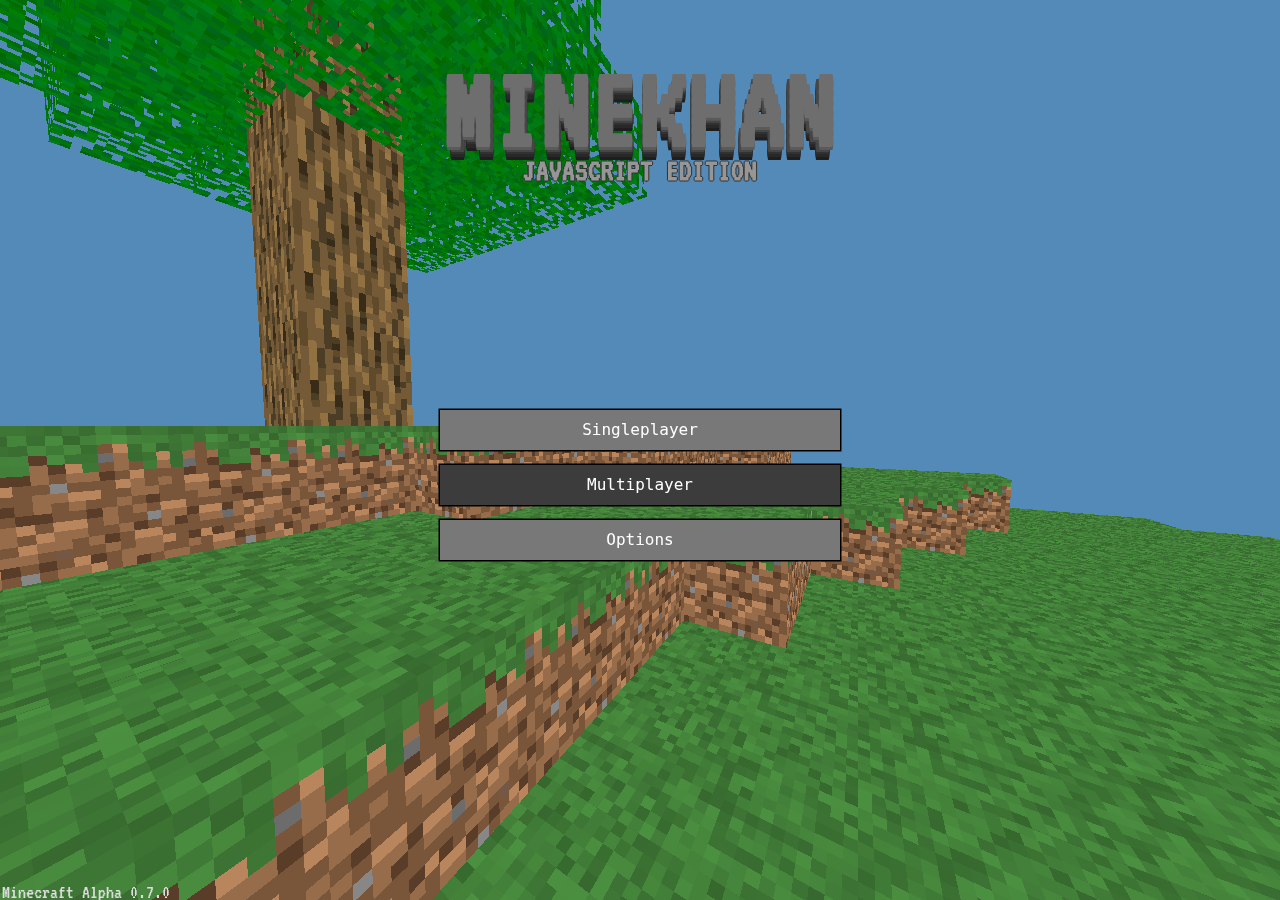
<file: 404/notFound/page/secret/index.html>
<!DOCTYPE html>
<!-- @MineKhan version Alpha 0.7.0

	NOTE:
The "Save" button saves your world to your local browser. Nobody else can see it. However, if you're on a public or shared computer, that save may be deleted unexpectedly. So it's a good idea to keep a safe copy of your save string somewhere where it won't be deleted.

To share your save with other people, copy your world string into the "loadString" variable on line 188.

	Controls:

 * Right-click (or ctrl + left-click): place block
 * Left-click: Remove block
 * Middle-click: Pick block
 * Q: Sprint
 * Shift: Sneak
 * W: Walk forward
 * S: Walk backward
 * A: Walk left
 * D: Walk right
 * E: Open inventory
 * B: Toggle super Breaker
 * Z: Zoom
 * L: Toggle Spectator mode
 * Enter: Toggle slab/stair mode
 * Arrow Keys: look around
 * P or Esc: pause/unpause
 * 1-9 navigate hotbar
 * Spacebar: jump
 * Double jump: toggle flight
 * Shift (flying): fly down
 * Space (flying): fly up
 * T: Reload textures
 * ; (semicolon): Release the pointer without pausing (for screenshots)

	Notes and accreditation:
 * This program (MineKhan) was made by Willard (me). The original is https://www.khanacademy.org/cs/mc/5647155001376768 (just adding this so that spin-offs have it)
 * Zushah helped me with some of the menus in the 0.6 update via GitHub. https://www.khanacademy.org/profile/zushah77/
 * Element118 helped speed up the process of adding new textures significantly. https://www.khanacademy.org/profile/element118/

 * This program originated as a spin-off of ScusCraft by ScusX.
 * It's 99% different code at this point, but I still never would have made it this far without his code for reference.
 * ScusCraft can be found here: https://www.khanacademy.org/computer-programming/scuscraft-3d/5145400332058624
 * My original spin-off can be found here: https://www.khanacademy.org/computer-programming/high-performance-minecraft/5330738124357632
 * While porting the code from PJS to a webpage, I copied the PJS source code for a few of their helper functions from here: https://raw.githubusercontent.com/Khan/processing-js/master/processing.js
 * The textures are 100% copied from real Minecraft, and are the property of Mojang and Microsoft with whom I have no association.
 * The real Minecraft game can be bought and downloaded at https://www.minecraft.net/en-us/


 * Chunks are kept in memory until you restart. So don't explore too far or memory usage will grow until it crashes unrecoverably.


	To-Do:
 * A lot. Check out the GitHub repo if you'd like to collaborate on this. Must use Discord.
 * https://github.com/Willard21/MineKhan


	How it works:

The graphics in this project are done using WebGL, which is a web implementation of OpenGL ES 2.
It allows us to write shader programs that run right on the GPU, which means it can run as fast as any C++ game.
The infamous P3D mode in Processing.js uses WebGL behind the scenes, but it does it so inefficiently that it might as well not even being using the GPU.

To properly utilize WebGL like this program does, you need to make efficient use of Vertext Buffer Objects (VBOs).
A VBO is an array that contains a whole bunch of vertices. Since WebGL can only render triangles and lines, these vertices are stored in multiples of 3.
A vertex doesn't only include its world coordinates, though. It also includes its texture coordinates, and any other data you want the shaders to manipulate.
In my case, every vertex has an X, Y, Z, textureX, textureY, and shadowIntensity. So 6 values for every block vertex in the world.

A program can only draw 1 VBO per draw call. Since the texture data is attached to the vertex data, you can't switch textures between vertices.
That means you either have to make seperate draw calls for each texture, or only use 1 texture. I do the latter.
I make a single 256x256 pixel texture, and store each of the 16x16 block textures in a section of that big texture, and store the coordinates to it. This is informally called a "texture atlas".
Then when I'm preparing my VBO, I send the texture coordinates along with the block coordinates so the shader knows how to map the 256x256 pixel texture onto the 16x16 pixel block face.

I do this once for each chunk in the world, and store those VBOs so I can draw them every frame. If a block is edited in a chunk, then that VBO is replaced.
Drawing a chunk after the VBO has been created is as simple as binding the buffer and calling "gl.drawArrays" once per chunk. The GPU takes care of the rest.

I also use what's called Vertex Array Objects (VAOs) to re-use shared vertices. Since the GPU expects triangles, and I want to draw squares, I need to draw 2 triangles (6 vertices) per square.
That means 2 of them are being re-used. The VAO lets me tell the GPU to use the cached vertex data instead of looking for a new one, which offers a small inprovement to GPU performance.
This isn't entirely necessary, but it's considered best practice. Some OpenGL ES implementations require it, but WebGL 1 does not. I think WebGL 2 does, but that's not as well supported.
-->
<html>
	<head>
		<meta charset="utf-8">
		<title>Google Classroom</title>
		<link id="vtfont" href="https://fonts.googleapis.com/css2?family=VT323&display=swap" rel="stylesheet">
		<link rel="shortcut icon" type="image/ico" href="https://ssl.gstatic.com/classroom/favicon.png">
	</head>
	<style>
		body {
			overflow: hidden; /* Hide scrollbars */
		}
		.world-select {
			width: 99vw;
			min-width: 300px;
			height: calc(100vh - 220px);
			position: absolute;
			bottom: 120px;
			overflow-y: auto;
			background-color: RGBA(0, 0, 0, 0.6);
			justify-content: center;
			margin: 0 auto;
		}
		.world {
			width: 250px;
			height: auto;
			border: 1px solid black;
			font-size: 18px;
			font-family: 'Courier New', Courier, monospace;
			color: rgb(180, 180, 180);
			margin: 0 auto;
			margin-top: 15px;
			padding: 5px;
			cursor: pointer;
		}
		strong {
			color: white;
		}
		.selected {
			border: 3px solid white;
			padding: 3px;
		}
		input[type=text] {
			background-color: black;
			caret-color: white;
			border: 2px solid gray;
			color: white;
			font-size: 24px;
			padding-left: 12px;
		}
		input[type=text]:focus {
			border: 2px solid lightgray;
		}
		#boxcentertop {
			z-index: 1;
			width: 80vw;
			max-width: 400px;
			height: 50px;
			position: relative;
			top: 30px;
			display: block;
			margin: 0 auto;
		}
		.hidden {
			display: none !important;
		}
		#onhover {
			background-color: rgba(0, 0, 0, 0.9);
			color: rgb(200, 200, 200);
			font-family: 'Courier New', Courier, monospace;
			word-wrap: normal;
			width: auto;
			max-width: 400px;
			position: absolute;
			z-index: 1;
			padding: 10px;
			cursor: default;
		}
		#quota {
			display: block;
			position: absolute;
			width: 99vw;
			margin: 0 auto;
			bottom: 110px;
			z-index: 1;
			background-color: RGBA(0, 0, 0, 0.6);
			justify-content: center;
			text-align: center;
			color: white;
		}
	</style>
	<body>
	<canvas id="overlay" tabindex="0" width="600" height="600" style="position: absolute; top: 0px; left: 0px"></canvas>
	<input type="text" id="savebox" class="hidden" spellcheck="false" style="position: absolute; top: 10px; left: 10px; z-index: 1;">
	<input type="text" id="boxcentertop" class="hidden" spellcheck="false">
	<div id="quota" class="hidden"></div>
	<div id="onhover" class="hidden"></div>
	<p id="savedirections" class="hidden" style="position: absolute; top: 40px; left: 10px; z-index: 1; background-color: rgba(255, 255, 255, 0.3);">
		To save your world, copy/paste the saveString<br>
		from this box into the code on line 188.<br>
		var loadString = "Your Code Here";<br>
		Then save the program as a Spin-off.
	</p>
	<div class="world-select hidden" id="worlds"></div>
	<p id="message" class="hidden" style="position: absolute; top: 10px; right: 10px; z-index: 1; text-align: right; background-color: rgba(255, 255, 255, 0.3);"></p>
	<script>
		// Code edits will erase the world.
		// Place save code here to load your world. Make extra sure you got it copied so you don't paste in the wrong thing and delete your world on accident lol
		var loadString = "Fountain;52umfj;d,8,7,-w,6s,3;Alpha 0.7.0;2,1f,28,29,2a,8j,9c,e9,gi,18w,1z5,21e,2ts,3ma,4eo,54x,576;0,0,0,tj4,19c1,19c2,19c3,130k,k28,k29,k2a,k2b,k2c,tq8,7lt,7lu,7lv,137o,k9c,h3l,h3m,h3n,k9g,1fk,1fl,1fm,1fn,1fo,1fp,16j4,16j5,16j6,16j7,16j8,e39,x2d,7sw,7sx,7sy,7sz,7t0,kgg,hap,haq,har,kgk,1mo,1mp,1mq,1mr,1ms,1mt,4sw,b4h,b4i,b4j,4t0,10et,b4x,b4y,b4z,b5d,b5e,b5f,b5t,b5u,b5v,knl,hhu,knn,1ts,1tt,1tu,1tv,1tw,1tx,500,501,502,503,504,10lx,50i,50y,51e,hoy,20w,20x,20y,20z,210,211,574,575,576,577,578,10t1,280,281,282,283,284,285,1gsw,1gsx,1gsy,1gsz,1gt0,evp,1dnp;0,0,-1,1fz,e3j,nlb,1n3,qxr,1u7,r4v,21b,rbz,28f,evz,1dnz"
	</script>
	<script type="x-shader/vertex" id="blockVertexShader">
		attribute vec3  aVertex;
		attribute vec2  aTexture;
		attribute float aShadow;
		varying vec2  vTexture;
		varying float vShadow;
		varying float vFog;
		uniform mat4 uView;
		uniform float uDist;
		uniform vec3 uPos;

		void main(void) {
			vTexture = aTexture;
			vShadow = aShadow > 0.0 ? aShadow : 1.0;
			gl_Position = uView * vec4( aVertex, 1.0);

			float range = max(uDist / 5.0, 8.0);
			vFog = clamp((length(uPos.xz - aVertex.xz) - uDist + range) / range, 0.0, 1.0);
		}
	</script>
	<script type="x-shader/fragment" id="blockFragmentShader">
		#ifdef GL_FRAGMENT_PRECISION_HIGH
			precision highp float;
		#else
			precision mediump float;
		#endif

		uniform sampler2D uSampler;
		varying float vShadow;
		varying vec2 vTexture;
		varying float vFog;

		vec4 fog(vec4 color) {
			color.r += (0.33 - color.r) * vFog;
			color.g += (0.54 - color.g) * vFog;
			color.b += (0.72 - color.b) * vFog;
			return color;
		}

		void main(void){
			vec4 color = texture2D(uSampler, vTexture);
			gl_FragColor = fog(vec4(color.rgb * vShadow, color.a));
			if (gl_FragColor.a == 0.0) discard;
		}
	</script>
	<script type="x-shader/vertex" id="2dVertexShader">
		attribute vec2 aVertex;
		attribute vec2 aTexture;
		attribute float aShadow;
		varying vec2 vTexture;
		varying float vShadow;

		void main(void) {
			vTexture = aTexture;
			vShadow = aShadow;
			gl_Position = vec4(aVertex, 0.5, 1.0);
		}
	</script>
	<script type="x-shader/fragment" id="2dFragmentShader">
		#ifdef GL_FRAGMENT_PRECISION_HIGH
			precision highp float;
		#else
			precision mediump float;
		#endif

		uniform sampler2D uSampler;
		varying vec2 vTexture;
		varying float vShadow;

		void main(void) {
			vec4 color = texture2D(uSampler, vTexture);
			gl_FragColor = vec4(color.rgb * vShadow, color.a);
			if (gl_FragColor.a == 0.0) discard;
		}
	</script>
	<script type="application/javascript">
window.canvas = document.getElementById("overlay")
window.ctx = canvas.getContext("2d")
window.savebox = document.getElementById("savebox")
window.boxCenterTop = document.getElementById("boxcentertop")
window.saveDirections = document.getElementById("savedirections")
window.message = document.getElementById("message")
window.worlds = document.getElementById("worlds")
window.quota = document.getElementById("quota")
var hoverbox = document.getElementById("onhover")
ctx.canvas.width  = window.innerWidth
ctx.canvas.height = window.innerHeight

/* Set this text editor to max width by copying this into the JS console:
document.getElementsByClassName("_1chbfei")[0].setAttribute('style', 'max-width: 100vw !important')
*/
var MathGlob = Math
function MineKhan() {
	let Math = MathGlob
	let setPixel, getPixels
	let textures = {
		grassTop: function(n) {
			let r = 0, g = 0, b = 0, d = 0
			for (let x = 0; x < 16; x++) {
				for (let y = 0; y < 16; y++) {
					d = Math.random() * 0.25 + 0.65
					r = 0x54 * d
					g = 0xa0 * d
					b = 0x48 * d
					setPixel(n, x, y, r, g, b)
				}
			}
		},
		grassSide: function(n) {
			let r = 0, g = 0, b = 0, d = 0
			let pix = getPixels("[base64]")
			for (let i = 0; i < pix.length; i += 4) {
				setPixel(n, i >> 2 & 15, i >> 6, pix[i], pix[i+1], pix[i+2], pix[i+3])
			}
			for (let x = 0; x < 16; x++) {
				let m = Math.random() * 4 + 1
				for (let y = 0; y < m; y++) {
					d = Math.random() * 0.25 + 0.65
					r = 0x54 * d
					g = 0xa0 * d
					b = 0x48 * d
					setPixel(n, x, y, r, g, b)
				}
			}
		},
		leaves: function(n) {
			let r = 0, g = 0, b = 0, a = 0
			for (let x = 0; x < 16; x++) {
				for (let y = 0; y < 16; y++) {
					r = 0
					g = Math.floor(Math.random() * 30 + 100)
					b = Math.floor(Math.random() * 30)
					if (Math.random() < 0.35) {
						a = 0
					} else {
						a = 255
					}
					setPixel(n, x, y, r, g, b, a)
				}
			}
		},
		oakPlanks: function(n) {
			let r = 0
			for (let y = 0; y < 16; y++) {
				let a = (y & 3) === 3 ? 0.7 : 1
				for (let x = 0; x < 16; x++) {
					let mid = x === 8 && (y & 7) > 3 && a === 1 ? 0.85 : 1
					let rit = x === 15 && (y & 7) < 3 && a === 1 ? 0.85 : 1
					r = (Math.random() * 0.1 + 0.9) * a * mid * rit
					setPixel(n, x, y, 190 * r, 154 * r, 96 * r)
				}
			}
		},
		hitbox: function(n) {
			for (let x = 0; x < 16; x++) {
				for (let y = 0; y < 16; y++) {
					setPixel(n, x, y, 0, 0, 0, 255)
				}
			}
		},
		dirt: "[base64]",
		stone: "[base64]",
		logSide: "[base64]",
		logTop: "[base64]",
		bedrock: "[base64]",
		glass: "[base64]",
		cobblestone: "[base64]",
		mossyCobble: "[base64]",
		stoneBricks: "[base64]",
		mossyStoneBricks: "[base64]",
		bricks: "[base64]",
		coalOre: "[base64]",
		ironOre: "[base64]",
		goldOre: "[base64]",
		diamondOre: "[base64]",
		redstoneOre: "[base64]",
		lapisOre: "[base64]",
		emeraldOre: "[base64]",
		coalBlock: "[base64]",
		ironBlock: "[base64]",
		goldBlock: "[base64]",
		diamondBlock: "[base64]",
		redstoneBlock: "[base64]",
		lapisBlock: "[base64]",
		emeraldBlock: "[base64]",
		tntTop: "[base64]",
		tntSides: "[base64]",
		tntBottom: "[base64]",
		acaciaLogSide: "[base64]",
		acaciaLogTop: "[base64]",
		acaciaPlanks: "[base64]",
		birchLogSide: "[base64]",
		birchLogTop: "[base64]",
		birchPlanks: "[base64]",
		darkOakLogSide: "[base64]",
		darkOakLogTop: "[base64]",
		darkOakPlanks: "[base64]",
		jungleLogSide: "[base64]",
		jungleLogTop: "[base64]",
		junglePlanks: "[base64]",
		spruceLogSide: "[base64]",
		spruceLogTop: "[base64]",
		sprucePlanks: "[base64]",
		sand: "[base64]",
		gravel: "[base64]",
		blackConcrete: "[base64]",
		blackWool: "[base64]",
		blueConcrete: "[base64]",
		blueWool: "[base64]",
		brownConcrete: "[base64]",
		brownWool: "[base64]",
		cyanConcrete: "[base64]",
		cyanWool: "[base64]",
		grayConcrete: "[base64]",
		grayWool: "[base64]",
		greenConcrete: "[base64]",
		greenWool: "[base64]",
		lightBlueConcrete: "[base64]",
		lightBlueWool: "[base64]",
		lightGrayConcrete: "[base64]",
		lightGrayWool: "[base64]",
		limeConcrete: "[base64]",
		limeWool: "[base64]",
		magentaConcrete: "[base64]",
		magentaWool: "[base64]",
		orangeConcrete: "[base64]",
		orangeWool: "[base64]",
		pinkConcrete: "[base64]",
		pinkWool: "[base64]",
		purpleConcrete: "[base64]",
		purpleWool: "[base64]",
		redConcrete: "[base64]",
		redWool: "[base64]",
		whiteConcrete: "[base64]",
		whiteWool: "[base64]",
		yellowConcrete: "[base64]",
		yellowWool: "[base64]",
		bookshelf: "[base64]",
		netherBricks: "[base64]",
		redNetherBricks: "[base64]",
		netherQuartzOre: "[base64]",
		netherrack: "[base64]",
		netherWartBlock: "[base64]",
		quartzBlockBottom: "[base64]",
		quartzBlockSide: "[base64]",
		quartzBlockTop: "[base64]",
		quartzPillar: "[base64]",
		quartzPillarTop: "[base64]",
		chiseledQuartzBlock: "[base64]",
		chiseledQuartzBlockTop: "[base64]",
		chiseledStoneBricks: "[base64]",
		smoothStone: "[base64]",
		soulSand: "[base64]",
		glowstone: "[base64]",
		andesite: "[base64]",
		diorite: "[base64]",
		granite: "[base64]",
		polishedAndesite: "[base64]",
		polishedDiorite: "[base64]",
		polishedGranite: "[base64]",
	}

	let blockData = [
		{
			name: "air",
			id: 0,
			textures: [],
			transparent: true,
			shadow: false,
		},
		{
			name: "grass",
			textures: [ "dirt", "grassTop", "grassSide" ],
		},
		{ name: "dirt" },
		{ name: "stone" },
		{ name: "bedrock" },
		{ name: "sand" },
		{ name: "gravel" },
		{
			name: "leaves",
			transparent: true,
		},
		{
			name: "glass",
			transparent: true,
			shadow: false,
		},
		{ name: "cobblestone" },
		{ name: "mossyCobble" },
		{ name: "stoneBricks" },
		{ name: "mossyStoneBricks" },
		{ name: "bricks" },
		{ name: "coalOre" },
		{ name: "ironOre" },
		{ name: "goldOre" },
		{ name: "diamondOre" },
		{ name: "redstoneOre" },
		{ name: "lapisOre" },
		{ name: "emeraldOre" },
		{ name: "coalBlock" },
		{ name: "ironBlock" },
		{ name: "goldBlock" },
		{ name: "diamondBlock" },
		{ name: "redstoneBlock" },
		{ name: "lapisBlock" },
		{ name: "emeraldBlock" },
		{ name: "oakPlanks" },
		{
			name: "oakLog",
			textures: [ "logTop", "logSide" ],
		},
		{ name: "acaciaPlanks" },
		{
			name: "acaciaLog",
			textures: [ "acaciaLogTop", "acaciaLogSide" ],
		},
		{ name: "birchPlanks" },
		{
			name: "birchLog",
			textures: [ "birchLogTop", "birchLogSide" ],
		},
		{ name: "darkOakPlanks" },
		{
			name: "darkOakLog",
			textures: [ "darkOakLogTop", "darkOakLogSide" ],
		},
		{ name: "junglePlanks" },
		{
			name: "jungleLog",
			textures: [ "jungleLogTop", "jungleLogSide" ],
		},
		{ name: "sprucePlanks" },
		{
			name: "spruceLog",
			textures: [ "spruceLogTop", "spruceLogSide" ],
		},
		{ name: "whiteWool" },
		{ name: "orangeWool" },
		{ name: "magentaWool" },
		{ name: "lightBlueWool" },
		{ name: "yellowWool" },
		{ name: "limeWool" },
		{ name: "pinkWool" },
		{ name: "grayWool" },
		{ name: "lightGrayWool" },
		{ name: "cyanWool" },
		{ name: "purpleWool" },
		{ name: "blueWool" },
		{ name: "brownWool" },
		{ name: "greenWool" },
		{ name: "redWool" },
		{ name: "blackWool" },
		{ name: "whiteConcrete" },
		{ name: "orangeConcrete" },
		{ name: "magentaConcrete" },
		{ name: "lightBlueConcrete" },
		{ name: "yellowConcrete" },
		{ name: "limeConcrete" },
		{ name: "pinkConcrete" },
		{ name: "grayConcrete" },
		{ name: "lightGrayConcrete" },
		{ name: "cyanConcrete" },
		{ name: "purpleConcrete" },
		{ name: "blueConcrete" },
		{ name: "brownConcrete" },
		{ name: "greenConcrete" },
		{ name: "redConcrete" },
		{ name: "blackConcrete" },
		{
			name: "bookshelf",
			textures: [ "oakPlanks", "bookshelf" ]
		},
		{ name: "netherrack" },
		{ name: "soulSand" },
		{ name: "glowstone" },
		{ name: "netherWartBlock" },
		{ name: "netherBricks" },
		{ name: "redNetherBricks" },
		{ name: "netherQuartzOre" },
		{
			name: "quartzBlock",
			textures: ["quartzBlockBottom", "quartzBlockTop", "quartzBlockSide"]
		},
		{
			name: "quartzPillar",
			textures: ["quartzPillarTop", "quartzPillar"]
		},
		{
			name: "chiseledQuartzBlock",
			textures: ["chiseledQuartzBlock", "chiseledQuartzBlockTop"]
		},
		{ name: "chiseledStoneBricks" },
		{ name: "smoothStone" },
		{ name: "andesite" },
		{ name: "polishedAndesite" },
		{ name: "diorite" },
		{ name: "polishedDiorite" },
		{ name: "granite" },
		{ name: "polishedGranite" },
		// { // I swear, if y'all don't stop asking about TNT every 5 minutes!
		// 	 name: "tnt",
		// 	 textures: ["tntBottom", "tntTop", "tntSides"]
		// },
	]
	const BLOCK_COUNT = blockData.length;

	//Set defaults on blockData
	(function() {
		for (let i = 1; i < BLOCK_COUNT; i++) {
			let data = blockData[i]
			data.id = i

			if (!data.textures) {
				data.textures = [ data.name, data.name, data.name, data.name, data.name, data.name ]
			} else if (typeof data.textures === "string") {
				let texture = data.textures
				data.textures = [ texture, texture, texture, texture, texture, texture ]
			} else if (data.textures.length === 3) {
				data.textures[3] = data.textures[2]
				data.textures[4] = data.textures[2]
				data.textures[5] = data.textures[2]
			} else if (data.textures.length === 2) {
			// Top and bottom are the first texture, sides are the second.
				data.textures[2] = data.textures[1]
				data.textures[3] = data.textures[2]
				data.textures[4] = data.textures[2]
				data.textures[5] = data.textures[2]
				data.textures[1] = data.textures[0]
			}

			data.transparent = data.transparent || false
			data.shadow = data.shadow !== undefined ? data.shadow : true
		}
	})()

	let win = window.parent
	let doc = document
	let console = win.console
	let world

	let seedHash
	let hash = (function() {
		let seed = Math.random() * 2100000000 | 0
		let PRIME32_2 = 1883677709
		let PRIME32_3 = 2034071983
		let PRIME32_4 = 668265263
		let PRIME32_5 = 374761393

		seedHash = function(s) {
			seed = s | 0
		}

		return function(x, y) {
			let h32 = 0

			h32 = seed + PRIME32_5 | 0
			h32 += 8

			h32 += Math.imul(x, PRIME32_3)
			h32 = Math.imul(h32 << 17 | h32 >> 32 - 17, PRIME32_4)
			h32 += Math.imul(y, PRIME32_3)
			h32 = Math.imul(h32 << 17 | h32 >> 32 - 17, PRIME32_4)

			h32 ^= h32 >> 15
			h32 *= PRIME32_2
			h32 ^= h32 >> 13
			h32 *= PRIME32_3
			h32 ^= h32 >> 16

			return h32 / 2147483647
		}
	})()
	let worldSeed

	//The noise and random functions are copied from the processing.js source code; these others are polyfills made by me to avoid needing to remove all the pjs draw calls
	let currentRandom = null
	function Marsaglia(i1, i2) {
	// from http://www.math.uni-bielefeld.de/~sillke/ALGORITHMS/random/marsaglia-c
		let z = (i1 | 0) || 362436069, w = i2 || hash(521288629, z) * 2147483647 | 0

		let nextInt = function() {
			z=36969*(z&65535)+(z>>>16) & 0xFFFFFFFF
			w=18000*(w&65535)+(w>>>16) & 0xFFFFFFFF
			return ((z&0xFFFF)<<16 | w&0xFFFF) & 0xFFFFFFFF
		}

		this.nextDouble = function() {
			let i = nextInt() / 4294967296
			return i < 0 ? 1 + i : i
		}
		this.nextInt = nextInt
	}
	let randomSeed = function(seed) {
		currentRandom = (new Marsaglia(seed)).nextDouble
	}
	let random = function(min, max) {
		if (!max) {
			if (min) {
				max = min
				min = 0
			} else {
				min = 0
				max = 1
			}
		}
		return currentRandom() * (max - min) + min
	}
	let noiseProfile = { generator: undefined, octaves: 4, fallout: 0.5, seed: undefined }
	function PerlinNoise(seed) {
		let rnd = seed !== undefined ? new Marsaglia(seed) : Marsaglia.createRandomized()
		let i, j
		// http://www.noisemachine.com/talk1/17b.html
		// http://mrl.nyu.edu/~perlin/noise/
		// generate permutation
		let perm = new Uint8Array(512)
		for(i=0;i<256;++i) {
			perm[i] = i
		}
		for(i=0;i<256;++i) {
			let t = perm[j = rnd.nextInt() & 0xFF]; perm[j] = perm[i]; perm[i] = t
		}
		// copy to avoid taking mod in perm[0]
		for(i=0;i<256;++i) {
			perm[i + 256] = perm[i]
		}

		function grad3d(i,x,y,z) {
			let h = i & 15; // convert into 12 gradient directions
			let u = h<8 ? x : y,
				v = h<4 ? y : h===12||h===14 ? x : z
			return ((h&1) === 0 ? u : -u) + ((h&2) === 0 ? v : -v)
		}

		function grad2d(i,x,y) {
			let v = (i & 1) === 0 ? x : y
			return (i&2) === 0 ? -v : v
		}

		function grad1d(i,x) {
			return (i&1) === 0 ? -x : x
		}

		function lerp(t,a,b) {
			return a + t * (b - a)
		}

		this.noise3d = function(x, y, z) {
			let X = Math.floor(x) & 255, Y = Math.floor(y) & 255, Z = Math.floor(z) & 255
			x -= Math.floor(x); y -= Math.floor(y); z -= Math.floor(z)
			let fx = (3-2*x)*x*x, fy = (3-2*y)*y*y, fz = (3-2*z)*z*z
			let p0 = perm[X]+Y, p00 = perm[p0] + Z, p01 = perm[p0 + 1] + Z,
				p1 = perm[X + 1] + Y, p10 = perm[p1] + Z, p11 = perm[p1 + 1] + Z
			return lerp(fz,
				lerp(fy, lerp(fx, grad3d(perm[p00], x, y, z), grad3d(perm[p10], x-1, y, z)),
					lerp(fx, grad3d(perm[p01], x, y-1, z), grad3d(perm[p11], x-1, y-1,z))),
				lerp(fy, lerp(fx, grad3d(perm[p00 + 1], x, y, z-1), grad3d(perm[p10 + 1], x-1, y, z-1)),
					lerp(fx, grad3d(perm[p01 + 1], x, y-1, z-1), grad3d(perm[p11 + 1], x-1, y-1,z-1))))
		}

		this.noise2d = function(x, y) {
			let X = Math.floor(x)&255, Y = Math.floor(y)&255
			x -= Math.floor(x); y -= Math.floor(y)
			let fx = (3-2*x)*x*x, fy = (3-2*y)*y*y
			let p0 = perm[X]+Y, p1 = perm[X + 1] + Y
			return lerp(fy,
				lerp(fx, grad2d(perm[p0], x, y), grad2d(perm[p1], x-1, y)),
				lerp(fx, grad2d(perm[p0 + 1], x, y-1), grad2d(perm[p1 + 1], x-1, y-1)))
		}

		this.noise1d = function(x) {
			let X = Math.floor(x)&255
			x -= Math.floor(x)
			let fx = (3-2*x)*x*x
			return lerp(fx, grad1d(perm[X], x), grad1d(perm[X+1], x-1))
		}
	}
	let noiseSeed = function(seed) {
		noiseProfile.seed = seed
		noiseProfile.generator = new PerlinNoise(noiseProfile.seed)
	}
	let noise = function(x, y, z) {
		let generator = noiseProfile.generator
		let effect = 1, k = 1, sum = 0
		for(let i = 0; i < noiseProfile.octaves; ++i) {
			effect *= noiseProfile.fallout
			switch (arguments.length) {
				case 1:
					sum += effect * (1 + generator.noise1d(k*x))/2; break
				case 2:
					sum += effect * (1 + generator.noise2d(k*x, k*y))/2; break
				case 3:
					sum += effect * (1 + generator.noise3d(k*x, k*y, k*z))/2; break
			}
			k *= 2
		}
		return sum
	}

	let caveNoise
	// Copied and modified from https://github.com/blindman67/SimplexNoiseJS
	function openSimplexNoise(clientSeed) {
		const SQ4 = 2
		const toNums = function(s) { return s.split(",").map(function(s) { return new Uint8Array(s.split("").map(function(v) { return Number(v) })) }) }
		const decode = function(m, r, s) { return new Int8Array(s.split("").map(function(v) { return parseInt(v, r) + m })) }
		const toNumsB32 = function(s) { return s.split(",").map(function(s) { return parseInt(s, 32) }) }
		const NORM_3D = 1.0 / 206.0
		const SQUISH_3D = 1 / 3
		const STRETCH_3D = -1 / 6
		var base3D = toNums("0000110010101001,2110210120113111,110010101001211021012011")
		const gradients3D = decode(-11, 23, "0ff7mf7fmmfffmfffm07f70f77mm7ff0ff7m0f77m77f0mf7fm7ff0077707770m77f07f70")
		var lookupPairs3D = function() { return new Uint16Array(toNumsB32("0,2,1,1,2,2,5,1,6,0,7,0,10,2,12,2,41,1,45,1,50,5,51,5,g6,0,g7,0,h2,4,h6,4,k5,3,k7,3,l0,5,l1,5,l2,4,l5,3,l6,4,l7,3,l8,d,l9,d,la,c,ld,e,le,c,lf,e,m8,k,ma,i,p9,l,pd,n,q8,k,q9,l,15e,j,15f,m,16a,i,16e,j,19d,n,19f,m,1a8,f,1a9,h,1aa,f,1ad,h,1ae,g,1af,g,1ag,b,1ah,a,1ai,b,1al,a,1am,9,1an,9,1bg,b,1bi,b,1eh,a,1el,a,1fg,8,1fh,8,1qm,9,1qn,9,1ri,7,1rm,7,1ul,6,1un,6,1vg,8,1vh,8,1vi,7,1vl,6,1vm,7,1vn,6")) }
		var p3D = decode(-1, 5, "[base64]")
		const setOf = function(count) { var a = [],i = 0; while (i < count) { a.push(i++) } return a }
		const doFor = function(count, cb) { var i = 0; while (i < count && cb(i++) !== true) {} }

		function shuffleSeed(seed,count){
			seed = seed * 1664525 + 1013904223 | 0
			count -= 1
			return count > 0 ? shuffleSeed(seed, count) : seed
		}
		const types = {
			_3D : {
				base : base3D,
				squish : SQUISH_3D,
				dimensions : 3,
				pD : p3D,
				lookup : lookupPairs3D,
			}
		}

		function createContribution(type, baseSet, index) {
			var i = 0
			const multiplier = baseSet[index ++]
			const c = { next : undefined }
			while(i < type.dimensions) {
				const axis = ("xyzw")[i]
				c[axis + "sb"] = baseSet[index + i]
				c["d" + axis] = - baseSet[index + i++] - multiplier * type.squish
			}
			return c
		}

		function createLookupPairs(lookupArray, contributions){
			var i
			const a = lookupArray()
			const res = new Map()
			for (i = 0; i < a.length; i += 2) { res.set(a[i], contributions[a[i + 1]]); }
			return res
		}

		function createContributionArray(type) {
			const conts = []
			const d = type.dimensions
			const baseStep = d * d
			var k, i = 0
			while (i < type.pD.length) {
				const baseSet = type.base[type.pD[i]]
				let previous, current
				k = 0
				do {
					current = createContribution(type, baseSet, k)
					if (!previous) { conts[i / baseStep] = current; }
					else { previous.next = current; }
					previous = current
					k += d + 1
				} while(k < baseSet.length)

				current.next = createContribution(type, type.pD, i + 1)
				if (d >= 3) { current.next.next = createContribution(type, type.pD, i + d + 2) }
				if (d === 4) { current.next.next.next = createContribution(type, type.pD, i + 11) }
				i += baseStep
			}
			const result = [conts, createLookupPairs(type.lookup, conts)]
			type.base = undefined
			type.lookup = undefined
			return result
		}

		let temp = createContributionArray(types._3D)
		const contributions3D = temp[0], lookup3D = temp[1]
		const perm = new Uint8Array(256)
		const perm3D = new Uint8Array(256)
		const source = new Uint8Array(setOf(256))
		var seed = shuffleSeed(clientSeed, 3)
		doFor(256, function(i) {
			i = 255 - i
			seed = shuffleSeed(seed, 1)
			var r = (seed + 31) % (i + 1)
			r += r < 0 ? i + 1 : 0
			perm[i] = source[r]
			perm3D[i] = (perm[i] % 24) * 3
			source[r] = source[i]
		})
		base3D = undefined
		lookupPairs3D = undefined
		p3D = undefined

		return function(x, y, z) {
			const pD = perm3D
			const p = perm
			const g = gradients3D
			const stretchOffset = (x + y + z) * STRETCH_3D
			const xs = x + stretchOffset, ys = y + stretchOffset, zs = z + stretchOffset
			const xsb = Math.floor(xs), ysb = Math.floor(ys), zsb = Math.floor(zs)
			const squishOffset	= (xsb + ysb + zsb) * SQUISH_3D
			const dx0 = x - (xsb + squishOffset), dy0 = y - (ysb + squishOffset), dz0 = z - (zsb + squishOffset)
			const xins = xs - xsb, yins = ys - ysb, zins = zs - zsb
			const inSum = xins + yins + zins
			var c = lookup3D.get(
				(yins - zins + 1) |
				((xins - yins + 1) << 1) |
				((xins - zins + 1) << 2) |
				(inSum << 3) |
				((inSum + zins) << 5) |
				((inSum + yins) << 7) |
				((inSum + xins) << 9)
			)
			var i, value = 0
			while (c !== undefined) {
				const dx = dx0 + c.dx, dy = dy0 + c.dy, dz = dz0 + c.dz
				let attn = 2 - dx * dx - dy * dy - dz * dz
				if (attn > 0) {
					i = pD[(((p[(xsb + c.xsb) & 0xFF] + (ysb + c.ysb)) & 0xFF) + (zsb + c.zsb)) & 0xFF]
					attn *= attn
					value += attn * attn * (g[i++] * dx + g[i++] * dy + g[i] * dz)
				}
				c = c.next
			}
			return value * NORM_3D + 0.5
		}
	}

	let PVector = function(x, y, z) {
		this.x = x
		this.y = y
		this.z = z
		this.set = function(x, y, z) {
			if (y === undefined) {
				this.x = x.x
				this.y = x.y
				this.z = x.z
			} else {
				this.x = x
				this.y = y
				this.z = z
			}
		}
		this.normalize = function() {
			let mag = Math.sqrt(this.x * this.x + this.y * this.y + this.z * this.z)
			this.x /= mag
			this.y /= mag
			this.z /= mag
		}
		this.add = function(v) {
			this.x += v.x
			this.y += v.y
			this.z += v.z
		}
		this.mult = function(m) {
			this.x *= m
			this.y *= m
			this.z *= m
		}
	}
	let fill = function(r, g, b) {
		if (g === undefined) {
			g = r
			b = r
		}
		ctx.fillStyle = "rgb(" + r + ", " + g + ", " + b + ")"
	}
	let stroke = function(r, g, b) {
		if (g === undefined) {
			g = r
			b = r
		}
		ctx.strokeStyle = "rgb(" + r + ", " + g + ", " + b + ")"
	}
	let line = function(x1, y1, x2, y2) {
		ctx.moveTo(x1, y1)
		ctx.lineTo(x2, y2)
	}
	function text(txt, x, y, h) {
		h = h || 0

		let lines = txt.split("\n")
		for (let i = 0; i < lines.length; i++) {
			ctx.fillText(lines[i], x, y + h * i)
		}
	}
	function textSize(size) {
		ctx.font = size + 'px Monospace' // VT323
	}
	let strokeWeight = function(num) {
		ctx.lineWidth = num
	}
	const ARROW = "arrow"
	const HAND = "pointer"
	const CROSS = "crosshair"
	let cursor = function(type) {
		canvas.style.cursor = type
	}
	randomSeed(Math.random() * 10000000 | 0)

	async function createDatabase() {
		return await new Promise(async (resolve, reject) => {
			let request = window.indexedDB.open("MineKhan", 1)

			request.onupgradeneeded = function(event) {
				let DB = event.target.result
				// Worlds will contain and ID containing the timestamp at which the world was created, a "saved" timestamp,
				// and a "data" string that's identical to the copy/paste save string
				let store = DB.createObjectStore("worlds", { keyPath: "id" })
				store.createIndex("id", "id", { unique: true })
				store.createIndex("data", "data", { unique: false })
			}

			request.onsuccess = function(e) {
				resolve(request.result)
			}

			request.onerror = function(e) {
				console.error(e)
				reject(e)
			}
		})
	}
	async function loadFromDB(id) {
		return await new Promise(async (resolve, reject) => {
			let db = await createDatabase()
			let trans = db.transaction("worlds", "readwrite")
			let store = trans.objectStore("worlds")
			let req = id ? store.get(id) : store.getAll()
			req.onsuccess = function(e) {
				resolve(req.result)
				db.close()
			}
			req.onerror = function(e) { 
				resolve(null)
				db.close()
			}
		})
	}
	async function saveToDB(id, data) {
		return new Promise(async (resolve, reject) => {
			let db = await createDatabase()
			let trans = db.transaction("worlds", "readwrite")
			let store = trans.objectStore("worlds")
			let req = store.put({ id: id, data: data })
			req.onsuccess = function() {
				resolve(req.result)
			}
			req.onerror = function(e) {
				reject(e)
			}
		})
	}
	async function deleteFromDB(id) {
		return new Promise(async (resolve, reject) => {
			let db = await createDatabase()
			let trans = db.transaction("worlds", "readwrite")
			let store = trans.objectStore("worlds")
			let req = store.delete(id)
			req.onsuccess = function() {
				resolve(req.result)
			}
			req.onerror = function(e) {
				reject(e)
			}
		})
	}

	function save() {
		saveToDB(world.id, {
			id: world.id,
			edited: Date.now(),
			name: world.name,
			version: version,
			code: world.getSaveString()
		}).then(() => world.edited = Date.now()).catch(e => console.error(e))
	}

	// Expose these functions to the global scope for debugging
	win.saveToDB = saveToDB
	win.loadFromDB = loadFromDB
	win.createDatabase = createDatabase
	win.deleteFromDB = deleteFromDB

	//globals
	//{
	let version = "Alpha 0.7.0"
	let reach = 5 // Max distance player can place or break blocks
	let sky = [0.33, 0.54, 0.72] // 0 to 1 RGB color scale
	let superflat = false
	let trees = true
	let caves = true

	let blockIds = {}
	blockData.forEach(block => blockIds[block.name] = block.id)
	win.blockData = blockData
	win.blockIds = blockIds

	let currentFov

	// Configurable and savable settings
	let settings = {
		renderDistance: 4,
		fov: 70, // Field of view in degrees
		mouseSense: 100 // Mouse sensitivity as a percentage of the default
	}
	let locked = true
	let generatedChunks
	let mouseX, mouseY, mouseDown
	let width = window.innerWidth
	let height = window.innerHeight

	if (height === 400) alert("Canvas is too small. Click the \"Settings\" button to the left of the \"Vote Up\" button under the editor and change the height to 600.")

	let generator = {
		height: 80, // Height of the hills
		smooth: 0.01, // Smoothness of the terrain
		extra: 30, // Extra height added to the world.
		caveSize: 0.00 // Redefined right above where it's used
	}
	let maxHeight = 255
	let blockOutlines = false
	let blockFill = true
	let updateHUD = true
	const CUBE     = 0
	const SLAB     = 0x100 // 9th bit
	const STAIR    = 0x200 // 10th bit
	const FLIP     = 0x400 // 11th bit
	const NORTH    = 0 // 12th and 13th bits for the 4 directions
	const SOUTH    = 0x800
	const EAST     = 0x1000
	const WEST     = 0x1800
	const ROTATION = 0x1800 // Mask for the direction bits
	let blockMode  = CUBE
	let tex
	let textureMap
	let dirtBuffer
	let dirtTexture
	let textureCoords
	let texCoordsBuffers
	let mainbg, dirtbg // Background images
	let bigArray = win.bigArray || new Float32Array(600000)
	win.bigArray = bigArray

	// Callback functions for all the screens; will define them further down the page
	let drawScreens = {
		"main menu": () => {},
		"options": () => {},
		"play": () => {},
		"pause": () => {},
		"creation menu": () => {},
		"inventory": () => {},
		"multiplayer menu": () => {},
		"comingsoon menu": () => {},
		"loadsave menu": () => {},
	}
	let html = {
		pause: {
			enter: [window.message],
			exit: [window.savebox, window.saveDirections, window.message]
		},
		"loadsave menu": {
			enter: [window.worlds, window.boxCenterTop, window.quota],
			exit: [window.worlds, window.boxCenterTop, window.quota],
			onenter: () => {
				window.boxCenterTop.placeholder = "Enter Save String (Optional)"
				if (navigator && navigator.storage && navigator.storage.estimate) {
					navigator.storage.estimate().then(data => {
						window.quota.innerText = `${data.usage.toLocaleString()} / ${data.quota.toLocaleString()} bytes (${(100 * data.usage / data.quota).toLocaleString(undefined, { maximumSignificantDigits: 2 })}%) of your quota used`
					}).catch(console.error)
				}
				window.boxCenterTop.onmousedown = e => {
					let elem = document.getElementsByClassName("selected")
					if (elem && elem[0]) {
						elem[0].classList.remove("selected")
					}
					selectedWorld = 0
					Button.draw()
				}
			},
			onexit: () => {
				window.boxCenterTop.onmousedown = null
			}
		},
		"creation menu": {
			enter: [window.boxCenterTop],
			exit: [window.boxCenterTop],
			onenter: () => {
				window.boxCenterTop.placeholder = "Enter World Name"
				window.boxCenterTop.value = ""
			}
		},
		loading: {
			onenter: startLoad
		},
		editworld: {
			enter: [window.boxCenterTop],
			exit: [window.boxCenterTop],
			onenter: () => {
				window.boxCenterTop.placeholder = "Enter World Name"
				window.boxCenterTop.value = ""
			}
		}
	}

	let screen = "main menu"
	let previousScreen = screen
	function changeScene(newScene) {
		if (screen === "options") {
			saveToDB("settings", settings).catch(e => console.error(e))
		}

		if (html[screen] && html[screen].exit) {
			for (let element of html[screen].exit) {
				element.classList.add("hidden")
			}
		}

		if (html[newScene] && html[newScene].enter) {
			for (let element of html[newScene].enter) {
				element.classList.remove("hidden")
			}
		}

		if (html[newScene] && html[newScene].onenter) {
			html[newScene].onenter()
		}
		if (html[screen] && html[screen].onexit) {
			html[screen].onexit()
		}

		previousScreen = screen
		screen = newScene
		mouseDown = false
		drawScreens[screen]()
		Button.draw()
		Slider.draw()
	}
	let hitBox = {}
	let holding = 0
	let Key = {}
	let modelView = win.modelView || new Float32Array(16)
	win.modelView = modelView
	let glCache
	let worlds, selectedWorld = 0
	let freezeFrame = 0
	let p
	let vec1 = new PVector(), vec2 = new PVector(), vec3 = new PVector()
	let move = {
		x: 0,
		y: 0,
		z: 0,
		ang: Math.sqrt(0.5),
	}
	let p2 = {
		x: 0,
		y: 0,
		z: 0,
	}
	let place
	let inventory = {
		hotbar: [ 1, 2, 3, 4, 5, 6, 7, 8, 9 ],
		main: [],
		hotbarSlot: 0,
		size: 40 * Math.min(width, height) / 600,
		holding: 0,
	}
	//}

	function play() {
		canvas.onblur()
		p.lastBreak = Date.now()
		updateHUD = true
		use3d()
		gl.clearColor(sky[0], sky[1], sky[2], 1.0)
		getPointer()
		fill(255, 255, 255)
		textSize(10)
		changeScene("play")
	}

	let gl
	let glExtensions
	function getPointer() {
		if (canvas.requestPointerLock) {
			canvas.requestPointerLock()
		}
	}
	function releasePointer() {
		if (doc.exitPointerLock) {
			doc.exitPointerLock()
		}
	}

	let Block = {
		top: 0x4,
		bottom: 0x8,
		north: 0x20,
		south: 0x10,
		east: 0x2,
		west: 0x1,
	}
	let Sides = {
		top: 0,
		bottom: 1,
		north: 2,
		south: 3,
		east: 4,
		west: 5,
	}

	// GLSL Shader code (written in script tags at the top of the file)
	let vertexShaderSrc3D = document.getElementById("blockVertexShader").text
	let fragmentShaderSrc3D = document.getElementById("blockFragmentShader").text
	let vertexShaderSrc2D = document.getElementById("2dVertexShader").text
	let fragmentShaderSrc2D = document.getElementById("2dFragmentShader").text

	function createProgramObject(curContext, vetexShaderSource, fragmentShaderSource) {
		let vertexShaderObject = curContext.createShader(curContext.VERTEX_SHADER)
		curContext.shaderSource(vertexShaderObject, vetexShaderSource)
		curContext.compileShader(vertexShaderObject)
		if (!curContext.getShaderParameter(vertexShaderObject, curContext.COMPILE_STATUS)) {
			throw curContext.getShaderInfoLog(vertexShaderObject)
		}

		let fragmentShaderObject = curContext.createShader(curContext.FRAGMENT_SHADER)
		curContext.shaderSource(fragmentShaderObject, fragmentShaderSource)
		curContext.compileShader(fragmentShaderObject)
		if (!curContext.getShaderParameter(fragmentShaderObject, curContext.COMPILE_STATUS)) {
			throw curContext.getShaderInfoLog(fragmentShaderObject)
		}

		let programObject = curContext.createProgram()
		curContext.attachShader(programObject, vertexShaderObject)
		curContext.attachShader(programObject, fragmentShaderObject)
		curContext.linkProgram(programObject)
		if (!curContext.getProgramParameter(programObject, curContext.LINK_STATUS)) {
			throw "Error linking shaders."
		}

		return programObject
	}

	let program3D, program2D

	function objectify(x, y, z, width, height, textureX, textureY) {
		return {
			x: x,
			y: y,
			z: z,
			w: width,
			h: height,
			tx: textureX,
			ty: textureY
		}
	}
	let shapes = {
		/*
			[
				[(-x, -z), (+x, -z), (+x, +z), (-x, +z)], // minX = 0,  minZ = 2,  maxX = 6, maxZ = 8
				[(-x, +z), (+x, +z), (+x, -z), (-x, -z)], // minX = 9,  minZ = 10, maxX = 3, maxZ = 4
				[(+x, +y), (-x, +y), (-x, -y), (+x, -y)], // minX = 6,  minY = 7,  maxX = 0, maxY = 1
				[(-x, +y), (+x, +y), (+x, -y), (-x, -y)], // minX = 9,  minY = 10, maxX = 3, maxY = 4
				[(+y, -z), (+y, +z), (-y, +z), (-y, -z)], // minY = 10, minZ = 11, maxY = 4, maxZ = 5
				[(+y, +z), (+y, -z), (-y, -z), (-y, +z)]  // minY = 7,  minZ = 8,  maxY = 1, maxZ = 2
			]
			*/
		cube: {
			verts: [
				// x, y, z, width, height, textureX, textureY
				// 0, 0, 0 is the corner on the top left of the texture
				[objectify( 0,  0,  0, 16, 16, 0, 0)], //bottom
				[objectify( 0, 16, 16, 16, 16, 0, 0)], //top
				[objectify(16, 16, 16, 16, 16, 0, 0)], //north
				[objectify( 0, 16,  0, 16, 16, 0, 0)], //south
				[objectify(16, 16,  0, 16, 16, 0, 0)], //east
				[objectify( 0, 16, 16, 16, 16, 0, 0)]  //west
			],
			cull: {
				top: 3,
				bottom: 3,
				north: 3,
				south: 3,
				east: 3,
				west: 3
			},
			texVerts: [],
			varients: [],
			buffer: null,
			size: 6
		},
		slab: {
			verts: [
				[objectify( 0, 0,  0, 16, 16, 0, 0)], //bottom
				[objectify( 0, 8, 16, 16, 16, 0, 0)], //top
				[objectify(16, 8, 16, 16, 8, 0, 0)], //north
				[objectify( 0, 8,  0, 16, 8, 0, 0)], //south
				[objectify(16, 8,  0, 16, 8, 0, 0)], //east
				[objectify( 0, 8, 16, 16, 8, 0, 0)]  //west
			],
			cull: {
				top: 0,
				bottom: 3,
				north: 1,
				south: 1,
				east: 1,
				west: 1
			},
			texVerts: [],
			buffer: null,
			size: 6,
			varients: [],
			flip: true,
			rotate: false
		},
		stair: {
			verts: [
				[objectify( 0, 0,  0, 16, 16, 0, 0)], //bottom
				[objectify( 0, 8,  8, 16, 8, 0, 8), objectify( 0, 16,  16, 16, 8, 0, 0)], //top
				[objectify(16, 16, 16, 16, 16, 0, 0)], //north
				[objectify( 0, 8,  0, 16, 8, 0, 0), objectify( 0, 16,  8, 16, 8, 0, 0)], //south
				[objectify(16, 8, 0, 8, 8, 8, 0), objectify(16, 16, 8, 8, 16, 0, 0)], //east
				[objectify( 0, 8, 8, 8, 8, 0, 0), objectify( 0, 16, 16, 8, 16, 8, 0)]  //west
			],
			cull: {
				top: 0,
				bottom: 3,
				north: 3,
				south: 0,
				east: 0,
				west: 0
			},
			texVerts: [],
			buffer: null,
			size: 10,
			varients: [],
			flip: true,
			rotate: true
		},
	}
	win.shapes = shapes

	function compareArr(arr, out) {
		let minX = 1000
		let maxX = -1000
		let minY = 1000
		let maxY = -1000
		let minZ = 1000
		let maxZ = -1000
		let min = Math.min
		let max = Math.max
		let num = 0
		for (let i = 0; i < arr.length; i += 3) {
			num = arr[i]
			minX = minX > num ? num : minX
			maxX = maxX < num ? num : maxX
			num = arr[i + 1]
			minY = minY > num ? num : minY
			maxY = maxY < num ? num : maxY
			num = arr[i + 2]
			minZ = minZ > num ? num : minZ
			maxZ = maxZ < num ? num : maxZ
		}
		out[0] = minX
		out[1] = minY
		out[2] = minZ
		out[3] = maxX
		out[4] = maxY
		out[5] = maxZ
		return out
	}

	function initShapes() {
		function mapCoords(rect, face) {
			let x = rect.x
			let y = rect.y
			let z = rect.z
			let w = rect.w
			let h = rect.h
			let tx = rect.tx
			let ty = rect.ty
			let tex = [tx+w,ty, tx,ty, tx,ty+h, tx+w,ty+h]
			let pos = null
			switch(face) {
				case 0: // Bottom
					pos = [x,y,z, x+w,y,z, x+w,y,z+h, x,y,z+h]
					break
				case 1: // Top
					pos = [x,y,z, x+w,y,z, x+w,y,z-h, x,y,z-h]
					break
				case 2: // North
					pos = [x,y,z, x-w,y,z, x-w,y-h,z, x,y-h,z]
					break
				case 3: // South
					pos = [x,y,z, x+w,y,z, x+w,y-h,z, x,y-h,z]
					break
				case 4: // East
					pos = [x,y,z, x,y,z+w, x,y-h,z+w, x,y-h,z]
					break
				case 5: // West
					pos = [x,y,z, x,y,z-w, x,y-h,z-w, x,y-h,z]
					break
			}
			pos = pos.map(c => c / 16 - 0.5)
			let minmax = compareArr(pos, [])
			pos.max = minmax.splice(3, 3)
			pos.min = minmax
			tex = tex.map(c => c / 16 / 16)
			
			return {
				pos: pos,
				tex: tex
			}
		}
		
		// 90 degree clockwise rotation; returns a new shape object
		function rotate(shape) {
			let verts = shape.verts
			let texVerts = shape.texVerts
			let cull = shape.cull
			let pos = []
			tex = []
			for (let i = 0; i < verts.length; i++) {
				let side = verts[i]
				pos[i] = []
				tex[i] = []
				for (let j = 0; j < side.length; j++) {
					let face = side[j]
					let c = []
					pos[i][j] = c
					for (let k = 0; k < face.length; k += 3) {
						c[k] = face[k + 2]
						c[k + 1] = face[k + 1]
						c[k + 2] = -face[k]
					}
					
					tex[i][j] = texVerts[i][j].slice() // Copy texture verts exactly
					if (i === 0) {
						// Bottom
						c.push(...c.splice(0, 3))
						tex[i][j].push(...tex[i][j].splice(0, 2))
					}
					if (i === 1) {
						// Top
						c.unshift(...c.splice(-3, 3))
						tex[i][j].unshift(...tex[i][j].splice(-2, 2))
					}

					let minmax = compareArr(c, [])
					c.max = minmax.splice(3, 3)
					c.min = minmax
				}
			}
			let temp = tex[2] // North
			tex[2] = tex[5] // North = West
			tex[5] = tex[3] // West = South
			tex[3] = tex[4] // South = East
			tex[4] = temp // East = North

			temp = pos[2] // North
			pos[2] = pos[5] // North = West
			pos[5] = pos[3] // West = South
			pos[3] = pos[4] // South = East
			pos[4] = temp // East = North

			let cull2 = {
				top: cull.top,
				bottom: cull.bottom,
				north: cull.west,
				west: cull.south,
				south: cull.east,
				east: cull.north
			}

			let buffer = gl.createBuffer()
			gl.bindBuffer(gl.ARRAY_BUFFER, buffer)
			gl.bufferData(gl.ARRAY_BUFFER, new Float32Array(pos.flat(2)), gl.STATIC_DRAW)

			return {
				verts: pos,
				texVerts: tex,
				cull: cull2,
				rotate: true,
				flip: shape.flip,
				buffer: buffer,
				size: shape.size,
				varients: shape.varients
			}
		}

		// Reflect over the y plane; returns a new shape object
		function flip(shape) {
			let verts = shape.verts
			let texVerts = shape.texVerts
			let cull = shape.cull
			let pos = []
			tex = []
			for (let i = 0; i < verts.length; i++) {
				let side = verts[i]
				pos[i] = []
				tex[i] = []
				for (let j = 0; j < side.length; j++) {
					let face = side[j].slice().reverse()
					let c = []
					pos[i][j] = c
					for (let k = 0; k < face.length; k += 3) {
						c[k] = face[k + 2]
						c[k + 1] = -face[k + 1]
						c[k + 2] = face[k]
					}
					let minmax = compareArr(c, [])
					c.max = minmax.splice(3, 3)
					c.min = minmax

					tex[i][j] = texVerts[i][j].slice() // Copy texture verts exactly
				}
			}
			let temp = pos[0] // Bottom
			pos[0] = pos[1] // Bottom = Top
			pos[1] = temp // Top = Bottom

			temp = tex[0] // Bottom
			tex[0] = tex[1] // Bottom = Top
			tex[1] = temp // Top = Bottom

			let cull2 = {
				top: cull.bottom,
				bottom: cull.top,
				north: (cull.north & 1) << 1 | (cull.north & 2) >> 1,
				west: (cull.west & 1) << 1 | (cull.west & 2) >> 1,
				south: (cull.south & 1) << 1 | (cull.south & 2) >> 1,
				east: (cull.east & 1) << 1 | (cull.east & 2) >> 1
			}

			let buffer = gl.createBuffer()
			gl.bindBuffer(gl.ARRAY_BUFFER, buffer)
			gl.bufferData(gl.ARRAY_BUFFER, new Float32Array(pos.flat(2)), gl.STATIC_DRAW)

			return {
				verts: pos,
				texVerts: tex,
				cull: cull2,
				rotate: shape.rotate,
				flip: shape.flip,
				buffer: buffer,
				size: shape.size,
				varients: shape.varients
			}
		}

		for (let shape in shapes) {
			let obj = shapes[shape]
			let verts = obj.verts
			
			// Populate the vertex coordinates
			for (let i = 0; i < verts.length; i++) {
				let side = verts[i]
				let texArr = []
				obj.texVerts.push(texArr)
				for (let j = 0; j < side.length; j++) {
					let face = side[j]
					let mapped = mapCoords(face, i)
					side[j] = mapped.pos
					texArr.push(mapped.tex)
				}
			}

			if (obj.rotate) {
				let v = obj.varients
				let east = rotate(obj)
				let south = rotate(east)
				let west = rotate(south)
				v[0] = obj
				v[2] = south
				v[4] = east
				v[6] = west
			}
			if (obj.flip) {
				let v = obj.varients
				v[1] = flip(obj)
				if (obj.rotate) {
					v[3] = flip(v[2])
					v[5] = flip(v[4])
					v[7] = flip(v[6])
				}
			}

			obj.buffer = gl.createBuffer()
			gl.bindBuffer(gl.ARRAY_BUFFER, obj.buffer)
			gl.bufferData(gl.ARRAY_BUFFER, new Float32Array(verts.flat(2)), gl.STATIC_DRAW)
		}

		for (let i = 0; i < BLOCK_COUNT; i++) {
			let baseBlock = blockData[i]
			let slabBlock = Object.create(baseBlock)
			let stairBlock = Object.create(baseBlock)
			slabBlock.shape = shapes.slab
			baseBlock.shape = shapes.cube
			stairBlock.shape = shapes.stair
			blockData[i | SLAB] = slabBlock
			blockData[i | STAIR] = stairBlock
			let v = slabBlock.shape.varients
			for (let j = 0; j < v.length; j++) {
				if (v[j]) {
					let block = Object.create(baseBlock)
					block.shape = v[j]
					blockData[i | SLAB | j << 10] = block
				}
			}
			v = stairBlock.shape.varients
			for (let j = 0; j < v.length; j++) {
				if (v[j]) {
					let block = Object.create(baseBlock)
					block.shape = v[j]
					blockData[i | STAIR | j << 10] = block
				}
			}
		}
	}
	let indexOrder;
	(function() {
		let arr = []
		for (let i = 0; i < 100000; i++) {
			arr.push(0 + i * 4, 1 + i * 4, 2 + i * 4, 0 + i * 4, 2 + i * 4, 3 + i * 4)
		}
		indexOrder = new Uint32Array(arr)
	})()

	let hexagonVerts
	let slabIconVerts
	let stairIconVerts
	let blockIcons
	{
		let side = Math.sqrt(3) / 2
		let s = side
		let q = s / 2
		hexagonVerts = new Float32Array([
			0, 1, 1, side, 0.5, 1, 0, 0, 1, -side, 0.5, 1,
			0, 0, 1, side, 0.5, 1, side, -0.5, 1, 0, -1, 1,
			-side, 0.5, 1, 0, 0, 1, 0, -1, 1, -side, -0.5, 1,
		])

		slabIconVerts = new Float32Array([
			0, 0.5, 1, side, 0, 1, 0, -0.5, 1, -side, 0, 1,
			0, -0.5, 1, side, 0, 1, side, -0.5, 1, 0, -1, 1,
			-side, 0, 1, 0, -0.5, 1, 0, -1, 1, -side, -0.5, 1,
		])

		stairIconVerts = [
			-s,0.5,0,0,1,         0,1,1,0,1,         q,0.75,1,0.5,1,    -q,0.25,0,0.5,1,    // top of the top step
			-q,-0.25,0,0,1,       q,0.25,1,0,1,      s,0,1,0.5,1,        0,-0.5,0,0.5,1,    // top of the bottom step
			-q,0.25,0,0,0.6,      q,0.75,1,0,0.6,    q,0.25,1,0.5,0.6,  -q,-0.25,0,0.5,0.6, // front of the top step
			0,-0.5,0,0,0.6,       s,0,1,0,0.6,       s,-0.5,1,0.5,0.6,   0,-1,0,0.5,0.6,    // front of the bottom step
			-s,0.5,0,0,0.8,      -q,0.25,0.5,0,0.8, -q,-0.75,0.5,1,0.8, -s,-0.5,0,1,0.8,    // side of the top step
			-q,-0.25,0.5,0.5,0.8, 0,-0.5,1,0.5,0.8,  0,-1,1,1,0.8,      -q,-0.75,0.5,1,0.8, // side of the bottom step
		]
	}
	function genIcons() {
		blockIcons = [null]
		blockIcons.lengths = []
		let texOrder = [ 1, 2, 3 ]
		let shadows = [ 1, 0.4, 0.7 ]
		let scale = 0.16 / height * inventory.size
		for (let i = 1; i < BLOCK_COUNT; i++) {
			let data = []
			let block = blockData[i]
			for (let j = 11; j >= 0; j--) {
				data.push(-hexagonVerts[j * 3 + 0] * scale)
				data.push(hexagonVerts[j * 3 + 1] * scale)
				data.push(0.1666666)
				data.push(textureCoords[textureMap[block.textures[texOrder[Math.floor(j / 4)]]]][(j * 2 + 0) % 8])
				data.push(textureCoords[textureMap[block.textures[texOrder[Math.floor(j / 4)]]]][(j * 2 + 1) % 8])
				data.push(shadows[Math.floor(j / 4)])
			}
			let buffer = gl.createBuffer()
			gl.bindBuffer(gl.ARRAY_BUFFER, buffer)
			gl.bufferData(gl.ARRAY_BUFFER, new Float32Array(data), gl.STATIC_DRAW)
			blockIcons[i] = buffer
			blockIcons.lengths[i] = 6 * 3

			data = []
			for (let j = 11; j >= 0; j--) {
				let tex = textureCoords[textureMap[block.textures[texOrder[Math.floor(j / 4)]]]]

				data.push(-slabIconVerts[j * 3 + 0] * scale)
				data.push(slabIconVerts[j * 3 + 1] * scale)
				data.push(0.1666666)
				data.push(tex[(j * 2 + 0) % 8])
				data.push(tex[(j * 2 + 1) % 8])
				data.push(shadows[Math.floor(j / 4)])
			}
			buffer = gl.createBuffer()
			gl.bindBuffer(gl.ARRAY_BUFFER, buffer)
			gl.bufferData(gl.ARRAY_BUFFER, new Float32Array(data), gl.STATIC_DRAW)
			blockIcons[i | SLAB] = buffer
			blockIcons.lengths[i | SLAB] = 6 * 3

			data = []
			let v = stairIconVerts
			for (let j = 23; j >= 0; j--) {
				let num = Math.floor(j / 8)
				let tex = textureCoords[textureMap[block.textures[texOrder[num]]]]
				let tx = tex[0]
				let ty = tex[1]
				data.push(-v[j * 5 + 0] * scale)
				data.push(v[j * 5 + 1] * scale)
				data.push(0.1666666)
				data.push(tx + v[j * 5 + 2] / 16)
				data.push(ty + v[j * 5 + 3] / 16)
				data.push(shadows[num])
			}
			buffer = gl.createBuffer()
			gl.bindBuffer(gl.ARRAY_BUFFER, buffer)
			gl.bufferData(gl.ARRAY_BUFFER, new Float32Array(data), gl.STATIC_DRAW)
			blockIcons[i | STAIR] = buffer
			blockIcons.lengths[i | STAIR] = 6 * 6
		}
	}

	function uniformMatrix(cacheId, programObj, vrName, transpose, matrix) {
		let vrLocation = glCache[cacheId]
		if(vrLocation === undefined) {
			vrLocation = gl.getUniformLocation(programObj, vrName)
			glCache[cacheId] = vrLocation
		}
		gl.uniformMatrix4fv(vrLocation, transpose, matrix)
	}
	function vertexAttribPointer(cacheId, programObj, vrName, size, VBO) {
		let vrLocation = glCache[cacheId]
		if(vrLocation === undefined) {
			vrLocation = gl.getAttribLocation(programObj, vrName)
			glCache[cacheId] = vrLocation
		}
		if (vrLocation !== -1) {
			gl.enableVertexAttribArray(vrLocation)
			gl.bindBuffer(gl.ARRAY_BUFFER, VBO)
			gl.vertexAttribPointer(vrLocation, size, gl.FLOAT, false, 0, 0)

		}
	}

	//Generate buffers for every block face and store them
	let sideEdgeBuffers
	let indexBuffer

	function cross(v1, v2, result) {
		let x = v1.x,
			y = v1.y,
			z = v1.z,
			x2 = v2.x,
			y2 = v2.y,
			z2 = v2.z
		result.x = y * z2 - y2 * z
		result.y = z * x2 - z2 * x
		result.z = x * y2 - x2 * y
	}

	let matrix = new Float32Array(16); // A temperary matrix that may store random data.
	let projection = new Float32Array(16)
	let defaultModelView = new Float32Array([ -10,0,0,0,0,10,0,0,0,0,-10,0,0,0,0,1 ])
	class Matrix {
		constructor(arr) {
			this.elements = new Float32Array(arr || 16)
		}
		translate(x, y, z) {
			let a = this.elements
			a[3] += a[0] * x + a[1] * y + a[2] * z
			a[7] += a[4] * x + a[5] * y + a[6] * z
			a[11] += a[8] * x + a[9] * y + a[10] * z
			a[15] += a[12] * x + a[13] * y + a[14] * z
		}
		rotX(angle) {
			let elems = this.elements
			let c = Math.cos(angle)
			let s = Math.sin(angle)
			let t = elems[1]
			elems[1] = t * c + elems[2] * s
			elems[2] = t * -s + elems[2] * c
			t = elems[5]
			elems[5] = t * c + elems[6] * s
			elems[6] = t * -s + elems[6] * c
			t = elems[9]
			elems[9] = t * c + elems[10] * s
			elems[10] = t * -s + elems[10] * c
			t = elems[13]
			elems[13] = t * c + elems[14] * s
			elems[14] = t * -s + elems[14] * c
		}
		rotY(angle) {
			let c = Math.cos(angle)
			let s = Math.sin(angle)
			let elems = this.elements
			let t = elems[0]
			elems[0] = t * c + elems[2] * -s
			elems[2] = t * s + elems[2] * c
			t = elems[4]
			elems[4] = t * c + elems[6] * -s
			elems[6] = t * s + elems[6] * c
			t = elems[8]
			elems[8] = t * c + elems[10] * -s
			elems[10] = t * s + elems[10] * c
			t = elems[12]
			elems[12] = t * c + elems[14] * -s
			elems[14] = t * s + elems[14] * c
		}
		transpose() {
			let matrix = this.elements
			let temp = matrix[4]
			matrix[4] = matrix[1]
			matrix[1] = temp

			temp = matrix[8]
			matrix[8] = matrix[2]
			matrix[2] = temp

			temp = matrix[6]
			matrix[6] = matrix[9]
			matrix[9] = temp

			temp = matrix[3]
			matrix[3] = matrix[12]
			matrix[12] = temp

			temp = matrix[7]
			matrix[7] = matrix[13]
			matrix[13] = temp

			temp = matrix[11]
			matrix[11] = matrix[14]
			matrix[14] = temp
		}
		copyArray(from) {
			let to = this.elements
			for (let i = 0; i < from.length; i++) {
				to[i] = from[i]
			}
		}
		copyMatrix(from) {
			let to = this.elements
			from = from.elements
			for (let i = 0; i < from.length; i++) {
				to[i] = from[i]
			}
		}
	}

	class Plane {
		constructor(nx, ny, nz) {
			this.set(nx, ny, nz)
		}
		set(nx, ny, nz) {
			// Pre-computed chunk offsets to reduce branching during culling
			this.dx = nx > 0 ? 16 : 0
			this.dy = ny > 0
			this.dz = nz > 0 ? 16 : 0

			// Normal vector for the plane
			this.nx = nx
			this.ny = ny
			this.nz = nz
		}
	}

	let defaultTransformation = new Matrix([ -10,0,0,0,0,10,0,0,0,0,-10,0,0,0,0,1 ])
	class Camera {
		constructor() {
			this.x = 0
			this.y = 0
			this.z = 0
			this.rx = 0; // Pitch
			this.ry = 0; // Yaw
			this.currentFov = 0
			this.defaultFov = settings.fov
			this.targetFov = settings.fov
			this.step = 0
			this.lastStep = 0
			this.projection = new Float32Array(5)
			this.transformation = new Matrix()
			this.direction = { x: 1, y: 0, z: 0 }; // Normalized direction vector
			this.frustum = [] // The 5 planes of the viewing frustum (there's no far plane)
			for (let i = 0; i < 5; i++) {
				this.frustum.push(new Plane(1, 0, 0))
			}
		}
		FOV(fov, time) {
			if (fov === this.currentFov) return

			if (!fov) {
				let now = Date.now()
				fov = this.currentFov + this.step * (now - this.lastStep)
				this.lastStep = now
				if (Math.sign(this.targetFov - this.currentFov) !== Math.sign(this.targetFov - fov)) {
					fov = this.targetFov
				}
			}
			else if (time) {
				this.targetFov = fov
				this.step = (fov - this.currentFov) / time
				this.lastStep = Date.now()
				return
			} else {
				this.targetFov = fov
			}

			const tang = Math.tan(fov * Math.PI / 360)
			const scale = 1 / tang
			const near = 1
			const far = 1000000
			this.currentFov = fov; // Store the state of the projection matrix
			this.nearH = near * tang; // This is needed for frustum culling

			this.projection[0] = scale / width * height
			this.projection[1] = scale
			this.projection[2] = -far / (far - near)
			this.projection[3] = -1
			this.projection[4] = -far * near / (far - near)
		}
		transform() {
			this.transformation.copyMatrix(defaultTransformation)
			this.transformation.rotX(this.rx)
			this.transformation.rotY(this.ry)
			this.transformation.translate(-this.x, -this.y, -this.z)
		}
		getMatrix() {
			let proj = this.projection
			let view = this.transformation.elements
			matrix[0]  = proj[0] * view[0]
			matrix[1]  = proj[1] * view[4]
			matrix[2]  = proj[2] * view[8] + proj[3] * view[12]
			matrix[3]  = proj[4] * view[8]
			matrix[4]  = proj[0] * view[1]
			matrix[5]  = proj[1] * view[5]
			matrix[6]  = proj[2] * view[9] + proj[3] * view[13]
			matrix[7]  = proj[4] * view[9]
			matrix[8]  = proj[0] * view[2]
			matrix[9]  = proj[1] * view[6]
			matrix[10] = proj[2] * view[10] + proj[3] * view[14]
			matrix[11] = proj[4] * view[10]
			matrix[12] = proj[0] * view[3]
			matrix[13] = proj[1] * view[7]
			matrix[14] = proj[2] * view[11] + proj[3] * view[15]
			matrix[15] = proj[4] * view[11]
			return matrix
		}
		setDirection() {
			if (this.targetFov !== this.currentFov) {
				this.FOV()
			}
			this.direction.x = -Math.sin(this.ry) * Math.cos(this.rx)
			this.direction.y = Math.sin(this.rx)
			this.direction.z = Math.cos(this.ry) * Math.cos(this.rx)
			this.computeFrustum()
		}
		computeFrustum() {
			let X = vec1
			let dir = this.direction
			X.x = dir.z
			X.y = 0
			X.z = -dir.x
			X.normalize()

			let Y = vec2
			Y.set(dir)
			Y.mult(-1)
			cross(Y, X, Y)

			//Near plane
			this.frustum[0].set(dir.x, dir.y, dir.z)

			let aux = vec3
			aux.set(Y)
			aux.mult(this.nearH)
			aux.add(dir)
			aux.normalize()
			cross(aux, X, aux)
			this.frustum[1].set(aux.x, aux.y, aux.z)

			aux.set(Y)
			aux.mult(-this.nearH)
			aux.add(dir)
			aux.normalize()
			cross(X, aux, aux)
			this.frustum[2].set(aux.x, aux.y, aux.z)

			aux.set(X)
			aux.mult(-this.nearH * width / height)
			aux.add(dir)
			aux.normalize()
			cross(aux, Y, aux)
			this.frustum[3].set(aux.x, aux.y, aux.z)

			aux.set(X)
			aux.mult(this.nearH * width / height)
			aux.add(dir)
			aux.normalize()
			cross(Y, aux, aux)
			this.frustum[4].set(aux.x, aux.y, aux.z)
		}
		canSee(x, y, z, maxY) {
			x -= 0.5
			y -= 0.5
			z -= 0.5
			maxY += 0.5
			let px = 0, py = 0, pz = 0, plane = null
			let cx = p.x, cy = p.y, cz = p.z
			for (let i = 0; i < 5; i++) {
				plane = this.frustum[i]
				px = x + plane.dx
				py = plane.dy ? maxY : y
				pz = z + plane.dz
				if ((px - cx) * plane.nx + (py - cy) * plane.ny + (pz - cz) * plane.nz < 0) {
					return false
				}
			}
			return true
		}
	}

	function trans(matrix, x, y, z) {
		let a = matrix
		a[3] += a[0] * x + a[1] * y + a[2] * z
		a[7] += a[4] * x + a[5] * y + a[6] * z
		a[11] += a[8] * x + a[9] * y + a[10] * z
		a[15] += a[12] * x + a[13] * y + a[14] * z
	}
	function rotX(matrix, angle) {
		// This function is basically multiplying 2 4x4 matrices together,
		// but 1 of them has a bunch of 0's and 1's in it,
		// so I removed all terms that multiplied by 0, and just left off the 1's.
		// mat2 = [1, 0, 0, 0, 0, c, -s, 0, 0, s, c, 0, 0, 0, 0, 1]
		let elems = matrix
		let c = Math.cos(angle)
		let s = Math.sin(angle)
		let t = elems[1]
		elems[1] = t * c + elems[2] * s
		elems[2] = t * -s + elems[2] * c
		t = elems[5]
		elems[5] = t * c + elems[6] * s
		elems[6] = t * -s + elems[6] * c
		t = elems[9]
		elems[9] = t * c + elems[10] * s
		elems[10] = t * -s + elems[10] * c
		t = elems[13]
		elems[13] = t * c + elems[14] * s
		elems[14] = t * -s + elems[14] * c
	}
	function rotY(matrix, angle) {
	//source = c, 0, s, 0, 0, 1, 0, 0, -s, 0, c, 0, 0, 0, 0, 1
		let c = Math.cos(angle)
		let s = Math.sin(angle)
		let elems = matrix
		let t = elems[0]
		elems[0] = t * c + elems[2] * -s
		elems[2] = t * s + elems[2] * c
		t = elems[4]
		elems[4] = t * c + elems[6] * -s
		elems[6] = t * s + elems[6] * c
		t = elems[8]
		elems[8] = t * c + elems[10] * -s
		elems[10] = t * s + elems[10] * c
		t = elems[12]
		elems[12] = t * c + elems[14] * -s
		elems[14] = t * s + elems[14] * c
	}
	function transpose(matrix) {
		let temp = matrix[4]
		matrix[4] = matrix[1]
		matrix[1] = temp

		temp = matrix[8]
		matrix[8] = matrix[2]
		matrix[2] = temp

		temp = matrix[6]
		matrix[6] = matrix[9]
		matrix[9] = temp

		temp = matrix[3]
		matrix[3] = matrix[12]
		matrix[12] = temp

		temp = matrix[7]
		matrix[7] = matrix[13]
		matrix[13] = temp

		temp = matrix[11]
		matrix[11] = matrix[14]
		matrix[14] = temp
	}
	function matMult() {
	//Multiply the projection matrix by the view matrix; this is optimized specifically for these matrices by removing terms that are always 0.
		let proj = projection
		let view = modelView
		matrix[0] = proj[0] * view[0]
		matrix[1] = proj[0] * view[1]
		matrix[2] = proj[0] * view[2]
		matrix[3] = proj[0] * view[3]
		matrix[4] = proj[5] * view[4]
		matrix[5] = proj[5] * view[5]
		matrix[6] = proj[5] * view[6]
		matrix[7] = proj[5] * view[7]
		matrix[8] = proj[10] * view[8] + proj[11] * view[12]
		matrix[9] = proj[10] * view[9] + proj[11] * view[13]
		matrix[10] = proj[10] * view[10] + proj[11] * view[14]
		matrix[11] = proj[10] * view[11] + proj[11] * view[15]
		matrix[12] = proj[14] * view[8]
		matrix[13] = proj[14] * view[9]
		matrix[14] = proj[14] * view[10]
		matrix[15] = proj[14] * view[11]
	}
	function copyArr(a, b) {
		for (let i = 0; i < a.length; i++) {
			b[i] = a[i]
		}
	}
	function FOV(fov) {
		let tang = Math.tan(fov * 0.5 * Math.PI / 180)
		let scale = 1 / tang
		let near = 1
		let far = 1000000
		currentFov = fov

		projection[0] = scale / width * height
		projection[5] = scale
		projection[10] = -far / (far - near)
		projection[11] = -1
		projection[14] = -far * near / (far - near)
	}
	function initModelView(camera, x, y, z, rx, ry) {
		if (camera) {
			camera.transform()
			uniformMatrix("view3d", program3D, "uView", false, camera.getMatrix())
		} else {
			copyArr(defaultModelView, modelView)
			rotX(modelView, rx)
			rotY(modelView, ry)
			trans(modelView, -x, -y, -z)
			matMult()
			transpose(matrix)
			uniformMatrix("view3d", program3D, "uView", false, matrix)
		}
	}

	function timeString(millis) {
		if (millis > 300000000000 || !millis) {
			return "never"
		}
		const SECOND = 1000
		const MINUTE = SECOND * 60
		const HOUR = MINUTE * 60
		const DAY = HOUR * 24
		const YEAR = DAY * 365

		if (millis < MINUTE) {
			return "just now"
		}

		let years = Math.floor(millis / YEAR)
		millis -= years * YEAR

		let days = Math.floor(millis / DAY)
		millis -= days * DAY

		let hours = Math.floor(millis / HOUR)
		millis -= hours * HOUR

		let minutes = Math.floor(millis / MINUTE)

		if (years) {
			return `${years} year${years > 1 ? "s" : ""} and ${days} day${day !== 1 ? "s" : ""} ago`
		}
		if (days) {
			return `${days} day${days > 1 ? "s" : ""} and ${hours} hour${hours !== 1 ? "s" : ""} ago`
		}
		if (hours) {
			return `${hours} hour${hours > 1 ? "s" : ""} and ${minutes} minute${minutes !== 1 ? "s" : ""} ago`
		}
		return `${minutes} minute${minutes > 1 ? "s" : ""} ago`
	}
	function roundBits(number) {
		return Math.round(number * 1000000) / 1000000
	}
	function rayTrace(x, y, z, shape) {
		let cf, cd = 1e9; //Closest face and distance
		let m; //Absolute distance to intersection point
		let ix, iy, iz; //Intersection coords
		let minX, miny, minz, maxX, maxY, maxZ, min, max; //Bounds of face coordinates
		let east = p.direction.x < 0
		let top = p.direction.y < 0
		let north = p.direction.z < 0
		let verts = shape.verts
		let faces = verts[0]

		//Top and bottom faces

		if (top) {
			faces = verts[1]
		}
		if (p.direction.y) {
			for (let face of faces) {
				min = face.min
				minX = min[0]
				minZ = min[2]
				max = face.max
				maxX = max[0]
				maxZ = max[2]
				m = (y + face[1] - p.y) / p.direction.y
				ix = m * p.direction.x + p.x
				iz = m * p.direction.z + p.z
				if (m > 0 && m < cd && ix >= x + minX && ix <= x + maxX && iz >= z + minZ && iz <= z + maxZ) {
					cd = m; //Ray crosses bottom face
					cf = top ? "top" : "bottom"
				}
			}
		}

		//West and East faces
		if (east) {
			faces = verts[4]
		} else {
			faces = verts[5]
		}
		if (p.direction.x) {
			for (let face of faces) {
				min = face.min
				minY = min[1]
				minZ = min[2]
				max = face.max
				maxY = max[1]
				maxZ = max[2]
				m = (x + face[0] - p.x) / p.direction.x
				iy = m * p.direction.y + p.y
				iz = m * p.direction.z + p.z
				if (m > 0 && m < cd && iy >= y + minY && iy <= y + maxY && iz >= z + minZ && iz <= z + maxZ) {
					cd = m
					cf = east ? "east" : "west"
				}
			}
		}

		//South and North faces
		if (north) {
			faces = verts[2]
		} else {
			faces = verts[3]
		}
		if (p.direction.z) {
			for (let face of faces) {
				min = face.min
				minX = min[0]
				minY = min[1]
				max = face.max
				maxX = max[0]
				maxY = max[1]
				m = (z + face[2] - p.z) / p.direction.z
				ix = m * p.direction.x + p.x
				iy = m * p.direction.y + p.y
				if (m > 0 && m < cd && ix >= x + minX && ix <= x + maxX && iy >= y + minY && iy <= y + maxY) {
					cd = m
					cf = north ? "north" : "south"
				}
			}
		}
		return [ cd, cf ]
	}
	function runRayTrace(x, y, z) {
		let block = world.getBlock(x, y, z)
		if (block) {
			let shape = blockData[block].shape
			let rt = rayTrace(x, y, z, blockData[block].shape)

			if (rt[1] && rt[0] < hitBox.closest) {
				hitBox.closest = rt[0]
				hitBox.face = rt[1]
				hitBox.pos = [ x, y, z ]
				hitBox.shape = blockData[block].shape
			}
		}
	}
	function lookingAt() {
		// Checks blocks in front of the player to see which one they're looking at
		hitBox.pos = null
		hitBox.closest = 1e9

		if (p.spectator) {
			return
		}
		let blockState = world.getBlock(p2.x, p2.y, p2.z)
		if (blockState) {
			hitBox.pos = [ p2.x, p2.y, p2.z ]
			hitBox.closest = 0
			hitBox.shape = blockData[blockState].shape
			return
		}

		let pd = p.direction

		// Target block
		let tx = Math.round(pd.x * reach + p.x)
		let ty = Math.round(pd.y * reach + p.y)
		let tz = Math.round(pd.z * reach + p.z)

		let minX = p2.x
		let maxX = 0
		let minY = p2.y
		let maxY = 0
		let minZ = p2.z
		let maxZ = 0

		for (let i = 0; i < reach + 1; i++) {
			if (i > reach) {
				i = reach
			}
			maxX = Math.round(p.x + pd.x * i)
			maxY = Math.round(p.y + pd.y * i)
			maxZ = Math.round(p.z + pd.z * i)
			if (maxX === minX && maxY === minY && maxZ === minZ) {
				continue
			}
			if (minX !== maxX) {
				if (minY !== maxY) {
					if (minZ !== maxZ) {
						runRayTrace(maxX, maxY, maxZ)
					}
					runRayTrace(maxX, maxY, minZ)
				}
				if (minZ !== maxZ) {
					runRayTrace(maxX, minY, maxZ)
				}
				runRayTrace(maxX, minY, minZ)
			}
			if (minY !== maxY) {
				if (minZ !== maxZ) {
					runRayTrace(minX, maxY, maxZ)
				}
				runRayTrace(minX, maxY, minZ)
			}
			if (minZ !== maxZ) {
				runRayTrace(minX, minY, maxZ)
			}
			if (hitBox.pos) {
				return; //The ray has collided; it can't possibly find a closer collision now
			}
			minZ = maxZ
			minY = maxY
			minX = maxX
		}
	}
	let inBox = function(x, y, z, w, h, d) {
		let iy = y - h/2 - p.topH
		let ih = h + p.bottomH + p.topH
		let ix = x - w/2 - p.w
		let iw = w + p.w*2
		let iz = z - d/2 - p.w
		let id = d + p.w*2
		return p.x > ix && p.y > iy && p.z > iz && p.x < ix + iw && p.y < iy + ih && p.z < iz + id
	}
	let onBox = function(x, y, z, w, h, d) {
		let iy = roundBits(y - h/2 - p.topH)
		let ih = roundBits(h + p.bottomH + p.topH)
		let ix = roundBits(x - w/2 - p.w)
		let iw = roundBits(w + p.w*2)
		let iz = roundBits(z - d/2 - p.w)
		let id = roundBits(d + p.w*2)
		return p.x > ix && p.y > iy && p.z > iz && p.x < ix + iw && p.y <= iy + ih && p.z < iz + id
	}
	function collided(x, y, z, vx, vy, vz, block) {
		if(p.spectator) {
			return false
		}
		let verts = blockData[block].shape.verts
		let px = roundBits(p.x - p.w - x)
		let py = roundBits(p.y - p.bottomH - y)
		let pz = roundBits(p.z - p.w - z)
		let pxx = roundBits(p.x + p.w - x)
		let pyy = roundBits(p.y + p.topH - y)
		let pzz = roundBits(p.z + p.w - z)
		let minX, minY, minZ, maxX, maxY, maxZ, min, max

		//Top and bottom faces
		let faces = verts[0]
		if (vy <= 0) {
			faces = verts[1]
		}
		if (!vx && !vz) {
			for (let face of faces) {
				min = face.min
				minX = min[0]
				minZ = min[2]
				max = face.max
				maxX = max[0]
				maxZ = max[2]
				if (face[1] > py && face[1] < pyy && minX < pxx && maxX > px && minZ < pzz && maxZ > pz) {
					if (vy <= 0) {
						p.onGround = true
						p.y = Math.round((face[1] + y + p.bottomH) * 10000) / 10000
						return false
					} else {
						return true
					}
				}
			}
			return false
		}

		//West and East faces
		if (vx < 0) {
			faces = verts[4]
		} else if (vx > 0) {
			faces = verts[5]
		}
		if (vx) {
			let col = false
			for (let face of faces) {
				min = face.min
				minZ = min[2]
				minY = min[1]
				max = face.max
				maxZ = max[2]
				maxY = max[1]
				if (face[0] > px && face[0] < pxx && minY < pyy && maxY > py && minZ < pzz && maxZ > pz) {
					if (maxY - py > 0.5) {
						p.canStepX = false
					}
					col = true
				}
			}
			return col
		}

		//South and North faces
		if (vz < 0) {
			faces = verts[2]
		} else if (vz > 0) {
			faces = verts[3]
		}
		if (vz) {
			let col = false
			for (let face of faces) {
				min = face.min
				minX = min[0]
				minY = min[1]
				max = face.max
				maxX = max[0]
				maxY = max[1]
				if (face[2] > pz && face[2] < pzz && minY < pyy && maxY > py && minX < pxx && maxX > px) {
					if (maxY - py > 0.5) {
						p.canStepZ = false
					}
					col = true
				}
			}
			return col
		}
	}
	let contacts = {
		array: [],
		size: 0,
		add: function(x, y, z, block) {
			if (this.size === this.array.length) {
				this.array.push([ x, y, z, block ])
			} else {
				this.array[this.size][0] = x
				this.array[this.size][1] = y
				this.array[this.size][2] = z
				this.array[this.size][3] = block
			}
			this.size++
		},
		clear: function() {
			this.size = 0
		},
	}
	let resolveContactsAndUpdatePosition = function() {
		let pminX = p2.x - 1
		let pmaxX = p2.x + 1
		let pminY = p2.y - 2
		let pmaxY = p2.y + 1
		let pminZ = p2.z - 1
		let pmaxZ = p2.z + 1
		let block = null
		let vel = p.velocity

		for (let x = pminX; x <= pmaxX; x++) {
			for (let y = pminY; y <= pmaxY; y++) {
				for (let z = pminZ; z <= pmaxZ; z++) {
					let block = world.getBlock(x, y, z)
					if (block) {
						contacts.add(x, y, z, block)
					}
				}
			}
		}

		let dt = (win.performance.now() - p.lastUpdate) / 33
		dt = dt > 2 ? 2 : dt

		p.previousX = p.x
		p.previousY = p.y
		p.previousZ = p.z

		//Check collisions in the Y direction
		p.onGround = false
		p.canStepX = false
		p.canStepZ = false
		p.y += vel.y * dt
		for (let i = 0; i < contacts.size; i++) {
			block = contacts.array[i]
			if (collided(block[0], block[1], block[2], 0, vel.y, 0, block[3])) {
				p.y = p.previousY
				vel.y = 0
				break
			}
		}
		if (p.y === p.previousY && !p.flying) {
			p.canStepX = true
			p.canStepZ = true
		}

		var sneakLock = false, sneakSafe = false
		if (p.sneaking) {
			for (let i = 0; i < contacts.size; i++) {
				block = contacts.array[i]
				if (onBox(block[0], block[1], block[2], 1, 1, 1)) {
					sneakLock = true
					break
				}
			}
		}

		//Check collisions in the X direction
		p.x += vel.x * dt
		for (let i = 0; i < contacts.size; i++) {
			block = contacts.array[i]
			if (collided(block[0], block[1], block[2], vel.x, 0, 0, block[3])) {
				if (p.canStepX && !world.getBlock(block[0], block[1] + 1, block[2]) && !world.getBlock(block[0], block[1] + 2, block[2])) {
					continue
				}
				p.x = p.previousX
				vel.x = 0
				break
			}
			if (sneakLock && onBox(block[0], block[1], block[2], 1, 1, 1)) {
				sneakSafe = true
			}
		}

		if (sneakLock && !sneakSafe) {
			p.x = p.previousX
			vel.x = 0
		}
		sneakSafe = false

		//Check collisions in the Z direction
		p.z += vel.z * dt
		for (let i = 0; i < contacts.size; i++) {
			block = contacts.array[i]
			if (collided(block[0], block[1], block[2], 0, 0, vel.z, block[3])) {
				if (p.canStepZ && !world.getBlock(block[0], block[1] + 1, block[2]) && !world.getBlock(block[0], block[1] + 2, block[2])) {
					continue
				}
				p.z = p.previousZ
				vel.z = 0
				break
			}
			if (sneakLock && onBox(block[0], block[1], block[2], 1, 1, 1)) {
				sneakSafe = true
			}
		}

		if (sneakLock && !sneakSafe) {
			p.z = p.previousZ
			vel.z = 0
		}

		if (!p.flying) {
			let drag = p.onGround ? 0.5 : 0.85
			p.velocity.z += (p.velocity.z * drag - p.velocity.z) * dt
			p.velocity.x += (p.velocity.x * drag - p.velocity.x) * dt
		} else {
			let drag = 0.9
			p.velocity.z += (p.velocity.z * drag - p.velocity.z) * dt
			p.velocity.x += (p.velocity.x * drag - p.velocity.x) * dt
			p.velocity.y += (p.velocity.y * 0.8 - p.velocity.y) * dt
			if (p.onGround && !p.spectator) {
				p.flying = false
			}
		}

		p.lastUpdate = win.performance.now()
		contacts.clear()
		lookingAt()
	}
	let runGravity = function() {
		if (p.flying) {
			return
		}
		let dt = (win.performance.now() - p.lastUpdate) / 33
		dt = dt > 2 ? 2 : dt
		if(p.onGround) {
			if(Key[" "]) {
				p.velocity.y = p.jumpSpeed
				p.onGround = false
			} else {
				p.velocity.y = 0
			}
		} else {
			p.velocity.y += p.gravityStength * dt
			if(p.velocity.y < -p.maxYVelocity) {
				p.velocity.y = -p.maxYVelocity
			}
		}
	}

	function box2(sides, tex) {
		if (blockFill) {
			let i = 0
			for (let side in Block) {
				if (sides & Block[side]) {
					vertexAttribPointer("aVertex", program3D, "aVertex", 3, sideEdgeBuffers[Sides[side]])
					vertexAttribPointer("aTexture", program3D, "aTexture", 2, texCoordsBuffers[textureMap[tex[i]]])
					gl.drawElements(gl.TRIANGLES, 6, gl.UNSIGNED_INT, 0)
				}
				i++
			}
		}
		if (blockOutlines) {
			vertexAttribPointer("aVertex", program3D, "aVertex", 3, hitBox.shape.buffer)
			vertexAttribPointer("aTexture", program3D, "aTexture", 2, texCoordsBuffers[textureMap.hitbox])
			for (let i = 0; i < hitBox.shape.size; i++) {
				gl.drawArrays(gl.LINE_LOOP, i * 4, 4)
			}
		}
	}
	function block2(x, y, z, t, camera) {
		if (camera) {
			camera.transformation.translate(x, y, z)
			uniformMatrix("view3d", program3D, "uView", false, camera.getMatrix())
		} else {
			//copyArr(modelView, matrix)
			trans(modelView, x, y, z)
			matMult()
			trans(modelView, -x, -y, -z)
			transpose(matrix)
			uniformMatrix("view3d", program3D, "uView", false, matrix)
		}
		box2(0xff, blockData[t].textures)
	}

	function changeWorldBlock(t) {
		let pos = hitBox.pos
		if(pos && pos[1] > 0 && pos[1] < maxHeight) {
			let shape = t && blockData[t].shape
			if (t && shape.rotate) {
				let pi = Math.PI / 4
				if (p.ry <= pi) {} // North; default
				else if (p.ry < 3 * pi) {
					t |= WEST
				} else if (p.ry < 5 * pi) {
					t |= SOUTH
				} else if (p.ry < 7 * pi) {
					t |= EAST
				}
			}

			if (t && shape.flip && hitBox.face !== "top" && (hitBox.face === "bottom" || (p.direction.y * hitBox.closest + p.y) % 1 < 0.5)) {
				t |= FLIP
			}

			world.setBlock(hitBox.pos[0], hitBox.pos[1], hitBox.pos[2], t)
			if (t) {
				p.lastPlace = Date.now()
			} else {
				p.lastBreak = Date.now()
			}
		}
	}
	function newWorldBlock() {
		if(!hitBox.pos || !holding) {
			return
		}
		let pos = hitBox.pos, x= pos[0], y = pos[1], z = pos[2]
		switch(hitBox.face) {
			case "top":
				y += 1
				break
			case "bottom":
				y -= 1
				break
			case "south":
				z -= 1
				break
			case "north":
				z += 1
				break
			case "west":
				x -= 1
				break
			case "east":
				x += 1
				break
		}
		if (!inBox(x, y, z, 1, 1, 1) && !world.getBlock(x, y, z)) {
			pos[0] = x
			pos[1] = y
			pos[2] = z
			changeWorldBlock(holding < 0xff ? (holding | blockMode) : holding)
		}
	}

	// Save the coords for a small sphere used to carve out caves
	let sphere;
	{
		let blocks = []
		let radius = 3.5
		let radsq = radius * radius
		for (let i = -radius; i <= radius; i++) {
			for (let j = -radius; j <= radius; j++) {
				for (let k = -radius; k <= radius; k++) {
					if (i*i + j*j + k*k < radsq) {
						blocks.push(i|0, j|0, k|0)
					}
				}
			}
		}
		sphere = new Int8Array(blocks)
	}

	function isCave(x, y, z) {
		// Generate a 3D rigid multifractal noise shell.
		// Then generate another one with different coordinates.
		// Overlay them on top of each other, and the overlapping parts should form a cave-like structure.
		// This is extremely slow, and requires generating 2 noise values for every single block in the world.
		// TODO: replace with a crawler system of some sort, that will never rely on a head position in un-generated chunks.
		let smooth = 0.02
		let caveSize = 0.0055
		let cave1 = Math.abs(0.5 - caveNoise(x * smooth, y * smooth, z * smooth)) < caveSize
		let cave2 = Math.abs(0.5 - caveNoise(y * smooth, z * smooth, x * smooth)) < caveSize
		return (cave1 && cave2)
	}
	function carveSphere(x, y, z) {
		if (y > 3) {
			for (let i = 0; i < sphere.length; i += 3) {
				world.setBlock(x + sphere[i], y + sphere[i + 1], z + sphere[i + 2], blockIds.air, true)
			}
		}
	}

	let renderedChunks = 0
	function getBlock(x, y, z, blocks) {
		return blocks[((x >> 4) + 1) * 9 + ((y >> 4) + 1) * 3 + (z >> 4) + 1][((x & 15) << 8) + ((y & 15) << 4) + (z & 15)]
	}
	/**
	 * Returns a 1 if the face is exposed and should be drawn, or a 0 if the face is hidden
	 * 
	 * @param {number} x - The X coordinate of the block that may be covering a face
	 * @param {number} y - The Y coordinate of the block that may be covering a face
	 * @param {number} z - The Z coordinate of the block that may be covering a face
	 * @param {Collection} blocks - Some collection of blocks that can return the block at (x, y, z)
	 * @param {number} type - The blockstate of the block that's being considered for face culling
	 * @param {function} func - The function that can be called to return a block from the blocks collection
	*/
	function hideFace(x, y, z, blocks, type, func, sourceDir, dir) {
		let block = func.call(world, x, y, z, blocks)
		if (!block) {
			return 1
		}

		let data = blockData[block]
		let sourceData = blockData[type]

		let sourceRange = 3
		let hiderRange = 3
		if (func !== getBlock || screen === "loading") {
			// getBlock is only used during the optimize phase of worldGen
			sourceRange = sourceData.shape.cull[sourceDir]
			hiderRange = data.shape.cull[dir]
		}

		if ((sourceRange & hiderRange) !== sourceRange || sourceRange === 0 || block !== type && data.transparent || data.transparent && data.shadow) {
			return 1
		}
		return 0
	}
	let getShadows = {
		shade: [ 1, 0.85, 0.7, 0.6, 0.3 ],
		ret: [],
		blocks: [],
		top: function(x, y, z, block) { // Actually the bottom... How did these get flipped?
			let blocks = this.blocks
			let ret = this.ret
			blocks[0] = blockData[getBlock(x-1, y-1, z-1, block)].shadow
			blocks[1] = blockData[getBlock(x, y-1, z-1, block)].shadow
			blocks[2] = blockData[getBlock(x+1, y-1, z-1, block)].shadow
			blocks[3] = blockData[getBlock(x-1, y-1, z, block)].shadow
			blocks[4] = blockData[getBlock(x, y-1, z, block)].shadow
			blocks[5] = blockData[getBlock(x+1, y-1, z, block)].shadow
			blocks[6] = blockData[getBlock(x-1, y-1, z+1, block)].shadow
			blocks[7] = blockData[getBlock(x, y-1, z+1, block)].shadow
			blocks[8] = blockData[getBlock(x+1, y-1, z+1, block)].shadow

			ret[0] = this.shade[blocks[0] + blocks[1] + blocks[3] + blocks[4]]*0.75
			ret[1] = this.shade[blocks[1] + blocks[2] + blocks[4] + blocks[5]]*0.75
			ret[2] = this.shade[blocks[5] + blocks[4] + blocks[8] + blocks[7]]*0.75
			ret[3] = this.shade[blocks[4] + blocks[3] + blocks[7] + blocks[6]]*0.75
			return ret
		},
		bottom: function(x, y, z, block) { // Actually the top
			let blocks = this.blocks
			let ret = this.ret
			blocks[0] = blockData[getBlock(x-1, y+1, z-1, block)].shadow
			blocks[1] = blockData[getBlock(x, y+1, z-1, block)].shadow
			blocks[2] = blockData[getBlock(x+1, y+1, z-1, block)].shadow
			blocks[3] = blockData[getBlock(x-1, y+1, z, block)].shadow
			blocks[4] = blockData[getBlock(x, y+1, z, block)].shadow
			blocks[5] = blockData[getBlock(x+1, y+1, z, block)].shadow
			blocks[6] = blockData[getBlock(x-1, y+1, z+1, block)].shadow
			blocks[7] = blockData[getBlock(x, y+1, z+1, block)].shadow
			blocks[8] = blockData[getBlock(x+1, y+1, z+1, block)].shadow

			ret[0] = this.shade[blocks[4] + blocks[3] + blocks[7] + blocks[6]]
			ret[1] = this.shade[blocks[5] + blocks[4] + blocks[8] + blocks[7]]
			ret[2] = this.shade[blocks[1] + blocks[2] + blocks[4] + blocks[5]]
			ret[3] = this.shade[blocks[0] + blocks[1] + blocks[3] + blocks[4]]
			return ret
		},
		north: function(x, y, z, block) {
			let blocks = this.blocks
			let ret = this.ret
			blocks[0] = blockData[getBlock(x-1, y-1, z+1, block)].shadow
			blocks[1] = blockData[getBlock(x, y-1, z+1, block)].shadow
			blocks[2] = blockData[getBlock(x+1, y-1, z+1, block)].shadow
			blocks[3] = blockData[getBlock(x-1, y, z+1, block)].shadow
			blocks[4] = blockData[getBlock(x, y, z+1, block)].shadow
			blocks[5] = blockData[getBlock(x+1, y, z+1, block)].shadow
			blocks[6] = blockData[getBlock(x-1, y+1, z+1, block)].shadow
			blocks[7] = blockData[getBlock(x, y+1, z+1, block)].shadow
			blocks[8] = blockData[getBlock(x+1, y+1, z+1, block)].shadow

			ret[0] = this.shade[blocks[5] + blocks[4] + blocks[8] + blocks[7]]*0.95
			ret[1] = this.shade[blocks[4] + blocks[3] + blocks[7] + blocks[6]]*0.95
			ret[2] = this.shade[blocks[0] + blocks[1] + blocks[3] + blocks[4]]*0.95
			ret[3] = this.shade[blocks[1] + blocks[2] + blocks[4] + blocks[5]]*0.95
			return ret
		},
		south: function(x, y, z, block) {
			let blocks = this.blocks
			let ret = this.ret
			blocks[0] = blockData[getBlock(x-1, y-1, z-1, block)].shadow
			blocks[1] = blockData[getBlock(x-1, y, z-1, block)].shadow
			blocks[2] = blockData[getBlock(x-1, y+1, z-1, block)].shadow
			blocks[3] = blockData[getBlock(x, y-1, z-1, block)].shadow
			blocks[4] = blockData[getBlock(x, y, z-1, block)].shadow
			blocks[5] = blockData[getBlock(x, y+1, z-1, block)].shadow
			blocks[6] = blockData[getBlock(x+1, y-1, z-1, block)].shadow
			blocks[7] = blockData[getBlock(x+1, y, z-1, block)].shadow
			blocks[8] = blockData[getBlock(x+1, y+1, z-1, block)].shadow

			ret[0] = this.shade[blocks[1] + blocks[2] + blocks[4] + blocks[5]]*0.95
			ret[1] = this.shade[blocks[5] + blocks[4] + blocks[8] + blocks[7]]*0.95
			ret[2] = this.shade[blocks[4] + blocks[3] + blocks[7] + blocks[6]]*0.95
			ret[3] = this.shade[blocks[0] + blocks[1] + blocks[3] + blocks[4]]*0.95
			return ret
		},
		east: function(x, y, z, block) {
			let blocks = this.blocks
			let ret = this.ret
			blocks[0] = blockData[getBlock(x+1, y-1, z-1, block)].shadow
			blocks[1] = blockData[getBlock(x+1, y, z-1, block)].shadow
			blocks[2] = blockData[getBlock(x+1, y+1, z-1, block)].shadow
			blocks[3] = blockData[getBlock(x+1, y-1, z, block)].shadow
			blocks[4] = blockData[getBlock(x+1, y, z, block)].shadow
			blocks[5] = blockData[getBlock(x+1, y+1, z, block)].shadow
			blocks[6] = blockData[getBlock(x+1, y-1, z+1, block)].shadow
			blocks[7] = blockData[getBlock(x+1, y, z+1, block)].shadow
			blocks[8] = blockData[getBlock(x+1, y+1, z+1, block)].shadow

			ret[0] = this.shade[blocks[1] + blocks[2] + blocks[4] + blocks[5]]*0.8
			ret[1] = this.shade[blocks[5] + blocks[4] + blocks[8] + blocks[7]]*0.8
			ret[2] = this.shade[blocks[4] + blocks[3] + blocks[7] + blocks[6]]*0.8
			ret[3] = this.shade[blocks[0] + blocks[1] + blocks[3] + blocks[4]]*0.8
			return ret
		},
		west: function(x, y, z, block) {
			let blocks = this.blocks
			let ret = this.ret
			blocks[0] = blockData[getBlock(x-1, y-1, z-1, block)].shadow
			blocks[1] = blockData[getBlock(x-1, y, z-1, block)].shadow
			blocks[2] = blockData[getBlock(x-1, y+1, z-1, block)].shadow
			blocks[3] = blockData[getBlock(x-1, y-1, z, block)].shadow
			blocks[4] = blockData[getBlock(x-1, y, z, block)].shadow
			blocks[5] = blockData[getBlock(x-1, y+1, z, block)].shadow
			blocks[6] = blockData[getBlock(x-1, y-1, z+1, block)].shadow
			blocks[7] = blockData[getBlock(x-1, y, z+1, block)].shadow
			blocks[8] = blockData[getBlock(x-1, y+1, z+1, block)].shadow

			ret[0] = this.shade[blocks[7] + blocks[8] + blocks[4] + blocks[5]]*0.8
			ret[1] = this.shade[blocks[5] + blocks[4] + blocks[2] + blocks[1]]*0.8
			ret[2] = this.shade[blocks[4] + blocks[3] + blocks[1] + blocks[0]]*0.8
			ret[3] = this.shade[blocks[6] + blocks[7] + blocks[3] + blocks[4]]*0.8
			return ret
		},
	}

	function interpolateShadows(shadows, x, y) {
		let sx = (shadows[1] - shadows[0]) * x + shadows[0]
		let sx2 = (shadows[3] - shadows[2]) * x + shadows[2]
		return (sx2 - sx) * y + sx
	}

	class Section {
		constructor(x, y, z, size, chunk) {
			this.x = x
			this.y = y
			this.z = z
			this.size = size
			this.arraySize = size * size * size
			this.blocks = new Int32Array(this.arraySize)
			this.compressed = new Uint8Array(this.arraySize)
			this.renderData = []
			this.renderLength = 0
			this.faces = 0
			this.hasVisibleBlocks = false
			this.chunk = chunk
			this.edited = false
			this.caves = !caves
			this.pallete = [0]
			this.palleteMap = {"0": 0}
			this.palleteSize = 0
		}
		getBlock(x, y, z) {
			let s = this.size
			return this.blocks[x * s * s + y * s + z]
		}
		setBlock(x, y, z, blockId) {
			let s = this.size
			this.blocks[x * s * s + y * s + z] = blockId
		}
		deleteBlock(x, y, z) {
			let s = this.size
			this.blocks[x * s * s + y * s + z] = 0
		}
		optimize() {
			let visible = false
			let pos = 0
			let xx = this.x
			let yy = this.y
			let zz = this.z
			let blockState = 0
			let palleteIndex = 0
			let index = 0
			let s = this.size
			let blocks = this.blocks
			this.hasVisibleBlocks = false
			this.renderLength = 0
			let localBlocks = world.getAdjacentSubchunks(xx, yy, zz)

			//Check all the blocks in the subchunk to see if they're visible.
			for (let i = 0; i < s; i++) {
				for (let j = 0; j < s; j++) {
					for (let k = 0; k < s; k++, index++) {
						blockState = blocks[index]

						if (this.palleteMap[blockState] === undefined) {
							this.palleteMap[blockState] = this.pallete.length
							palleteIndex = this.pallete.length
							this.pallete.push(blockState)
						} else {
							palleteIndex = this.palleteMap[blockState]
						}

						visible = blockState && (hideFace(i-1, j, k, localBlocks, blockState, getBlock, "west", "east")
						| hideFace(i+1, j, k, localBlocks, blockState, getBlock, "east", "west") << 1
						| hideFace(i, j-1, k, localBlocks, blockState, getBlock, "bottom", "top") << 2
						| hideFace(i, j+1, k, localBlocks, blockState, getBlock, "top", "bottom") << 3
						| hideFace(i, j, k-1, localBlocks, blockState, getBlock, "south", "north") << 4
						| hideFace(i, j, k+1, localBlocks, blockState, getBlock, "north", "south") << 5)
						if (visible) {
							pos = (i | j << 4 | k << 8) << 19
							this.renderData[this.renderLength++] = 1 << 31 | pos | visible << 13 | palleteIndex
							this.hasVisibleBlocks = true
						}
					}
				}
			}
		}
		updateBlock(x, y, z, world) {
			if (!world.meshQueue.includes(this.chunk)) {
				world.meshQueue.push(this.chunk)
			}
			let i = x
			let j = y
			let k = z
			let s = this.size
			x += this.x
			y += this.y
			z += this.z
			let blockState = this.blocks[i * s * s + j * s + k]
			let visible = blockState && (hideFace(x-1, y, z, 0, blockState, world.getBlock, "west", "east")
			| hideFace(x+1, y, z, 0, blockState, world.getBlock, "east", "west") << 1
			| hideFace(x, y-1, z, 0, blockState, world.getBlock, "bottom", "top") << 2
			| hideFace(x, y+1, z, 0, blockState, world.getBlock, "top", "bottom") << 3
			| hideFace(x, y, z-1, 0, blockState, world.getBlock, "south", "north") << 4
			| hideFace(x, y, z+1, 0, blockState, world.getBlock, "north", "south") << 5)
			let pos = (i | j << 4 | k << 8) << 19
			let index = -1

			// Find index of current block in this.renderData
			for (let i = 0; i < this.renderLength; i++) {
				if ((this.renderData[i] & 0x7ff80000) === pos) {
					index = i
					break
				}
			}

			// Update pallete
			if (this.palleteMap[blockState] === undefined) {
				this.palleteMap[blockState] = this.pallete.length
				this.pallete.push(blockState)
			}

			if (index < 0 && !visible) {
				// Wasn't visible before, isn't visible after.
				return
			}
			if (!visible) {
				// Was visible before, isn't visible after.
				this.renderData.splice(index, 1)
				this.renderLength--
				this.hasVisibleBlocks = !!this.renderLength
				return
			}
			if (visible && index < 0) {
				// Wasn't visible before, is visible after.
				index = this.renderLength++
				this.hasVisibleBlocks = true
			}
			this.renderData[index] = 1 << 31 | pos | visible << 13 | this.palleteMap[blockState]
		}
		genMesh(barray, index) {
			if (!this.renderLength) {
				return index
			}
			let length = this.renderLength
			let rData = this.renderData
			let x = 0, y = 0, z = 0, loc = 0, data = 0, sides = 0, tex = null, x2 = 0, y2 = 0, z2 = 0, verts = null, texVerts = null, texShapeVerts = null, tx = 0, ty = 0
			let wx = this.x, wy = this.y, wz = this.z
			let blocks = world.getAdjacentSubchunks(wx, wy, wz)
			let block = null

			let shadows = null
			let blockSides = Object.keys(Block)
			let side = ""
			let shapeVerts = null
			let shapeTexVerts = null
			let pallete = this.pallete
			let intShad = interpolateShadows
			
			for (let i = 0; i < length; i++) {
				data = rData[i]
				block = blockData[pallete[data & 0x1fff]]
				tex = block.textures
				sides = data >> 13 & 0x3f
				loc = data >> 19 & 0xfff
				x = loc & 15
				y = loc >> 4 & 15
				z = loc >> 8 & 15

				x2 = x + this.x
				y2 = y + this.y
				z2 = z + this.z

				shapeVerts = block.shape.verts
				shapeTexVerts = block.shape.texVerts

				let texNum = 0
				for (let n = 0; n < 6; n++) {
					side = blockSides[n]
					if (sides & Block[side]) {
						shadows = getShadows[side](x, y, z, blocks)
						let directionalFaces = shapeVerts[Sides[side]]
						// if (directionalFaces.length > 1) {
						// 	let average = (shadows[0] + shadows[1] + shadows[2] + shadows[3]) / 4
						// 	shadows[0] = average
						// 	shadows[1] = average
						// 	shadows[2] = average
						// 	shadows[3] = average
						// }
						for (let facei = 0; facei < directionalFaces.length; facei++) {
							verts = directionalFaces[facei]
							texVerts = textureCoords[textureMap[tex[texNum]]]
							tx = texVerts[0]
							ty = texVerts[1]
							texShapeVerts = shapeTexVerts[n][facei]

							barray[index] = verts[0] + x2
							barray[index+1] = verts[1] + y2
							barray[index+2] = verts[2] + z2
							barray[index+3] = tx + texShapeVerts[0]
							barray[index+4] = ty + texShapeVerts[1]
							barray[index+5] = shadows[0]

							barray[index+6] = verts[3] + x2
							barray[index+7] = verts[4] + y2
							barray[index+8] = verts[5] + z2
							barray[index+9] = tx + texShapeVerts[2]
							barray[index+10] = ty + texShapeVerts[3]
							barray[index+11] = shadows[1]

							barray[index+12] = verts[6] + x2
							barray[index+13] = verts[7] + y2
							barray[index+14] = verts[8] + z2
							barray[index+15] = tx + texShapeVerts[4]
							barray[index+16] = ty + texShapeVerts[5]
							barray[index+17] = shadows[2]

							barray[index+18] = verts[9] + x2
							barray[index+19] = verts[10] + y2
							barray[index+20] = verts[11] + z2
							barray[index+21] = tx + texShapeVerts[6]
							barray[index+22] = ty + texShapeVerts[7]
							barray[index+23] = shadows[3]
							index += 24
						}
					}
					texNum++
				}
			}
			return index
		}
		carveCaves() {
			let wx = this.x + 16, wz = this.z + 16, wy = this.y + 16
			for (let x = this.x, xx = 0; x < wx; x++, xx++) {
				for (let z = this.z, zz = 0; z < wz; z++, zz++) {
					wy = this.chunk.tops[zz * 16 + xx]
					for (let y = this.y; y < wy; y++) {
						if (isCave(x, y, z)) {
							carveSphere(x, y, z)
						}
					}
				}
			}
			this.caves = true
		}
		tick() {
			for (let i = 0; i < 3; i++) {
				let rnd = Math.random() * this.blocks.length | 0
				if ((this.blocks[rnd]) === blockIds.grass) {
					// Spread grass

					let x = (rnd >> 8) + this.x
					let y = (rnd >> 4 & 15) + this.y
					let z = (rnd & 15) + this.z
					if (!blockData[world.getBlock(x, y + 1, z)].transparent) {
						world.setBlock(x, y, z, blockIds.dirt, false)
						return
					}

					let rnd2 = Math.random() * 27 | 0
					let x2 = rnd2 % 3 - 1
					rnd2 = (rnd2 - x2 - 1) / 3
					let y2 = rnd2 % 3 - 1
					rnd2 = (rnd2 - y2 - 1) / 3
					z += rnd2 - 1
					x += x2
					y += y2

					if (world.getBlock(x, y, z) === blockIds.dirt && world.getBlock(x, y + 1, z) === blockIds.air) {
						world.setBlock(x, y, z, blockIds.grass, false)
					}
				}
			}
		}
	}
	let emptySection = new Section(0, 0, 0, 16)
	let fullSection = new Section(0, 0, 0, 16)
	fullSection.blocks.fill(blockIds.bedrock)

	class Chunk {
		constructor(x, z) {
			this.x = x
			this.z = z
			this.maxY = 0
			this.minY = 255
			this.sections = []
			this.cleanSections = []
			this.tops = new Uint8Array(16 * 16); // Store the heighest block at every (x,z) coordinate
			this.optimized = false
			this.generated = false; // Terrain
			this.populated = superflat; // Trees and ores
			this.lazy = false
			this.edited = false
			this.loaded = false
			// vao for this chunk
			this.vao = glExtensions.vertex_array_object.createVertexArrayOES()
			this.caves = !caves
		}
		getBlock(x, y, z) {
			let s = y >> 4
			return this.sections.length > s ? this.sections[s].getBlock(x, y & 15, z) : 0
		}
		setBlock(x, y, z, blockID, hidden, user) {
			if (!this.sections[y >> 4]) {
				do {
					this.sections.push(new Section(this.x, this.sections.length * 16, this.z, 16, this))
				} while (!this.sections[y >> 4])
			}
			if (user && !this.sections[y >> 4].edited) {
				this.cleanSections[y >> 4] = this.sections[y >> 4].blocks.slice()
				this.sections[y >> 4].edited = true
				this.edited = true
			}
			this.sections[y >> 4].setBlock(x, y & 15, z, blockID, hidden)
		}
		optimize() {
			for (let i = 0; i < this.sections.length; i++) {
				this.sections[i].optimize()
			}
			if (!world.meshQueue.includes(this)) {
				world.meshQueue.push(this)
			}
			this.optimized = true
		}
		render() {
			if (!this.buffer) {
				return
			}
			if (p.canSee(this.x, this.minY, this.z, this.maxY)) {
				renderedChunks++
				glExtensions.vertex_array_object.bindVertexArrayOES(this.vao)
				gl.drawElements(gl.TRIANGLES, 6 * this.faces, gl.UNSIGNED_INT, 0)
				glExtensions.vertex_array_object.bindVertexArrayOES(null)
			}
		}
		updateBlock(x, y, z, world, lazy) {
			if (this.buffer) {
				this.lazy = lazy
				if (this.sections.length > y >> 4) {
					this.sections[y >> 4].updateBlock(x, y & 15, z, world)
				}
			}
		}
		deleteBlock(x, y, z, user) {
			if (!this.sections[y >> 4]) {
				return
			}
			if (user && !this.sections[y >> 4].edited) {
				this.cleanSections[y >> 4] = this.sections[y >> 4].blocks.slice()
				this.sections[y >> 4].edited = true
				this.edited = true
			}
			this.sections[y >> 4].deleteBlock(x, y & 15, z)
			this.minY = y < this.minY ? y : this.minY
			this.maxY = y > this.maxY ? y : this.maxY
		}
		carveCaves() {
			for (let i = 0; i < this.sections.length; i++) {
				if (!this.sections[i].caves) {
					this.sections[i].carveCaves()
					if (i + 1 >= this.sections.length) {
						this.caves = true
					}
					return
				}
			}
		}
		populate() {
			randomSeed(hash(this.x, this.z) * 210000000)
			let wx = 0, wz = 0, ground = 0, top = 0, rand = 0, place = false

			for (let i = 0; i < 16; i++) {
				for (let k = 0; k < 16; k++) {
					wx = this.x + i
					wz = this.z + k
					ground = this.tops[k * 16 + i]
					if (trees && random() < 0.005 && this.getBlock(i, ground, k)) {

						top = ground + Math.floor(4.5 + random(2.5))
						rand = Math.floor(random(4096))
						let tree = random() < 0.6 ? blockIds.oakLog : ++top && blockIds.birchLog

						//Center
						for (let j = ground + 1; j <= top; j++) {
							this.setBlock(i, j, k, tree)
						}
						this.setBlock(i, top + 1, k, blockIds.leaves)
						this.setBlock(i, ground, k, blockIds.dirt)

						//Bottom leaves
						for (let x = -2; x <= 2; x++) {
							for (let z = -2; z <= 2; z++) {
								if (x || z) {
									if ((x * z & 7) === 4) {
										place = rand & 1
										rand >>>= 1
										if (place) {
											world.spawnBlock(wx + x, top - 2, wz + z, blockIds.leaves)
										}
									} else {
										world.spawnBlock(wx + x, top - 2, wz + z, blockIds.leaves)
									}
								}
							}
						}

						//2nd layer leaves
						for (let x = -2; x <= 2; x++) {
							for (let z = -2; z <= 2; z++) {
								if (x || z) {
									if ((x * z & 7) === 4) {
										place = rand & 1
										rand >>>= 1
										if (place) {
											world.spawnBlock(wx + x, top - 1, wz + z, blockIds.leaves)
										}
									} else {
										world.spawnBlock(wx + x, top - 1, wz + z, blockIds.leaves)
									}
								}
							}
						}

						//3rd layer leaves
						for (let x = -1; x <= 1; x++) {
							for (let z = -1; z <= 1; z++) {
								if (x || z) {
									if (x & z) {
										place = rand & 1
										rand >>>= 1
										if (place) {
											world.spawnBlock(wx + x, top, wz + z, blockIds.leaves)
										}
									} else {
										world.spawnBlock(wx + x, top, wz + z, blockIds.leaves)
									}
								}
							}
						}

						//Top leaves
						world.spawnBlock(wx + 1, top + 1, wz, blockIds.leaves)
						world.spawnBlock(wx, top + 1, wz - 1, blockIds.leaves)
						world.spawnBlock(wx, top + 1, wz + 1, blockIds.leaves)
						world.spawnBlock(wx - 1, top + 1, wz, blockIds.leaves)
					}

					// Blocks of each per chunk in Minecraft
					// Coal: 185.5
					// Iron: 111.5
					// Gold: 10.4
					// Redstone: 29.1
					// Diamond: 3.7
					// Lapis: 4.1
					ground -= 4

					if (random() < 3.7 / 256) {
						let y = random() * 16 | 0 + 1
						y = y < ground ? y : ground
						if (this.getBlock(i, y, k)) {
							this.setBlock(i, y < ground ? y : ground, k, blockIds.diamondOre)
						}
					}

					if (random() < 111.5 / 256) {
						let y = random() * 64 | 0 + 1
						y = y < ground ? y : ground
						if (this.getBlock(i, y, k)) {
							this.setBlock(i, y < ground ? y : ground, k, blockIds.ironOre)
						}
					}

					if (random() < 185.5 / 256) {
						let y = random() * ground | 0 + 1
						y = y < ground ? y : ground
						if (this.getBlock(i, y, k)) {
							this.setBlock(i, y < ground ? y : ground, k, blockIds.coalOre)
						}
					}

					if (random() < 10.4 / 256) {
						let y = random() * 32 | 0 + 1
						y = y < ground ? y : ground
						if (this.getBlock(i, y, k)) {
							this.setBlock(i, y < ground ? y : ground, k, blockIds.goldOre)
						}
					}

					if (random() < 29.1 / 256) {
						let y = random() * 16 | 0 + 1
						y = y < ground ? y : ground
						if (this.getBlock(i, y, k)) {
							this.setBlock(i, y < ground ? y : ground, k, blockIds.redstoneOre)
						}
					}

					if (random() < 4.1 / 256) {
						let y = random() * 32 | 0 + 1
						y = y < ground ? y : ground
						if (this.getBlock(i, y, k)) {
							this.setBlock(i, y < ground ? y : ground, k, blockIds.lapisOre)
						}
					}
				}
			}

			this.populated = true
		}
		genMesh() {
			let start = win.performance.now()
			let barray = bigArray
			let index = 0
			for (let i = 0; i < this.sections.length; i++) {
				index = this.sections[i].genMesh(barray, index)
			}
			let arrayDone = win.performance.now()

			if (!this.buffer) {
				this.buffer = gl.createBuffer()
			}
			let data = barray.slice(0, index)

			let maxY = 0
			let minY = 255
			let y = 0
			for (let i = 1; i < data.length; i += 6) {
				y = data[i]
				maxY = Math.max(maxY, y)
				minY = Math.min(minY, y)
			}
			this.maxY = maxY
			this.minY = minY
			this.faces = data.length / 24
			glExtensions.vertex_array_object.bindVertexArrayOES(this.vao)
			gl.bindBuffer(gl.ELEMENT_ARRAY_BUFFER, indexBuffer)
			gl.bindBuffer(gl.ARRAY_BUFFER, this.buffer)
			gl.bufferData(gl.ARRAY_BUFFER, data, gl.DYNAMIC_DRAW)
			gl.vertexAttribPointer(glCache.aVertex, 3, gl.FLOAT, false, 24, 0)
			gl.enableVertexAttribArray(glCache.aVertex)
			gl.vertexAttribPointer(glCache.aTexture, 2, gl.FLOAT, false, 24, 12)
			gl.enableVertexAttribArray(glCache.aTexture)
			gl.vertexAttribPointer(glCache.aShadow, 1, gl.FLOAT, false, 24, 20)
			gl.enableVertexAttribArray(glCache.aShadow)
			glExtensions.vertex_array_object.bindVertexArrayOES(null)
			this.lazy = false
		}
		tick() {
			if (this.edited) {
				for (let i = 0; i < this.sections.length; i++) {
					if (this.sections[i].edited) {
						this.sections[i].tick()
					}
				}
			}
		}
		load() {
			let chunkX = this.x >> 4
			let chunkZ = this.z >> 4
			let load = null
			
			for (let i = 0; i < world.loadFrom.length; i++) {
				load = world.loadFrom[i]
				if (load.x === chunkX && load.z === chunkZ) {
					let y = load.y * 16
					for (let j in load.blocks) {
						world.setBlock((j >> 8 & 15) + this.x, (j >> 4 & 15) + y, (j & 15) + this.z, load.blocks[j])
					}
					world.loadFrom.splice(i--, 1)
				}
			}
			this.loaded = true
		}
	}

	let analytics = {
		totalTickTime: 0,
		worstFrameTime: 0,
		totalRenderTime: 0,
		totalFrameTime: 0,
		lastUpdate: 0,
		frames: 1,
		displayedTickTime: "0",
		displayedRenderTime: "0",
		displayedFrameTime: "0",
		displayedwFrameTime: 0,
		fps: 0,
	}
	function chunkDist(c) {
		let dx = p.x - c.x
		let dz = p.z - c.z
		if (dx > 16) {
			dx -= 16
		} else if (dx > 0) {
			dx = 0
		}
		if (dz > 16) {
			dz -= 16
		} else if (dz > 0) {
			dz = 0
		}
		return Math.sqrt(dx * dx + dz * dz)
	}
	function sortChunks(c1, c2) { //Sort the list of chunks based on distance from the player
		let dx1 = p.x - c1.x - 8
		let dy1 = p.z - c1.z - 8
		let dx2 = p.x - c2.x - 8
		let dy2 = p.z - c2.z - 8
		return dx1 * dx1 + dy1 * dy1 - (dx2 * dx2 + dy2 * dy2)
	}
	function fillReqs(x, z) {
		// Chunks must all be loaded first.
		var done = true
		for (let i = x - 2; i <= x + 2; i++) {
			for (let j = z - 2; j <= z + 2; j++) {
				let chunk = world.loaded[(i + world.offsetX) * world.lwidth + j + world.offsetZ]
				if (!chunk.generated) {
					world.generateQueue.push(chunk)
					done = false
				}
				if (!chunk.populated && i >= x - 1 && i <= x + 1 && j >= z - 1 && j <= z + 1) {
					world.populateQueue.push(chunk)
					done = false
				}
			}
		}
		return done
	}
	function maxDist(x, z, x2, z2) {
		let ax = Math.abs(x2 - x)
		let az = Math.abs(z2 - z)
		return Math.max(ax, az)
	}
	function renderFilter(chunk) {
		return maxDist(chunk.x >> 4, chunk.z >> 4, p.cx, p.cz) <= settings.renderDistance
	}

	function debug(message) {
		let ellapsed = performance.now() - debug.start
		if (ellapsed > 30) {
			console.log(message, ellapsed.toFixed(2), "milliseconds")
		}
	}

	let fogDist = 16
	class World {
		constructor() {
			generatedChunks = 0
			fogDist = 16
			p.y = superflat ? 6 : (Math.round(noise(8 * generator.smooth, 8 * generator.smooth) * generator.height) + 2 + generator.extra)

			//Initialize the world's arrays
			this.chunks = []
			this.loaded = []
			this.sortedChunks = []
			this.offsetX = 0
			this.offsetZ = 0
			this.lwidth = 0
			this.chunkGenQueue = []
			this.populateQueue = []
			this.generateQueue = []
			this.meshQueue = []
			this.loadFrom = []
			this.lastChunk = ","
		}
		genChunk(chunk) {
			let x = chunk.x >> 4
			let z = chunk.z >> 4
			let trueX = chunk.x
			let trueZ = chunk.z

			if (chunk.generated) {
				return false
			}
			let hide = !loadString
			let smoothness = generator.smooth
			let hilliness = generator.height
			let gen = 0
			for (let i = 0; i < 16; i++) {
				for (let k = 0; k < 16; k++) {
					gen = superflat ? 4 : Math.round(noise((trueX + i) * smoothness, (trueZ + k) * smoothness) * hilliness) + generator.extra
					chunk.tops[k * 16 + i] = gen

					chunk.setBlock(i, gen, k, blockIds.grass)
					chunk.setBlock(i, gen - 1, k, blockIds.dirt)
					chunk.setBlock(i, gen - 2, k, blockIds.dirt)
					chunk.setBlock(i, gen - 3, k, blockIds.dirt)
					for (let j = 1; j < gen - 3; j++) {
						chunk.setBlock(i, j, k, blockIds.stone)
					}
					chunk.setBlock(i, 0, k, blockIds.bedrock)
				}
			}
			chunk.generated = true
		}
		getAdjacentSubchunks(x, y, z) {
			let minChunkX = x - 16 >> 4
			let maxChunkX = x + 16 >> 4
			let minChunkY = y - 16 >> 4
			let maxChunkY = y + 16 >> 4
			let minChunkZ = z - 16 >> 4
			let maxChunkZ = z + 16 >> 4
			let section = null
			let ret = []
			for (x = minChunkX; x <= maxChunkX; x++) {
				for (let y = minChunkY; y <= maxChunkY; y++) {
					for (z = minChunkZ; z <= maxChunkZ; z++) {
						if (y < 0) {
							ret.push(fullSection.blocks)
						} else if (this.chunks[x] && this.chunks[x][z]) {
							section = this.chunks[x][z].sections[y] || emptySection
							ret.push(section.blocks)
						} else {
							ret.push(emptySection.blocks)
						}
					}
				}
			}
			return ret
		}
		updateBlock(x, y, z, lazy) {
			let chunk = this.chunks[x >> 4] && this.chunks[x >> 4][z >> 4]
			if (chunk && chunk.buffer) {
				chunk.updateBlock(x & 15, y, z & 15, this, lazy)
			}
		}
		getWorldBlock(x, y, z) {
			if (!this.chunks[x >> 4] || !this.chunks[x >> 4][z >> 4]) {
				return blockIds.air
			}
			return this.chunks[x >> 4][z >> 4].getBlock(x & 15, y, z & 15)
		}
		getBlock(x, y, z) {
			let X = (x >> 4) + this.offsetX
			let Z = (z >> 4) + this.offsetZ
			if (y > maxHeight) {
				return blockIds.air
			} else if (y < 0) {
				return blockIds.bedrock
			} else if (X < 0 || X >= this.lwidth || Z < 0 || Z >= this.lwidth) {
				return this.getWorldBlock(x, y, z)
			}
			return this.loaded[X * this.lwidth + Z].getBlock(x & 15, y, z & 15)
		}
		setBlock(x, y, z, blockID, lazy) {
			if (!this.chunks[x >> 4] || !this.chunks[x >> 4][z >> 4]) {
				return
			}
			let chunk = this.chunks[x >> 4][z >> 4]

			let xm = x & 15
			let zm = z & 15
			if (blockID) {
				chunk.setBlock(xm, y, zm, blockID, false, !lazy)
			} else {
				chunk.deleteBlock(xm, y, zm, !lazy)
			}

			if (lazy) {
				return
			}

			//Update the 6 adjacent blocks and 1 changed block
			if (xm && xm !== 15 && zm && zm !== 15) {
				chunk.updateBlock(xm - 1, y, zm, this, lazy)
				chunk.updateBlock(xm + 1, y, zm, this, lazy)
				chunk.updateBlock(xm, y - 1, zm, this, lazy)
				chunk.updateBlock(xm, y + 1, zm, this, lazy)
				chunk.updateBlock(xm, y, zm - 1, this, lazy)
				chunk.updateBlock(xm, y, zm + 1, this, lazy)
			}
			else {
				this.updateBlock(x - 1, y, z, lazy)
				this.updateBlock(x + 1, y, z, lazy)
				this.updateBlock(x, y - 1, z, lazy)
				this.updateBlock(x, y + 1, z, lazy)
				this.updateBlock(x, y, z - 1, lazy)
				this.updateBlock(x, y, z + 1, lazy)
			}

			chunk.updateBlock(xm, y, zm, this, lazy)

			// Update the corner chunks so shadows in adjacent chunks update correctly
			if (xm | zm === 0) { this.updateBlock(x - 1, y, z - 1, lazy); }
			if (xm === 15 && zm === 0) { this.updateBlock(x + 1, y, z - 1, lazy); }
			if (xm === 0 && zm === 15) { this.updateBlock(x - 1, y, z + 1, lazy); }
			if (xm & zm === 15) { this.updateBlock(x + 1, y, z + 1, lazy); }
		}
		spawnBlock(x, y, z, blockID) {
			//Sets a block anywhere without causing block updates around it. Only to be used in world gen.

			let chunkX = x >> 4
			let chunkZ = z >> 4
			if (!this.chunks[chunkX]) {
				this.chunks[chunkX] = []
			}
			let chunk = this.chunks[chunkX][chunkZ]
			if (!chunk) {
				chunk = new Chunk(chunkX * 16, chunkZ * 16)
				this.chunks[chunkX][chunkZ] = chunk
			}
			if (chunk.buffer) {
				//Only used if spawning a block post-gen
				this.setBlock(x, y, z, blockID, true)
			} else if (!chunk.getBlock(x & 15, y, z & 15)) {
				chunk.setBlock(x & 15, y, z & 15, blockID, false)
			}
		}
		tick() {
			let tickStart = win.performance.now()
			let maxChunkX = (p.x >> 4) + settings.renderDistance
			let maxChunkZ = (p.z >> 4) + settings.renderDistance
			let chunk = maxChunkX + "," + maxChunkZ
			if (chunk !== this.lastChunk) {
				this.lastChunk = chunk
				this.loadChunks()
				this.chunkGenQueue.sort(sortChunks)
			}

			if (Key.leftMouse && !Key.control && p.lastBreak < Date.now() - 250 && screen === "play") {
				changeWorldBlock(0)
			}
			if ((Key.rightMouse || Key.leftMouse && Key.control) && p.lastPlace < Date.now() - 250) {
				newWorldBlock()
			}
			if (Key.leftMouse && p.autoBreak && !Key.control) {
				changeWorldBlock(0)
			}

			for (let i = 0; i < this.sortedChunks.length; i++) {
				this.sortedChunks[i].tick()
			}

			do {
				let doneWork = false
				debug.start = performance.now()
				if (this.meshQueue.length) {
					// Update all chunk meshes.
					let len = this.meshQueue.length - 1
					do {
						this.meshQueue.pop().genMesh()
					} while(this.meshQueue.length)
					doneWork = true
					debug("Meshes")
				}

				if (this.generateQueue.length && !doneWork) {
					let chunk = this.generateQueue.pop()
					this.genChunk(chunk)
					doneWork = true
				}
				if (this.populateQueue.length && !doneWork) {
					let chunk = this.populateQueue[this.populateQueue.length - 1]
					if (!chunk.caves) {
						chunk.carveCaves()
						debug("Carve caves")
					} else if (!chunk.populated) {
						chunk.populate()
						this.populateQueue.pop()
					}
					doneWork = true
				}

				if (this.chunkGenQueue.length && !doneWork) {
					let chunk = this.chunkGenQueue[0]
					if (!fillReqs(chunk.x >> 4, chunk.z >> 4)) {}
					else if (!chunk.loaded) {
						chunk.load()
					} else if (!chunk.optimized) {
						chunk.optimize(this)
						debug("Optimize")
					} else if (!chunk.buffer) {
						chunk.genMesh()
						debug("Initial mesh")
					} else {
						this.chunkGenQueue.shift()
						generatedChunks++
					}
					doneWork = true
				}
				if (!doneWork) {
					break
				}
			} while(win.performance.now() - tickStart < 5)
		}
		render() {
			initModelView(p)
			gl.clear(gl.DEPTH_BUFFER_BIT | gl.COLOR_BUFFER_BIT)

			p2.x = Math.round(p.x)
			p2.y = Math.round(p.y)
			p2.z = Math.round(p.z)

			renderedChunks = 0

			let dist = (settings.renderDistance) * 16
			if (this.chunkGenQueue.length) {
				this.chunkGenQueue.sort(sortChunks)
				let chunk = this.chunkGenQueue[0]
				dist = Math.min(dist, chunkDist(chunk))
			}
			if (dist !== fogDist) {
				if (fogDist < dist - 0.1) fogDist += (dist - fogDist) / 120
				else if (fogDist > dist + 0.1) fogDist += (dist - fogDist) / 30
				else fogDist = dist
			}
			gl.uniform3f(glCache.uPos, p.x, p.y, p.z)
			gl.uniform1f(glCache.uDist, fogDist)

			let c = this.sortedChunks
			for (let chunk of c) {
				chunk.render()
			}

			gl.uniform3f(glCache.uPos, 0, 0, 0)

			if(hitBox.pos) {
				blockOutlines = true
				blockFill = false
				block2(hitBox.pos[0], hitBox.pos[1], hitBox.pos[2], 0, p)
				blockOutlines = false
				blockFill = true
			}
		}
		loadChunks() {
			let renderDistance = settings.renderDistance + 2
			let cx = p.x >> 4
			let cz = p.z >> 4
			p.cx = cx
			p.cz = cz
			let minChunkX = cx - renderDistance
			let maxChunkX = cx + renderDistance
			let minChunkZ = cz - renderDistance
			let maxChunkZ = cz + renderDistance

			this.offsetX = -minChunkX
			this.offsetZ = -minChunkZ
			this.lwidth = renderDistance * 2 + 1
			this.chunkGenQueue.length = 0

			if (this.loaded.length > this.lwidth * this.lwidth) {
				this.loaded.length = this.lwidth * this.lwidth
			}

			let i = 0
			for (let x = minChunkX; x <= maxChunkX; x++) {
				for (let z = minChunkZ; z <= maxChunkZ; z++) {
					let chunk
					if (!this.chunks[x]) {
						this.chunks[x] = []
					}
					if (!this.chunks[x][z]) {
						chunk = new Chunk(x * 16, z * 16)
						if (maxDist(cx, cz, x, z) <= settings.renderDistance) {
							this.chunkGenQueue.push(chunk)
						}
						this.chunks[x][z] = chunk
					}
					chunk = this.chunks[x][z]
					if (!chunk.buffer && !this.chunkGenQueue.includes(chunk) && maxDist(cx, cz, x, z) <= settings.renderDistance) {
						this.chunkGenQueue.push(chunk)
					}
					this.loaded[i++] = chunk
				}
			}
			this.sortedChunks = this.loaded.filter(renderFilter)
			this.sortedChunks.sort(sortChunks)
		}
		getSaveString() {
			let edited = []
			for (let x in this.chunks) {
				for (let z in this.chunks[x]) {
					let chunk = this.chunks[x][z]
					if (chunk.edited) {
						for (let y = 0; y < chunk.sections.length; y++) {
							if (chunk.sections[y].edited) {
								edited.push([ chunk.sections[y], chunk.cleanSections[y] ])
							}
						}
					}
				}
			}

			let pallete = {}
			for (let chunks of edited) {
				let changes = false
				chunks[0].blocks.forEach((id, i) => {
					if (id !== chunks[1][i]) {
						pallete[id] = true
						changes = true
					}
				})
				if (!changes) {
					chunks[0].edited = false
				}
			}

			let blocks = Object.keys(pallete).map(n => Number(n))
			pallete = {}
			blocks.forEach((block, index) => pallete[block] = index)

			let rnd = Math.round
			let options = p.flying | superflat << 1 | p.spectator << 2 | caves << 3 | trees << 4

			let str = world.name + ";" + worldSeed.toString(36) + ";"
				+ rnd(p.x).toString(36) + "," + rnd(p.y).toString(36) + "," + rnd(p.z).toString(36) + ","
				+ (p.rx * 100 | 0).toString(36) + "," + (p.ry * 100 | 0).toString(36) + "," + options.toString(36) + ";"
				+ version + ";"
				+ blocks.map(b => b.toString(36)).join(",") + ";"

			for (let i = 0; i < edited.length; i++) {
				if (!edited[i][0].edited) {
					continue
				}
				let real = edited[i][0]
				let blocks = real.blocks
				let original = edited[i][1]
				str += (real.x / 16).toString(36) + "," + (real.y / 16).toString(36) + "," + (real.z / 16).toString(36) + ","
				for (let j = 0; j < original.length; j++) {
					if (blocks[j] !== original[j]) {
						str += (pallete[blocks[j]] << 12 | j).toString(36) + ","
					}
				}
				str = str.substr(0, str.length - 1); //Remove trailing comma
				str += ";"
			}
			if (str.match(/;$/)) str = str.substr(0, str.length - 1)
			return str
		}
		loadSave(str) {
			let data = str.split(";")
			if (!str.includes("Alpha")) {
				return this.loadOldSave(str)
			}

			this.name = data.shift()
			worldSeed = parseInt(data.shift(), 36)
			seedHash(worldSeed)
			caveNoise = openSimplexNoise(worldSeed)
			noiseSeed(worldSeed)

			let playerData = data.shift().split(",")
			p.x = parseInt(playerData[0], 36)
			p.y = parseInt(playerData[1], 36)
			p.z = parseInt(playerData[2], 36)
			p.rx = parseInt(playerData[3], 36) / 100
			p.ry = parseInt(playerData[4], 36) / 100
			let options = parseInt(playerData[5], 36)
			p.flying = options & 1
			p.spectator = options >> 2 & 1
			superflat = options >> 1 & 1
			caves = options >> 3 & 1
			trees = options >> 4 & 1

			let version = data.shift()
			this.version = version

			// if (version.split(" ")[1].split(".").join("") < 70) {
			// 	alert("This save code is for an older version. 0.7.0 or later is needed")
			// }

			let pallete = data.shift().split(",").map(n => parseInt(n, 36))
			this.loadFrom = []

			for (let i = 0; data.length; i++) {
				let blocks = data.shift().split(",")
				this.loadFrom.push({
					x: parseInt(blocks.shift(), 36),
					y: parseInt(blocks.shift(), 36),
					z: parseInt(blocks.shift(), 36),
					blocks: [],
				})
				for (let j = 0; j < blocks.length; j++) {
					let block = parseInt(blocks[j], 36)
					let index = block & 0xffffff
					let pid = block >> 12
					this.loadFrom[i].blocks[index] = pallete[pid]
				}
			}
		}
		loadOldSave(str) {
			let data = str.split(";");
			worldSeed = parseInt(data.shift(), 36);
			this.id = Date.now()
			this.name = "Old World " + (Math.random() * 1000 | 0)
			seedHash(worldSeed);
			caveNoise = openSimplexNoise(worldSeed);
			noiseSeed(worldSeed);
			let playerData = data.shift().split(",");
			p.x = parseInt(playerData[0], 36);
			p.y = parseInt(playerData[1], 36);
			p.z = parseInt(playerData[2], 36);
			p.rx = parseInt(playerData[3], 36) / 100;
			p.ry = parseInt(playerData[4], 36) / 100;
			let editCount = parseInt(data.shift(), 36);

			this.loadFrom = [];

			let coords = data.shift().split(",").map(function(n) {
				return parseInt(n, 36);
			});
			for (let j = 0; j < coords.length; j += 3) {
				this.loadFrom.push({
					x: coords[j],
					y: coords[j + 1],
					z: coords[j + 2],
					blocks: [],
				})
			}

			for (let i = 0; data.length > 0; i++) {
				let blocks = data.shift().split(",");
				for (let j = 0; j < blocks.length; j++) {
					let block = parseInt(blocks[j], 36);
					let index = block >> 8;
					let id = block & 0x7f | (block & 0x80) << 1;
					this.loadFrom[i].blocks[index] = id;
				}
			}
		}
	}

	let defineWorld = function() {
		let tickStart = win.performance.now()
		world.tick()
		analytics.totalTickTime += win.performance.now() - tickStart
		let renderStart = win.performance.now()
		world.render()
		analytics.totalRenderTime += win.performance.now() - renderStart
	}

	let controls = function() {
		move.x = 0
		move.z = 0
		let dt = (win.performance.now() - p.lastUpdate) / 33
		dt = dt > 2 ? 2 : dt

		if(Key.w) move.z += p.speed
		if(Key.s) move.z -= p.speed
		if(Key.a) move.x += p.speed
		if(Key.d) move.x -= p.speed
		if (p.flying) {
			if(Key[" "]) p.velocity.y += 0.06 * dt
			if(Key.shift) p.velocity.y -= 0.06 * dt
		}
		if(Key.arrowleft) p.ry -= 0.1 * dt
		if(Key.arrowright) p.ry += 0.1 * dt
		if(Key.arrowup) p.rx += 0.1 * dt
		if(Key.arrowdown) p.rx -= 0.1 * dt

		if (!p.sprinting && Key.q && !p.sneaking && Key.w) {
			p.FOV(settings.fov + 10, 250)
			p.sprinting = true
		}

		if(p.sprinting) {
			move.x *= p.sprintSpeed
			move.z *= p.sprintSpeed
		}
		if(p.flying) {
			move.x *= p.flySpeed
			move.z *= p.flySpeed
		}
		if (!move.x && !move.z) {
			if (p.sprinting) {
				p.FOV(settings.fov, 100)
			}
			p.sprinting = false
		} else if(Math.abs(move.x) > 0 && Math.abs(move.z) > 0) {
			move.x *= move.ang
			move.z *= move.ang
		}

		//Update the velocity, rather than the position.
		let co = Math.cos(p.ry)
		let si = Math.sin(p.ry)
		let friction = p.onGround ? 1 : 0.3
		p.velocity.x += (co * move.x - si * move.z) * friction * dt
		p.velocity.z += (si * move.x + co * move.z) * friction * dt

		const TAU = Math.PI * 2
		const PI1_2 = Math.PI / 2
		while(p.ry > TAU) p.ry -= TAU
		while(p.ry < 0)   p.ry += TAU
		if(p.rx > PI1_2)  p.rx = PI1_2
		if(p.rx < -PI1_2) p.rx = -PI1_2

		p.setDirection()
	}

	// Mouse sensitivity variable, used for the settings buttons and in the "mmoved" function
	let mouseS = 300

	class Slider {
		constructor(x, y, w, h, scenes, label, min, max, settingName, callback) {
			this.x = x
			this.y = y
			this.h = h
			this.w = Math.max(w, 350)
			this.name = settingName
			this.scenes = Array.isArray(scenes) ? scenes : [scenes]
			this.label = label
			this.min = min
			this.max = max
			this.sliding = false
			this.callback = callback
		}
		draw() {
			if (!this.scenes.includes(screen)) {
				return
			}
			let current = (settings[this.name] - this.min) / (this.max - this.min)

			// Outline
			ctx.beginPath()
			strokeWeight(2)
			stroke(0)
			fill(85)
			ctx.rect(this.x - this.w / 2, this.y - this.h / 2, this.w, this.h)
			ctx.stroke()
			ctx.fill()

			// Slider bar
			let value = Math.round(settings[this.name])
			ctx.beginPath()
			fill(130)
			let x = this.x - (this.w - 10) / 2 + (this.w - 10) * current - 5
			ctx.fillRect(x, this.y - this.h / 2, 10, this.h)

			//Label
			fill(255, 255, 255)
			textSize(16)
			ctx.textAlign = 'center'
			text(`${this.label}: ${value}`, this.x, this.y + this.h / 8)
		}
		click() {
			if (!mouseDown || !this.scenes.includes(screen)) {
				return false
			}

			if (mouseX > this.x - this.w / 2 && mouseX < this.x + this.w / 2 && mouseY > this.y - this.h / 2 && mouseY < this.y + this.h / 2) {
				let current = (mouseX - this.x + this.w / 2) / this.w
				if (current < 0) current = 0
				if (current > 1) current = 1
				this.sliding = true
				settings[this.name] = current * (this.max - this.min) + this.min
				this.callback(current * (this.max - this.min) + this.min)
				this.draw()
			}
		}
		drag() {
			if (!this.sliding || !this.scenes.includes(screen)) {
				return false
			}

			let current = (mouseX - this.x + this.w / 2) / this.w
			if (current < 0) current = 0
			if (current > 1) current = 1
			settings[this.name] = current * (this.max - this.min) + this.min
			this.callback(current * (this.max - this.min) + this.min)
		}
		release() {
			this.sliding = false
		}

		static draw() {
			for (let slider of Slider.all) {
				slider.draw()
			}
		}
		static click() {
			for (let slider of Slider.all) {
				slider.click()
			}
		}
		static release() {
			for (let slider of Slider.all) {
				slider.release()
			}
		}
		static drag() {
			if (mouseDown) {
				for (let slider of Slider.all) {
					slider.drag()
				}
			}
		}
		static add(x, y, w, h, scenes, label, min, max, defaut, callback) {
			Slider.all.push(new Slider(x, y, w, h, scenes, label, min, max, defaut, callback))
		}
	}
	Slider.all = []
	class Button {
		constructor(x, y, w, h, labels, scenes, callback, disabled, hoverText) {
			this.x = x
			this.y = y
			this.h = h
			this.w = w
			this.index = 0
			this.disabled = disabled || (() => false)
			this.hoverText = !hoverText || typeof hoverText === "string" ? (() => hoverText) : hoverText
			this.scenes = Array.isArray(scenes) ? scenes : [scenes]
			this.labels = Array.isArray(labels) ? labels : [labels]
			this.callback = callback
		}

		mouseIsOver() {
			return mouseX >= this.x - this.w / 2 && mouseX <= this.x + this.w / 2 && mouseY >= this.y - this.h / 2 && mouseY <= this.y + this.h / 2
		}
		draw() {
			if (!this.scenes.includes(screen)) {
				return
			}
			let hovering = this.mouseIsOver()
			let disabled = this.disabled()
			let hoverText = this.hoverText()

			// Outline
			ctx.beginPath()
			if (hovering && !disabled) {
				strokeWeight(7)
				stroke(255)
				cursor(HAND)
			} else {
				strokeWeight(3)
				stroke(0)
			}
			if (disabled) {
				fill(60)
			} else {
				fill(120)
			}
			ctx.rect(this.x - this.w / 2, this.y - this.h / 2, this.w, this.h)
			ctx.stroke()
			ctx.fill()

			//Label
			fill(255)
			textSize(16)
			ctx.textAlign = 'center'
			text(this.labels[this.index], this.x, this.y + this.h / 8)
			
			if (hovering && hoverText) {
				hoverbox.innerText = hoverText
				hoverbox.classList.remove("hidden")
				if (mouseY < height / 2) {
					hoverbox.style.bottom = ""
					hoverbox.style.top = mouseY + 10 + "px"
				} else {
					hoverbox.style.top = ""
					hoverbox.style.bottom = height - mouseY + 10 + "px"
				}
				if (mouseX < width / 2) {
					hoverbox.style.right = ""
					hoverbox.style.left = mouseX + 10 + "px"
				} else {
					hoverbox.style.left = ""
					hoverbox.style.right = width - mouseX + 10 + "px"
				}
			}
		}
		click() {
			if (this.disabled() || !mouseDown || !this.scenes.includes(screen)) {
				return false
			}

			if (this.mouseIsOver()) {
				this.index = (this.index + 1) % this.labels.length
				this.callback(this.labels[this.index])
				return true
			}
		}

		static draw() {
			hoverbox.classList.add("hidden")
			for (let button of Button.all) {
				button.draw()
			}
		}
		static click() {
			for (let button of Button.all) {
				if (button.click()) {
					Button.draw()
					break
				}
			}
		}
		static add(x, y, w, h, labels, scenes, callback, disabled, hoverText) {
			Button.all.push(new Button(x, y, w, h, labels, scenes, callback, disabled, hoverText))
		}
	}
	Button.all = []

	var initEverything
	function initButtons() {
		Button.all = []
		Slider.all = []
		const nothing = () => false
		const always = () => true

		// Main menu buttons
		Button.add(width / 2, height / 2 - 20, 400, 40, "Singleplayer", "main menu", r => changeScene("loadsave menu"))
		Button.add(width / 2, height / 2 + 35, 400, 40, "Multiplayer", "main menu", nothing, always, "Multiplayer isn't possible at this time.")
		Button.add(width / 2, height / 2 + 90, 400, 40, "Options", "main menu", r => changeScene("options"))

		// Creation menu buttons
		Button.add(width / 2, 135, 300, 40, ["World Type: Normal", "World Type: Superflat"], "creation menu", r => superflat = r === "World Type: Superflat")
		Button.add(width / 2, 185, 300, 40, ["Trees: On", "Trees: Off"], "creation menu", r => trees = r === "Trees: On", function() {
			if (superflat) {
				this.index = 1
				trees = false
			}
			return superflat
		})
		Button.add(width / 2, 235, 300, 40, ["Caves: On", "Caves: Off"], "creation menu", r => caves = r === "Caves: On", function() {
			if (superflat) {
				this.index = 1
				caves = false
			}
			return superflat
		})
		Button.add(width / 2, 285, 300, 40, "Game Mode: Creative", "creation menu", nothing, always, "Coming Soon\n\nPlease stop asking for survival features. I don't want to half-implement anything, and I don't currently have the systems in place to create a full-featured survival mode. It'll come in due time.")
		Button.add(width / 2, 335, 300, 40, "Difficulty: Peaceful", "creation menu", nothing, always, "Coming soon\n\nPlease stop asking for mobs. Adding them will take a very long time. I know a lot of people want them, so just be patient.")
		Button.add(width / 2, height - 90, 300, 40, "Create New World", "creation menu", r => {
			world = new World()
			world.id = Date.now()
			let name = boxCenterTop.value || "World"
			let number = ""
			while(true) {
				let match = false
				for (let id in worlds) {
					if (worlds[id].name === name + number) {
						match = true
						break
					}
				}
				if (match) {
					number = number ? number + 1 : 1
				} else {
					name = name + number
					break
				}
			}
			world.name = name.replace(/;/g, "\u037e")
			win.world = world
			world.loadChunks()
			world.chunkGenQueue.sort(sortChunks)
			changeScene("loading")
		})
		Button.add(width / 2, height - 40, 300, 40, "Cancel", "creation menu", r => changeScene(previousScreen))

		// Loadsave menu buttons
		const selected = () => !selectedWorld || !worlds[selectedWorld]
		let w4 = Math.min(width / 4 - 10, 220)
		let x4 = w4 / 2 + 5
		let w2 = Math.min(width / 2 - 10, 450)
		let x2 = w2 / 2 + 5
		let mid = width / 2
		Button.add(mid - 3 * x4, height - 30, w4, 40, "Edit", "loadsave menu", r => changeScene("editworld"), () => (selected() || !worlds[selectedWorld].edited))
		Button.add(mid - x4, height - 30, w4, 40, "Delete", "loadsave menu", r => {
			if (worlds[selectedWorld] && confirm(`Are you sure you want to delete ${worlds[selectedWorld].name}?`)) {
				deleteFromDB(selectedWorld)
				window.worlds.removeChild(document.getElementById(selectedWorld))
				delete worlds[selectedWorld]
				selectedWorld = 0
			}
		}, () => (selected() || !worlds[selectedWorld].edited), "Delete the world forever.")
		Button.add(mid + x4, height - 30, w4, 40, "Export", "loadsave menu", r => {
			boxCenterTop.value = worlds[selectedWorld].code
		}, selected, "Export the save code into the text box above for copy/paste.")
		Button.add(mid + 3 * x4, height - 30, w4, 40, "Cancel", "loadsave menu", r => changeScene("main menu"))
		Button.add(mid - x2, height - 75, w2, 40, "Play Selected World", "loadsave menu", r => {
			world = new World()
			win.world = world

			let code
			if (!selectedWorld) {
				code = boxCenterTop.value
			} else {
				let data = worlds[selectedWorld]
				if (data) {
					code = data.code
					world.id = data.id
					world.edited = data.edited
				}
			}
			
			if (code) {
				try {
					world.loadSave(code)
				}
				catch(e) {
					alert("Unable to load save")
					return
				}
				changeScene("loading")
			}
		}, () => !(!selectedWorld && boxCenterTop.value) && !worlds[selectedWorld])
		Button.add(mid + x2, height - 75, w2, 40, "Create New World", "loadsave menu", r => changeScene("creation menu"))

		Button.add(mid, height / 2, w2, 40, "Save", "editworld", r => {
			let w = worlds[selectedWorld]
			w.name = boxCenterTop.value.replace(/;/g, "\u037e")
			let split = w.code.split(";")
			split[0] = w.name
			w.code = split.join(";")
			saveToDB(w.id, w).then(success => {
				initWorldsMenu()
				changeScene("loadsave menu")
			}).catch(e => console.error(e))
		})
		Button.add(mid, height / 2 + 50, w2, 40, "Back", "editworld", r => changeScene(previousScreen))

		// Pause buttons
		Button.add(width / 2, 225, 300, 40, "Resume", "pause", play)
		Button.add(width / 2, 275, 300, 40, "Options", "pause", r => changeScene("options"))
		Button.add(width / 2, 325, 300, 40, "Save", "pause", save, nothing, () => `Save the world to your computer/browser. Doesn't work in incognito.\n\nLast saved ${timeString(Date.now() - world.edited)}.`)
		Button.add(width / 2, 375, 300, 40, "Get Save Code", "pause", r => {
			savebox.classList.remove("hidden")
			saveDirections.classList.remove("hidden")
			savebox.value = world.getSaveString()
		})
		Button.add(width / 2, 425, 300, 40, "Exit Without Saving", "pause", r => {
			savebox.value = world.getSaveString()
			initWorldsMenu()
			changeScene("main menu")
		})
		
		// Options buttons
		Button.add(width / 2, 455, width / 3, 40, "Back", "options", r => changeScene(previousScreen))
		
		// Comingsoon menu buttons
		Button.add(width / 2, 395, width / 3, 40, "Back", "comingsoon menu", r => changeScene(previousScreen))

		// Multiplayer buttons
		Button.add(width / 2, 395, width / 3, 40, "¯\\_(ツ)_/¯", "multiplayer menu", r => changeScene("main menu"))

		// Settings Sliders
		Slider.add(width/2, 245, width / 3, 40, "options", "Render Distance", 1, 32, "renderDistance", val => settings.renderDistance = Math.round(val))
		Slider.add(width/2, 305, width / 3, 40, "options", "FOV", 30, 110, "fov", val => {
			p.FOV(val)
			if (world) {
				p.setDirection()
				world.render()
			}
		})
		Slider.add(width/2, 365, width / 3, 40, "options", "Mouse Sensitivity", 30, 400, "mouseSense", val => settings.mouseSense = val)
	}
	function initTextures() {
		let textureSize = 256
		let scale = 1 / 16
		let texturePixels = new Uint8Array(textureSize * textureSize * 4)
		textureMap = {}
		textureCoords = []

		setPixel = function(textureNum, x, y, r, g, b, a) {
			let texX = textureNum & 15
			let texY = textureNum >> 4
			let offset = (texY * 16 + y) * 1024 + texX * 64 + x * 4
			texturePixels[offset] = r
			texturePixels[offset + 1] = g
			texturePixels[offset + 2] = b
			texturePixels[offset + 3] = a !== undefined ? a : 255
		}
		getPixels = function(str) {
			// var w = parseInt(str.substr(0, 2), 36)
			// var h = parseInt(str.substr(2, 2), 36)
			var colors = []
			var pixels = []
			var dCount = 0
			for (;str[4 + dCount] === "0"; dCount++) {}
			var ccount = parseInt(str.substr(4+dCount, dCount+1), 36)
			for (var i = 0; i < ccount; i++) {
				var num = parseInt(str.substr(5 + 2*dCount + i * 7, 7), 36)
				colors.push([ num >>> 24 & 255, num >>> 16 & 255, num >>> 8 & 255, num & 255 ])
			}
			for (let i = 5 + 2*dCount + ccount * 7; i < str.length; i++) {
				let num = parseInt(str[i], 36)
				pixels.push(colors[num][0], colors[num][1], colors[num][2], colors[num][3])
			}
			return pixels
		};

		{
			// Specify the texture coords for each index
			const s = scale
			for (let i = 0; i < 256; i++) {
				let texX = i & 15
				let texY = i >> 4
				let offsetX = texX * s
				let offsetY = texY * s
				textureCoords.push(new Float32Array([ offsetX, offsetY, offsetX + s, offsetY, offsetX + s, offsetY + s, offsetX, offsetY + s ]))
			}

			// Set all of the textures into 1 big tiled texture
			let n = 0
			for (let i in textures) {
				if (typeof textures[i] === "function") {
					textures[i](n)
				} else if (typeof textures[i] === "string") {
					let pix = getPixels(textures[i])
					for (let j = 0; j < pix.length; j += 4) {
						setPixel(n, j >> 2 & 15, j >> 6, pix[j], pix[j+1], pix[j+2], pix[j+3])
					}
				}
				textureMap[i] = n
				n++
			}

			//Set the hitbox texture to 1 pixel
			let arr = new Float32Array(192)
			for (let i = 0; i < 192; i += 2) {
				arr[i] = textureCoords[textureMap.hitbox][0] + 0.01
				arr[i + 1] = textureCoords[textureMap.hitbox][1] + 0.01
			}
			textureCoords[textureMap.hitbox] = arr
		}

		// Big texture with everything in it
		tex = gl.createTexture()
		gl.activeTexture(gl.TEXTURE0)
		gl.bindTexture(gl.TEXTURE_2D, tex)
		gl.texImage2D(gl.TEXTURE_2D, 0, gl.RGBA, textureSize, textureSize, 0, gl.RGBA, gl.UNSIGNED_BYTE, texturePixels)
		gl.generateMipmap(gl.TEXTURE_2D)
		gl.texParameteri(gl.TEXTURE_2D, gl.TEXTURE_MIN_FILTER, gl.NEAREST)
		gl.texParameteri(gl.TEXTURE_2D, gl.TEXTURE_MAG_FILTER, gl.NEAREST)
		gl.texParameteri(gl.TEXTURE_2D, gl.TEXTURE_WRAP_S, gl.CLAMP_TO_EDGE)
		gl.texParameteri(gl.TEXTURE_2D, gl.TEXTURE_WRAP_T, gl.CLAMP_TO_EDGE)
		gl.uniform1i(glCache.uSampler, 0)

		// Dirt texture for the background
		let dirtPixels = new Uint8Array(getPixels(textures.dirt))
		dirtTexture = gl.createTexture()
		gl.activeTexture(gl.TEXTURE1)
		gl.bindTexture(gl.TEXTURE_2D, dirtTexture)
		gl.texImage2D(gl.TEXTURE_2D, 0, gl.RGBA, 16, 16, 0, gl.RGBA, gl.UNSIGNED_BYTE, dirtPixels)
		gl.generateMipmap(gl.TEXTURE_2D)
		gl.texParameteri(gl.TEXTURE_2D, gl.TEXTURE_MIN_FILTER, gl.NEAREST)
		gl.texParameteri(gl.TEXTURE_2D, gl.TEXTURE_MAG_FILTER, gl.NEAREST)
		gl.texParameteri(gl.TEXTURE_2D, gl.TEXTURE_WRAP_S, gl.REPEAT)
		gl.texParameteri(gl.TEXTURE_2D, gl.TEXTURE_WRAP_T, gl.REPEAT)

		genIcons()
	}
	function drawIcon(x, y, id) {
		id = id < 0xff ? (id | blockMode) : id
		x =  x / (3 * height) - 0.1666 * width / height
		y = y / (3 * height) - 0.1666
		initModelView(null, x, y, 0, 0, 0)

		let buffer = blockIcons[id]
		gl.bindBuffer(gl.ARRAY_BUFFER, buffer)
		gl.vertexAttribPointer(glCache.aVertex, 3, gl.FLOAT, false, 24, 0)
		gl.vertexAttribPointer(glCache.aTexture, 2, gl.FLOAT, false, 24, 12)
		gl.vertexAttribPointer(glCache.aShadow, 1, gl.FLOAT, false, 24, 20)
		gl.drawElements(gl.TRIANGLES, blockIcons.lengths[id], gl.UNSIGNED_INT, 0)
	}

	function hotbar() {
		FOV(90)

		for(let i = 0; i < inventory.hotbar.length; i ++) {
			if(inventory.hotbar[i]) {
				let x = width / 2 - inventory.hotbar.length / 2 * inventory.size + (i + 0.5) * inventory.size + 25
				let y = height - inventory.size
				drawIcon(x, y, inventory.hotbar[i])
			}
		}
	}
	function hud() {
		if (p.spectator) {
			return
		}

		hotbar()

		let s = inventory.size
		let x = width / 2 + 0.5
		let y = height / 2 + 0.5

		// Crosshair
		if (!p.spectator) {
			ctx.lineWidth = 1
			ctx.strokeStyle = "white"
			ctx.beginPath()
			ctx.moveTo(x - 10, y)
			ctx.lineTo(x + 10, y)
			ctx.moveTo(x, y - 10)
			ctx.lineTo(x, y + 10)
			ctx.stroke()
		}

		//Hotbar
		x = width / 2 - 9 / 2 * s + 0.5 + 25
		y = height - s * 1.5 + 0.5

		ctx.strokeStyle = "black"
		ctx.lineWidth = 2
		ctx.beginPath()
		ctx.moveTo(x, y)
		ctx.lineTo(x + s * 9, y)
		ctx.moveTo(x, y + s)
		ctx.lineTo(x + s * 9, y + s)
		for(let i = 0; i <= 9; i++) {
			ctx.moveTo(x + i * s, y)
			ctx.lineTo(x + i * s, y + s)
		}
		ctx.stroke()

		ctx.strokeStyle = "white"
		ctx.lineWidth = 2
		ctx.beginPath()

		ctx.strokeRect(width / 2 - 9 / 2 * s + inventory.hotbarSlot * s + 25, height - s * 1.5, s, s)

		let str = "Average Frame Time: " + analytics.displayedFrameTime + "ms\n"
		+ "Worst Frame Time: " + analytics.displayedwFrameTime + "ms\n"
		+ "Render Time: " + analytics.displayedRenderTime + "ms\n"
		+ "Tick Time: " + analytics.displayedTickTime + "ms\n"
		+ "Rendered Chunks: " + renderedChunks.toLocaleString() + " / " + world.loaded.length + "\n"
		+ "Generated Chunks: " + generatedChunks.toLocaleString() + "\n"
		+ "FPS: " + analytics.fps

		if (p.autoBreak) {
			text("Super breaker enabled", 5, height - 89, 12)
		}

		ctx.textAlign = 'right'
		text(p2.x + ", " + p2.y + ", " + p2.z, width - 10, 15, 0)
		ctx.textAlign = 'left'
		text(str, 5, height - 77, 12)
	}
	function drawInv() {
		let x = 0
		let y = 0
		let s = inventory.size
		let s2 = s / 2
		let perRow = 13

		gl.clearColor(0, 0, 0, 0)
		gl.clear(gl.DEPTH_BUFFER_BIT | gl.COLOR_BUFFER_BIT)
		ctx.fillStyle = "rgb(127, 127, 127)"
		ctx.fillRect(0, 0, canvas.width, canvas.height)
		FOV(90)

		// Draw the grid
		ctx.lineWidth = 1
		ctx.strokeStyle = "black"
		ctx.beginPath()
		for (y = 0; y < 10; y++) {
			ctx.moveTo(50.5 - s2, 50.5 - s2 + y * s)
			ctx.lineTo(50.5 - s2 + s * perRow, 50.5 - s2 + y * s)
		}
		y--
		for (x = 0; x < perRow + 1; x++) {
			ctx.moveTo(50.5 - s2 + s * x, 50.5 - s2)
			ctx.lineTo(50.5 - s2 + s * x, 50.5 - s2 + y * s)
		}

		// Hotbar
		x = width / 2 - inventory.hotbar.length / 2 * s + 0.5 + 25
		y = height - s * 1.5 + 0.5
		ctx.moveTo(x, y)
		ctx.lineTo(x + s * 9, y)
		ctx.moveTo(x, y + s)
		ctx.lineTo(x + s * 9, y + s)
		for(let i = 0; i <= inventory.hotbar.length; i ++) {
			ctx.moveTo(x + i * s, y)
			ctx.lineTo(x + i * s, y + s)
		}
		ctx.stroke()

		let overHot = (mouseX - x) / s | 0
		if (mouseX < x + 9 * s && mouseX > x && mouseY > y && mouseY < y + s) {
			x += s * overHot
			ctx.lineWidth = 2
			ctx.strokeStyle = "white"
			ctx.beginPath()
			ctx.strokeRect(x, y, s, s)
		}

		//Box highlight in inv
		let overInv = Math.round((mouseY - 50) / s) * perRow + Math.round((mouseX - 50) / s)
		if (overInv >= 0 && overInv < BLOCK_COUNT - 1 && mouseX < 50 - s2 + perRow * s && mouseX > 50 - s2) {
			x = overInv % perRow * s + 50 - s2
			y = (overInv / perRow | 0) * s + 50 - s2
			ctx.lineWidth = 2
			ctx.strokeStyle = "white"
			ctx.beginPath()
			ctx.strokeRect(x, y, s, s)
		}

		if (inventory.holding) {
			drawIcon(mouseX, mouseY, inventory.holding)
		}
		for (let i = 1; i < BLOCK_COUNT; i++) {
			x = (i - 1) % perRow * s + 50
			y = ((i - 1) / perRow | 0) * s + 50
			drawIcon(x, y, i)
		}

		hotbar()
		//hud()
		ctx.drawImage(gl.canvas, 0, 0)
	}
	function clickInv() {
		let s = inventory.size
		let s2 = s / 2
		let perRow = 13
		let over = Math.round((mouseY - 50) / s) * perRow + Math.round((mouseX - 50) / s)
		let x = width / 2 - 9 / 2 * s + 25
		let y = height - s * 1.5
		let overHot = (mouseX - x) / s | 0
		if (mouseX < x + 9 * s && mouseX > x && mouseY > y && mouseY < y + s) {
			let temp = inventory.hotbar[overHot]
			inventory.hotbar[overHot] = inventory.holding
			inventory.holding = temp
		} else if (over >= 0 && over < BLOCK_COUNT - 1 && mouseX < 50 - s2 + perRow * s && mouseX > 50 - s2) {
			inventory.holding = over + 1
		} else {
			inventory.holding = 0
		}

		drawScreens.inventory()
	}

	let unpauseDelay = 0
	function mmoved(e) {
		let mouseS = settings.mouseSense / 30000
		p.rx -= e.movementY * mouseS
		p.ry += e.movementX * mouseS

		while(p.ry > Math.PI*2) {
			p.ry -= Math.PI*2
		}
		while(p.ry < 0) {
			p.ry += Math.PI*2
		}
		if(p.rx > Math.PI / 2) {
			p.rx = Math.PI / 2
		}
		if(p.rx < -Math.PI / 2) {
			p.rx = -Math.PI / 2
		}
	}
	function trackMouse(e) {
		cursor("")
		mouseX = e.x
		mouseY = e.y
		drawScreens[screen]()
		Button.draw()
		Slider.draw()
		Slider.drag()
	}
	document.onmousemove = trackMouse
	document.onpointerlockchange = function() {
		if (doc.pointerLockElement === canvas) {
			doc.onmousemove = mmoved
		} else {
			doc.onmousemove = trackMouse
			if (screen === "play" && !freezeFrame) {
				changeScene("pause")
				unpauseDelay = Date.now() + 1000
			}
		}
		for (let key in Key) {
			Key[key] = false
		}
	}
	canvas.onmousedown = function(e) {
		mouseX = e.x
		mouseY = e.y
		mouseDown = true
		let block, index
		switch(e.button) {
			case 0:
				Key.leftMouse = true
				break
			case 1:
				Key.middleMouse = true
				if (!hitBox.pos) break
				updateHUD = true
				block = world.getBlock(hitBox.pos[0], hitBox.pos[1], hitBox.pos[2]) & 0x3ff
				index = inventory.hotbar.indexOf(block)
				if (index >= 0) {
					inventory.hotbarSlot = index
				} else {
					inventory.hotbar[inventory.hotbarSlot] = block
				}
				break
			case 2:
				Key.rightMouse = true
				break
		}
		if(screen === "play") {
			if (doc.pointerLockElement !== canvas) {
				getPointer()
				p.lastBreak = Date.now()
			} else {
				place = false
				if(e.button === 0) {
					if(Key.control) {
						place = true
					} else {
						changeWorldBlock(0)
					}
				}
				holding = inventory.hotbar[inventory.hotbarSlot]
				if(e.button === 2 && holding) {
					place = true
				}
				if(place) {
					newWorldBlock()
				}
			}
		} else if (screen === "inventory") {
			clickInv()
		}

		Button.click()
		Slider.click()
	}
	canvas.onmouseup = function(e) {
		switch(e.button) {
			case 0:
				Key.leftMouse = false
				break
			case 1:
				Key.middleMouse = false
				break
			case 2:
				Key.rightMouse = false
				break
		}
		mouseDown = false
		Slider.release()
	}
	canvas.onkeydown = function(e) {
		let k = e.key.toLowerCase()
		if (k === " ") {
			e.preventDefault()
		}
		if (e.repeat || Key[k]) {
			return
		}
		Key[k] = true

		if (k === "t") {
			initTextures()
		}

		if (k === "enter") {
			blockMode = blockMode === CUBE ? SLAB : (blockMode === SLAB ? STAIR : CUBE)
			updateHUD = true
		}

		if (screen === "play") {
			if(k === "p") {
				releasePointer()
				changeScene("pause")
			}

			if(k === "b") {
				p.autoBreak = !p.autoBreak
				updateHUD = true
			}

			if (k === " " && !p.spectator) {
				if (Date.now() < p.lastJump + 400) {
					p.flying ^= true
				} else {
					p.lastJump = Date.now()
				}
			}

			if (k === "z") {
				p.FOV(10, 300)
			}

			if (k === "shift" && !p.flying) {
				p.sneaking = true
				if (p.sprinting) {
					p.FOV(settings.fov, 100)
				}
				p.sprinting = false
				p.speed = 0.03
				p.bottomH = 1.32
			}

			if (k === "l") {
				p.spectator = !p.spectator
				p.flying = true
				p.onGround = false
				updateHUD = true
			}

			if (k === "e") {
				changeScene("inventory")
				releasePointer()
			}

			if (k === ";") {
				releasePointer()
				freezeFrame = true
			}

			if(Number(k)) {
				inventory.hotbarSlot = Number(k) - 1
				holding = inventory.hotbar[inventory.hotbarSlot]
				updateHUD = true
			}
		} else if (screen === "pause") {
			if(k === "p") {
				play()
			}
		} else if (screen === "inventory") {
			if (k === "e") {
				play()
			}
			if (k === "enter") {
				drawScreens.inventory()
			}
		}
	}
	canvas.onkeyup = function(e) {
		let k = e.key.toLowerCase()
		Key[k] = false
		if(k === "escape" && (screen === "pause" || screen === "inventory" || screen === "options" && previousScreen === "pause") && Date.now() > unpauseDelay) {
			play()
		}
		if (screen === "play") {
			if (k === "z") {
				p.FOV(settings.fov, 300)
			}

			if (k === "shift" && p.sneaking) {
				p.sneaking = false
				p.speed = 0.075
				p.bottomH = 1.62
				// p.y += 0.3
			}
		}
	}
	canvas.onblur = function() {
		for (let key in Key) {
			Key[key] = false
		}
		mouseDown = false
		Slider.release()
	}
	canvas.oncontextmenu = function(e) {
		e.preventDefault()
	}
	window.onbeforeunload = e => { 
		if (screen === "play" && Key.control) {
			releasePointer()
			e.preventDefault()
			e.returnValue = "Q is the sprint button; Ctrl + W closes the page."
			return true
		}
	}
	canvas.onwheel = e => {
		e.preventDefault()
		e.stopPropagation()
		if (e.deltaY > 0) {
			inventory.hotbarSlot++
		} else if (e.deltaY < 0) {
			inventory.hotbarSlot--
		}
		if (inventory.hotbarSlot > 8) {
			inventory.hotbarSlot = 0
		} else if (inventory.hotbarSlot < 0) {
			inventory.hotbarSlot = 8
		}

		updateHUD = true
		holding = inventory.hotbar[inventory.hotbarSlot]
	}
	document.onwheel = e => {} // Shouldn't do anything, but it helps with a Khan Academy bug somewhat
	window.onresize = e => {
		width = window.innerWidth
		height = window.innerHeight
		canvas.height = height
		canvas.width = width
		gl.canvas.height = height
		gl.canvas.width = width
		gl.viewport(0, 0, width, height)
		initButtons()
		initBackgrounds()
		inventory.size = 40 * Math.min(width, height) / 600
		genIcons()
		use3d()
		p.FOV(p.currentFov + 0.0001)

		if (screen === "play") {
			play()
		} else {
			drawScreens[screen]()
			Button.draw()
			Slider.draw()
		}
	}

	function use2d() {
		gl.disableVertexAttribArray(glCache.aTexture)
		gl.disableVertexAttribArray(glCache.aShadow)
		gl.disableVertexAttribArray(glCache.aVertex)
		gl.useProgram(program2D)
		
		gl.enableVertexAttribArray(glCache.aVertex2)
		gl.enableVertexAttribArray(glCache.aTexture2)
		gl.enableVertexAttribArray(glCache.aShadow2)
	}
	function use3d() {
		gl.disableVertexAttribArray(glCache.aTexture2)
		gl.disableVertexAttribArray(glCache.aShadow2)
		gl.disableVertexAttribArray(glCache.aVertex2)
		gl.useProgram(program3D)
		
		gl.enableVertexAttribArray(glCache.aVertex)
		gl.enableVertexAttribArray(glCache.aTexture)
		gl.enableVertexAttribArray(glCache.aShadow)
	}

	let maxLoad = 1
	function startLoad() {
		// Runs when the loading screen is opened; cache the player's position
		p2.x = p.x
		p2.y = p.y
		p2.z = p.z
		maxLoad = world.loadFrom.length + 9
	}
	function initWebgl() {
		if (!win.gl) {
			let canv = document.createElement('canvas')
			canv.width = ctx.canvas.width
			canv.height = ctx.canvas.height
			canv.style.position = "absolute"
			canv.style.zIndex = -1
			canv.style.top = "0px"
			canv.style.left = "0px"
			gl = canv.getContext("webgl", { preserveDrawingBuffer: true, antialias: false, premultipliedAlpha: false })
			let ext = gl.getExtension('OES_element_index_uint')
			if (!ext) {
				alert("Please use a supported browser, or update your current browser.")
			}
			gl.viewport(0, 0, canv.width, canv.height)
			gl.enable(gl.DEPTH_TEST)
			gl.enable(gl.BLEND)
			gl.blendFunc(gl.SRC_ALPHA, gl.ONE_MINUS_SRC_ALPHA)
			win.gl = gl
			glExtensions = []
			const availableExtensions = gl.getSupportedExtensions()
			for (let i = 0; i < availableExtensions.length; i++) {
				const extensionName = availableExtensions[i]
				glExtensions[extensionName.replace(/[A-Z]+_/g, "")] = gl.getExtension(extensionName)
			}
		} else {
			gl = win.gl
		}

		if (!document.body.contains(gl.canvas)) {
			document.body.append(gl.canvas)
		}

		modelView = new Float32Array(16)
		glCache = {}
		program3D = createProgramObject(gl, vertexShaderSrc3D, fragmentShaderSrc3D)
		program2D = createProgramObject(gl, vertexShaderSrc2D, fragmentShaderSrc2D)
		
		gl.useProgram(program2D)
		glCache.uSampler2 = gl.getUniformLocation(program2D, "uSampler")
		glCache.aTexture2 = gl.getAttribLocation(program2D, "aTexture")
		glCache.aVertex2 = gl.getAttribLocation(program2D, "aVertex")
		glCache.aShadow2 = gl.getAttribLocation(program2D, "aShadow")

		gl.useProgram(program3D)
		glCache.uSampler = gl.getUniformLocation(program3D, "uSampler")
		glCache.uPos = gl.getUniformLocation(program3D, "uPos")
		glCache.uDist = gl.getUniformLocation(program3D, "uDist")
		glCache.aShadow = gl.getAttribLocation(program3D, "aShadow")
		glCache.aTexture = gl.getAttribLocation(program3D, "aTexture")
		glCache.aVertex = gl.getAttribLocation(program3D, "aVertex")

		gl.uniform1f(glCache.uDist, 1000)

		//Send the block textures to the GPU
		initTextures()
		initShapes()

		// These buffers are only used for drawing the main menu blocks
		sideEdgeBuffers = {}
		for (let side in shapes.cube.verts) {
			let edgeBuffer = gl.createBuffer()
			gl.bindBuffer(gl.ARRAY_BUFFER, edgeBuffer)
			gl.bufferData(gl.ARRAY_BUFFER, new Float32Array(shapes.cube.verts[side][0]), gl.STATIC_DRAW)
			sideEdgeBuffers[side] = edgeBuffer
		}
		texCoordsBuffers = []
		for (let t in textureCoords) {
			let buff = gl.createBuffer()
			gl.bindBuffer(gl.ARRAY_BUFFER, buff)
			gl.bufferData(gl.ARRAY_BUFFER, textureCoords[t], gl.STATIC_DRAW)
			texCoordsBuffers.push(buff)
		}

		//Bind the Vertex Array Object (VAO) that will be used to draw everything
		indexBuffer = gl.createBuffer()
		gl.bindBuffer(gl.ELEMENT_ARRAY_BUFFER, indexBuffer)
		gl.bufferData(gl.ELEMENT_ARRAY_BUFFER, indexOrder, gl.STATIC_DRAW)

		//Tell it not to render the insides of blocks
		gl.enable(gl.CULL_FACE)
		gl.cullFace(gl.BACK)

		gl.lineWidth(2)
		blockOutlines = false
		gl.enable(gl.POLYGON_OFFSET_FILL)
		gl.polygonOffset(1, 1)
		gl.clearColor(sky[0], sky[1], sky[2], 1.0)
		gl.clear(gl.DEPTH_BUFFER_BIT | gl.COLOR_BUFFER_BIT)
	}
	function initBackgrounds() {
		// Home screen background
		use3d()
		gl.clearColor(sky[0], sky[1], sky[2], 1.0)
		gl.clear(gl.DEPTH_BUFFER_BIT | gl.COLOR_BUFFER_BIT)
		FOV(100)
		const HALF_PI = Math.PI / 2
		initModelView(null, 0, 0.5, 0, -HALF_PI / 25, -HALF_PI / 3)
		gl.disableVertexAttribArray(glCache.aShadow)
		gl.vertexAttrib1f(glCache.aShadow, 1.0)
		
		let blocks = [[7, 4, 1, 7], [7, 4, 2, 7], [7, 4, 3, 7], [7, 4, 4, 7], [7, 5, 1, 7], [7, 5, 2, 7], [7, 5, 3, 7], [6, 4, 0, 7], [6, 4, 1, 7], [6, 4, 2, 7], [6, 4, 3, 7], [6, 4, 4, 7], [6, 5, 0, 7], [6, 5, 1, 7], [6, 5, 2, 7], [6, 5, 3, 7], [6, 5, 4, 7], [6, 6, 3, 7], [6, 6, 4, 7], [6, 7, 3, 7], [5, 0, -1, 1], [5, 0, 0, 1], [5, 0, 1, 1], [5, 0, 2, 1], [5, 1, 2, 29], [5, 2, 2, 29], [5, 3, 2, 29], [5, 4, 2, 29], [5, 5, 2, 29], [5, 6, 2, 29], [5, 4, 0, 7], [5, 4, 1, 7], [5, 4, 3, 7], [5, 4, 4, 7], [5, 5, 0, 7], [5, 5, 1, 7], [5, 5, 3, 7], [5, 5, 4, 7], [5, 6, 1, 7], [5, 6, 3, 7], [5, 7, 1, 7], [5, 7, 2, 7], [5, 7, 3, 7], [4, -1, -1, 1], [4, -1, 0, 1], [4, -1, 1, 1], [4, -1, 2, 1], [4, 0, 3, 1], [4, 0, 4, 1], [4, 0, 5, 1], [4, 0, 6, 1], [4, 0, 7, 1], [4, 0, 8, 1], [4, 0, 9, 1], [4, 0, 10, 1], [4, 4, 0, 7], [4, 4, 1, 7], [4, 4, 2, 7], [4, 4, 3, 7], [4, 4, 4, 7], [4, 5, 0, 7], [4, 5, 1, 7], [4, 5, 2, 7], [4, 5, 3, 7], [4, 5, 4, 7], [4, 6, 1, 7], [4, 6, 2, 7], [4, 6, 3, 7], [4, 7, 4, 7], [3, -1, -1, 1], [3, -1, 0, 1], [3, -1, 1, 1], [3, -1, 2, 1], [3, -1, 3, 1], [3, -1, 4, 1], [3, 0, 5, 1], [3, 0, 6, 1], [3, 0, 7, 1], [3, 0, 8, 1], [3, 0, 9, 1], [3, 0, 10, 1], [3, 4, 1, 7], [3, 4, 2, 7], [3, 4, 3, 7], [3, 4, 4, 7], [3, 5, 1, 7], [3, 5, 2, 7], [3, 5, 3, 7], [2, -1, -1, 1], [2, -1, 0, 1], [2, -1, 1, 1], [2, -1, 2, 1], [2, -1, 3, 1], [2, -1, 4, 1], [2, -1, 5, 1], [2, -1, 6, 1], [2, -1, 7, 1], [2, 0, 8, 1], [2, 0, 9, 1], [2, 0, 10, 1], [1, -2, -1, 1], [1, -2, 0, 1], [1, -2, 1, 1], [1, -2, 2, 1], [1, -2, 3, 1], [1, -1, 4, 1], [1, -1, 5, 1], [1, -1, 6, 1], [1, -1, 7, 1], [1, -1, 8, 1], [1, -1, 9, 1], [1, -1, 10, 1], [0, -2, -1, 1], [0, -2, 0, 1], [0, -2, 1, 1], [0, -2, 2, 1], [0, -2, 3, 1], [0, -2, 4, 1], [0, -2, 5, 1], [0, -1, 6, 1], [0, -1, 7, 1], [0, -1, 8, 1], [0, -1, 9, 1], [0, -1, 10, 1], [-1, -2, -1, 1], [-1, -2, 0, 1], [-1, -2, 1, 1], [-1, -2, 2, 1], [-1, -2, 3, 1], [-1, -2, 4, 1], [-1, -2, 5, 1], [-1, -2, 6, 1], [-1, -2, 7, 1], [-1, -1, 8, 1], [-1, -1, 9, 1], [-1, -1, 10, 1], [-2, -2, -1, 1], [-2, -2, 0, 1], [-2, -2, 1, 1], [-2, -2, 2, 1], [-2, -2, 3, 1], [-2, -2, 4, 1], [-2, -2, 5, 1], [-2, -2, 6, 1], [-2, -2, 7, 1], [-2, -2, 8, 1], [-2, -2, 9, 1], [-2, -1, 10, 1], [-3, -2, -1, 1], [-3, -2, 0, 1], [-3, -2, 1, 1], [-3, -2, 2, 1], [-3, -2, 3, 1], [-3, -2, 4, 1], [-3, -2, 5, 1], [-3, -2, 6, 1], [-3, -2, 7, 1], [-3, -2, 8, 1], [-3, -2, 9, 1], [-3, -2, 10, 1], [-3, -2, 11, 1], [-3, -2, 12, 1], [-4, -2, -1, 1], [-4, -2, 0, 1], [-4, -2, 1, 1], [-4, -2, 2, 1], [-4, -2, 3, 1], [-4, -2, 4, 1], [-4, -2, 5, 1], [-4, -2, 6, 1], [-4, -2, 7, 1], [-4, -2, 8, 1], [-4, -2, 9, 1], [-4, -2, 10, 1], [-4, -2, 11, 1], [-4, -2, 12, 1], [-5, -2, -1, 1], [-5, -2, 0, 1], [-5, -2, 1, 1], [-5, -2, 2, 1], [-5, -2, 3, 1], [-5, -2, 4, 1], [-5, -2, 5, 1], [-5, -2, 6, 1], [-5, -2, 7, 1], [-5, -2, 8, 1], [-5, -2, 9, 1], [-5, -2, 10, 1], [-5, -2, 11, 1], [-5, -2, 12, 1], [-6, -2, -1, 1], [-6, -2, 0, 1], [-6, -2, 1, 1], [-6, -2, 2, 1], [-6, -2, 3, 1], [-6, -2, 4, 1], [-6, -2, 5, 1], [-6, -2, 6, 1], [-6, -2, 7, 1], [-6, -2, 8, 1], [-6, -2, 9, 1], [-6, -2, 10, 1], [-6, -2, 11, 1], [-7, -2, 3, 1], [-7, -2, 4, 1], [-7, -2, 5, 1], [-7, -2, 6, 1], [-7, -2, 7, 1], [-7, -2, 8, 1], [-7, -2, 9, 1], [-8, -2, 2, 1], [-8, -2, 3, 1], [-8, -2, 4, 1], [-8, -2, 5, 1], [-8, -2, 6, 1], [-8, -2, 7, 1], [-8, -2, 8, 1]]
		
		for (let i = 0; i < blocks.length; i += 1) {
			block2(blocks[i][0], blocks[i][1], blocks[i][2], blocks[i][3])
		}
		
		gl.enableVertexAttribArray(glCache.aShadow)
		let pixels = new Uint8Array(width * height * 4)
		gl.readPixels(0, 0, width, height, gl.RGBA, gl.UNSIGNED_BYTE, pixels)
		mainbg = ctx.createImageData(width, height)
		let w = width * 4
		for (let i = 0; i < pixels.length; i += 4) {
			let x = i % w
			let y = height - Math.floor(i / w) - 1
			let j = y * w + x
			mainbg.data[j] = pixels[i]
			mainbg.data[j + 1] = pixels[i + 1]
			mainbg.data[j + 2] = pixels[i + 2]
			mainbg.data[j + 3] = pixels[i + 3]
		}

		// Dirt background
		use2d()
		let aspect = width / height
		let stack = height / 96
		let bright = 0.4
		if (dirtBuffer) {
			gl.deleteBuffer(dirtBuffer)
		}
		dirtBuffer = gl.createBuffer()
		gl.bindBuffer(gl.ARRAY_BUFFER, dirtBuffer)
		let bgCoords = new Float32Array([
			-1, -1, 0, stack, bright,
			1, -1, stack * aspect, stack, bright,
			1, 1, stack * aspect, 0, bright,
			-1, 1, 0, 0, bright
		])
		gl.bufferData(gl.ARRAY_BUFFER, bgCoords, gl.STATIC_DRAW)
		gl.uniform1i(glCache.uSampler2, 1)
		gl.clearColor(0, 0, 0, 1)
		gl.clear(gl.DEPTH_BUFFER_BIT | gl.COLOR_BUFFER_BIT)
		gl.vertexAttribPointer(glCache.aVertex2, 2, gl.FLOAT, false, 20, 0)
		gl.vertexAttribPointer(glCache.aTexture2, 2, gl.FLOAT, false, 20, 8)
		gl.vertexAttribPointer(glCache.aShadow2, 1, gl.FLOAT, false, 20, 16)
		gl.drawArrays(gl.TRIANGLE_FAN, 0, 4)
		pixels = new Uint8Array(width * height * 4)
		gl.readPixels(0, 0, width, height, gl.RGBA, gl.UNSIGNED_BYTE, pixels)
		dirtbg = ctx.createImageData(width, height)
		dirtbg.data.set(pixels)
	}
	function initPlayer() {
		p = new Camera()
		p.speed = 0.075
		p.velocity = new PVector(0, 0, 0)
		p.pos = new Float32Array(3)
		p.sprintSpeed = 1.5
		p.flySpeed = 2.5
		p.x = 8
		p.y = superflat ? 6 : (Math.round(noise(8 * generator.smooth, 8 * generator.smooth) * generator.height) + 2 + generator.extra)
		p.z = 8
		p.previousX = 8
		p.previousY = 70
		p.previousZ = 8
		p.w = 3 / 8
		p.bottomH = 1.62
		p.topH = 0.18
		p.onGround = false
		p.jumpSpeed = 0.3
		p.sprinting = false
		p.maxYVelocity = 1.5
		p.gravityStength = -0.032
		p.lastUpdate = win.performance.now()
		p.lastBreak = Date.now()
		p.lastPlace = Date.now()
		p.lastJump = Date.now()
		p.autoBreak = false
		p.flying = false
		p.sneaking = false
		p.spectator = false
		
		win.player = p
		win.p2 = p2
	}
	function initWorldsMenu() {
		while (window.worlds.firstChild) {
			window.worlds.removeChild(window.worlds.firstChild)
		}
		selectedWorld = 0
		window.boxCenterTop.value = ""

		const deselect = () => {
			let elem = document.getElementsByClassName("selected")
			if (elem && elem[0]) {
				elem[0].classList.remove("selected")
			}
		}

		function addWorld(name, version, size, id, edited) {
			let div = doc.createElement("div")
			div.className = "world"
			div.onclick = e => {
				deselect()
				div.classList.add("selected")
				selectedWorld = id
			}
			let br = "<br>"
			div.id = id
			div.innerHTML = "<strong>" + name + "</strong>" + br
			
			if (edited){
				let str = (new Date(edited).toLocaleDateString(undefined, {
					year: "numeric",
					month: "short",
					day: "numeric",
					hour: "numeric",
					minute: "2-digit"
				}))
				div.innerHTML += str + br
			}
			div.innerHTML += version + br
			div.innerHTML += `${size.toLocaleString()} bytes used`
			
			window.worlds.appendChild(div)
		}

		worlds = {}
		if (loadString) {
			try {
				let tempWorld = new World()
				tempWorld.loadSave(loadString)
				let now = Date.now()
				addWorld(`${tempWorld.name} (Pre-loaded)`, tempWorld.version, loadString.length, now)
				worlds[now] = {
					code: loadString,
					id: now
				}
			}
			catch(e) {
				console.log("Unable to load hardcoded save.")
				console.error(e)
			}
		}
		loadFromDB().then(res => {
			if(res && res.length) {
				let index = res.findIndex(obj => obj.id === "settings")
				if (index >= 0) {
					Object.assign(settings, res[index].data) // Stored data overrides any hardcoded settings
					p.FOV(settings.fov)
					res.splice(index, 1)
				}
			}
			
			if (res && res.length) {
				res = res.map(d => d.data).filter(d => d && d.code).sort((a, b) => b.edited - a.edited)
				for (let data of res) {
					addWorld(data.name, data.version, (data.code.length + 60), data.id, data.edited)
					worlds[data.id] = data
				}
			}
			window.worlds.onclick = Button.draw
			window.boxCenterTop.onkeyup = Button.draw
		}).catch(e => console.error(e))

		superflat = false
		trees = true
		caves = true
	}
	
	function initEverything() {
		console.log("Initializing world.")

		worldSeed = Math.random() * 2000000000 | 0
		seedHash(worldSeed)
		caveNoise = openSimplexNoise(worldSeed)
		noiseSeed(worldSeed)

		generatedChunks = 0

		initPlayer()
		initWebgl()

		if (win.location.origin === "https://www.kasandbox.org" && (loadString || MineKhan.toString().length !== 149456)) {
			// Prevent Ctrl F
			message.innerHTML = '.oot lanigiro eht tuo kcehc ot>rb<erus eb ,siht ekil uoy fI>rb<.dralliW yb >a/<nahKeniM>"wen_"=tegrat "8676731005517465/cm/sc/gro.ymedacanahk.www//:sptth"=ferh a< fo>rb<ffo-nips a si margorp sihT'.split("").reverse().join("")
		}

		initBackgrounds()
		
		drawScreens[screen]()
		Button.draw()
		Slider.draw()

		p.FOV(settings.fov)
		initWorldsMenu()
		initButtons()
	}

	// Define all the scene draw functions
	(function() {
		function title() {
			let title = "MINEKHAN"
			let subtext = "JAVASCRIPT EDITION"
			let font = "VT323,monospace"
			strokeWeight(1)
			ctx.textAlign = 'center'

			ctx.font = "bold 120px " + font
			fill(30)
			text(title, width / 2, 158)
			fill(40)
			text(title, width / 2, 155)
			ctx.font = "bold 121px " + font
			fill(50)
			text(title, width / 2, 152)
			fill(70)
			text(title, width / 2, 150)
			fill(90)
			ctx.font = "bold 122px " + font
			text(title, width / 2, 148)
			fill(110)
			text(title, width / 2, 145)

			ctx.font = "bold 32px " + font
			fill(50)
			text(subtext, width / 2-1, 180)
			text(subtext, width / 2+1, 180)
			text(subtext, width / 2, 179)
			text(subtext, width / 2, 181)
			ctx.font = "bold 32px " + font
			fill(150)
			text(subtext, width / 2, 180)
		}
		const clear = () => ctx.clearRect(0, 0, canvas.width, canvas.height)
		const dirt = () => ctx.putImageData(dirtbg, 0, 0)

		drawScreens["main menu"] = () => {
			ctx.putImageData(mainbg, 0, 0)
			title()
			fill(220)
			ctx.font = "20px VT323"
			ctx.textAlign = 'left'
			text("Minecraft " + version, width - (width - 2), height - 2)
		}

		drawScreens.play = () => {
			controls()
			runGravity()
			resolveContactsAndUpdatePosition()

			if (updateHUD) {
				clear()
				gl.clearColor(0, 0, 0, 0)
				gl.clear(gl.DEPTH_BUFFER_BIT | gl.COLOR_BUFFER_BIT)
				hud()
				ctx.drawImage(gl.canvas, 0, 0)
				updateHUD = false
				freezeFrame = false

				gl.clearColor(sky[0], sky[1], sky[2], 1.0)
			}
			defineWorld()
		}

		drawScreens.loading = () => {
			// This is really stupid, but it basically works by teleporting the player around to each chunk I'd like to load.
			// If chunks loaded from a save aren't generated, they're deleted from the save, so this loads them all.

			let sub = maxLoad - world.loadFrom.length - 9
			let standing = true
			if (world.loadFrom.length) {
				let load = world.loadFrom[0]
				p.x = load.x * 16
				p.y = load.y * 16
				p.z = load.z * 16
				standing = false
			} else {
				p.x = p2.x
				p.y = p2.y
				p.z = p2.z

				let cx = p.x >> 4
				let cz = p.z >> 4

				for (let x = cx - 1; x <= cx + 1; x++) {
					for (let z = cz - 1; z <= cz + 1; z++) {
						if (!world.chunks[x] || !world.chunks[x][z] || !world.chunks[x][z].buffer) {
							standing = false
						} else {
							sub++
						}
					}
				}
			}

			if (standing) {
				play()
				return
			}

			world.tick()

			let progress = Math.round(100 * sub / maxLoad)
			dirt()
			fill(255)
			textSize(30)
			ctx.textAlign = "center"
			text(`Loading... ${progress}% complete (${sub} / ${maxLoad})`, width / 2, height / 2)
		}

		drawScreens.inventory = drawInv

		drawScreens.pause = () => {
			strokeWeight(1)
			clear()
			ctx.drawImage(gl.canvas, 0, 0)

			textSize(60)
			fill(0, 0, 0)
			ctx.textAlign = 'center'
			text("Paused", width / 2, 60)
		}

		drawScreens.options = () => {
			clear()
		}
		drawScreens["creation menu"] = () => {
			dirt()
			ctx.textAlign = 'center'
			textSize(20)
			fill(255)
			text("Create New World", width / 2, 20)
		}
		drawScreens["loadsave menu"] = () => {
			dirt()
			ctx.textAlign = 'center'
			textSize(20)
			fill(255)
			text("Select World", width / 2, 20)
		}
		drawScreens.editworld = dirt
	})()

	// Give the font time to load and redraw the homescreen
	setTimeout(e => {
		drawScreens[screen]()
		Button.draw()
		Slider.draw()
	}, 100)

	let debugMenu = false
	function gameLoop() {
		let frameStart = win.performance.now()
		if (!gl) {
			initEverything()
			releasePointer()
		}

		if (screen === "play" || screen === "loading") {
			drawScreens[screen]()
		}

		if (Date.now() - analytics.lastUpdate > 500 && analytics.frames) {
			analytics.displayedTickTime = (analytics.totalTickTime / analytics.frames).toFixed(1)
			analytics.displayedRenderTime = (analytics.totalRenderTime / analytics.frames).toFixed(1)
			analytics.displayedFrameTime = (analytics.totalFrameTime / analytics.frames).toFixed(1)
			analytics.fps = Math.round(analytics.frames * 1000 / (Date.now() - analytics.lastUpdate))
			analytics.displayedwFrameTime = analytics.worstFrameTime.toFixed(1)
			analytics.frames = 0
			analytics.totalRenderTime = 0
			analytics.totalTickTime = 0
			analytics.totalFrameTime = 0
			analytics.worstFrameTime = 0
			analytics.lastUpdate = Date.now()
			updateHUD = true
		}

		analytics.frames++
		analytics.totalFrameTime += win.performance.now() - frameStart
		analytics.worstFrameTime = Math.max(win.performance.now() - frameStart, analytics.worstFrameTime)
		win.raf = requestAnimationFrame(gameLoop)
	}
	return gameLoop
}

init = MineKhan()
if (window.parent.raf) {
	window.cancelAnimationFrame(window.parent.raf)
	console.log("Canceled", window.parent.raf)
}
init()


	</script>
	</body>
</html>
</file>
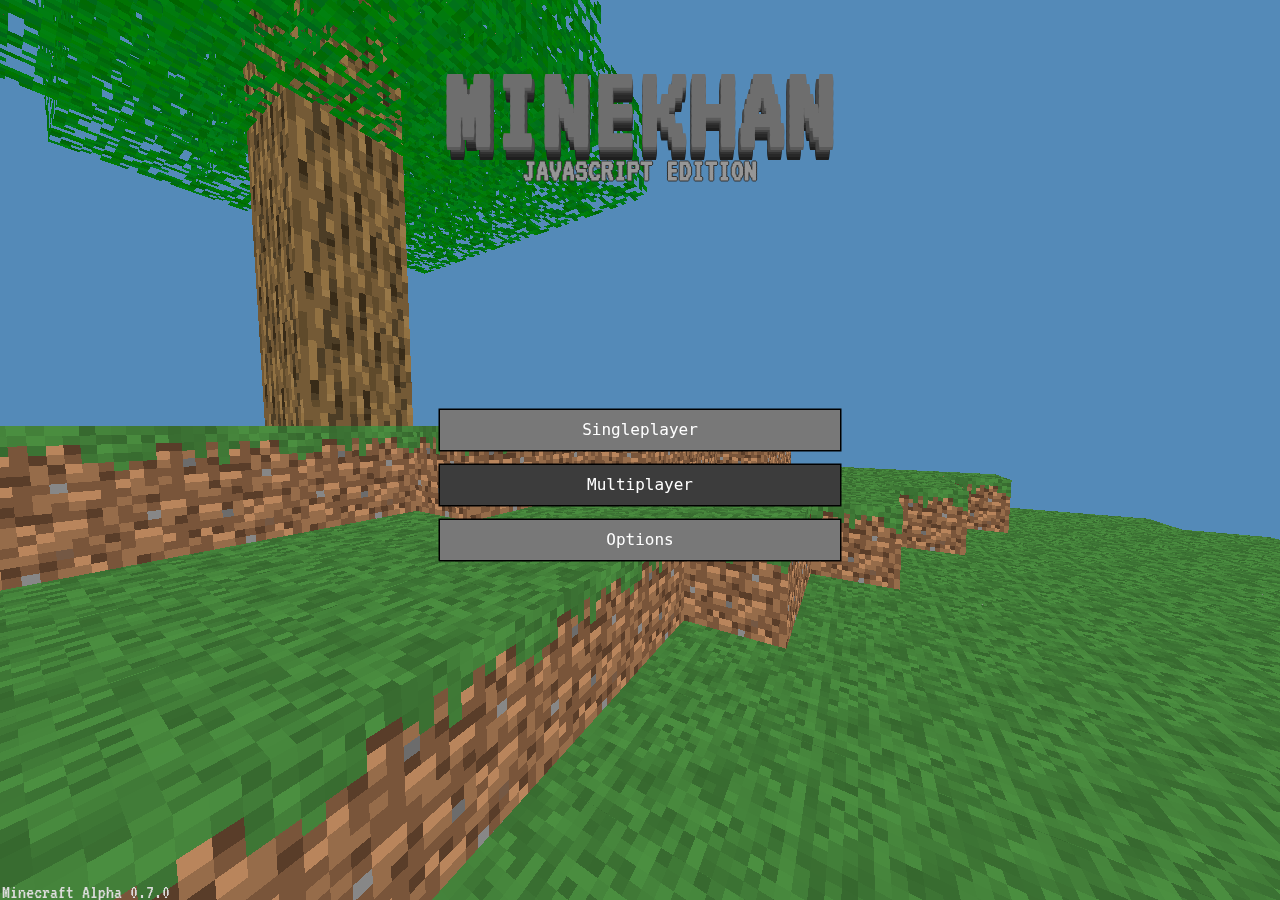
<file: Forbidden.html>
<!DOCTYPE html>
<!-- @MineKhan version Alpha 0.7.0

	NOTE:
The "Save" button saves your world to your local browser. Nobody else can see it. However, if you're on a public or shared computer, that save may be deleted unexpectedly. So it's a good idea to keep a safe copy of your save string somewhere where it won't be deleted.

To share your save with other people, copy your world string into the "loadString" variable on line 188.

	Controls:

 * Right-click (or ctrl + left-click): place block
 * Left-click: Remove block
 * Middle-click: Pick block
 * Q: Sprint
 * Shift: Sneak
 * W: Walk forward
 * S: Walk backward
 * A: Walk left
 * D: Walk right
 * E: Open inventory
 * B: Toggle super Breaker
 * Z: Zoom
 * L: Toggle Spectator mode
 * Enter: Toggle slab/stair mode
 * Arrow Keys: look around
 * P or Esc: pause/unpause
 * 1-9 navigate hotbar
 * Spacebar: jump
 * Double jump: toggle flight
 * Shift (flying): fly down
 * Space (flying): fly up
 * T: Reload textures
 * ; (semicolon): Release the pointer without pausing (for screenshots)

	Notes and accreditation:
 * This program (MineKhan) was made by Willard (me). The original is https://www.khanacademy.org/cs/mc/5647155001376768 (just adding this so that spin-offs have it)
 * Zushah helped me with some of the menus in the 0.6 update via GitHub. https://www.khanacademy.org/profile/zushah77/
 * Element118 helped speed up the process of adding new textures significantly. https://www.khanacademy.org/profile/element118/

 * This program originated as a spin-off of ScusCraft by ScusX.
 * It's 99% different code at this point, but I still never would have made it this far without his code for reference.
 * ScusCraft can be found here: https://www.khanacademy.org/computer-programming/scuscraft-3d/5145400332058624
 * My original spin-off can be found here: https://www.khanacademy.org/computer-programming/high-performance-minecraft/5330738124357632
 * While porting the code from PJS to a webpage, I copied the PJS source code for a few of their helper functions from here: https://raw.githubusercontent.com/Khan/processing-js/master/processing.js
 * The textures are 100% copied from real Minecraft, and are the property of Mojang and Microsoft with whom I have no association.
 * The real Minecraft game can be bought and downloaded at https://www.minecraft.net/en-us/


 * Chunks are kept in memory until you restart. So don't explore too far or memory usage will grow until it crashes unrecoverably.


	To-Do:
 * A lot. Check out the GitHub repo if you'd like to collaborate on this. Must use Discord.
 * https://github.com/Willard21/MineKhan


	How it works:

The graphics in this project are done using WebGL, which is a web implementation of OpenGL ES 2.
It allows us to write shader programs that run right on the GPU, which means it can run as fast as any C++ game.
The infamous P3D mode in Processing.js uses WebGL behind the scenes, but it does it so inefficiently that it might as well not even being using the GPU.

To properly utilize WebGL like this program does, you need to make efficient use of Vertext Buffer Objects (VBOs).
A VBO is an array that contains a whole bunch of vertices. Since WebGL can only render triangles and lines, these vertices are stored in multiples of 3.
A vertex doesn't only include its world coordinates, though. It also includes its texture coordinates, and any other data you want the shaders to manipulate.
In my case, every vertex has an X, Y, Z, textureX, textureY, and shadowIntensity. So 6 values for every block vertex in the world.

A program can only draw 1 VBO per draw call. Since the texture data is attached to the vertex data, you can't switch textures between vertices.
That means you either have to make seperate draw calls for each texture, or only use 1 texture. I do the latter.
I make a single 256x256 pixel texture, and store each of the 16x16 block textures in a section of that big texture, and store the coordinates to it. This is informally called a "texture atlas".
Then when I'm preparing my VBO, I send the texture coordinates along with the block coordinates so the shader knows how to map the 256x256 pixel texture onto the 16x16 pixel block face.

I do this once for each chunk in the world, and store those VBOs so I can draw them every frame. If a block is edited in a chunk, then that VBO is replaced.
Drawing a chunk after the VBO has been created is as simple as binding the buffer and calling "gl.drawArrays" once per chunk. The GPU takes care of the rest.

I also use what's called Vertex Array Objects (VAOs) to re-use shared vertices. Since the GPU expects triangles, and I want to draw squares, I need to draw 2 triangles (6 vertices) per square.
That means 2 of them are being re-used. The VAO lets me tell the GPU to use the cached vertex data instead of looking for a new one, which offers a small inprovement to GPU performance.
This isn't entirely necessary, but it's considered best practice. Some OpenGL ES implementations require it, but WebGL 1 does not. I think WebGL 2 does, but that's not as well supported.
-->
<html>
	<head>
		<meta charset="utf-8">
		<title>Google Classroom</title>
		<link id="vtfont" href="https://fonts.googleapis.com/css2?family=VT323&display=swap" rel="stylesheet">
		<link rel="shortcut icon" type="image/ico" href="https://ssl.gstatic.com/classroom/favicon.png">
	</head>
	<style>
		body {
			overflow: hidden; /* Hide scrollbars */
		}
		.world-select {
			width: 99vw;
			min-width: 300px;
			height: calc(100vh - 220px);
			position: absolute;
			bottom: 120px;
			overflow-y: auto;
			background-color: RGBA(0, 0, 0, 0.6);
			justify-content: center;
			margin: 0 auto;
		}
		.world {
			width: 250px;
			height: auto;
			border: 1px solid black;
			font-size: 18px;
			font-family: 'Courier New', Courier, monospace;
			color: rgb(180, 180, 180);
			margin: 0 auto;
			margin-top: 15px;
			padding: 5px;
			cursor: pointer;
		}
		strong {
			color: white;
		}
		.selected {
			border: 3px solid white;
			padding: 3px;
		}
		input[type=text] {
			background-color: black;
			caret-color: white;
			border: 2px solid gray;
			color: white;
			font-size: 24px;
			padding-left: 12px;
		}
		input[type=text]:focus {
			border: 2px solid lightgray;
		}
		#boxcentertop {
			z-index: 1;
			width: 80vw;
			max-width: 400px;
			height: 50px;
			position: relative;
			top: 30px;
			display: block;
			margin: 0 auto;
		}
		.hidden {
			display: none !important;
		}
		#onhover {
			background-color: rgba(0, 0, 0, 0.9);
			color: rgb(200, 200, 200);
			font-family: 'Courier New', Courier, monospace;
			word-wrap: normal;
			width: auto;
			max-width: 400px;
			position: absolute;
			z-index: 1;
			padding: 10px;
			cursor: default;
		}
		#quota {
			display: block;
			position: absolute;
			width: 99vw;
			margin: 0 auto;
			bottom: 110px;
			z-index: 1;
			background-color: RGBA(0, 0, 0, 0.6);
			justify-content: center;
			text-align: center;
			color: white;
		}
	</style>
	<body>
	<canvas id="overlay" tabindex="0" width="600" height="600" style="position: absolute; top: 0px; left: 0px"></canvas>
	<input type="text" id="savebox" class="hidden" spellcheck="false" style="position: absolute; top: 10px; left: 10px; z-index: 1;">
	<input type="text" id="boxcentertop" class="hidden" spellcheck="false">
	<div id="quota" class="hidden"></div>
	<div id="onhover" class="hidden"></div>
	<p id="savedirections" class="hidden" style="position: absolute; top: 40px; left: 10px; z-index: 1; background-color: rgba(255, 255, 255, 0.3);">
		To save your world, copy/paste the saveString<br>
		from this box into the code on line 188.<br>
		var loadString = "Your Code Here";<br>
		Then save the program as a Spin-off.
	</p>
	<div class="world-select hidden" id="worlds"></div>
	<p id="message" class="hidden" style="position: absolute; top: 10px; right: 10px; z-index: 1; text-align: right; background-color: rgba(255, 255, 255, 0.3);"></p>
	<script>
		// Code edits will erase the world.
		// Place save code here to load your world. Make extra sure you got it copied so you don't paste in the wrong thing and delete your world on accident lol
		var loadString = "Fountain;52umfj;d,8,7,-w,6s,3;Alpha 0.7.0;2,1f,28,29,2a,8j,9c,e9,gi,18w,1z5,21e,2ts,3ma,4eo,54x,576;0,0,0,tj4,19c1,19c2,19c3,130k,k28,k29,k2a,k2b,k2c,tq8,7lt,7lu,7lv,137o,k9c,h3l,h3m,h3n,k9g,1fk,1fl,1fm,1fn,1fo,1fp,16j4,16j5,16j6,16j7,16j8,e39,x2d,7sw,7sx,7sy,7sz,7t0,kgg,hap,haq,har,kgk,1mo,1mp,1mq,1mr,1ms,1mt,4sw,b4h,b4i,b4j,4t0,10et,b4x,b4y,b4z,b5d,b5e,b5f,b5t,b5u,b5v,knl,hhu,knn,1ts,1tt,1tu,1tv,1tw,1tx,500,501,502,503,504,10lx,50i,50y,51e,hoy,20w,20x,20y,20z,210,211,574,575,576,577,578,10t1,280,281,282,283,284,285,1gsw,1gsx,1gsy,1gsz,1gt0,evp,1dnp;0,0,-1,1fz,e3j,nlb,1n3,qxr,1u7,r4v,21b,rbz,28f,evz,1dnz"
	</script>
	<script type="x-shader/vertex" id="blockVertexShader">
		attribute vec3  aVertex;
		attribute vec2  aTexture;
		attribute float aShadow;
		varying vec2  vTexture;
		varying float vShadow;
		varying float vFog;
		uniform mat4 uView;
		uniform float uDist;
		uniform vec3 uPos;

		void main(void) {
			vTexture = aTexture;
			vShadow = aShadow > 0.0 ? aShadow : 1.0;
			gl_Position = uView * vec4( aVertex, 1.0);

			float range = max(uDist / 5.0, 8.0);
			vFog = clamp((length(uPos.xz - aVertex.xz) - uDist + range) / range, 0.0, 1.0);
		}
	</script>
	<script type="x-shader/fragment" id="blockFragmentShader">
		#ifdef GL_FRAGMENT_PRECISION_HIGH
			precision highp float;
		#else
			precision mediump float;
		#endif

		uniform sampler2D uSampler;
		varying float vShadow;
		varying vec2 vTexture;
		varying float vFog;

		vec4 fog(vec4 color) {
			color.r += (0.33 - color.r) * vFog;
			color.g += (0.54 - color.g) * vFog;
			color.b += (0.72 - color.b) * vFog;
			return color;
		}

		void main(void){
			vec4 color = texture2D(uSampler, vTexture);
			gl_FragColor = fog(vec4(color.rgb * vShadow, color.a));
			if (gl_FragColor.a == 0.0) discard;
		}
	</script>
	<script type="x-shader/vertex" id="2dVertexShader">
		attribute vec2 aVertex;
		attribute vec2 aTexture;
		attribute float aShadow;
		varying vec2 vTexture;
		varying float vShadow;

		void main(void) {
			vTexture = aTexture;
			vShadow = aShadow;
			gl_Position = vec4(aVertex, 0.5, 1.0);
		}
	</script>
	<script type="x-shader/fragment" id="2dFragmentShader">
		#ifdef GL_FRAGMENT_PRECISION_HIGH
			precision highp float;
		#else
			precision mediump float;
		#endif

		uniform sampler2D uSampler;
		varying vec2 vTexture;
		varying float vShadow;

		void main(void) {
			vec4 color = texture2D(uSampler, vTexture);
			gl_FragColor = vec4(color.rgb * vShadow, color.a);
			if (gl_FragColor.a == 0.0) discard;
		}
	</script>
	<script type="application/javascript">
window.canvas = document.getElementById("overlay")
window.ctx = canvas.getContext("2d")
window.savebox = document.getElementById("savebox")
window.boxCenterTop = document.getElementById("boxcentertop")
window.saveDirections = document.getElementById("savedirections")
window.message = document.getElementById("message")
window.worlds = document.getElementById("worlds")
window.quota = document.getElementById("quota")
var hoverbox = document.getElementById("onhover")
ctx.canvas.width  = window.innerWidth
ctx.canvas.height = window.innerHeight

/* Set this text editor to max width by copying this into the JS console:
document.getElementsByClassName("_1chbfei")[0].setAttribute('style', 'max-width: 100vw !important')
*/
var MathGlob = Math
function MineKhan() {
	let Math = MathGlob
	let setPixel, getPixels
	let textures = {
		grassTop: function(n) {
			let r = 0, g = 0, b = 0, d = 0
			for (let x = 0; x < 16; x++) {
				for (let y = 0; y < 16; y++) {
					d = Math.random() * 0.25 + 0.65
					r = 0x54 * d
					g = 0xa0 * d
					b = 0x48 * d
					setPixel(n, x, y, r, g, b)
				}
			}
		},
		grassSide: function(n) {
			let r = 0, g = 0, b = 0, d = 0
			let pix = getPixels("[base64]")
			for (let i = 0; i < pix.length; i += 4) {
				setPixel(n, i >> 2 & 15, i >> 6, pix[i], pix[i+1], pix[i+2], pix[i+3])
			}
			for (let x = 0; x < 16; x++) {
				let m = Math.random() * 4 + 1
				for (let y = 0; y < m; y++) {
					d = Math.random() * 0.25 + 0.65
					r = 0x54 * d
					g = 0xa0 * d
					b = 0x48 * d
					setPixel(n, x, y, r, g, b)
				}
			}
		},
		leaves: function(n) {
			let r = 0, g = 0, b = 0, a = 0
			for (let x = 0; x < 16; x++) {
				for (let y = 0; y < 16; y++) {
					r = 0
					g = Math.floor(Math.random() * 30 + 100)
					b = Math.floor(Math.random() * 30)
					if (Math.random() < 0.35) {
						a = 0
					} else {
						a = 255
					}
					setPixel(n, x, y, r, g, b, a)
				}
			}
		},
		oakPlanks: function(n) {
			let r = 0
			for (let y = 0; y < 16; y++) {
				let a = (y & 3) === 3 ? 0.7 : 1
				for (let x = 0; x < 16; x++) {
					let mid = x === 8 && (y & 7) > 3 && a === 1 ? 0.85 : 1
					let rit = x === 15 && (y & 7) < 3 && a === 1 ? 0.85 : 1
					r = (Math.random() * 0.1 + 0.9) * a * mid * rit
					setPixel(n, x, y, 190 * r, 154 * r, 96 * r)
				}
			}
		},
		hitbox: function(n) {
			for (let x = 0; x < 16; x++) {
				for (let y = 0; y < 16; y++) {
					setPixel(n, x, y, 0, 0, 0, 255)
				}
			}
		},
		dirt: "[base64]",
		stone: "[base64]",
		logSide: "[base64]",
		logTop: "[base64]",
		bedrock: "[base64]",
		glass: "[base64]",
		cobblestone: "[base64]",
		mossyCobble: "[base64]",
		stoneBricks: "[base64]",
		mossyStoneBricks: "[base64]",
		bricks: "[base64]",
		coalOre: "[base64]",
		ironOre: "[base64]",
		goldOre: "[base64]",
		diamondOre: "[base64]",
		redstoneOre: "[base64]",
		lapisOre: "[base64]",
		emeraldOre: "[base64]",
		coalBlock: "[base64]",
		ironBlock: "[base64]",
		goldBlock: "[base64]",
		diamondBlock: "[base64]",
		redstoneBlock: "[base64]",
		lapisBlock: "[base64]",
		emeraldBlock: "[base64]",
		tntTop: "[base64]",
		tntSides: "[base64]",
		tntBottom: "[base64]",
		acaciaLogSide: "[base64]",
		acaciaLogTop: "[base64]",
		acaciaPlanks: "[base64]",
		birchLogSide: "[base64]",
		birchLogTop: "[base64]",
		birchPlanks: "[base64]",
		darkOakLogSide: "[base64]",
		darkOakLogTop: "[base64]",
		darkOakPlanks: "[base64]",
		jungleLogSide: "[base64]",
		jungleLogTop: "[base64]",
		junglePlanks: "[base64]",
		spruceLogSide: "[base64]",
		spruceLogTop: "[base64]",
		sprucePlanks: "[base64]",
		sand: "[base64]",
		gravel: "[base64]",
		blackConcrete: "[base64]",
		blackWool: "[base64]",
		blueConcrete: "[base64]",
		blueWool: "[base64]",
		brownConcrete: "[base64]",
		brownWool: "[base64]",
		cyanConcrete: "[base64]",
		cyanWool: "[base64]",
		grayConcrete: "[base64]",
		grayWool: "[base64]",
		greenConcrete: "[base64]",
		greenWool: "[base64]",
		lightBlueConcrete: "[base64]",
		lightBlueWool: "[base64]",
		lightGrayConcrete: "[base64]",
		lightGrayWool: "[base64]",
		limeConcrete: "[base64]",
		limeWool: "[base64]",
		magentaConcrete: "[base64]",
		magentaWool: "[base64]",
		orangeConcrete: "[base64]",
		orangeWool: "[base64]",
		pinkConcrete: "[base64]",
		pinkWool: "[base64]",
		purpleConcrete: "[base64]",
		purpleWool: "[base64]",
		redConcrete: "[base64]",
		redWool: "[base64]",
		whiteConcrete: "[base64]",
		whiteWool: "[base64]",
		yellowConcrete: "[base64]",
		yellowWool: "[base64]",
		bookshelf: "[base64]",
		netherBricks: "[base64]",
		redNetherBricks: "[base64]",
		netherQuartzOre: "[base64]",
		netherrack: "[base64]",
		netherWartBlock: "[base64]",
		quartzBlockBottom: "[base64]",
		quartzBlockSide: "[base64]",
		quartzBlockTop: "[base64]",
		quartzPillar: "[base64]",
		quartzPillarTop: "[base64]",
		chiseledQuartzBlock: "[base64]",
		chiseledQuartzBlockTop: "[base64]",
		chiseledStoneBricks: "[base64]",
		smoothStone: "[base64]",
		soulSand: "[base64]",
		glowstone: "[base64]",
		andesite: "[base64]",
		diorite: "[base64]",
		granite: "[base64]",
		polishedAndesite: "[base64]",
		polishedDiorite: "[base64]",
		polishedGranite: "[base64]",
	}

	let blockData = [
		{
			name: "air",
			id: 0,
			textures: [],
			transparent: true,
			shadow: false,
		},
		{
			name: "grass",
			textures: [ "dirt", "grassTop", "grassSide" ],
		},
		{ name: "dirt" },
		{ name: "stone" },
		{ name: "bedrock" },
		{ name: "sand" },
		{ name: "gravel" },
		{
			name: "leaves",
			transparent: true,
		},
		{
			name: "glass",
			transparent: true,
			shadow: false,
		},
		{ name: "cobblestone" },
		{ name: "mossyCobble" },
		{ name: "stoneBricks" },
		{ name: "mossyStoneBricks" },
		{ name: "bricks" },
		{ name: "coalOre" },
		{ name: "ironOre" },
		{ name: "goldOre" },
		{ name: "diamondOre" },
		{ name: "redstoneOre" },
		{ name: "lapisOre" },
		{ name: "emeraldOre" },
		{ name: "coalBlock" },
		{ name: "ironBlock" },
		{ name: "goldBlock" },
		{ name: "diamondBlock" },
		{ name: "redstoneBlock" },
		{ name: "lapisBlock" },
		{ name: "emeraldBlock" },
		{ name: "oakPlanks" },
		{
			name: "oakLog",
			textures: [ "logTop", "logSide" ],
		},
		{ name: "acaciaPlanks" },
		{
			name: "acaciaLog",
			textures: [ "acaciaLogTop", "acaciaLogSide" ],
		},
		{ name: "birchPlanks" },
		{
			name: "birchLog",
			textures: [ "birchLogTop", "birchLogSide" ],
		},
		{ name: "darkOakPlanks" },
		{
			name: "darkOakLog",
			textures: [ "darkOakLogTop", "darkOakLogSide" ],
		},
		{ name: "junglePlanks" },
		{
			name: "jungleLog",
			textures: [ "jungleLogTop", "jungleLogSide" ],
		},
		{ name: "sprucePlanks" },
		{
			name: "spruceLog",
			textures: [ "spruceLogTop", "spruceLogSide" ],
		},
		{ name: "whiteWool" },
		{ name: "orangeWool" },
		{ name: "magentaWool" },
		{ name: "lightBlueWool" },
		{ name: "yellowWool" },
		{ name: "limeWool" },
		{ name: "pinkWool" },
		{ name: "grayWool" },
		{ name: "lightGrayWool" },
		{ name: "cyanWool" },
		{ name: "purpleWool" },
		{ name: "blueWool" },
		{ name: "brownWool" },
		{ name: "greenWool" },
		{ name: "redWool" },
		{ name: "blackWool" },
		{ name: "whiteConcrete" },
		{ name: "orangeConcrete" },
		{ name: "magentaConcrete" },
		{ name: "lightBlueConcrete" },
		{ name: "yellowConcrete" },
		{ name: "limeConcrete" },
		{ name: "pinkConcrete" },
		{ name: "grayConcrete" },
		{ name: "lightGrayConcrete" },
		{ name: "cyanConcrete" },
		{ name: "purpleConcrete" },
		{ name: "blueConcrete" },
		{ name: "brownConcrete" },
		{ name: "greenConcrete" },
		{ name: "redConcrete" },
		{ name: "blackConcrete" },
		{
			name: "bookshelf",
			textures: [ "oakPlanks", "bookshelf" ]
		},
		{ name: "netherrack" },
		{ name: "soulSand" },
		{ name: "glowstone" },
		{ name: "netherWartBlock" },
		{ name: "netherBricks" },
		{ name: "redNetherBricks" },
		{ name: "netherQuartzOre" },
		{
			name: "quartzBlock",
			textures: ["quartzBlockBottom", "quartzBlockTop", "quartzBlockSide"]
		},
		{
			name: "quartzPillar",
			textures: ["quartzPillarTop", "quartzPillar"]
		},
		{
			name: "chiseledQuartzBlock",
			textures: ["chiseledQuartzBlock", "chiseledQuartzBlockTop"]
		},
		{ name: "chiseledStoneBricks" },
		{ name: "smoothStone" },
		{ name: "andesite" },
		{ name: "polishedAndesite" },
		{ name: "diorite" },
		{ name: "polishedDiorite" },
		{ name: "granite" },
		{ name: "polishedGranite" },
		// { // I swear, if y'all don't stop asking about TNT every 5 minutes!
		// 	 name: "tnt",
		// 	 textures: ["tntBottom", "tntTop", "tntSides"]
		// },
	]
	const BLOCK_COUNT = blockData.length;

	//Set defaults on blockData
	(function() {
		for (let i = 1; i < BLOCK_COUNT; i++) {
			let data = blockData[i]
			data.id = i

			if (!data.textures) {
				data.textures = [ data.name, data.name, data.name, data.name, data.name, data.name ]
			} else if (typeof data.textures === "string") {
				let texture = data.textures
				data.textures = [ texture, texture, texture, texture, texture, texture ]
			} else if (data.textures.length === 3) {
				data.textures[3] = data.textures[2]
				data.textures[4] = data.textures[2]
				data.textures[5] = data.textures[2]
			} else if (data.textures.length === 2) {
			// Top and bottom are the first texture, sides are the second.
				data.textures[2] = data.textures[1]
				data.textures[3] = data.textures[2]
				data.textures[4] = data.textures[2]
				data.textures[5] = data.textures[2]
				data.textures[1] = data.textures[0]
			}

			data.transparent = data.transparent || false
			data.shadow = data.shadow !== undefined ? data.shadow : true
		}
	})()

	let win = window.parent
	let doc = document
	let console = win.console
	let world

	let seedHash
	let hash = (function() {
		let seed = Math.random() * 2100000000 | 0
		let PRIME32_2 = 1883677709
		let PRIME32_3 = 2034071983
		let PRIME32_4 = 668265263
		let PRIME32_5 = 374761393

		seedHash = function(s) {
			seed = s | 0
		}

		return function(x, y) {
			let h32 = 0

			h32 = seed + PRIME32_5 | 0
			h32 += 8

			h32 += Math.imul(x, PRIME32_3)
			h32 = Math.imul(h32 << 17 | h32 >> 32 - 17, PRIME32_4)
			h32 += Math.imul(y, PRIME32_3)
			h32 = Math.imul(h32 << 17 | h32 >> 32 - 17, PRIME32_4)

			h32 ^= h32 >> 15
			h32 *= PRIME32_2
			h32 ^= h32 >> 13
			h32 *= PRIME32_3
			h32 ^= h32 >> 16

			return h32 / 2147483647
		}
	})()
	let worldSeed

	//The noise and random functions are copied from the processing.js source code; these others are polyfills made by me to avoid needing to remove all the pjs draw calls
	let currentRandom = null
	function Marsaglia(i1, i2) {
	// from http://www.math.uni-bielefeld.de/~sillke/ALGORITHMS/random/marsaglia-c
		let z = (i1 | 0) || 362436069, w = i2 || hash(521288629, z) * 2147483647 | 0

		let nextInt = function() {
			z=36969*(z&65535)+(z>>>16) & 0xFFFFFFFF
			w=18000*(w&65535)+(w>>>16) & 0xFFFFFFFF
			return ((z&0xFFFF)<<16 | w&0xFFFF) & 0xFFFFFFFF
		}

		this.nextDouble = function() {
			let i = nextInt() / 4294967296
			return i < 0 ? 1 + i : i
		}
		this.nextInt = nextInt
	}
	let randomSeed = function(seed) {
		currentRandom = (new Marsaglia(seed)).nextDouble
	}
	let random = function(min, max) {
		if (!max) {
			if (min) {
				max = min
				min = 0
			} else {
				min = 0
				max = 1
			}
		}
		return currentRandom() * (max - min) + min
	}
	let noiseProfile = { generator: undefined, octaves: 4, fallout: 0.5, seed: undefined }
	function PerlinNoise(seed) {
		let rnd = seed !== undefined ? new Marsaglia(seed) : Marsaglia.createRandomized()
		let i, j
		// http://www.noisemachine.com/talk1/17b.html
		// http://mrl.nyu.edu/~perlin/noise/
		// generate permutation
		let perm = new Uint8Array(512)
		for(i=0;i<256;++i) {
			perm[i] = i
		}
		for(i=0;i<256;++i) {
			let t = perm[j = rnd.nextInt() & 0xFF]; perm[j] = perm[i]; perm[i] = t
		}
		// copy to avoid taking mod in perm[0]
		for(i=0;i<256;++i) {
			perm[i + 256] = perm[i]
		}

		function grad3d(i,x,y,z) {
			let h = i & 15; // convert into 12 gradient directions
			let u = h<8 ? x : y,
				v = h<4 ? y : h===12||h===14 ? x : z
			return ((h&1) === 0 ? u : -u) + ((h&2) === 0 ? v : -v)
		}

		function grad2d(i,x,y) {
			let v = (i & 1) === 0 ? x : y
			return (i&2) === 0 ? -v : v
		}

		function grad1d(i,x) {
			return (i&1) === 0 ? -x : x
		}

		function lerp(t,a,b) {
			return a + t * (b - a)
		}

		this.noise3d = function(x, y, z) {
			let X = Math.floor(x) & 255, Y = Math.floor(y) & 255, Z = Math.floor(z) & 255
			x -= Math.floor(x); y -= Math.floor(y); z -= Math.floor(z)
			let fx = (3-2*x)*x*x, fy = (3-2*y)*y*y, fz = (3-2*z)*z*z
			let p0 = perm[X]+Y, p00 = perm[p0] + Z, p01 = perm[p0 + 1] + Z,
				p1 = perm[X + 1] + Y, p10 = perm[p1] + Z, p11 = perm[p1 + 1] + Z
			return lerp(fz,
				lerp(fy, lerp(fx, grad3d(perm[p00], x, y, z), grad3d(perm[p10], x-1, y, z)),
					lerp(fx, grad3d(perm[p01], x, y-1, z), grad3d(perm[p11], x-1, y-1,z))),
				lerp(fy, lerp(fx, grad3d(perm[p00 + 1], x, y, z-1), grad3d(perm[p10 + 1], x-1, y, z-1)),
					lerp(fx, grad3d(perm[p01 + 1], x, y-1, z-1), grad3d(perm[p11 + 1], x-1, y-1,z-1))))
		}

		this.noise2d = function(x, y) {
			let X = Math.floor(x)&255, Y = Math.floor(y)&255
			x -= Math.floor(x); y -= Math.floor(y)
			let fx = (3-2*x)*x*x, fy = (3-2*y)*y*y
			let p0 = perm[X]+Y, p1 = perm[X + 1] + Y
			return lerp(fy,
				lerp(fx, grad2d(perm[p0], x, y), grad2d(perm[p1], x-1, y)),
				lerp(fx, grad2d(perm[p0 + 1], x, y-1), grad2d(perm[p1 + 1], x-1, y-1)))
		}

		this.noise1d = function(x) {
			let X = Math.floor(x)&255
			x -= Math.floor(x)
			let fx = (3-2*x)*x*x
			return lerp(fx, grad1d(perm[X], x), grad1d(perm[X+1], x-1))
		}
	}
	let noiseSeed = function(seed) {
		noiseProfile.seed = seed
		noiseProfile.generator = new PerlinNoise(noiseProfile.seed)
	}
	let noise = function(x, y, z) {
		let generator = noiseProfile.generator
		let effect = 1, k = 1, sum = 0
		for(let i = 0; i < noiseProfile.octaves; ++i) {
			effect *= noiseProfile.fallout
			switch (arguments.length) {
				case 1:
					sum += effect * (1 + generator.noise1d(k*x))/2; break
				case 2:
					sum += effect * (1 + generator.noise2d(k*x, k*y))/2; break
				case 3:
					sum += effect * (1 + generator.noise3d(k*x, k*y, k*z))/2; break
			}
			k *= 2
		}
		return sum
	}

	let caveNoise
	// Copied and modified from https://github.com/blindman67/SimplexNoiseJS
	function openSimplexNoise(clientSeed) {
		const SQ4 = 2
		const toNums = function(s) { return s.split(",").map(function(s) { return new Uint8Array(s.split("").map(function(v) { return Number(v) })) }) }
		const decode = function(m, r, s) { return new Int8Array(s.split("").map(function(v) { return parseInt(v, r) + m })) }
		const toNumsB32 = function(s) { return s.split(",").map(function(s) { return parseInt(s, 32) }) }
		const NORM_3D = 1.0 / 206.0
		const SQUISH_3D = 1 / 3
		const STRETCH_3D = -1 / 6
		var base3D = toNums("0000110010101001,2110210120113111,110010101001211021012011")
		const gradients3D = decode(-11, 23, "0ff7mf7fmmfffmfffm07f70f77mm7ff0ff7m0f77m77f0mf7fm7ff0077707770m77f07f70")
		var lookupPairs3D = function() { return new Uint16Array(toNumsB32("0,2,1,1,2,2,5,1,6,0,7,0,10,2,12,2,41,1,45,1,50,5,51,5,g6,0,g7,0,h2,4,h6,4,k5,3,k7,3,l0,5,l1,5,l2,4,l5,3,l6,4,l7,3,l8,d,l9,d,la,c,ld,e,le,c,lf,e,m8,k,ma,i,p9,l,pd,n,q8,k,q9,l,15e,j,15f,m,16a,i,16e,j,19d,n,19f,m,1a8,f,1a9,h,1aa,f,1ad,h,1ae,g,1af,g,1ag,b,1ah,a,1ai,b,1al,a,1am,9,1an,9,1bg,b,1bi,b,1eh,a,1el,a,1fg,8,1fh,8,1qm,9,1qn,9,1ri,7,1rm,7,1ul,6,1un,6,1vg,8,1vh,8,1vi,7,1vl,6,1vm,7,1vn,6")) }
		var p3D = decode(-1, 5, "[base64]")
		const setOf = function(count) { var a = [],i = 0; while (i < count) { a.push(i++) } return a }
		const doFor = function(count, cb) { var i = 0; while (i < count && cb(i++) !== true) {} }

		function shuffleSeed(seed,count){
			seed = seed * 1664525 + 1013904223 | 0
			count -= 1
			return count > 0 ? shuffleSeed(seed, count) : seed
		}
		const types = {
			_3D : {
				base : base3D,
				squish : SQUISH_3D,
				dimensions : 3,
				pD : p3D,
				lookup : lookupPairs3D,
			}
		}

		function createContribution(type, baseSet, index) {
			var i = 0
			const multiplier = baseSet[index ++]
			const c = { next : undefined }
			while(i < type.dimensions) {
				const axis = ("xyzw")[i]
				c[axis + "sb"] = baseSet[index + i]
				c["d" + axis] = - baseSet[index + i++] - multiplier * type.squish
			}
			return c
		}

		function createLookupPairs(lookupArray, contributions){
			var i
			const a = lookupArray()
			const res = new Map()
			for (i = 0; i < a.length; i += 2) { res.set(a[i], contributions[a[i + 1]]); }
			return res
		}

		function createContributionArray(type) {
			const conts = []
			const d = type.dimensions
			const baseStep = d * d
			var k, i = 0
			while (i < type.pD.length) {
				const baseSet = type.base[type.pD[i]]
				let previous, current
				k = 0
				do {
					current = createContribution(type, baseSet, k)
					if (!previous) { conts[i / baseStep] = current; }
					else { previous.next = current; }
					previous = current
					k += d + 1
				} while(k < baseSet.length)

				current.next = createContribution(type, type.pD, i + 1)
				if (d >= 3) { current.next.next = createContribution(type, type.pD, i + d + 2) }
				if (d === 4) { current.next.next.next = createContribution(type, type.pD, i + 11) }
				i += baseStep
			}
			const result = [conts, createLookupPairs(type.lookup, conts)]
			type.base = undefined
			type.lookup = undefined
			return result
		}

		let temp = createContributionArray(types._3D)
		const contributions3D = temp[0], lookup3D = temp[1]
		const perm = new Uint8Array(256)
		const perm3D = new Uint8Array(256)
		const source = new Uint8Array(setOf(256))
		var seed = shuffleSeed(clientSeed, 3)
		doFor(256, function(i) {
			i = 255 - i
			seed = shuffleSeed(seed, 1)
			var r = (seed + 31) % (i + 1)
			r += r < 0 ? i + 1 : 0
			perm[i] = source[r]
			perm3D[i] = (perm[i] % 24) * 3
			source[r] = source[i]
		})
		base3D = undefined
		lookupPairs3D = undefined
		p3D = undefined

		return function(x, y, z) {
			const pD = perm3D
			const p = perm
			const g = gradients3D
			const stretchOffset = (x + y + z) * STRETCH_3D
			const xs = x + stretchOffset, ys = y + stretchOffset, zs = z + stretchOffset
			const xsb = Math.floor(xs), ysb = Math.floor(ys), zsb = Math.floor(zs)
			const squishOffset	= (xsb + ysb + zsb) * SQUISH_3D
			const dx0 = x - (xsb + squishOffset), dy0 = y - (ysb + squishOffset), dz0 = z - (zsb + squishOffset)
			const xins = xs - xsb, yins = ys - ysb, zins = zs - zsb
			const inSum = xins + yins + zins
			var c = lookup3D.get(
				(yins - zins + 1) |
				((xins - yins + 1) << 1) |
				((xins - zins + 1) << 2) |
				(inSum << 3) |
				((inSum + zins) << 5) |
				((inSum + yins) << 7) |
				((inSum + xins) << 9)
			)
			var i, value = 0
			while (c !== undefined) {
				const dx = dx0 + c.dx, dy = dy0 + c.dy, dz = dz0 + c.dz
				let attn = 2 - dx * dx - dy * dy - dz * dz
				if (attn > 0) {
					i = pD[(((p[(xsb + c.xsb) & 0xFF] + (ysb + c.ysb)) & 0xFF) + (zsb + c.zsb)) & 0xFF]
					attn *= attn
					value += attn * attn * (g[i++] * dx + g[i++] * dy + g[i] * dz)
				}
				c = c.next
			}
			return value * NORM_3D + 0.5
		}
	}

	let PVector = function(x, y, z) {
		this.x = x
		this.y = y
		this.z = z
		this.set = function(x, y, z) {
			if (y === undefined) {
				this.x = x.x
				this.y = x.y
				this.z = x.z
			} else {
				this.x = x
				this.y = y
				this.z = z
			}
		}
		this.normalize = function() {
			let mag = Math.sqrt(this.x * this.x + this.y * this.y + this.z * this.z)
			this.x /= mag
			this.y /= mag
			this.z /= mag
		}
		this.add = function(v) {
			this.x += v.x
			this.y += v.y
			this.z += v.z
		}
		this.mult = function(m) {
			this.x *= m
			this.y *= m
			this.z *= m
		}
	}
	let fill = function(r, g, b) {
		if (g === undefined) {
			g = r
			b = r
		}
		ctx.fillStyle = "rgb(" + r + ", " + g + ", " + b + ")"
	}
	let stroke = function(r, g, b) {
		if (g === undefined) {
			g = r
			b = r
		}
		ctx.strokeStyle = "rgb(" + r + ", " + g + ", " + b + ")"
	}
	let line = function(x1, y1, x2, y2) {
		ctx.moveTo(x1, y1)
		ctx.lineTo(x2, y2)
	}
	function text(txt, x, y, h) {
		h = h || 0

		let lines = txt.split("\n")
		for (let i = 0; i < lines.length; i++) {
			ctx.fillText(lines[i], x, y + h * i)
		}
	}
	function textSize(size) {
		ctx.font = size + 'px Monospace' // VT323
	}
	let strokeWeight = function(num) {
		ctx.lineWidth = num
	}
	const ARROW = "arrow"
	const HAND = "pointer"
	const CROSS = "crosshair"
	let cursor = function(type) {
		canvas.style.cursor = type
	}
	randomSeed(Math.random() * 10000000 | 0)

	async function createDatabase() {
		return await new Promise(async (resolve, reject) => {
			let request = window.indexedDB.open("MineKhan", 1)

			request.onupgradeneeded = function(event) {
				let DB = event.target.result
				// Worlds will contain and ID containing the timestamp at which the world was created, a "saved" timestamp,
				// and a "data" string that's identical to the copy/paste save string
				let store = DB.createObjectStore("worlds", { keyPath: "id" })
				store.createIndex("id", "id", { unique: true })
				store.createIndex("data", "data", { unique: false })
			}

			request.onsuccess = function(e) {
				resolve(request.result)
			}

			request.onerror = function(e) {
				console.error(e)
				reject(e)
			}
		})
	}
	async function loadFromDB(id) {
		return await new Promise(async (resolve, reject) => {
			let db = await createDatabase()
			let trans = db.transaction("worlds", "readwrite")
			let store = trans.objectStore("worlds")
			let req = id ? store.get(id) : store.getAll()
			req.onsuccess = function(e) {
				resolve(req.result)
				db.close()
			}
			req.onerror = function(e) { 
				resolve(null)
				db.close()
			}
		})
	}
	async function saveToDB(id, data) {
		return new Promise(async (resolve, reject) => {
			let db = await createDatabase()
			let trans = db.transaction("worlds", "readwrite")
			let store = trans.objectStore("worlds")
			let req = store.put({ id: id, data: data })
			req.onsuccess = function() {
				resolve(req.result)
			}
			req.onerror = function(e) {
				reject(e)
			}
		})
	}
	async function deleteFromDB(id) {
		return new Promise(async (resolve, reject) => {
			let db = await createDatabase()
			let trans = db.transaction("worlds", "readwrite")
			let store = trans.objectStore("worlds")
			let req = store.delete(id)
			req.onsuccess = function() {
				resolve(req.result)
			}
			req.onerror = function(e) {
				reject(e)
			}
		})
	}

	function save() {
		saveToDB(world.id, {
			id: world.id,
			edited: Date.now(),
			name: world.name,
			version: version,
			code: world.getSaveString()
		}).then(() => world.edited = Date.now()).catch(e => console.error(e))
	}

	// Expose these functions to the global scope for debugging
	win.saveToDB = saveToDB
	win.loadFromDB = loadFromDB
	win.createDatabase = createDatabase
	win.deleteFromDB = deleteFromDB

	//globals
	//{
	let version = "Alpha 0.7.0"
	let reach = 5 // Max distance player can place or break blocks
	let sky = [0.33, 0.54, 0.72] // 0 to 1 RGB color scale
	let superflat = false
	let trees = true
	let caves = true

	let blockIds = {}
	blockData.forEach(block => blockIds[block.name] = block.id)
	win.blockData = blockData
	win.blockIds = blockIds

	let currentFov

	// Configurable and savable settings
	let settings = {
		renderDistance: 4,
		fov: 70, // Field of view in degrees
		mouseSense: 100 // Mouse sensitivity as a percentage of the default
	}
	let locked = true
	let generatedChunks
	let mouseX, mouseY, mouseDown
	let width = window.innerWidth
	let height = window.innerHeight

	if (height === 400) alert("Canvas is too small. Click the \"Settings\" button to the left of the \"Vote Up\" button under the editor and change the height to 600.")

	let generator = {
		height: 80, // Height of the hills
		smooth: 0.01, // Smoothness of the terrain
		extra: 30, // Extra height added to the world.
		caveSize: 0.00 // Redefined right above where it's used
	}
	let maxHeight = 255
	let blockOutlines = false
	let blockFill = true
	let updateHUD = true
	const CUBE     = 0
	const SLAB     = 0x100 // 9th bit
	const STAIR    = 0x200 // 10th bit
	const FLIP     = 0x400 // 11th bit
	const NORTH    = 0 // 12th and 13th bits for the 4 directions
	const SOUTH    = 0x800
	const EAST     = 0x1000
	const WEST     = 0x1800
	const ROTATION = 0x1800 // Mask for the direction bits
	let blockMode  = CUBE
	let tex
	let textureMap
	let dirtBuffer
	let dirtTexture
	let textureCoords
	let texCoordsBuffers
	let mainbg, dirtbg // Background images
	let bigArray = win.bigArray || new Float32Array(600000)
	win.bigArray = bigArray

	// Callback functions for all the screens; will define them further down the page
	let drawScreens = {
		"main menu": () => {},
		"options": () => {},
		"play": () => {},
		"pause": () => {},
		"creation menu": () => {},
		"inventory": () => {},
		"multiplayer menu": () => {},
		"comingsoon menu": () => {},
		"loadsave menu": () => {},
	}
	let html = {
		pause: {
			enter: [window.message],
			exit: [window.savebox, window.saveDirections, window.message]
		},
		"loadsave menu": {
			enter: [window.worlds, window.boxCenterTop, window.quota],
			exit: [window.worlds, window.boxCenterTop, window.quota],
			onenter: () => {
				window.boxCenterTop.placeholder = "Enter Save String (Optional)"
				if (navigator && navigator.storage && navigator.storage.estimate) {
					navigator.storage.estimate().then(data => {
						window.quota.innerText = `${data.usage.toLocaleString()} / ${data.quota.toLocaleString()} bytes (${(100 * data.usage / data.quota).toLocaleString(undefined, { maximumSignificantDigits: 2 })}%) of your quota used`
					}).catch(console.error)
				}
				window.boxCenterTop.onmousedown = e => {
					let elem = document.getElementsByClassName("selected")
					if (elem && elem[0]) {
						elem[0].classList.remove("selected")
					}
					selectedWorld = 0
					Button.draw()
				}
			},
			onexit: () => {
				window.boxCenterTop.onmousedown = null
			}
		},
		"creation menu": {
			enter: [window.boxCenterTop],
			exit: [window.boxCenterTop],
			onenter: () => {
				window.boxCenterTop.placeholder = "Enter World Name"
				window.boxCenterTop.value = ""
			}
		},
		loading: {
			onenter: startLoad
		},
		editworld: {
			enter: [window.boxCenterTop],
			exit: [window.boxCenterTop],
			onenter: () => {
				window.boxCenterTop.placeholder = "Enter World Name"
				window.boxCenterTop.value = ""
			}
		}
	}

	let screen = "main menu"
	let previousScreen = screen
	function changeScene(newScene) {
		if (screen === "options") {
			saveToDB("settings", settings).catch(e => console.error(e))
		}

		if (html[screen] && html[screen].exit) {
			for (let element of html[screen].exit) {
				element.classList.add("hidden")
			}
		}

		if (html[newScene] && html[newScene].enter) {
			for (let element of html[newScene].enter) {
				element.classList.remove("hidden")
			}
		}

		if (html[newScene] && html[newScene].onenter) {
			html[newScene].onenter()
		}
		if (html[screen] && html[screen].onexit) {
			html[screen].onexit()
		}

		previousScreen = screen
		screen = newScene
		mouseDown = false
		drawScreens[screen]()
		Button.draw()
		Slider.draw()
	}
	let hitBox = {}
	let holding = 0
	let Key = {}
	let modelView = win.modelView || new Float32Array(16)
	win.modelView = modelView
	let glCache
	let worlds, selectedWorld = 0
	let freezeFrame = 0
	let p
	let vec1 = new PVector(), vec2 = new PVector(), vec3 = new PVector()
	let move = {
		x: 0,
		y: 0,
		z: 0,
		ang: Math.sqrt(0.5),
	}
	let p2 = {
		x: 0,
		y: 0,
		z: 0,
	}
	let place
	let inventory = {
		hotbar: [ 1, 2, 3, 4, 5, 6, 7, 8, 9 ],
		main: [],
		hotbarSlot: 0,
		size: 40 * Math.min(width, height) / 600,
		holding: 0,
	}
	//}

	function play() {
		canvas.onblur()
		p.lastBreak = Date.now()
		updateHUD = true
		use3d()
		gl.clearColor(sky[0], sky[1], sky[2], 1.0)
		getPointer()
		fill(255, 255, 255)
		textSize(10)
		changeScene("play")
	}

	let gl
	let glExtensions
	function getPointer() {
		if (canvas.requestPointerLock) {
			canvas.requestPointerLock()
		}
	}
	function releasePointer() {
		if (doc.exitPointerLock) {
			doc.exitPointerLock()
		}
	}

	let Block = {
		top: 0x4,
		bottom: 0x8,
		north: 0x20,
		south: 0x10,
		east: 0x2,
		west: 0x1,
	}
	let Sides = {
		top: 0,
		bottom: 1,
		north: 2,
		south: 3,
		east: 4,
		west: 5,
	}

	// GLSL Shader code (written in script tags at the top of the file)
	let vertexShaderSrc3D = document.getElementById("blockVertexShader").text
	let fragmentShaderSrc3D = document.getElementById("blockFragmentShader").text
	let vertexShaderSrc2D = document.getElementById("2dVertexShader").text
	let fragmentShaderSrc2D = document.getElementById("2dFragmentShader").text

	function createProgramObject(curContext, vetexShaderSource, fragmentShaderSource) {
		let vertexShaderObject = curContext.createShader(curContext.VERTEX_SHADER)
		curContext.shaderSource(vertexShaderObject, vetexShaderSource)
		curContext.compileShader(vertexShaderObject)
		if (!curContext.getShaderParameter(vertexShaderObject, curContext.COMPILE_STATUS)) {
			throw curContext.getShaderInfoLog(vertexShaderObject)
		}

		let fragmentShaderObject = curContext.createShader(curContext.FRAGMENT_SHADER)
		curContext.shaderSource(fragmentShaderObject, fragmentShaderSource)
		curContext.compileShader(fragmentShaderObject)
		if (!curContext.getShaderParameter(fragmentShaderObject, curContext.COMPILE_STATUS)) {
			throw curContext.getShaderInfoLog(fragmentShaderObject)
		}

		let programObject = curContext.createProgram()
		curContext.attachShader(programObject, vertexShaderObject)
		curContext.attachShader(programObject, fragmentShaderObject)
		curContext.linkProgram(programObject)
		if (!curContext.getProgramParameter(programObject, curContext.LINK_STATUS)) {
			throw "Error linking shaders."
		}

		return programObject
	}

	let program3D, program2D

	function objectify(x, y, z, width, height, textureX, textureY) {
		return {
			x: x,
			y: y,
			z: z,
			w: width,
			h: height,
			tx: textureX,
			ty: textureY
		}
	}
	let shapes = {
		/*
			[
				[(-x, -z), (+x, -z), (+x, +z), (-x, +z)], // minX = 0,  minZ = 2,  maxX = 6, maxZ = 8
				[(-x, +z), (+x, +z), (+x, -z), (-x, -z)], // minX = 9,  minZ = 10, maxX = 3, maxZ = 4
				[(+x, +y), (-x, +y), (-x, -y), (+x, -y)], // minX = 6,  minY = 7,  maxX = 0, maxY = 1
				[(-x, +y), (+x, +y), (+x, -y), (-x, -y)], // minX = 9,  minY = 10, maxX = 3, maxY = 4
				[(+y, -z), (+y, +z), (-y, +z), (-y, -z)], // minY = 10, minZ = 11, maxY = 4, maxZ = 5
				[(+y, +z), (+y, -z), (-y, -z), (-y, +z)]  // minY = 7,  minZ = 8,  maxY = 1, maxZ = 2
			]
			*/
		cube: {
			verts: [
				// x, y, z, width, height, textureX, textureY
				// 0, 0, 0 is the corner on the top left of the texture
				[objectify( 0,  0,  0, 16, 16, 0, 0)], //bottom
				[objectify( 0, 16, 16, 16, 16, 0, 0)], //top
				[objectify(16, 16, 16, 16, 16, 0, 0)], //north
				[objectify( 0, 16,  0, 16, 16, 0, 0)], //south
				[objectify(16, 16,  0, 16, 16, 0, 0)], //east
				[objectify( 0, 16, 16, 16, 16, 0, 0)]  //west
			],
			cull: {
				top: 3,
				bottom: 3,
				north: 3,
				south: 3,
				east: 3,
				west: 3
			},
			texVerts: [],
			varients: [],
			buffer: null,
			size: 6
		},
		slab: {
			verts: [
				[objectify( 0, 0,  0, 16, 16, 0, 0)], //bottom
				[objectify( 0, 8, 16, 16, 16, 0, 0)], //top
				[objectify(16, 8, 16, 16, 8, 0, 0)], //north
				[objectify( 0, 8,  0, 16, 8, 0, 0)], //south
				[objectify(16, 8,  0, 16, 8, 0, 0)], //east
				[objectify( 0, 8, 16, 16, 8, 0, 0)]  //west
			],
			cull: {
				top: 0,
				bottom: 3,
				north: 1,
				south: 1,
				east: 1,
				west: 1
			},
			texVerts: [],
			buffer: null,
			size: 6,
			varients: [],
			flip: true,
			rotate: false
		},
		stair: {
			verts: [
				[objectify( 0, 0,  0, 16, 16, 0, 0)], //bottom
				[objectify( 0, 8,  8, 16, 8, 0, 8), objectify( 0, 16,  16, 16, 8, 0, 0)], //top
				[objectify(16, 16, 16, 16, 16, 0, 0)], //north
				[objectify( 0, 8,  0, 16, 8, 0, 0), objectify( 0, 16,  8, 16, 8, 0, 0)], //south
				[objectify(16, 8, 0, 8, 8, 8, 0), objectify(16, 16, 8, 8, 16, 0, 0)], //east
				[objectify( 0, 8, 8, 8, 8, 0, 0), objectify( 0, 16, 16, 8, 16, 8, 0)]  //west
			],
			cull: {
				top: 0,
				bottom: 3,
				north: 3,
				south: 0,
				east: 0,
				west: 0
			},
			texVerts: [],
			buffer: null,
			size: 10,
			varients: [],
			flip: true,
			rotate: true
		},
	}
	win.shapes = shapes

	function compareArr(arr, out) {
		let minX = 1000
		let maxX = -1000
		let minY = 1000
		let maxY = -1000
		let minZ = 1000
		let maxZ = -1000
		let min = Math.min
		let max = Math.max
		let num = 0
		for (let i = 0; i < arr.length; i += 3) {
			num = arr[i]
			minX = minX > num ? num : minX
			maxX = maxX < num ? num : maxX
			num = arr[i + 1]
			minY = minY > num ? num : minY
			maxY = maxY < num ? num : maxY
			num = arr[i + 2]
			minZ = minZ > num ? num : minZ
			maxZ = maxZ < num ? num : maxZ
		}
		out[0] = minX
		out[1] = minY
		out[2] = minZ
		out[3] = maxX
		out[4] = maxY
		out[5] = maxZ
		return out
	}

	function initShapes() {
		function mapCoords(rect, face) {
			let x = rect.x
			let y = rect.y
			let z = rect.z
			let w = rect.w
			let h = rect.h
			let tx = rect.tx
			let ty = rect.ty
			let tex = [tx+w,ty, tx,ty, tx,ty+h, tx+w,ty+h]
			let pos = null
			switch(face) {
				case 0: // Bottom
					pos = [x,y,z, x+w,y,z, x+w,y,z+h, x,y,z+h]
					break
				case 1: // Top
					pos = [x,y,z, x+w,y,z, x+w,y,z-h, x,y,z-h]
					break
				case 2: // North
					pos = [x,y,z, x-w,y,z, x-w,y-h,z, x,y-h,z]
					break
				case 3: // South
					pos = [x,y,z, x+w,y,z, x+w,y-h,z, x,y-h,z]
					break
				case 4: // East
					pos = [x,y,z, x,y,z+w, x,y-h,z+w, x,y-h,z]
					break
				case 5: // West
					pos = [x,y,z, x,y,z-w, x,y-h,z-w, x,y-h,z]
					break
			}
			pos = pos.map(c => c / 16 - 0.5)
			let minmax = compareArr(pos, [])
			pos.max = minmax.splice(3, 3)
			pos.min = minmax
			tex = tex.map(c => c / 16 / 16)
			
			return {
				pos: pos,
				tex: tex
			}
		}
		
		// 90 degree clockwise rotation; returns a new shape object
		function rotate(shape) {
			let verts = shape.verts
			let texVerts = shape.texVerts
			let cull = shape.cull
			let pos = []
			tex = []
			for (let i = 0; i < verts.length; i++) {
				let side = verts[i]
				pos[i] = []
				tex[i] = []
				for (let j = 0; j < side.length; j++) {
					let face = side[j]
					let c = []
					pos[i][j] = c
					for (let k = 0; k < face.length; k += 3) {
						c[k] = face[k + 2]
						c[k + 1] = face[k + 1]
						c[k + 2] = -face[k]
					}
					
					tex[i][j] = texVerts[i][j].slice() // Copy texture verts exactly
					if (i === 0) {
						// Bottom
						c.push(...c.splice(0, 3))
						tex[i][j].push(...tex[i][j].splice(0, 2))
					}
					if (i === 1) {
						// Top
						c.unshift(...c.splice(-3, 3))
						tex[i][j].unshift(...tex[i][j].splice(-2, 2))
					}

					let minmax = compareArr(c, [])
					c.max = minmax.splice(3, 3)
					c.min = minmax
				}
			}
			let temp = tex[2] // North
			tex[2] = tex[5] // North = West
			tex[5] = tex[3] // West = South
			tex[3] = tex[4] // South = East
			tex[4] = temp // East = North

			temp = pos[2] // North
			pos[2] = pos[5] // North = West
			pos[5] = pos[3] // West = South
			pos[3] = pos[4] // South = East
			pos[4] = temp // East = North

			let cull2 = {
				top: cull.top,
				bottom: cull.bottom,
				north: cull.west,
				west: cull.south,
				south: cull.east,
				east: cull.north
			}

			let buffer = gl.createBuffer()
			gl.bindBuffer(gl.ARRAY_BUFFER, buffer)
			gl.bufferData(gl.ARRAY_BUFFER, new Float32Array(pos.flat(2)), gl.STATIC_DRAW)

			return {
				verts: pos,
				texVerts: tex,
				cull: cull2,
				rotate: true,
				flip: shape.flip,
				buffer: buffer,
				size: shape.size,
				varients: shape.varients
			}
		}

		// Reflect over the y plane; returns a new shape object
		function flip(shape) {
			let verts = shape.verts
			let texVerts = shape.texVerts
			let cull = shape.cull
			let pos = []
			tex = []
			for (let i = 0; i < verts.length; i++) {
				let side = verts[i]
				pos[i] = []
				tex[i] = []
				for (let j = 0; j < side.length; j++) {
					let face = side[j].slice().reverse()
					let c = []
					pos[i][j] = c
					for (let k = 0; k < face.length; k += 3) {
						c[k] = face[k + 2]
						c[k + 1] = -face[k + 1]
						c[k + 2] = face[k]
					}
					let minmax = compareArr(c, [])
					c.max = minmax.splice(3, 3)
					c.min = minmax

					tex[i][j] = texVerts[i][j].slice() // Copy texture verts exactly
				}
			}
			let temp = pos[0] // Bottom
			pos[0] = pos[1] // Bottom = Top
			pos[1] = temp // Top = Bottom

			temp = tex[0] // Bottom
			tex[0] = tex[1] // Bottom = Top
			tex[1] = temp // Top = Bottom

			let cull2 = {
				top: cull.bottom,
				bottom: cull.top,
				north: (cull.north & 1) << 1 | (cull.north & 2) >> 1,
				west: (cull.west & 1) << 1 | (cull.west & 2) >> 1,
				south: (cull.south & 1) << 1 | (cull.south & 2) >> 1,
				east: (cull.east & 1) << 1 | (cull.east & 2) >> 1
			}

			let buffer = gl.createBuffer()
			gl.bindBuffer(gl.ARRAY_BUFFER, buffer)
			gl.bufferData(gl.ARRAY_BUFFER, new Float32Array(pos.flat(2)), gl.STATIC_DRAW)

			return {
				verts: pos,
				texVerts: tex,
				cull: cull2,
				rotate: shape.rotate,
				flip: shape.flip,
				buffer: buffer,
				size: shape.size,
				varients: shape.varients
			}
		}

		for (let shape in shapes) {
			let obj = shapes[shape]
			let verts = obj.verts
			
			// Populate the vertex coordinates
			for (let i = 0; i < verts.length; i++) {
				let side = verts[i]
				let texArr = []
				obj.texVerts.push(texArr)
				for (let j = 0; j < side.length; j++) {
					let face = side[j]
					let mapped = mapCoords(face, i)
					side[j] = mapped.pos
					texArr.push(mapped.tex)
				}
			}

			if (obj.rotate) {
				let v = obj.varients
				let east = rotate(obj)
				let south = rotate(east)
				let west = rotate(south)
				v[0] = obj
				v[2] = south
				v[4] = east
				v[6] = west
			}
			if (obj.flip) {
				let v = obj.varients
				v[1] = flip(obj)
				if (obj.rotate) {
					v[3] = flip(v[2])
					v[5] = flip(v[4])
					v[7] = flip(v[6])
				}
			}

			obj.buffer = gl.createBuffer()
			gl.bindBuffer(gl.ARRAY_BUFFER, obj.buffer)
			gl.bufferData(gl.ARRAY_BUFFER, new Float32Array(verts.flat(2)), gl.STATIC_DRAW)
		}

		for (let i = 0; i < BLOCK_COUNT; i++) {
			let baseBlock = blockData[i]
			let slabBlock = Object.create(baseBlock)
			let stairBlock = Object.create(baseBlock)
			slabBlock.shape = shapes.slab
			baseBlock.shape = shapes.cube
			stairBlock.shape = shapes.stair
			blockData[i | SLAB] = slabBlock
			blockData[i | STAIR] = stairBlock
			let v = slabBlock.shape.varients
			for (let j = 0; j < v.length; j++) {
				if (v[j]) {
					let block = Object.create(baseBlock)
					block.shape = v[j]
					blockData[i | SLAB | j << 10] = block
				}
			}
			v = stairBlock.shape.varients
			for (let j = 0; j < v.length; j++) {
				if (v[j]) {
					let block = Object.create(baseBlock)
					block.shape = v[j]
					blockData[i | STAIR | j << 10] = block
				}
			}
		}
	}
	let indexOrder;
	(function() {
		let arr = []
		for (let i = 0; i < 100000; i++) {
			arr.push(0 + i * 4, 1 + i * 4, 2 + i * 4, 0 + i * 4, 2 + i * 4, 3 + i * 4)
		}
		indexOrder = new Uint32Array(arr)
	})()

	let hexagonVerts
	let slabIconVerts
	let stairIconVerts
	let blockIcons
	{
		let side = Math.sqrt(3) / 2
		let s = side
		let q = s / 2
		hexagonVerts = new Float32Array([
			0, 1, 1, side, 0.5, 1, 0, 0, 1, -side, 0.5, 1,
			0, 0, 1, side, 0.5, 1, side, -0.5, 1, 0, -1, 1,
			-side, 0.5, 1, 0, 0, 1, 0, -1, 1, -side, -0.5, 1,
		])

		slabIconVerts = new Float32Array([
			0, 0.5, 1, side, 0, 1, 0, -0.5, 1, -side, 0, 1,
			0, -0.5, 1, side, 0, 1, side, -0.5, 1, 0, -1, 1,
			-side, 0, 1, 0, -0.5, 1, 0, -1, 1, -side, -0.5, 1,
		])

		stairIconVerts = [
			-s,0.5,0,0,1,         0,1,1,0,1,         q,0.75,1,0.5,1,    -q,0.25,0,0.5,1,    // top of the top step
			-q,-0.25,0,0,1,       q,0.25,1,0,1,      s,0,1,0.5,1,        0,-0.5,0,0.5,1,    // top of the bottom step
			-q,0.25,0,0,0.6,      q,0.75,1,0,0.6,    q,0.25,1,0.5,0.6,  -q,-0.25,0,0.5,0.6, // front of the top step
			0,-0.5,0,0,0.6,       s,0,1,0,0.6,       s,-0.5,1,0.5,0.6,   0,-1,0,0.5,0.6,    // front of the bottom step
			-s,0.5,0,0,0.8,      -q,0.25,0.5,0,0.8, -q,-0.75,0.5,1,0.8, -s,-0.5,0,1,0.8,    // side of the top step
			-q,-0.25,0.5,0.5,0.8, 0,-0.5,1,0.5,0.8,  0,-1,1,1,0.8,      -q,-0.75,0.5,1,0.8, // side of the bottom step
		]
	}
	function genIcons() {
		blockIcons = [null]
		blockIcons.lengths = []
		let texOrder = [ 1, 2, 3 ]
		let shadows = [ 1, 0.4, 0.7 ]
		let scale = 0.16 / height * inventory.size
		for (let i = 1; i < BLOCK_COUNT; i++) {
			let data = []
			let block = blockData[i]
			for (let j = 11; j >= 0; j--) {
				data.push(-hexagonVerts[j * 3 + 0] * scale)
				data.push(hexagonVerts[j * 3 + 1] * scale)
				data.push(0.1666666)
				data.push(textureCoords[textureMap[block.textures[texOrder[Math.floor(j / 4)]]]][(j * 2 + 0) % 8])
				data.push(textureCoords[textureMap[block.textures[texOrder[Math.floor(j / 4)]]]][(j * 2 + 1) % 8])
				data.push(shadows[Math.floor(j / 4)])
			}
			let buffer = gl.createBuffer()
			gl.bindBuffer(gl.ARRAY_BUFFER, buffer)
			gl.bufferData(gl.ARRAY_BUFFER, new Float32Array(data), gl.STATIC_DRAW)
			blockIcons[i] = buffer
			blockIcons.lengths[i] = 6 * 3

			data = []
			for (let j = 11; j >= 0; j--) {
				let tex = textureCoords[textureMap[block.textures[texOrder[Math.floor(j / 4)]]]]

				data.push(-slabIconVerts[j * 3 + 0] * scale)
				data.push(slabIconVerts[j * 3 + 1] * scale)
				data.push(0.1666666)
				data.push(tex[(j * 2 + 0) % 8])
				data.push(tex[(j * 2 + 1) % 8])
				data.push(shadows[Math.floor(j / 4)])
			}
			buffer = gl.createBuffer()
			gl.bindBuffer(gl.ARRAY_BUFFER, buffer)
			gl.bufferData(gl.ARRAY_BUFFER, new Float32Array(data), gl.STATIC_DRAW)
			blockIcons[i | SLAB] = buffer
			blockIcons.lengths[i | SLAB] = 6 * 3

			data = []
			let v = stairIconVerts
			for (let j = 23; j >= 0; j--) {
				let num = Math.floor(j / 8)
				let tex = textureCoords[textureMap[block.textures[texOrder[num]]]]
				let tx = tex[0]
				let ty = tex[1]
				data.push(-v[j * 5 + 0] * scale)
				data.push(v[j * 5 + 1] * scale)
				data.push(0.1666666)
				data.push(tx + v[j * 5 + 2] / 16)
				data.push(ty + v[j * 5 + 3] / 16)
				data.push(shadows[num])
			}
			buffer = gl.createBuffer()
			gl.bindBuffer(gl.ARRAY_BUFFER, buffer)
			gl.bufferData(gl.ARRAY_BUFFER, new Float32Array(data), gl.STATIC_DRAW)
			blockIcons[i | STAIR] = buffer
			blockIcons.lengths[i | STAIR] = 6 * 6
		}
	}

	function uniformMatrix(cacheId, programObj, vrName, transpose, matrix) {
		let vrLocation = glCache[cacheId]
		if(vrLocation === undefined) {
			vrLocation = gl.getUniformLocation(programObj, vrName)
			glCache[cacheId] = vrLocation
		}
		gl.uniformMatrix4fv(vrLocation, transpose, matrix)
	}
	function vertexAttribPointer(cacheId, programObj, vrName, size, VBO) {
		let vrLocation = glCache[cacheId]
		if(vrLocation === undefined) {
			vrLocation = gl.getAttribLocation(programObj, vrName)
			glCache[cacheId] = vrLocation
		}
		if (vrLocation !== -1) {
			gl.enableVertexAttribArray(vrLocation)
			gl.bindBuffer(gl.ARRAY_BUFFER, VBO)
			gl.vertexAttribPointer(vrLocation, size, gl.FLOAT, false, 0, 0)

		}
	}

	//Generate buffers for every block face and store them
	let sideEdgeBuffers
	let indexBuffer

	function cross(v1, v2, result) {
		let x = v1.x,
			y = v1.y,
			z = v1.z,
			x2 = v2.x,
			y2 = v2.y,
			z2 = v2.z
		result.x = y * z2 - y2 * z
		result.y = z * x2 - z2 * x
		result.z = x * y2 - x2 * y
	}

	let matrix = new Float32Array(16); // A temperary matrix that may store random data.
	let projection = new Float32Array(16)
	let defaultModelView = new Float32Array([ -10,0,0,0,0,10,0,0,0,0,-10,0,0,0,0,1 ])
	class Matrix {
		constructor(arr) {
			this.elements = new Float32Array(arr || 16)
		}
		translate(x, y, z) {
			let a = this.elements
			a[3] += a[0] * x + a[1] * y + a[2] * z
			a[7] += a[4] * x + a[5] * y + a[6] * z
			a[11] += a[8] * x + a[9] * y + a[10] * z
			a[15] += a[12] * x + a[13] * y + a[14] * z
		}
		rotX(angle) {
			let elems = this.elements
			let c = Math.cos(angle)
			let s = Math.sin(angle)
			let t = elems[1]
			elems[1] = t * c + elems[2] * s
			elems[2] = t * -s + elems[2] * c
			t = elems[5]
			elems[5] = t * c + elems[6] * s
			elems[6] = t * -s + elems[6] * c
			t = elems[9]
			elems[9] = t * c + elems[10] * s
			elems[10] = t * -s + elems[10] * c
			t = elems[13]
			elems[13] = t * c + elems[14] * s
			elems[14] = t * -s + elems[14] * c
		}
		rotY(angle) {
			let c = Math.cos(angle)
			let s = Math.sin(angle)
			let elems = this.elements
			let t = elems[0]
			elems[0] = t * c + elems[2] * -s
			elems[2] = t * s + elems[2] * c
			t = elems[4]
			elems[4] = t * c + elems[6] * -s
			elems[6] = t * s + elems[6] * c
			t = elems[8]
			elems[8] = t * c + elems[10] * -s
			elems[10] = t * s + elems[10] * c
			t = elems[12]
			elems[12] = t * c + elems[14] * -s
			elems[14] = t * s + elems[14] * c
		}
		transpose() {
			let matrix = this.elements
			let temp = matrix[4]
			matrix[4] = matrix[1]
			matrix[1] = temp

			temp = matrix[8]
			matrix[8] = matrix[2]
			matrix[2] = temp

			temp = matrix[6]
			matrix[6] = matrix[9]
			matrix[9] = temp

			temp = matrix[3]
			matrix[3] = matrix[12]
			matrix[12] = temp

			temp = matrix[7]
			matrix[7] = matrix[13]
			matrix[13] = temp

			temp = matrix[11]
			matrix[11] = matrix[14]
			matrix[14] = temp
		}
		copyArray(from) {
			let to = this.elements
			for (let i = 0; i < from.length; i++) {
				to[i] = from[i]
			}
		}
		copyMatrix(from) {
			let to = this.elements
			from = from.elements
			for (let i = 0; i < from.length; i++) {
				to[i] = from[i]
			}
		}
	}

	class Plane {
		constructor(nx, ny, nz) {
			this.set(nx, ny, nz)
		}
		set(nx, ny, nz) {
			// Pre-computed chunk offsets to reduce branching during culling
			this.dx = nx > 0 ? 16 : 0
			this.dy = ny > 0
			this.dz = nz > 0 ? 16 : 0

			// Normal vector for the plane
			this.nx = nx
			this.ny = ny
			this.nz = nz
		}
	}

	let defaultTransformation = new Matrix([ -10,0,0,0,0,10,0,0,0,0,-10,0,0,0,0,1 ])
	class Camera {
		constructor() {
			this.x = 0
			this.y = 0
			this.z = 0
			this.rx = 0; // Pitch
			this.ry = 0; // Yaw
			this.currentFov = 0
			this.defaultFov = settings.fov
			this.targetFov = settings.fov
			this.step = 0
			this.lastStep = 0
			this.projection = new Float32Array(5)
			this.transformation = new Matrix()
			this.direction = { x: 1, y: 0, z: 0 }; // Normalized direction vector
			this.frustum = [] // The 5 planes of the viewing frustum (there's no far plane)
			for (let i = 0; i < 5; i++) {
				this.frustum.push(new Plane(1, 0, 0))
			}
		}
		FOV(fov, time) {
			if (fov === this.currentFov) return

			if (!fov) {
				let now = Date.now()
				fov = this.currentFov + this.step * (now - this.lastStep)
				this.lastStep = now
				if (Math.sign(this.targetFov - this.currentFov) !== Math.sign(this.targetFov - fov)) {
					fov = this.targetFov
				}
			}
			else if (time) {
				this.targetFov = fov
				this.step = (fov - this.currentFov) / time
				this.lastStep = Date.now()
				return
			} else {
				this.targetFov = fov
			}

			const tang = Math.tan(fov * Math.PI / 360)
			const scale = 1 / tang
			const near = 1
			const far = 1000000
			this.currentFov = fov; // Store the state of the projection matrix
			this.nearH = near * tang; // This is needed for frustum culling

			this.projection[0] = scale / width * height
			this.projection[1] = scale
			this.projection[2] = -far / (far - near)
			this.projection[3] = -1
			this.projection[4] = -far * near / (far - near)
		}
		transform() {
			this.transformation.copyMatrix(defaultTransformation)
			this.transformation.rotX(this.rx)
			this.transformation.rotY(this.ry)
			this.transformation.translate(-this.x, -this.y, -this.z)
		}
		getMatrix() {
			let proj = this.projection
			let view = this.transformation.elements
			matrix[0]  = proj[0] * view[0]
			matrix[1]  = proj[1] * view[4]
			matrix[2]  = proj[2] * view[8] + proj[3] * view[12]
			matrix[3]  = proj[4] * view[8]
			matrix[4]  = proj[0] * view[1]
			matrix[5]  = proj[1] * view[5]
			matrix[6]  = proj[2] * view[9] + proj[3] * view[13]
			matrix[7]  = proj[4] * view[9]
			matrix[8]  = proj[0] * view[2]
			matrix[9]  = proj[1] * view[6]
			matrix[10] = proj[2] * view[10] + proj[3] * view[14]
			matrix[11] = proj[4] * view[10]
			matrix[12] = proj[0] * view[3]
			matrix[13] = proj[1] * view[7]
			matrix[14] = proj[2] * view[11] + proj[3] * view[15]
			matrix[15] = proj[4] * view[11]
			return matrix
		}
		setDirection() {
			if (this.targetFov !== this.currentFov) {
				this.FOV()
			}
			this.direction.x = -Math.sin(this.ry) * Math.cos(this.rx)
			this.direction.y = Math.sin(this.rx)
			this.direction.z = Math.cos(this.ry) * Math.cos(this.rx)
			this.computeFrustum()
		}
		computeFrustum() {
			let X = vec1
			let dir = this.direction
			X.x = dir.z
			X.y = 0
			X.z = -dir.x
			X.normalize()

			let Y = vec2
			Y.set(dir)
			Y.mult(-1)
			cross(Y, X, Y)

			//Near plane
			this.frustum[0].set(dir.x, dir.y, dir.z)

			let aux = vec3
			aux.set(Y)
			aux.mult(this.nearH)
			aux.add(dir)
			aux.normalize()
			cross(aux, X, aux)
			this.frustum[1].set(aux.x, aux.y, aux.z)

			aux.set(Y)
			aux.mult(-this.nearH)
			aux.add(dir)
			aux.normalize()
			cross(X, aux, aux)
			this.frustum[2].set(aux.x, aux.y, aux.z)

			aux.set(X)
			aux.mult(-this.nearH * width / height)
			aux.add(dir)
			aux.normalize()
			cross(aux, Y, aux)
			this.frustum[3].set(aux.x, aux.y, aux.z)

			aux.set(X)
			aux.mult(this.nearH * width / height)
			aux.add(dir)
			aux.normalize()
			cross(Y, aux, aux)
			this.frustum[4].set(aux.x, aux.y, aux.z)
		}
		canSee(x, y, z, maxY) {
			x -= 0.5
			y -= 0.5
			z -= 0.5
			maxY += 0.5
			let px = 0, py = 0, pz = 0, plane = null
			let cx = p.x, cy = p.y, cz = p.z
			for (let i = 0; i < 5; i++) {
				plane = this.frustum[i]
				px = x + plane.dx
				py = plane.dy ? maxY : y
				pz = z + plane.dz
				if ((px - cx) * plane.nx + (py - cy) * plane.ny + (pz - cz) * plane.nz < 0) {
					return false
				}
			}
			return true
		}
	}

	function trans(matrix, x, y, z) {
		let a = matrix
		a[3] += a[0] * x + a[1] * y + a[2] * z
		a[7] += a[4] * x + a[5] * y + a[6] * z
		a[11] += a[8] * x + a[9] * y + a[10] * z
		a[15] += a[12] * x + a[13] * y + a[14] * z
	}
	function rotX(matrix, angle) {
		// This function is basically multiplying 2 4x4 matrices together,
		// but 1 of them has a bunch of 0's and 1's in it,
		// so I removed all terms that multiplied by 0, and just left off the 1's.
		// mat2 = [1, 0, 0, 0, 0, c, -s, 0, 0, s, c, 0, 0, 0, 0, 1]
		let elems = matrix
		let c = Math.cos(angle)
		let s = Math.sin(angle)
		let t = elems[1]
		elems[1] = t * c + elems[2] * s
		elems[2] = t * -s + elems[2] * c
		t = elems[5]
		elems[5] = t * c + elems[6] * s
		elems[6] = t * -s + elems[6] * c
		t = elems[9]
		elems[9] = t * c + elems[10] * s
		elems[10] = t * -s + elems[10] * c
		t = elems[13]
		elems[13] = t * c + elems[14] * s
		elems[14] = t * -s + elems[14] * c
	}
	function rotY(matrix, angle) {
	//source = c, 0, s, 0, 0, 1, 0, 0, -s, 0, c, 0, 0, 0, 0, 1
		let c = Math.cos(angle)
		let s = Math.sin(angle)
		let elems = matrix
		let t = elems[0]
		elems[0] = t * c + elems[2] * -s
		elems[2] = t * s + elems[2] * c
		t = elems[4]
		elems[4] = t * c + elems[6] * -s
		elems[6] = t * s + elems[6] * c
		t = elems[8]
		elems[8] = t * c + elems[10] * -s
		elems[10] = t * s + elems[10] * c
		t = elems[12]
		elems[12] = t * c + elems[14] * -s
		elems[14] = t * s + elems[14] * c
	}
	function transpose(matrix) {
		let temp = matrix[4]
		matrix[4] = matrix[1]
		matrix[1] = temp

		temp = matrix[8]
		matrix[8] = matrix[2]
		matrix[2] = temp

		temp = matrix[6]
		matrix[6] = matrix[9]
		matrix[9] = temp

		temp = matrix[3]
		matrix[3] = matrix[12]
		matrix[12] = temp

		temp = matrix[7]
		matrix[7] = matrix[13]
		matrix[13] = temp

		temp = matrix[11]
		matrix[11] = matrix[14]
		matrix[14] = temp
	}
	function matMult() {
	//Multiply the projection matrix by the view matrix; this is optimized specifically for these matrices by removing terms that are always 0.
		let proj = projection
		let view = modelView
		matrix[0] = proj[0] * view[0]
		matrix[1] = proj[0] * view[1]
		matrix[2] = proj[0] * view[2]
		matrix[3] = proj[0] * view[3]
		matrix[4] = proj[5] * view[4]
		matrix[5] = proj[5] * view[5]
		matrix[6] = proj[5] * view[6]
		matrix[7] = proj[5] * view[7]
		matrix[8] = proj[10] * view[8] + proj[11] * view[12]
		matrix[9] = proj[10] * view[9] + proj[11] * view[13]
		matrix[10] = proj[10] * view[10] + proj[11] * view[14]
		matrix[11] = proj[10] * view[11] + proj[11] * view[15]
		matrix[12] = proj[14] * view[8]
		matrix[13] = proj[14] * view[9]
		matrix[14] = proj[14] * view[10]
		matrix[15] = proj[14] * view[11]
	}
	function copyArr(a, b) {
		for (let i = 0; i < a.length; i++) {
			b[i] = a[i]
		}
	}
	function FOV(fov) {
		let tang = Math.tan(fov * 0.5 * Math.PI / 180)
		let scale = 1 / tang
		let near = 1
		let far = 1000000
		currentFov = fov

		projection[0] = scale / width * height
		projection[5] = scale
		projection[10] = -far / (far - near)
		projection[11] = -1
		projection[14] = -far * near / (far - near)
	}
	function initModelView(camera, x, y, z, rx, ry) {
		if (camera) {
			camera.transform()
			uniformMatrix("view3d", program3D, "uView", false, camera.getMatrix())
		} else {
			copyArr(defaultModelView, modelView)
			rotX(modelView, rx)
			rotY(modelView, ry)
			trans(modelView, -x, -y, -z)
			matMult()
			transpose(matrix)
			uniformMatrix("view3d", program3D, "uView", false, matrix)
		}
	}

	function timeString(millis) {
		if (millis > 300000000000 || !millis) {
			return "never"
		}
		const SECOND = 1000
		const MINUTE = SECOND * 60
		const HOUR = MINUTE * 60
		const DAY = HOUR * 24
		const YEAR = DAY * 365

		if (millis < MINUTE) {
			return "just now"
		}

		let years = Math.floor(millis / YEAR)
		millis -= years * YEAR

		let days = Math.floor(millis / DAY)
		millis -= days * DAY

		let hours = Math.floor(millis / HOUR)
		millis -= hours * HOUR

		let minutes = Math.floor(millis / MINUTE)

		if (years) {
			return `${years} year${years > 1 ? "s" : ""} and ${days} day${day !== 1 ? "s" : ""} ago`
		}
		if (days) {
			return `${days} day${days > 1 ? "s" : ""} and ${hours} hour${hours !== 1 ? "s" : ""} ago`
		}
		if (hours) {
			return `${hours} hour${hours > 1 ? "s" : ""} and ${minutes} minute${minutes !== 1 ? "s" : ""} ago`
		}
		return `${minutes} minute${minutes > 1 ? "s" : ""} ago`
	}
	function roundBits(number) {
		return Math.round(number * 1000000) / 1000000
	}
	function rayTrace(x, y, z, shape) {
		let cf, cd = 1e9; //Closest face and distance
		let m; //Absolute distance to intersection point
		let ix, iy, iz; //Intersection coords
		let minX, miny, minz, maxX, maxY, maxZ, min, max; //Bounds of face coordinates
		let east = p.direction.x < 0
		let top = p.direction.y < 0
		let north = p.direction.z < 0
		let verts = shape.verts
		let faces = verts[0]

		//Top and bottom faces

		if (top) {
			faces = verts[1]
		}
		if (p.direction.y) {
			for (let face of faces) {
				min = face.min
				minX = min[0]
				minZ = min[2]
				max = face.max
				maxX = max[0]
				maxZ = max[2]
				m = (y + face[1] - p.y) / p.direction.y
				ix = m * p.direction.x + p.x
				iz = m * p.direction.z + p.z
				if (m > 0 && m < cd && ix >= x + minX && ix <= x + maxX && iz >= z + minZ && iz <= z + maxZ) {
					cd = m; //Ray crosses bottom face
					cf = top ? "top" : "bottom"
				}
			}
		}

		//West and East faces
		if (east) {
			faces = verts[4]
		} else {
			faces = verts[5]
		}
		if (p.direction.x) {
			for (let face of faces) {
				min = face.min
				minY = min[1]
				minZ = min[2]
				max = face.max
				maxY = max[1]
				maxZ = max[2]
				m = (x + face[0] - p.x) / p.direction.x
				iy = m * p.direction.y + p.y
				iz = m * p.direction.z + p.z
				if (m > 0 && m < cd && iy >= y + minY && iy <= y + maxY && iz >= z + minZ && iz <= z + maxZ) {
					cd = m
					cf = east ? "east" : "west"
				}
			}
		}

		//South and North faces
		if (north) {
			faces = verts[2]
		} else {
			faces = verts[3]
		}
		if (p.direction.z) {
			for (let face of faces) {
				min = face.min
				minX = min[0]
				minY = min[1]
				max = face.max
				maxX = max[0]
				maxY = max[1]
				m = (z + face[2] - p.z) / p.direction.z
				ix = m * p.direction.x + p.x
				iy = m * p.direction.y + p.y
				if (m > 0 && m < cd && ix >= x + minX && ix <= x + maxX && iy >= y + minY && iy <= y + maxY) {
					cd = m
					cf = north ? "north" : "south"
				}
			}
		}
		return [ cd, cf ]
	}
	function runRayTrace(x, y, z) {
		let block = world.getBlock(x, y, z)
		if (block) {
			let shape = blockData[block].shape
			let rt = rayTrace(x, y, z, blockData[block].shape)

			if (rt[1] && rt[0] < hitBox.closest) {
				hitBox.closest = rt[0]
				hitBox.face = rt[1]
				hitBox.pos = [ x, y, z ]
				hitBox.shape = blockData[block].shape
			}
		}
	}
	function lookingAt() {
		// Checks blocks in front of the player to see which one they're looking at
		hitBox.pos = null
		hitBox.closest = 1e9

		if (p.spectator) {
			return
		}
		let blockState = world.getBlock(p2.x, p2.y, p2.z)
		if (blockState) {
			hitBox.pos = [ p2.x, p2.y, p2.z ]
			hitBox.closest = 0
			hitBox.shape = blockData[blockState].shape
			return
		}

		let pd = p.direction

		// Target block
		let tx = Math.round(pd.x * reach + p.x)
		let ty = Math.round(pd.y * reach + p.y)
		let tz = Math.round(pd.z * reach + p.z)

		let minX = p2.x
		let maxX = 0
		let minY = p2.y
		let maxY = 0
		let minZ = p2.z
		let maxZ = 0

		for (let i = 0; i < reach + 1; i++) {
			if (i > reach) {
				i = reach
			}
			maxX = Math.round(p.x + pd.x * i)
			maxY = Math.round(p.y + pd.y * i)
			maxZ = Math.round(p.z + pd.z * i)
			if (maxX === minX && maxY === minY && maxZ === minZ) {
				continue
			}
			if (minX !== maxX) {
				if (minY !== maxY) {
					if (minZ !== maxZ) {
						runRayTrace(maxX, maxY, maxZ)
					}
					runRayTrace(maxX, maxY, minZ)
				}
				if (minZ !== maxZ) {
					runRayTrace(maxX, minY, maxZ)
				}
				runRayTrace(maxX, minY, minZ)
			}
			if (minY !== maxY) {
				if (minZ !== maxZ) {
					runRayTrace(minX, maxY, maxZ)
				}
				runRayTrace(minX, maxY, minZ)
			}
			if (minZ !== maxZ) {
				runRayTrace(minX, minY, maxZ)
			}
			if (hitBox.pos) {
				return; //The ray has collided; it can't possibly find a closer collision now
			}
			minZ = maxZ
			minY = maxY
			minX = maxX
		}
	}
	let inBox = function(x, y, z, w, h, d) {
		let iy = y - h/2 - p.topH
		let ih = h + p.bottomH + p.topH
		let ix = x - w/2 - p.w
		let iw = w + p.w*2
		let iz = z - d/2 - p.w
		let id = d + p.w*2
		return p.x > ix && p.y > iy && p.z > iz && p.x < ix + iw && p.y < iy + ih && p.z < iz + id
	}
	let onBox = function(x, y, z, w, h, d) {
		let iy = roundBits(y - h/2 - p.topH)
		let ih = roundBits(h + p.bottomH + p.topH)
		let ix = roundBits(x - w/2 - p.w)
		let iw = roundBits(w + p.w*2)
		let iz = roundBits(z - d/2 - p.w)
		let id = roundBits(d + p.w*2)
		return p.x > ix && p.y > iy && p.z > iz && p.x < ix + iw && p.y <= iy + ih && p.z < iz + id
	}
	function collided(x, y, z, vx, vy, vz, block) {
		if(p.spectator) {
			return false
		}
		let verts = blockData[block].shape.verts
		let px = roundBits(p.x - p.w - x)
		let py = roundBits(p.y - p.bottomH - y)
		let pz = roundBits(p.z - p.w - z)
		let pxx = roundBits(p.x + p.w - x)
		let pyy = roundBits(p.y + p.topH - y)
		let pzz = roundBits(p.z + p.w - z)
		let minX, minY, minZ, maxX, maxY, maxZ, min, max

		//Top and bottom faces
		let faces = verts[0]
		if (vy <= 0) {
			faces = verts[1]
		}
		if (!vx && !vz) {
			for (let face of faces) {
				min = face.min
				minX = min[0]
				minZ = min[2]
				max = face.max
				maxX = max[0]
				maxZ = max[2]
				if (face[1] > py && face[1] < pyy && minX < pxx && maxX > px && minZ < pzz && maxZ > pz) {
					if (vy <= 0) {
						p.onGround = true
						p.y = Math.round((face[1] + y + p.bottomH) * 10000) / 10000
						return false
					} else {
						return true
					}
				}
			}
			return false
		}

		//West and East faces
		if (vx < 0) {
			faces = verts[4]
		} else if (vx > 0) {
			faces = verts[5]
		}
		if (vx) {
			let col = false
			for (let face of faces) {
				min = face.min
				minZ = min[2]
				minY = min[1]
				max = face.max
				maxZ = max[2]
				maxY = max[1]
				if (face[0] > px && face[0] < pxx && minY < pyy && maxY > py && minZ < pzz && maxZ > pz) {
					if (maxY - py > 0.5) {
						p.canStepX = false
					}
					col = true
				}
			}
			return col
		}

		//South and North faces
		if (vz < 0) {
			faces = verts[2]
		} else if (vz > 0) {
			faces = verts[3]
		}
		if (vz) {
			let col = false
			for (let face of faces) {
				min = face.min
				minX = min[0]
				minY = min[1]
				max = face.max
				maxX = max[0]
				maxY = max[1]
				if (face[2] > pz && face[2] < pzz && minY < pyy && maxY > py && minX < pxx && maxX > px) {
					if (maxY - py > 0.5) {
						p.canStepZ = false
					}
					col = true
				}
			}
			return col
		}
	}
	let contacts = {
		array: [],
		size: 0,
		add: function(x, y, z, block) {
			if (this.size === this.array.length) {
				this.array.push([ x, y, z, block ])
			} else {
				this.array[this.size][0] = x
				this.array[this.size][1] = y
				this.array[this.size][2] = z
				this.array[this.size][3] = block
			}
			this.size++
		},
		clear: function() {
			this.size = 0
		},
	}
	let resolveContactsAndUpdatePosition = function() {
		let pminX = p2.x - 1
		let pmaxX = p2.x + 1
		let pminY = p2.y - 2
		let pmaxY = p2.y + 1
		let pminZ = p2.z - 1
		let pmaxZ = p2.z + 1
		let block = null
		let vel = p.velocity

		for (let x = pminX; x <= pmaxX; x++) {
			for (let y = pminY; y <= pmaxY; y++) {
				for (let z = pminZ; z <= pmaxZ; z++) {
					let block = world.getBlock(x, y, z)
					if (block) {
						contacts.add(x, y, z, block)
					}
				}
			}
		}

		let dt = (win.performance.now() - p.lastUpdate) / 33
		dt = dt > 2 ? 2 : dt

		p.previousX = p.x
		p.previousY = p.y
		p.previousZ = p.z

		//Check collisions in the Y direction
		p.onGround = false
		p.canStepX = false
		p.canStepZ = false
		p.y += vel.y * dt
		for (let i = 0; i < contacts.size; i++) {
			block = contacts.array[i]
			if (collided(block[0], block[1], block[2], 0, vel.y, 0, block[3])) {
				p.y = p.previousY
				vel.y = 0
				break
			}
		}
		if (p.y === p.previousY && !p.flying) {
			p.canStepX = true
			p.canStepZ = true
		}

		var sneakLock = false, sneakSafe = false
		if (p.sneaking) {
			for (let i = 0; i < contacts.size; i++) {
				block = contacts.array[i]
				if (onBox(block[0], block[1], block[2], 1, 1, 1)) {
					sneakLock = true
					break
				}
			}
		}

		//Check collisions in the X direction
		p.x += vel.x * dt
		for (let i = 0; i < contacts.size; i++) {
			block = contacts.array[i]
			if (collided(block[0], block[1], block[2], vel.x, 0, 0, block[3])) {
				if (p.canStepX && !world.getBlock(block[0], block[1] + 1, block[2]) && !world.getBlock(block[0], block[1] + 2, block[2])) {
					continue
				}
				p.x = p.previousX
				vel.x = 0
				break
			}
			if (sneakLock && onBox(block[0], block[1], block[2], 1, 1, 1)) {
				sneakSafe = true
			}
		}

		if (sneakLock && !sneakSafe) {
			p.x = p.previousX
			vel.x = 0
		}
		sneakSafe = false

		//Check collisions in the Z direction
		p.z += vel.z * dt
		for (let i = 0; i < contacts.size; i++) {
			block = contacts.array[i]
			if (collided(block[0], block[1], block[2], 0, 0, vel.z, block[3])) {
				if (p.canStepZ && !world.getBlock(block[0], block[1] + 1, block[2]) && !world.getBlock(block[0], block[1] + 2, block[2])) {
					continue
				}
				p.z = p.previousZ
				vel.z = 0
				break
			}
			if (sneakLock && onBox(block[0], block[1], block[2], 1, 1, 1)) {
				sneakSafe = true
			}
		}

		if (sneakLock && !sneakSafe) {
			p.z = p.previousZ
			vel.z = 0
		}

		if (!p.flying) {
			let drag = p.onGround ? 0.5 : 0.85
			p.velocity.z += (p.velocity.z * drag - p.velocity.z) * dt
			p.velocity.x += (p.velocity.x * drag - p.velocity.x) * dt
		} else {
			let drag = 0.9
			p.velocity.z += (p.velocity.z * drag - p.velocity.z) * dt
			p.velocity.x += (p.velocity.x * drag - p.velocity.x) * dt
			p.velocity.y += (p.velocity.y * 0.8 - p.velocity.y) * dt
			if (p.onGround && !p.spectator) {
				p.flying = false
			}
		}

		p.lastUpdate = win.performance.now()
		contacts.clear()
		lookingAt()
	}
	let runGravity = function() {
		if (p.flying) {
			return
		}
		let dt = (win.performance.now() - p.lastUpdate) / 33
		dt = dt > 2 ? 2 : dt
		if(p.onGround) {
			if(Key[" "]) {
				p.velocity.y = p.jumpSpeed
				p.onGround = false
			} else {
				p.velocity.y = 0
			}
		} else {
			p.velocity.y += p.gravityStength * dt
			if(p.velocity.y < -p.maxYVelocity) {
				p.velocity.y = -p.maxYVelocity
			}
		}
	}

	function box2(sides, tex) {
		if (blockFill) {
			let i = 0
			for (let side in Block) {
				if (sides & Block[side]) {
					vertexAttribPointer("aVertex", program3D, "aVertex", 3, sideEdgeBuffers[Sides[side]])
					vertexAttribPointer("aTexture", program3D, "aTexture", 2, texCoordsBuffers[textureMap[tex[i]]])
					gl.drawElements(gl.TRIANGLES, 6, gl.UNSIGNED_INT, 0)
				}
				i++
			}
		}
		if (blockOutlines) {
			vertexAttribPointer("aVertex", program3D, "aVertex", 3, hitBox.shape.buffer)
			vertexAttribPointer("aTexture", program3D, "aTexture", 2, texCoordsBuffers[textureMap.hitbox])
			for (let i = 0; i < hitBox.shape.size; i++) {
				gl.drawArrays(gl.LINE_LOOP, i * 4, 4)
			}
		}
	}
	function block2(x, y, z, t, camera) {
		if (camera) {
			camera.transformation.translate(x, y, z)
			uniformMatrix("view3d", program3D, "uView", false, camera.getMatrix())
		} else {
			//copyArr(modelView, matrix)
			trans(modelView, x, y, z)
			matMult()
			trans(modelView, -x, -y, -z)
			transpose(matrix)
			uniformMatrix("view3d", program3D, "uView", false, matrix)
		}
		box2(0xff, blockData[t].textures)
	}

	function changeWorldBlock(t) {
		let pos = hitBox.pos
		if(pos && pos[1] > 0 && pos[1] < maxHeight) {
			let shape = t && blockData[t].shape
			if (t && shape.rotate) {
				let pi = Math.PI / 4
				if (p.ry <= pi) {} // North; default
				else if (p.ry < 3 * pi) {
					t |= WEST
				} else if (p.ry < 5 * pi) {
					t |= SOUTH
				} else if (p.ry < 7 * pi) {
					t |= EAST
				}
			}

			if (t && shape.flip && hitBox.face !== "top" && (hitBox.face === "bottom" || (p.direction.y * hitBox.closest + p.y) % 1 < 0.5)) {
				t |= FLIP
			}

			world.setBlock(hitBox.pos[0], hitBox.pos[1], hitBox.pos[2], t)
			if (t) {
				p.lastPlace = Date.now()
			} else {
				p.lastBreak = Date.now()
			}
		}
	}
	function newWorldBlock() {
		if(!hitBox.pos || !holding) {
			return
		}
		let pos = hitBox.pos, x= pos[0], y = pos[1], z = pos[2]
		switch(hitBox.face) {
			case "top":
				y += 1
				break
			case "bottom":
				y -= 1
				break
			case "south":
				z -= 1
				break
			case "north":
				z += 1
				break
			case "west":
				x -= 1
				break
			case "east":
				x += 1
				break
		}
		if (!inBox(x, y, z, 1, 1, 1) && !world.getBlock(x, y, z)) {
			pos[0] = x
			pos[1] = y
			pos[2] = z
			changeWorldBlock(holding < 0xff ? (holding | blockMode) : holding)
		}
	}

	// Save the coords for a small sphere used to carve out caves
	let sphere;
	{
		let blocks = []
		let radius = 3.5
		let radsq = radius * radius
		for (let i = -radius; i <= radius; i++) {
			for (let j = -radius; j <= radius; j++) {
				for (let k = -radius; k <= radius; k++) {
					if (i*i + j*j + k*k < radsq) {
						blocks.push(i|0, j|0, k|0)
					}
				}
			}
		}
		sphere = new Int8Array(blocks)
	}

	function isCave(x, y, z) {
		// Generate a 3D rigid multifractal noise shell.
		// Then generate another one with different coordinates.
		// Overlay them on top of each other, and the overlapping parts should form a cave-like structure.
		// This is extremely slow, and requires generating 2 noise values for every single block in the world.
		// TODO: replace with a crawler system of some sort, that will never rely on a head position in un-generated chunks.
		let smooth = 0.02
		let caveSize = 0.0055
		let cave1 = Math.abs(0.5 - caveNoise(x * smooth, y * smooth, z * smooth)) < caveSize
		let cave2 = Math.abs(0.5 - caveNoise(y * smooth, z * smooth, x * smooth)) < caveSize
		return (cave1 && cave2)
	}
	function carveSphere(x, y, z) {
		if (y > 3) {
			for (let i = 0; i < sphere.length; i += 3) {
				world.setBlock(x + sphere[i], y + sphere[i + 1], z + sphere[i + 2], blockIds.air, true)
			}
		}
	}

	let renderedChunks = 0
	function getBlock(x, y, z, blocks) {
		return blocks[((x >> 4) + 1) * 9 + ((y >> 4) + 1) * 3 + (z >> 4) + 1][((x & 15) << 8) + ((y & 15) << 4) + (z & 15)]
	}
	/**
	 * Returns a 1 if the face is exposed and should be drawn, or a 0 if the face is hidden
	 * 
	 * @param {number} x - The X coordinate of the block that may be covering a face
	 * @param {number} y - The Y coordinate of the block that may be covering a face
	 * @param {number} z - The Z coordinate of the block that may be covering a face
	 * @param {Collection} blocks - Some collection of blocks that can return the block at (x, y, z)
	 * @param {number} type - The blockstate of the block that's being considered for face culling
	 * @param {function} func - The function that can be called to return a block from the blocks collection
	*/
	function hideFace(x, y, z, blocks, type, func, sourceDir, dir) {
		let block = func.call(world, x, y, z, blocks)
		if (!block) {
			return 1
		}

		let data = blockData[block]
		let sourceData = blockData[type]

		let sourceRange = 3
		let hiderRange = 3
		if (func !== getBlock || screen === "loading") {
			// getBlock is only used during the optimize phase of worldGen
			sourceRange = sourceData.shape.cull[sourceDir]
			hiderRange = data.shape.cull[dir]
		}

		if ((sourceRange & hiderRange) !== sourceRange || sourceRange === 0 || block !== type && data.transparent || data.transparent && data.shadow) {
			return 1
		}
		return 0
	}
	let getShadows = {
		shade: [ 1, 0.85, 0.7, 0.6, 0.3 ],
		ret: [],
		blocks: [],
		top: function(x, y, z, block) { // Actually the bottom... How did these get flipped?
			let blocks = this.blocks
			let ret = this.ret
			blocks[0] = blockData[getBlock(x-1, y-1, z-1, block)].shadow
			blocks[1] = blockData[getBlock(x, y-1, z-1, block)].shadow
			blocks[2] = blockData[getBlock(x+1, y-1, z-1, block)].shadow
			blocks[3] = blockData[getBlock(x-1, y-1, z, block)].shadow
			blocks[4] = blockData[getBlock(x, y-1, z, block)].shadow
			blocks[5] = blockData[getBlock(x+1, y-1, z, block)].shadow
			blocks[6] = blockData[getBlock(x-1, y-1, z+1, block)].shadow
			blocks[7] = blockData[getBlock(x, y-1, z+1, block)].shadow
			blocks[8] = blockData[getBlock(x+1, y-1, z+1, block)].shadow

			ret[0] = this.shade[blocks[0] + blocks[1] + blocks[3] + blocks[4]]*0.75
			ret[1] = this.shade[blocks[1] + blocks[2] + blocks[4] + blocks[5]]*0.75
			ret[2] = this.shade[blocks[5] + blocks[4] + blocks[8] + blocks[7]]*0.75
			ret[3] = this.shade[blocks[4] + blocks[3] + blocks[7] + blocks[6]]*0.75
			return ret
		},
		bottom: function(x, y, z, block) { // Actually the top
			let blocks = this.blocks
			let ret = this.ret
			blocks[0] = blockData[getBlock(x-1, y+1, z-1, block)].shadow
			blocks[1] = blockData[getBlock(x, y+1, z-1, block)].shadow
			blocks[2] = blockData[getBlock(x+1, y+1, z-1, block)].shadow
			blocks[3] = blockData[getBlock(x-1, y+1, z, block)].shadow
			blocks[4] = blockData[getBlock(x, y+1, z, block)].shadow
			blocks[5] = blockData[getBlock(x+1, y+1, z, block)].shadow
			blocks[6] = blockData[getBlock(x-1, y+1, z+1, block)].shadow
			blocks[7] = blockData[getBlock(x, y+1, z+1, block)].shadow
			blocks[8] = blockData[getBlock(x+1, y+1, z+1, block)].shadow

			ret[0] = this.shade[blocks[4] + blocks[3] + blocks[7] + blocks[6]]
			ret[1] = this.shade[blocks[5] + blocks[4] + blocks[8] + blocks[7]]
			ret[2] = this.shade[blocks[1] + blocks[2] + blocks[4] + blocks[5]]
			ret[3] = this.shade[blocks[0] + blocks[1] + blocks[3] + blocks[4]]
			return ret
		},
		north: function(x, y, z, block) {
			let blocks = this.blocks
			let ret = this.ret
			blocks[0] = blockData[getBlock(x-1, y-1, z+1, block)].shadow
			blocks[1] = blockData[getBlock(x, y-1, z+1, block)].shadow
			blocks[2] = blockData[getBlock(x+1, y-1, z+1, block)].shadow
			blocks[3] = blockData[getBlock(x-1, y, z+1, block)].shadow
			blocks[4] = blockData[getBlock(x, y, z+1, block)].shadow
			blocks[5] = blockData[getBlock(x+1, y, z+1, block)].shadow
			blocks[6] = blockData[getBlock(x-1, y+1, z+1, block)].shadow
			blocks[7] = blockData[getBlock(x, y+1, z+1, block)].shadow
			blocks[8] = blockData[getBlock(x+1, y+1, z+1, block)].shadow

			ret[0] = this.shade[blocks[5] + blocks[4] + blocks[8] + blocks[7]]*0.95
			ret[1] = this.shade[blocks[4] + blocks[3] + blocks[7] + blocks[6]]*0.95
			ret[2] = this.shade[blocks[0] + blocks[1] + blocks[3] + blocks[4]]*0.95
			ret[3] = this.shade[blocks[1] + blocks[2] + blocks[4] + blocks[5]]*0.95
			return ret
		},
		south: function(x, y, z, block) {
			let blocks = this.blocks
			let ret = this.ret
			blocks[0] = blockData[getBlock(x-1, y-1, z-1, block)].shadow
			blocks[1] = blockData[getBlock(x-1, y, z-1, block)].shadow
			blocks[2] = blockData[getBlock(x-1, y+1, z-1, block)].shadow
			blocks[3] = blockData[getBlock(x, y-1, z-1, block)].shadow
			blocks[4] = blockData[getBlock(x, y, z-1, block)].shadow
			blocks[5] = blockData[getBlock(x, y+1, z-1, block)].shadow
			blocks[6] = blockData[getBlock(x+1, y-1, z-1, block)].shadow
			blocks[7] = blockData[getBlock(x+1, y, z-1, block)].shadow
			blocks[8] = blockData[getBlock(x+1, y+1, z-1, block)].shadow

			ret[0] = this.shade[blocks[1] + blocks[2] + blocks[4] + blocks[5]]*0.95
			ret[1] = this.shade[blocks[5] + blocks[4] + blocks[8] + blocks[7]]*0.95
			ret[2] = this.shade[blocks[4] + blocks[3] + blocks[7] + blocks[6]]*0.95
			ret[3] = this.shade[blocks[0] + blocks[1] + blocks[3] + blocks[4]]*0.95
			return ret
		},
		east: function(x, y, z, block) {
			let blocks = this.blocks
			let ret = this.ret
			blocks[0] = blockData[getBlock(x+1, y-1, z-1, block)].shadow
			blocks[1] = blockData[getBlock(x+1, y, z-1, block)].shadow
			blocks[2] = blockData[getBlock(x+1, y+1, z-1, block)].shadow
			blocks[3] = blockData[getBlock(x+1, y-1, z, block)].shadow
			blocks[4] = blockData[getBlock(x+1, y, z, block)].shadow
			blocks[5] = blockData[getBlock(x+1, y+1, z, block)].shadow
			blocks[6] = blockData[getBlock(x+1, y-1, z+1, block)].shadow
			blocks[7] = blockData[getBlock(x+1, y, z+1, block)].shadow
			blocks[8] = blockData[getBlock(x+1, y+1, z+1, block)].shadow

			ret[0] = this.shade[blocks[1] + blocks[2] + blocks[4] + blocks[5]]*0.8
			ret[1] = this.shade[blocks[5] + blocks[4] + blocks[8] + blocks[7]]*0.8
			ret[2] = this.shade[blocks[4] + blocks[3] + blocks[7] + blocks[6]]*0.8
			ret[3] = this.shade[blocks[0] + blocks[1] + blocks[3] + blocks[4]]*0.8
			return ret
		},
		west: function(x, y, z, block) {
			let blocks = this.blocks
			let ret = this.ret
			blocks[0] = blockData[getBlock(x-1, y-1, z-1, block)].shadow
			blocks[1] = blockData[getBlock(x-1, y, z-1, block)].shadow
			blocks[2] = blockData[getBlock(x-1, y+1, z-1, block)].shadow
			blocks[3] = blockData[getBlock(x-1, y-1, z, block)].shadow
			blocks[4] = blockData[getBlock(x-1, y, z, block)].shadow
			blocks[5] = blockData[getBlock(x-1, y+1, z, block)].shadow
			blocks[6] = blockData[getBlock(x-1, y-1, z+1, block)].shadow
			blocks[7] = blockData[getBlock(x-1, y, z+1, block)].shadow
			blocks[8] = blockData[getBlock(x-1, y+1, z+1, block)].shadow

			ret[0] = this.shade[blocks[7] + blocks[8] + blocks[4] + blocks[5]]*0.8
			ret[1] = this.shade[blocks[5] + blocks[4] + blocks[2] + blocks[1]]*0.8
			ret[2] = this.shade[blocks[4] + blocks[3] + blocks[1] + blocks[0]]*0.8
			ret[3] = this.shade[blocks[6] + blocks[7] + blocks[3] + blocks[4]]*0.8
			return ret
		},
	}

	function interpolateShadows(shadows, x, y) {
		let sx = (shadows[1] - shadows[0]) * x + shadows[0]
		let sx2 = (shadows[3] - shadows[2]) * x + shadows[2]
		return (sx2 - sx) * y + sx
	}

	class Section {
		constructor(x, y, z, size, chunk) {
			this.x = x
			this.y = y
			this.z = z
			this.size = size
			this.arraySize = size * size * size
			this.blocks = new Int32Array(this.arraySize)
			this.compressed = new Uint8Array(this.arraySize)
			this.renderData = []
			this.renderLength = 0
			this.faces = 0
			this.hasVisibleBlocks = false
			this.chunk = chunk
			this.edited = false
			this.caves = !caves
			this.pallete = [0]
			this.palleteMap = {"0": 0}
			this.palleteSize = 0
		}
		getBlock(x, y, z) {
			let s = this.size
			return this.blocks[x * s * s + y * s + z]
		}
		setBlock(x, y, z, blockId) {
			let s = this.size
			this.blocks[x * s * s + y * s + z] = blockId
		}
		deleteBlock(x, y, z) {
			let s = this.size
			this.blocks[x * s * s + y * s + z] = 0
		}
		optimize() {
			let visible = false
			let pos = 0
			let xx = this.x
			let yy = this.y
			let zz = this.z
			let blockState = 0
			let palleteIndex = 0
			let index = 0
			let s = this.size
			let blocks = this.blocks
			this.hasVisibleBlocks = false
			this.renderLength = 0
			let localBlocks = world.getAdjacentSubchunks(xx, yy, zz)

			//Check all the blocks in the subchunk to see if they're visible.
			for (let i = 0; i < s; i++) {
				for (let j = 0; j < s; j++) {
					for (let k = 0; k < s; k++, index++) {
						blockState = blocks[index]

						if (this.palleteMap[blockState] === undefined) {
							this.palleteMap[blockState] = this.pallete.length
							palleteIndex = this.pallete.length
							this.pallete.push(blockState)
						} else {
							palleteIndex = this.palleteMap[blockState]
						}

						visible = blockState && (hideFace(i-1, j, k, localBlocks, blockState, getBlock, "west", "east")
						| hideFace(i+1, j, k, localBlocks, blockState, getBlock, "east", "west") << 1
						| hideFace(i, j-1, k, localBlocks, blockState, getBlock, "bottom", "top") << 2
						| hideFace(i, j+1, k, localBlocks, blockState, getBlock, "top", "bottom") << 3
						| hideFace(i, j, k-1, localBlocks, blockState, getBlock, "south", "north") << 4
						| hideFace(i, j, k+1, localBlocks, blockState, getBlock, "north", "south") << 5)
						if (visible) {
							pos = (i | j << 4 | k << 8) << 19
							this.renderData[this.renderLength++] = 1 << 31 | pos | visible << 13 | palleteIndex
							this.hasVisibleBlocks = true
						}
					}
				}
			}
		}
		updateBlock(x, y, z, world) {
			if (!world.meshQueue.includes(this.chunk)) {
				world.meshQueue.push(this.chunk)
			}
			let i = x
			let j = y
			let k = z
			let s = this.size
			x += this.x
			y += this.y
			z += this.z
			let blockState = this.blocks[i * s * s + j * s + k]
			let visible = blockState && (hideFace(x-1, y, z, 0, blockState, world.getBlock, "west", "east")
			| hideFace(x+1, y, z, 0, blockState, world.getBlock, "east", "west") << 1
			| hideFace(x, y-1, z, 0, blockState, world.getBlock, "bottom", "top") << 2
			| hideFace(x, y+1, z, 0, blockState, world.getBlock, "top", "bottom") << 3
			| hideFace(x, y, z-1, 0, blockState, world.getBlock, "south", "north") << 4
			| hideFace(x, y, z+1, 0, blockState, world.getBlock, "north", "south") << 5)
			let pos = (i | j << 4 | k << 8) << 19
			let index = -1

			// Find index of current block in this.renderData
			for (let i = 0; i < this.renderLength; i++) {
				if ((this.renderData[i] & 0x7ff80000) === pos) {
					index = i
					break
				}
			}

			// Update pallete
			if (this.palleteMap[blockState] === undefined) {
				this.palleteMap[blockState] = this.pallete.length
				this.pallete.push(blockState)
			}

			if (index < 0 && !visible) {
				// Wasn't visible before, isn't visible after.
				return
			}
			if (!visible) {
				// Was visible before, isn't visible after.
				this.renderData.splice(index, 1)
				this.renderLength--
				this.hasVisibleBlocks = !!this.renderLength
				return
			}
			if (visible && index < 0) {
				// Wasn't visible before, is visible after.
				index = this.renderLength++
				this.hasVisibleBlocks = true
			}
			this.renderData[index] = 1 << 31 | pos | visible << 13 | this.palleteMap[blockState]
		}
		genMesh(barray, index) {
			if (!this.renderLength) {
				return index
			}
			let length = this.renderLength
			let rData = this.renderData
			let x = 0, y = 0, z = 0, loc = 0, data = 0, sides = 0, tex = null, x2 = 0, y2 = 0, z2 = 0, verts = null, texVerts = null, texShapeVerts = null, tx = 0, ty = 0
			let wx = this.x, wy = this.y, wz = this.z
			let blocks = world.getAdjacentSubchunks(wx, wy, wz)
			let block = null

			let shadows = null
			let blockSides = Object.keys(Block)
			let side = ""
			let shapeVerts = null
			let shapeTexVerts = null
			let pallete = this.pallete
			let intShad = interpolateShadows
			
			for (let i = 0; i < length; i++) {
				data = rData[i]
				block = blockData[pallete[data & 0x1fff]]
				tex = block.textures
				sides = data >> 13 & 0x3f
				loc = data >> 19 & 0xfff
				x = loc & 15
				y = loc >> 4 & 15
				z = loc >> 8 & 15

				x2 = x + this.x
				y2 = y + this.y
				z2 = z + this.z

				shapeVerts = block.shape.verts
				shapeTexVerts = block.shape.texVerts

				let texNum = 0
				for (let n = 0; n < 6; n++) {
					side = blockSides[n]
					if (sides & Block[side]) {
						shadows = getShadows[side](x, y, z, blocks)
						let directionalFaces = shapeVerts[Sides[side]]
						// if (directionalFaces.length > 1) {
						// 	let average = (shadows[0] + shadows[1] + shadows[2] + shadows[3]) / 4
						// 	shadows[0] = average
						// 	shadows[1] = average
						// 	shadows[2] = average
						// 	shadows[3] = average
						// }
						for (let facei = 0; facei < directionalFaces.length; facei++) {
							verts = directionalFaces[facei]
							texVerts = textureCoords[textureMap[tex[texNum]]]
							tx = texVerts[0]
							ty = texVerts[1]
							texShapeVerts = shapeTexVerts[n][facei]

							barray[index] = verts[0] + x2
							barray[index+1] = verts[1] + y2
							barray[index+2] = verts[2] + z2
							barray[index+3] = tx + texShapeVerts[0]
							barray[index+4] = ty + texShapeVerts[1]
							barray[index+5] = shadows[0]

							barray[index+6] = verts[3] + x2
							barray[index+7] = verts[4] + y2
							barray[index+8] = verts[5] + z2
							barray[index+9] = tx + texShapeVerts[2]
							barray[index+10] = ty + texShapeVerts[3]
							barray[index+11] = shadows[1]

							barray[index+12] = verts[6] + x2
							barray[index+13] = verts[7] + y2
							barray[index+14] = verts[8] + z2
							barray[index+15] = tx + texShapeVerts[4]
							barray[index+16] = ty + texShapeVerts[5]
							barray[index+17] = shadows[2]

							barray[index+18] = verts[9] + x2
							barray[index+19] = verts[10] + y2
							barray[index+20] = verts[11] + z2
							barray[index+21] = tx + texShapeVerts[6]
							barray[index+22] = ty + texShapeVerts[7]
							barray[index+23] = shadows[3]
							index += 24
						}
					}
					texNum++
				}
			}
			return index
		}
		carveCaves() {
			let wx = this.x + 16, wz = this.z + 16, wy = this.y + 16
			for (let x = this.x, xx = 0; x < wx; x++, xx++) {
				for (let z = this.z, zz = 0; z < wz; z++, zz++) {
					wy = this.chunk.tops[zz * 16 + xx]
					for (let y = this.y; y < wy; y++) {
						if (isCave(x, y, z)) {
							carveSphere(x, y, z)
						}
					}
				}
			}
			this.caves = true
		}
		tick() {
			for (let i = 0; i < 3; i++) {
				let rnd = Math.random() * this.blocks.length | 0
				if ((this.blocks[rnd]) === blockIds.grass) {
					// Spread grass

					let x = (rnd >> 8) + this.x
					let y = (rnd >> 4 & 15) + this.y
					let z = (rnd & 15) + this.z
					if (!blockData[world.getBlock(x, y + 1, z)].transparent) {
						world.setBlock(x, y, z, blockIds.dirt, false)
						return
					}

					let rnd2 = Math.random() * 27 | 0
					let x2 = rnd2 % 3 - 1
					rnd2 = (rnd2 - x2 - 1) / 3
					let y2 = rnd2 % 3 - 1
					rnd2 = (rnd2 - y2 - 1) / 3
					z += rnd2 - 1
					x += x2
					y += y2

					if (world.getBlock(x, y, z) === blockIds.dirt && world.getBlock(x, y + 1, z) === blockIds.air) {
						world.setBlock(x, y, z, blockIds.grass, false)
					}
				}
			}
		}
	}
	let emptySection = new Section(0, 0, 0, 16)
	let fullSection = new Section(0, 0, 0, 16)
	fullSection.blocks.fill(blockIds.bedrock)

	class Chunk {
		constructor(x, z) {
			this.x = x
			this.z = z
			this.maxY = 0
			this.minY = 255
			this.sections = []
			this.cleanSections = []
			this.tops = new Uint8Array(16 * 16); // Store the heighest block at every (x,z) coordinate
			this.optimized = false
			this.generated = false; // Terrain
			this.populated = superflat; // Trees and ores
			this.lazy = false
			this.edited = false
			this.loaded = false
			// vao for this chunk
			this.vao = glExtensions.vertex_array_object.createVertexArrayOES()
			this.caves = !caves
		}
		getBlock(x, y, z) {
			let s = y >> 4
			return this.sections.length > s ? this.sections[s].getBlock(x, y & 15, z) : 0
		}
		setBlock(x, y, z, blockID, hidden, user) {
			if (!this.sections[y >> 4]) {
				do {
					this.sections.push(new Section(this.x, this.sections.length * 16, this.z, 16, this))
				} while (!this.sections[y >> 4])
			}
			if (user && !this.sections[y >> 4].edited) {
				this.cleanSections[y >> 4] = this.sections[y >> 4].blocks.slice()
				this.sections[y >> 4].edited = true
				this.edited = true
			}
			this.sections[y >> 4].setBlock(x, y & 15, z, blockID, hidden)
		}
		optimize() {
			for (let i = 0; i < this.sections.length; i++) {
				this.sections[i].optimize()
			}
			if (!world.meshQueue.includes(this)) {
				world.meshQueue.push(this)
			}
			this.optimized = true
		}
		render() {
			if (!this.buffer) {
				return
			}
			if (p.canSee(this.x, this.minY, this.z, this.maxY)) {
				renderedChunks++
				glExtensions.vertex_array_object.bindVertexArrayOES(this.vao)
				gl.drawElements(gl.TRIANGLES, 6 * this.faces, gl.UNSIGNED_INT, 0)
				glExtensions.vertex_array_object.bindVertexArrayOES(null)
			}
		}
		updateBlock(x, y, z, world, lazy) {
			if (this.buffer) {
				this.lazy = lazy
				if (this.sections.length > y >> 4) {
					this.sections[y >> 4].updateBlock(x, y & 15, z, world)
				}
			}
		}
		deleteBlock(x, y, z, user) {
			if (!this.sections[y >> 4]) {
				return
			}
			if (user && !this.sections[y >> 4].edited) {
				this.cleanSections[y >> 4] = this.sections[y >> 4].blocks.slice()
				this.sections[y >> 4].edited = true
				this.edited = true
			}
			this.sections[y >> 4].deleteBlock(x, y & 15, z)
			this.minY = y < this.minY ? y : this.minY
			this.maxY = y > this.maxY ? y : this.maxY
		}
		carveCaves() {
			for (let i = 0; i < this.sections.length; i++) {
				if (!this.sections[i].caves) {
					this.sections[i].carveCaves()
					if (i + 1 >= this.sections.length) {
						this.caves = true
					}
					return
				}
			}
		}
		populate() {
			randomSeed(hash(this.x, this.z) * 210000000)
			let wx = 0, wz = 0, ground = 0, top = 0, rand = 0, place = false

			for (let i = 0; i < 16; i++) {
				for (let k = 0; k < 16; k++) {
					wx = this.x + i
					wz = this.z + k
					ground = this.tops[k * 16 + i]
					if (trees && random() < 0.005 && this.getBlock(i, ground, k)) {

						top = ground + Math.floor(4.5 + random(2.5))
						rand = Math.floor(random(4096))
						let tree = random() < 0.6 ? blockIds.oakLog : ++top && blockIds.birchLog

						//Center
						for (let j = ground + 1; j <= top; j++) {
							this.setBlock(i, j, k, tree)
						}
						this.setBlock(i, top + 1, k, blockIds.leaves)
						this.setBlock(i, ground, k, blockIds.dirt)

						//Bottom leaves
						for (let x = -2; x <= 2; x++) {
							for (let z = -2; z <= 2; z++) {
								if (x || z) {
									if ((x * z & 7) === 4) {
										place = rand & 1
										rand >>>= 1
										if (place) {
											world.spawnBlock(wx + x, top - 2, wz + z, blockIds.leaves)
										}
									} else {
										world.spawnBlock(wx + x, top - 2, wz + z, blockIds.leaves)
									}
								}
							}
						}

						//2nd layer leaves
						for (let x = -2; x <= 2; x++) {
							for (let z = -2; z <= 2; z++) {
								if (x || z) {
									if ((x * z & 7) === 4) {
										place = rand & 1
										rand >>>= 1
										if (place) {
											world.spawnBlock(wx + x, top - 1, wz + z, blockIds.leaves)
										}
									} else {
										world.spawnBlock(wx + x, top - 1, wz + z, blockIds.leaves)
									}
								}
							}
						}

						//3rd layer leaves
						for (let x = -1; x <= 1; x++) {
							for (let z = -1; z <= 1; z++) {
								if (x || z) {
									if (x & z) {
										place = rand & 1
										rand >>>= 1
										if (place) {
											world.spawnBlock(wx + x, top, wz + z, blockIds.leaves)
										}
									} else {
										world.spawnBlock(wx + x, top, wz + z, blockIds.leaves)
									}
								}
							}
						}

						//Top leaves
						world.spawnBlock(wx + 1, top + 1, wz, blockIds.leaves)
						world.spawnBlock(wx, top + 1, wz - 1, blockIds.leaves)
						world.spawnBlock(wx, top + 1, wz + 1, blockIds.leaves)
						world.spawnBlock(wx - 1, top + 1, wz, blockIds.leaves)
					}

					// Blocks of each per chunk in Minecraft
					// Coal: 185.5
					// Iron: 111.5
					// Gold: 10.4
					// Redstone: 29.1
					// Diamond: 3.7
					// Lapis: 4.1
					ground -= 4

					if (random() < 3.7 / 256) {
						let y = random() * 16 | 0 + 1
						y = y < ground ? y : ground
						if (this.getBlock(i, y, k)) {
							this.setBlock(i, y < ground ? y : ground, k, blockIds.diamondOre)
						}
					}

					if (random() < 111.5 / 256) {
						let y = random() * 64 | 0 + 1
						y = y < ground ? y : ground
						if (this.getBlock(i, y, k)) {
							this.setBlock(i, y < ground ? y : ground, k, blockIds.ironOre)
						}
					}

					if (random() < 185.5 / 256) {
						let y = random() * ground | 0 + 1
						y = y < ground ? y : ground
						if (this.getBlock(i, y, k)) {
							this.setBlock(i, y < ground ? y : ground, k, blockIds.coalOre)
						}
					}

					if (random() < 10.4 / 256) {
						let y = random() * 32 | 0 + 1
						y = y < ground ? y : ground
						if (this.getBlock(i, y, k)) {
							this.setBlock(i, y < ground ? y : ground, k, blockIds.goldOre)
						}
					}

					if (random() < 29.1 / 256) {
						let y = random() * 16 | 0 + 1
						y = y < ground ? y : ground
						if (this.getBlock(i, y, k)) {
							this.setBlock(i, y < ground ? y : ground, k, blockIds.redstoneOre)
						}
					}

					if (random() < 4.1 / 256) {
						let y = random() * 32 | 0 + 1
						y = y < ground ? y : ground
						if (this.getBlock(i, y, k)) {
							this.setBlock(i, y < ground ? y : ground, k, blockIds.lapisOre)
						}
					}
				}
			}

			this.populated = true
		}
		genMesh() {
			let start = win.performance.now()
			let barray = bigArray
			let index = 0
			for (let i = 0; i < this.sections.length; i++) {
				index = this.sections[i].genMesh(barray, index)
			}
			let arrayDone = win.performance.now()

			if (!this.buffer) {
				this.buffer = gl.createBuffer()
			}
			let data = barray.slice(0, index)

			let maxY = 0
			let minY = 255
			let y = 0
			for (let i = 1; i < data.length; i += 6) {
				y = data[i]
				maxY = Math.max(maxY, y)
				minY = Math.min(minY, y)
			}
			this.maxY = maxY
			this.minY = minY
			this.faces = data.length / 24
			glExtensions.vertex_array_object.bindVertexArrayOES(this.vao)
			gl.bindBuffer(gl.ELEMENT_ARRAY_BUFFER, indexBuffer)
			gl.bindBuffer(gl.ARRAY_BUFFER, this.buffer)
			gl.bufferData(gl.ARRAY_BUFFER, data, gl.DYNAMIC_DRAW)
			gl.vertexAttribPointer(glCache.aVertex, 3, gl.FLOAT, false, 24, 0)
			gl.enableVertexAttribArray(glCache.aVertex)
			gl.vertexAttribPointer(glCache.aTexture, 2, gl.FLOAT, false, 24, 12)
			gl.enableVertexAttribArray(glCache.aTexture)
			gl.vertexAttribPointer(glCache.aShadow, 1, gl.FLOAT, false, 24, 20)
			gl.enableVertexAttribArray(glCache.aShadow)
			glExtensions.vertex_array_object.bindVertexArrayOES(null)
			this.lazy = false
		}
		tick() {
			if (this.edited) {
				for (let i = 0; i < this.sections.length; i++) {
					if (this.sections[i].edited) {
						this.sections[i].tick()
					}
				}
			}
		}
		load() {
			let chunkX = this.x >> 4
			let chunkZ = this.z >> 4
			let load = null
			
			for (let i = 0; i < world.loadFrom.length; i++) {
				load = world.loadFrom[i]
				if (load.x === chunkX && load.z === chunkZ) {
					let y = load.y * 16
					for (let j in load.blocks) {
						world.setBlock((j >> 8 & 15) + this.x, (j >> 4 & 15) + y, (j & 15) + this.z, load.blocks[j])
					}
					world.loadFrom.splice(i--, 1)
				}
			}
			this.loaded = true
		}
	}

	let analytics = {
		totalTickTime: 0,
		worstFrameTime: 0,
		totalRenderTime: 0,
		totalFrameTime: 0,
		lastUpdate: 0,
		frames: 1,
		displayedTickTime: "0",
		displayedRenderTime: "0",
		displayedFrameTime: "0",
		displayedwFrameTime: 0,
		fps: 0,
	}
	function chunkDist(c) {
		let dx = p.x - c.x
		let dz = p.z - c.z
		if (dx > 16) {
			dx -= 16
		} else if (dx > 0) {
			dx = 0
		}
		if (dz > 16) {
			dz -= 16
		} else if (dz > 0) {
			dz = 0
		}
		return Math.sqrt(dx * dx + dz * dz)
	}
	function sortChunks(c1, c2) { //Sort the list of chunks based on distance from the player
		let dx1 = p.x - c1.x - 8
		let dy1 = p.z - c1.z - 8
		let dx2 = p.x - c2.x - 8
		let dy2 = p.z - c2.z - 8
		return dx1 * dx1 + dy1 * dy1 - (dx2 * dx2 + dy2 * dy2)
	}
	function fillReqs(x, z) {
		// Chunks must all be loaded first.
		var done = true
		for (let i = x - 2; i <= x + 2; i++) {
			for (let j = z - 2; j <= z + 2; j++) {
				let chunk = world.loaded[(i + world.offsetX) * world.lwidth + j + world.offsetZ]
				if (!chunk.generated) {
					world.generateQueue.push(chunk)
					done = false
				}
				if (!chunk.populated && i >= x - 1 && i <= x + 1 && j >= z - 1 && j <= z + 1) {
					world.populateQueue.push(chunk)
					done = false
				}
			}
		}
		return done
	}
	function maxDist(x, z, x2, z2) {
		let ax = Math.abs(x2 - x)
		let az = Math.abs(z2 - z)
		return Math.max(ax, az)
	}
	function renderFilter(chunk) {
		return maxDist(chunk.x >> 4, chunk.z >> 4, p.cx, p.cz) <= settings.renderDistance
	}

	function debug(message) {
		let ellapsed = performance.now() - debug.start
		if (ellapsed > 30) {
			console.log(message, ellapsed.toFixed(2), "milliseconds")
		}
	}

	let fogDist = 16
	class World {
		constructor() {
			generatedChunks = 0
			fogDist = 16
			p.y = superflat ? 6 : (Math.round(noise(8 * generator.smooth, 8 * generator.smooth) * generator.height) + 2 + generator.extra)

			//Initialize the world's arrays
			this.chunks = []
			this.loaded = []
			this.sortedChunks = []
			this.offsetX = 0
			this.offsetZ = 0
			this.lwidth = 0
			this.chunkGenQueue = []
			this.populateQueue = []
			this.generateQueue = []
			this.meshQueue = []
			this.loadFrom = []
			this.lastChunk = ","
		}
		genChunk(chunk) {
			let x = chunk.x >> 4
			let z = chunk.z >> 4
			let trueX = chunk.x
			let trueZ = chunk.z

			if (chunk.generated) {
				return false
			}
			let hide = !loadString
			let smoothness = generator.smooth
			let hilliness = generator.height
			let gen = 0
			for (let i = 0; i < 16; i++) {
				for (let k = 0; k < 16; k++) {
					gen = superflat ? 4 : Math.round(noise((trueX + i) * smoothness, (trueZ + k) * smoothness) * hilliness) + generator.extra
					chunk.tops[k * 16 + i] = gen

					chunk.setBlock(i, gen, k, blockIds.grass)
					chunk.setBlock(i, gen - 1, k, blockIds.dirt)
					chunk.setBlock(i, gen - 2, k, blockIds.dirt)
					chunk.setBlock(i, gen - 3, k, blockIds.dirt)
					for (let j = 1; j < gen - 3; j++) {
						chunk.setBlock(i, j, k, blockIds.stone)
					}
					chunk.setBlock(i, 0, k, blockIds.bedrock)
				}
			}
			chunk.generated = true
		}
		getAdjacentSubchunks(x, y, z) {
			let minChunkX = x - 16 >> 4
			let maxChunkX = x + 16 >> 4
			let minChunkY = y - 16 >> 4
			let maxChunkY = y + 16 >> 4
			let minChunkZ = z - 16 >> 4
			let maxChunkZ = z + 16 >> 4
			let section = null
			let ret = []
			for (x = minChunkX; x <= maxChunkX; x++) {
				for (let y = minChunkY; y <= maxChunkY; y++) {
					for (z = minChunkZ; z <= maxChunkZ; z++) {
						if (y < 0) {
							ret.push(fullSection.blocks)
						} else if (this.chunks[x] && this.chunks[x][z]) {
							section = this.chunks[x][z].sections[y] || emptySection
							ret.push(section.blocks)
						} else {
							ret.push(emptySection.blocks)
						}
					}
				}
			}
			return ret
		}
		updateBlock(x, y, z, lazy) {
			let chunk = this.chunks[x >> 4] && this.chunks[x >> 4][z >> 4]
			if (chunk && chunk.buffer) {
				chunk.updateBlock(x & 15, y, z & 15, this, lazy)
			}
		}
		getWorldBlock(x, y, z) {
			if (!this.chunks[x >> 4] || !this.chunks[x >> 4][z >> 4]) {
				return blockIds.air
			}
			return this.chunks[x >> 4][z >> 4].getBlock(x & 15, y, z & 15)
		}
		getBlock(x, y, z) {
			let X = (x >> 4) + this.offsetX
			let Z = (z >> 4) + this.offsetZ
			if (y > maxHeight) {
				return blockIds.air
			} else if (y < 0) {
				return blockIds.bedrock
			} else if (X < 0 || X >= this.lwidth || Z < 0 || Z >= this.lwidth) {
				return this.getWorldBlock(x, y, z)
			}
			return this.loaded[X * this.lwidth + Z].getBlock(x & 15, y, z & 15)
		}
		setBlock(x, y, z, blockID, lazy) {
			if (!this.chunks[x >> 4] || !this.chunks[x >> 4][z >> 4]) {
				return
			}
			let chunk = this.chunks[x >> 4][z >> 4]

			let xm = x & 15
			let zm = z & 15
			if (blockID) {
				chunk.setBlock(xm, y, zm, blockID, false, !lazy)
			} else {
				chunk.deleteBlock(xm, y, zm, !lazy)
			}

			if (lazy) {
				return
			}

			//Update the 6 adjacent blocks and 1 changed block
			if (xm && xm !== 15 && zm && zm !== 15) {
				chunk.updateBlock(xm - 1, y, zm, this, lazy)
				chunk.updateBlock(xm + 1, y, zm, this, lazy)
				chunk.updateBlock(xm, y - 1, zm, this, lazy)
				chunk.updateBlock(xm, y + 1, zm, this, lazy)
				chunk.updateBlock(xm, y, zm - 1, this, lazy)
				chunk.updateBlock(xm, y, zm + 1, this, lazy)
			}
			else {
				this.updateBlock(x - 1, y, z, lazy)
				this.updateBlock(x + 1, y, z, lazy)
				this.updateBlock(x, y - 1, z, lazy)
				this.updateBlock(x, y + 1, z, lazy)
				this.updateBlock(x, y, z - 1, lazy)
				this.updateBlock(x, y, z + 1, lazy)
			}

			chunk.updateBlock(xm, y, zm, this, lazy)

			// Update the corner chunks so shadows in adjacent chunks update correctly
			if (xm | zm === 0) { this.updateBlock(x - 1, y, z - 1, lazy); }
			if (xm === 15 && zm === 0) { this.updateBlock(x + 1, y, z - 1, lazy); }
			if (xm === 0 && zm === 15) { this.updateBlock(x - 1, y, z + 1, lazy); }
			if (xm & zm === 15) { this.updateBlock(x + 1, y, z + 1, lazy); }
		}
		spawnBlock(x, y, z, blockID) {
			//Sets a block anywhere without causing block updates around it. Only to be used in world gen.

			let chunkX = x >> 4
			let chunkZ = z >> 4
			if (!this.chunks[chunkX]) {
				this.chunks[chunkX] = []
			}
			let chunk = this.chunks[chunkX][chunkZ]
			if (!chunk) {
				chunk = new Chunk(chunkX * 16, chunkZ * 16)
				this.chunks[chunkX][chunkZ] = chunk
			}
			if (chunk.buffer) {
				//Only used if spawning a block post-gen
				this.setBlock(x, y, z, blockID, true)
			} else if (!chunk.getBlock(x & 15, y, z & 15)) {
				chunk.setBlock(x & 15, y, z & 15, blockID, false)
			}
		}
		tick() {
			let tickStart = win.performance.now()
			let maxChunkX = (p.x >> 4) + settings.renderDistance
			let maxChunkZ = (p.z >> 4) + settings.renderDistance
			let chunk = maxChunkX + "," + maxChunkZ
			if (chunk !== this.lastChunk) {
				this.lastChunk = chunk
				this.loadChunks()
				this.chunkGenQueue.sort(sortChunks)
			}

			if (Key.leftMouse && !Key.control && p.lastBreak < Date.now() - 250 && screen === "play") {
				changeWorldBlock(0)
			}
			if ((Key.rightMouse || Key.leftMouse && Key.control) && p.lastPlace < Date.now() - 250) {
				newWorldBlock()
			}
			if (Key.leftMouse && p.autoBreak && !Key.control) {
				changeWorldBlock(0)
			}

			for (let i = 0; i < this.sortedChunks.length; i++) {
				this.sortedChunks[i].tick()
			}

			do {
				let doneWork = false
				debug.start = performance.now()
				if (this.meshQueue.length) {
					// Update all chunk meshes.
					let len = this.meshQueue.length - 1
					do {
						this.meshQueue.pop().genMesh()
					} while(this.meshQueue.length)
					doneWork = true
					debug("Meshes")
				}

				if (this.generateQueue.length && !doneWork) {
					let chunk = this.generateQueue.pop()
					this.genChunk(chunk)
					doneWork = true
				}
				if (this.populateQueue.length && !doneWork) {
					let chunk = this.populateQueue[this.populateQueue.length - 1]
					if (!chunk.caves) {
						chunk.carveCaves()
						debug("Carve caves")
					} else if (!chunk.populated) {
						chunk.populate()
						this.populateQueue.pop()
					}
					doneWork = true
				}

				if (this.chunkGenQueue.length && !doneWork) {
					let chunk = this.chunkGenQueue[0]
					if (!fillReqs(chunk.x >> 4, chunk.z >> 4)) {}
					else if (!chunk.loaded) {
						chunk.load()
					} else if (!chunk.optimized) {
						chunk.optimize(this)
						debug("Optimize")
					} else if (!chunk.buffer) {
						chunk.genMesh()
						debug("Initial mesh")
					} else {
						this.chunkGenQueue.shift()
						generatedChunks++
					}
					doneWork = true
				}
				if (!doneWork) {
					break
				}
			} while(win.performance.now() - tickStart < 5)
		}
		render() {
			initModelView(p)
			gl.clear(gl.DEPTH_BUFFER_BIT | gl.COLOR_BUFFER_BIT)

			p2.x = Math.round(p.x)
			p2.y = Math.round(p.y)
			p2.z = Math.round(p.z)

			renderedChunks = 0

			let dist = (settings.renderDistance) * 16
			if (this.chunkGenQueue.length) {
				this.chunkGenQueue.sort(sortChunks)
				let chunk = this.chunkGenQueue[0]
				dist = Math.min(dist, chunkDist(chunk))
			}
			if (dist !== fogDist) {
				if (fogDist < dist - 0.1) fogDist += (dist - fogDist) / 120
				else if (fogDist > dist + 0.1) fogDist += (dist - fogDist) / 30
				else fogDist = dist
			}
			gl.uniform3f(glCache.uPos, p.x, p.y, p.z)
			gl.uniform1f(glCache.uDist, fogDist)

			let c = this.sortedChunks
			for (let chunk of c) {
				chunk.render()
			}

			gl.uniform3f(glCache.uPos, 0, 0, 0)

			if(hitBox.pos) {
				blockOutlines = true
				blockFill = false
				block2(hitBox.pos[0], hitBox.pos[1], hitBox.pos[2], 0, p)
				blockOutlines = false
				blockFill = true
			}
		}
		loadChunks() {
			let renderDistance = settings.renderDistance + 2
			let cx = p.x >> 4
			let cz = p.z >> 4
			p.cx = cx
			p.cz = cz
			let minChunkX = cx - renderDistance
			let maxChunkX = cx + renderDistance
			let minChunkZ = cz - renderDistance
			let maxChunkZ = cz + renderDistance

			this.offsetX = -minChunkX
			this.offsetZ = -minChunkZ
			this.lwidth = renderDistance * 2 + 1
			this.chunkGenQueue.length = 0

			if (this.loaded.length > this.lwidth * this.lwidth) {
				this.loaded.length = this.lwidth * this.lwidth
			}

			let i = 0
			for (let x = minChunkX; x <= maxChunkX; x++) {
				for (let z = minChunkZ; z <= maxChunkZ; z++) {
					let chunk
					if (!this.chunks[x]) {
						this.chunks[x] = []
					}
					if (!this.chunks[x][z]) {
						chunk = new Chunk(x * 16, z * 16)
						if (maxDist(cx, cz, x, z) <= settings.renderDistance) {
							this.chunkGenQueue.push(chunk)
						}
						this.chunks[x][z] = chunk
					}
					chunk = this.chunks[x][z]
					if (!chunk.buffer && !this.chunkGenQueue.includes(chunk) && maxDist(cx, cz, x, z) <= settings.renderDistance) {
						this.chunkGenQueue.push(chunk)
					}
					this.loaded[i++] = chunk
				}
			}
			this.sortedChunks = this.loaded.filter(renderFilter)
			this.sortedChunks.sort(sortChunks)
		}
		getSaveString() {
			let edited = []
			for (let x in this.chunks) {
				for (let z in this.chunks[x]) {
					let chunk = this.chunks[x][z]
					if (chunk.edited) {
						for (let y = 0; y < chunk.sections.length; y++) {
							if (chunk.sections[y].edited) {
								edited.push([ chunk.sections[y], chunk.cleanSections[y] ])
							}
						}
					}
				}
			}

			let pallete = {}
			for (let chunks of edited) {
				let changes = false
				chunks[0].blocks.forEach((id, i) => {
					if (id !== chunks[1][i]) {
						pallete[id] = true
						changes = true
					}
				})
				if (!changes) {
					chunks[0].edited = false
				}
			}

			let blocks = Object.keys(pallete).map(n => Number(n))
			pallete = {}
			blocks.forEach((block, index) => pallete[block] = index)

			let rnd = Math.round
			let options = p.flying | superflat << 1 | p.spectator << 2 | caves << 3 | trees << 4

			let str = world.name + ";" + worldSeed.toString(36) + ";"
				+ rnd(p.x).toString(36) + "," + rnd(p.y).toString(36) + "," + rnd(p.z).toString(36) + ","
				+ (p.rx * 100 | 0).toString(36) + "," + (p.ry * 100 | 0).toString(36) + "," + options.toString(36) + ";"
				+ version + ";"
				+ blocks.map(b => b.toString(36)).join(",") + ";"

			for (let i = 0; i < edited.length; i++) {
				if (!edited[i][0].edited) {
					continue
				}
				let real = edited[i][0]
				let blocks = real.blocks
				let original = edited[i][1]
				str += (real.x / 16).toString(36) + "," + (real.y / 16).toString(36) + "," + (real.z / 16).toString(36) + ","
				for (let j = 0; j < original.length; j++) {
					if (blocks[j] !== original[j]) {
						str += (pallete[blocks[j]] << 12 | j).toString(36) + ","
					}
				}
				str = str.substr(0, str.length - 1); //Remove trailing comma
				str += ";"
			}
			if (str.match(/;$/)) str = str.substr(0, str.length - 1)
			return str
		}
		loadSave(str) {
			let data = str.split(";")
			if (!str.includes("Alpha")) {
				return this.loadOldSave(str)
			}

			this.name = data.shift()
			worldSeed = parseInt(data.shift(), 36)
			seedHash(worldSeed)
			caveNoise = openSimplexNoise(worldSeed)
			noiseSeed(worldSeed)

			let playerData = data.shift().split(",")
			p.x = parseInt(playerData[0], 36)
			p.y = parseInt(playerData[1], 36)
			p.z = parseInt(playerData[2], 36)
			p.rx = parseInt(playerData[3], 36) / 100
			p.ry = parseInt(playerData[4], 36) / 100
			let options = parseInt(playerData[5], 36)
			p.flying = options & 1
			p.spectator = options >> 2 & 1
			superflat = options >> 1 & 1
			caves = options >> 3 & 1
			trees = options >> 4 & 1

			let version = data.shift()
			this.version = version

			// if (version.split(" ")[1].split(".").join("") < 70) {
			// 	alert("This save code is for an older version. 0.7.0 or later is needed")
			// }

			let pallete = data.shift().split(",").map(n => parseInt(n, 36))
			this.loadFrom = []

			for (let i = 0; data.length; i++) {
				let blocks = data.shift().split(",")
				this.loadFrom.push({
					x: parseInt(blocks.shift(), 36),
					y: parseInt(blocks.shift(), 36),
					z: parseInt(blocks.shift(), 36),
					blocks: [],
				})
				for (let j = 0; j < blocks.length; j++) {
					let block = parseInt(blocks[j], 36)
					let index = block & 0xffffff
					let pid = block >> 12
					this.loadFrom[i].blocks[index] = pallete[pid]
				}
			}
		}
		loadOldSave(str) {
			let data = str.split(";");
			worldSeed = parseInt(data.shift(), 36);
			this.id = Date.now()
			this.name = "Old World " + (Math.random() * 1000 | 0)
			seedHash(worldSeed);
			caveNoise = openSimplexNoise(worldSeed);
			noiseSeed(worldSeed);
			let playerData = data.shift().split(",");
			p.x = parseInt(playerData[0], 36);
			p.y = parseInt(playerData[1], 36);
			p.z = parseInt(playerData[2], 36);
			p.rx = parseInt(playerData[3], 36) / 100;
			p.ry = parseInt(playerData[4], 36) / 100;
			let editCount = parseInt(data.shift(), 36);

			this.loadFrom = [];

			let coords = data.shift().split(",").map(function(n) {
				return parseInt(n, 36);
			});
			for (let j = 0; j < coords.length; j += 3) {
				this.loadFrom.push({
					x: coords[j],
					y: coords[j + 1],
					z: coords[j + 2],
					blocks: [],
				})
			}

			for (let i = 0; data.length > 0; i++) {
				let blocks = data.shift().split(",");
				for (let j = 0; j < blocks.length; j++) {
					let block = parseInt(blocks[j], 36);
					let index = block >> 8;
					let id = block & 0x7f | (block & 0x80) << 1;
					this.loadFrom[i].blocks[index] = id;
				}
			}
		}
	}

	let defineWorld = function() {
		let tickStart = win.performance.now()
		world.tick()
		analytics.totalTickTime += win.performance.now() - tickStart
		let renderStart = win.performance.now()
		world.render()
		analytics.totalRenderTime += win.performance.now() - renderStart
	}

	let controls = function() {
		move.x = 0
		move.z = 0
		let dt = (win.performance.now() - p.lastUpdate) / 33
		dt = dt > 2 ? 2 : dt

		if(Key.w) move.z += p.speed
		if(Key.s) move.z -= p.speed
		if(Key.a) move.x += p.speed
		if(Key.d) move.x -= p.speed
		if (p.flying) {
			if(Key[" "]) p.velocity.y += 0.06 * dt
			if(Key.shift) p.velocity.y -= 0.06 * dt
		}
		if(Key.arrowleft) p.ry -= 0.1 * dt
		if(Key.arrowright) p.ry += 0.1 * dt
		if(Key.arrowup) p.rx += 0.1 * dt
		if(Key.arrowdown) p.rx -= 0.1 * dt

		if (!p.sprinting && Key.q && !p.sneaking && Key.w) {
			p.FOV(settings.fov + 10, 250)
			p.sprinting = true
		}

		if(p.sprinting) {
			move.x *= p.sprintSpeed
			move.z *= p.sprintSpeed
		}
		if(p.flying) {
			move.x *= p.flySpeed
			move.z *= p.flySpeed
		}
		if (!move.x && !move.z) {
			if (p.sprinting) {
				p.FOV(settings.fov, 100)
			}
			p.sprinting = false
		} else if(Math.abs(move.x) > 0 && Math.abs(move.z) > 0) {
			move.x *= move.ang
			move.z *= move.ang
		}

		//Update the velocity, rather than the position.
		let co = Math.cos(p.ry)
		let si = Math.sin(p.ry)
		let friction = p.onGround ? 1 : 0.3
		p.velocity.x += (co * move.x - si * move.z) * friction * dt
		p.velocity.z += (si * move.x + co * move.z) * friction * dt

		const TAU = Math.PI * 2
		const PI1_2 = Math.PI / 2
		while(p.ry > TAU) p.ry -= TAU
		while(p.ry < 0)   p.ry += TAU
		if(p.rx > PI1_2)  p.rx = PI1_2
		if(p.rx < -PI1_2) p.rx = -PI1_2

		p.setDirection()
	}

	// Mouse sensitivity variable, used for the settings buttons and in the "mmoved" function
	let mouseS = 300

	class Slider {
		constructor(x, y, w, h, scenes, label, min, max, settingName, callback) {
			this.x = x
			this.y = y
			this.h = h
			this.w = Math.max(w, 350)
			this.name = settingName
			this.scenes = Array.isArray(scenes) ? scenes : [scenes]
			this.label = label
			this.min = min
			this.max = max
			this.sliding = false
			this.callback = callback
		}
		draw() {
			if (!this.scenes.includes(screen)) {
				return
			}
			let current = (settings[this.name] - this.min) / (this.max - this.min)

			// Outline
			ctx.beginPath()
			strokeWeight(2)
			stroke(0)
			fill(85)
			ctx.rect(this.x - this.w / 2, this.y - this.h / 2, this.w, this.h)
			ctx.stroke()
			ctx.fill()

			// Slider bar
			let value = Math.round(settings[this.name])
			ctx.beginPath()
			fill(130)
			let x = this.x - (this.w - 10) / 2 + (this.w - 10) * current - 5
			ctx.fillRect(x, this.y - this.h / 2, 10, this.h)

			//Label
			fill(255, 255, 255)
			textSize(16)
			ctx.textAlign = 'center'
			text(`${this.label}: ${value}`, this.x, this.y + this.h / 8)
		}
		click() {
			if (!mouseDown || !this.scenes.includes(screen)) {
				return false
			}

			if (mouseX > this.x - this.w / 2 && mouseX < this.x + this.w / 2 && mouseY > this.y - this.h / 2 && mouseY < this.y + this.h / 2) {
				let current = (mouseX - this.x + this.w / 2) / this.w
				if (current < 0) current = 0
				if (current > 1) current = 1
				this.sliding = true
				settings[this.name] = current * (this.max - this.min) + this.min
				this.callback(current * (this.max - this.min) + this.min)
				this.draw()
			}
		}
		drag() {
			if (!this.sliding || !this.scenes.includes(screen)) {
				return false
			}

			let current = (mouseX - this.x + this.w / 2) / this.w
			if (current < 0) current = 0
			if (current > 1) current = 1
			settings[this.name] = current * (this.max - this.min) + this.min
			this.callback(current * (this.max - this.min) + this.min)
		}
		release() {
			this.sliding = false
		}

		static draw() {
			for (let slider of Slider.all) {
				slider.draw()
			}
		}
		static click() {
			for (let slider of Slider.all) {
				slider.click()
			}
		}
		static release() {
			for (let slider of Slider.all) {
				slider.release()
			}
		}
		static drag() {
			if (mouseDown) {
				for (let slider of Slider.all) {
					slider.drag()
				}
			}
		}
		static add(x, y, w, h, scenes, label, min, max, defaut, callback) {
			Slider.all.push(new Slider(x, y, w, h, scenes, label, min, max, defaut, callback))
		}
	}
	Slider.all = []
	class Button {
		constructor(x, y, w, h, labels, scenes, callback, disabled, hoverText) {
			this.x = x
			this.y = y
			this.h = h
			this.w = w
			this.index = 0
			this.disabled = disabled || (() => false)
			this.hoverText = !hoverText || typeof hoverText === "string" ? (() => hoverText) : hoverText
			this.scenes = Array.isArray(scenes) ? scenes : [scenes]
			this.labels = Array.isArray(labels) ? labels : [labels]
			this.callback = callback
		}

		mouseIsOver() {
			return mouseX >= this.x - this.w / 2 && mouseX <= this.x + this.w / 2 && mouseY >= this.y - this.h / 2 && mouseY <= this.y + this.h / 2
		}
		draw() {
			if (!this.scenes.includes(screen)) {
				return
			}
			let hovering = this.mouseIsOver()
			let disabled = this.disabled()
			let hoverText = this.hoverText()

			// Outline
			ctx.beginPath()
			if (hovering && !disabled) {
				strokeWeight(7)
				stroke(255)
				cursor(HAND)
			} else {
				strokeWeight(3)
				stroke(0)
			}
			if (disabled) {
				fill(60)
			} else {
				fill(120)
			}
			ctx.rect(this.x - this.w / 2, this.y - this.h / 2, this.w, this.h)
			ctx.stroke()
			ctx.fill()

			//Label
			fill(255)
			textSize(16)
			ctx.textAlign = 'center'
			text(this.labels[this.index], this.x, this.y + this.h / 8)
			
			if (hovering && hoverText) {
				hoverbox.innerText = hoverText
				hoverbox.classList.remove("hidden")
				if (mouseY < height / 2) {
					hoverbox.style.bottom = ""
					hoverbox.style.top = mouseY + 10 + "px"
				} else {
					hoverbox.style.top = ""
					hoverbox.style.bottom = height - mouseY + 10 + "px"
				}
				if (mouseX < width / 2) {
					hoverbox.style.right = ""
					hoverbox.style.left = mouseX + 10 + "px"
				} else {
					hoverbox.style.left = ""
					hoverbox.style.right = width - mouseX + 10 + "px"
				}
			}
		}
		click() {
			if (this.disabled() || !mouseDown || !this.scenes.includes(screen)) {
				return false
			}

			if (this.mouseIsOver()) {
				this.index = (this.index + 1) % this.labels.length
				this.callback(this.labels[this.index])
				return true
			}
		}

		static draw() {
			hoverbox.classList.add("hidden")
			for (let button of Button.all) {
				button.draw()
			}
		}
		static click() {
			for (let button of Button.all) {
				if (button.click()) {
					Button.draw()
					break
				}
			}
		}
		static add(x, y, w, h, labels, scenes, callback, disabled, hoverText) {
			Button.all.push(new Button(x, y, w, h, labels, scenes, callback, disabled, hoverText))
		}
	}
	Button.all = []

	var initEverything
	function initButtons() {
		Button.all = []
		Slider.all = []
		const nothing = () => false
		const always = () => true

		// Main menu buttons
		Button.add(width / 2, height / 2 - 20, 400, 40, "Singleplayer", "main menu", r => changeScene("loadsave menu"))
		Button.add(width / 2, height / 2 + 35, 400, 40, "Multiplayer", "main menu", nothing, always, "Multiplayer isn't possible at this time.")
		Button.add(width / 2, height / 2 + 90, 400, 40, "Options", "main menu", r => changeScene("options"))

		// Creation menu buttons
		Button.add(width / 2, 135, 300, 40, ["World Type: Normal", "World Type: Superflat"], "creation menu", r => superflat = r === "World Type: Superflat")
		Button.add(width / 2, 185, 300, 40, ["Trees: On", "Trees: Off"], "creation menu", r => trees = r === "Trees: On", function() {
			if (superflat) {
				this.index = 1
				trees = false
			}
			return superflat
		})
		Button.add(width / 2, 235, 300, 40, ["Caves: On", "Caves: Off"], "creation menu", r => caves = r === "Caves: On", function() {
			if (superflat) {
				this.index = 1
				caves = false
			}
			return superflat
		})
		Button.add(width / 2, 285, 300, 40, "Game Mode: Creative", "creation menu", nothing, always, "Coming Soon\n\nPlease stop asking for survival features. I don't want to half-implement anything, and I don't currently have the systems in place to create a full-featured survival mode. It'll come in due time.")
		Button.add(width / 2, 335, 300, 40, "Difficulty: Peaceful", "creation menu", nothing, always, "Coming soon\n\nPlease stop asking for mobs. Adding them will take a very long time. I know a lot of people want them, so just be patient.")
		Button.add(width / 2, height - 90, 300, 40, "Create New World", "creation menu", r => {
			world = new World()
			world.id = Date.now()
			let name = boxCenterTop.value || "World"
			let number = ""
			while(true) {
				let match = false
				for (let id in worlds) {
					if (worlds[id].name === name + number) {
						match = true
						break
					}
				}
				if (match) {
					number = number ? number + 1 : 1
				} else {
					name = name + number
					break
				}
			}
			world.name = name.replace(/;/g, "\u037e")
			win.world = world
			world.loadChunks()
			world.chunkGenQueue.sort(sortChunks)
			changeScene("loading")
		})
		Button.add(width / 2, height - 40, 300, 40, "Cancel", "creation menu", r => changeScene(previousScreen))

		// Loadsave menu buttons
		const selected = () => !selectedWorld || !worlds[selectedWorld]
		let w4 = Math.min(width / 4 - 10, 220)
		let x4 = w4 / 2 + 5
		let w2 = Math.min(width / 2 - 10, 450)
		let x2 = w2 / 2 + 5
		let mid = width / 2
		Button.add(mid - 3 * x4, height - 30, w4, 40, "Edit", "loadsave menu", r => changeScene("editworld"), () => (selected() || !worlds[selectedWorld].edited))
		Button.add(mid - x4, height - 30, w4, 40, "Delete", "loadsave menu", r => {
			if (worlds[selectedWorld] && confirm(`Are you sure you want to delete ${worlds[selectedWorld].name}?`)) {
				deleteFromDB(selectedWorld)
				window.worlds.removeChild(document.getElementById(selectedWorld))
				delete worlds[selectedWorld]
				selectedWorld = 0
			}
		}, () => (selected() || !worlds[selectedWorld].edited), "Delete the world forever.")
		Button.add(mid + x4, height - 30, w4, 40, "Export", "loadsave menu", r => {
			boxCenterTop.value = worlds[selectedWorld].code
		}, selected, "Export the save code into the text box above for copy/paste.")
		Button.add(mid + 3 * x4, height - 30, w4, 40, "Cancel", "loadsave menu", r => changeScene("main menu"))
		Button.add(mid - x2, height - 75, w2, 40, "Play Selected World", "loadsave menu", r => {
			world = new World()
			win.world = world

			let code
			if (!selectedWorld) {
				code = boxCenterTop.value
			} else {
				let data = worlds[selectedWorld]
				if (data) {
					code = data.code
					world.id = data.id
					world.edited = data.edited
				}
			}
			
			if (code) {
				try {
					world.loadSave(code)
				}
				catch(e) {
					alert("Unable to load save")
					return
				}
				changeScene("loading")
			}
		}, () => !(!selectedWorld && boxCenterTop.value) && !worlds[selectedWorld])
		Button.add(mid + x2, height - 75, w2, 40, "Create New World", "loadsave menu", r => changeScene("creation menu"))

		Button.add(mid, height / 2, w2, 40, "Save", "editworld", r => {
			let w = worlds[selectedWorld]
			w.name = boxCenterTop.value.replace(/;/g, "\u037e")
			let split = w.code.split(";")
			split[0] = w.name
			w.code = split.join(";")
			saveToDB(w.id, w).then(success => {
				initWorldsMenu()
				changeScene("loadsave menu")
			}).catch(e => console.error(e))
		})
		Button.add(mid, height / 2 + 50, w2, 40, "Back", "editworld", r => changeScene(previousScreen))

		// Pause buttons
		Button.add(width / 2, 225, 300, 40, "Resume", "pause", play)
		Button.add(width / 2, 275, 300, 40, "Options", "pause", r => changeScene("options"))
		Button.add(width / 2, 325, 300, 40, "Save", "pause", save, nothing, () => `Save the world to your computer/browser. Doesn't work in incognito.\n\nLast saved ${timeString(Date.now() - world.edited)}.`)
		Button.add(width / 2, 375, 300, 40, "Get Save Code", "pause", r => {
			savebox.classList.remove("hidden")
			saveDirections.classList.remove("hidden")
			savebox.value = world.getSaveString()
		})
		Button.add(width / 2, 425, 300, 40, "Exit Without Saving", "pause", r => {
			savebox.value = world.getSaveString()
			initWorldsMenu()
			changeScene("main menu")
		})
		
		// Options buttons
		Button.add(width / 2, 455, width / 3, 40, "Back", "options", r => changeScene(previousScreen))
		
		// Comingsoon menu buttons
		Button.add(width / 2, 395, width / 3, 40, "Back", "comingsoon menu", r => changeScene(previousScreen))

		// Multiplayer buttons
		Button.add(width / 2, 395, width / 3, 40, "¯\\_(ツ)_/¯", "multiplayer menu", r => changeScene("main menu"))

		// Settings Sliders
		Slider.add(width/2, 245, width / 3, 40, "options", "Render Distance", 1, 32, "renderDistance", val => settings.renderDistance = Math.round(val))
		Slider.add(width/2, 305, width / 3, 40, "options", "FOV", 30, 110, "fov", val => {
			p.FOV(val)
			if (world) {
				p.setDirection()
				world.render()
			}
		})
		Slider.add(width/2, 365, width / 3, 40, "options", "Mouse Sensitivity", 30, 400, "mouseSense", val => settings.mouseSense = val)
	}
	function initTextures() {
		let textureSize = 256
		let scale = 1 / 16
		let texturePixels = new Uint8Array(textureSize * textureSize * 4)
		textureMap = {}
		textureCoords = []

		setPixel = function(textureNum, x, y, r, g, b, a) {
			let texX = textureNum & 15
			let texY = textureNum >> 4
			let offset = (texY * 16 + y) * 1024 + texX * 64 + x * 4
			texturePixels[offset] = r
			texturePixels[offset + 1] = g
			texturePixels[offset + 2] = b
			texturePixels[offset + 3] = a !== undefined ? a : 255
		}
		getPixels = function(str) {
			// var w = parseInt(str.substr(0, 2), 36)
			// var h = parseInt(str.substr(2, 2), 36)
			var colors = []
			var pixels = []
			var dCount = 0
			for (;str[4 + dCount] === "0"; dCount++) {}
			var ccount = parseInt(str.substr(4+dCount, dCount+1), 36)
			for (var i = 0; i < ccount; i++) {
				var num = parseInt(str.substr(5 + 2*dCount + i * 7, 7), 36)
				colors.push([ num >>> 24 & 255, num >>> 16 & 255, num >>> 8 & 255, num & 255 ])
			}
			for (let i = 5 + 2*dCount + ccount * 7; i < str.length; i++) {
				let num = parseInt(str[i], 36)
				pixels.push(colors[num][0], colors[num][1], colors[num][2], colors[num][3])
			}
			return pixels
		};

		{
			// Specify the texture coords for each index
			const s = scale
			for (let i = 0; i < 256; i++) {
				let texX = i & 15
				let texY = i >> 4
				let offsetX = texX * s
				let offsetY = texY * s
				textureCoords.push(new Float32Array([ offsetX, offsetY, offsetX + s, offsetY, offsetX + s, offsetY + s, offsetX, offsetY + s ]))
			}

			// Set all of the textures into 1 big tiled texture
			let n = 0
			for (let i in textures) {
				if (typeof textures[i] === "function") {
					textures[i](n)
				} else if (typeof textures[i] === "string") {
					let pix = getPixels(textures[i])
					for (let j = 0; j < pix.length; j += 4) {
						setPixel(n, j >> 2 & 15, j >> 6, pix[j], pix[j+1], pix[j+2], pix[j+3])
					}
				}
				textureMap[i] = n
				n++
			}

			//Set the hitbox texture to 1 pixel
			let arr = new Float32Array(192)
			for (let i = 0; i < 192; i += 2) {
				arr[i] = textureCoords[textureMap.hitbox][0] + 0.01
				arr[i + 1] = textureCoords[textureMap.hitbox][1] + 0.01
			}
			textureCoords[textureMap.hitbox] = arr
		}

		// Big texture with everything in it
		tex = gl.createTexture()
		gl.activeTexture(gl.TEXTURE0)
		gl.bindTexture(gl.TEXTURE_2D, tex)
		gl.texImage2D(gl.TEXTURE_2D, 0, gl.RGBA, textureSize, textureSize, 0, gl.RGBA, gl.UNSIGNED_BYTE, texturePixels)
		gl.generateMipmap(gl.TEXTURE_2D)
		gl.texParameteri(gl.TEXTURE_2D, gl.TEXTURE_MIN_FILTER, gl.NEAREST)
		gl.texParameteri(gl.TEXTURE_2D, gl.TEXTURE_MAG_FILTER, gl.NEAREST)
		gl.texParameteri(gl.TEXTURE_2D, gl.TEXTURE_WRAP_S, gl.CLAMP_TO_EDGE)
		gl.texParameteri(gl.TEXTURE_2D, gl.TEXTURE_WRAP_T, gl.CLAMP_TO_EDGE)
		gl.uniform1i(glCache.uSampler, 0)

		// Dirt texture for the background
		let dirtPixels = new Uint8Array(getPixels(textures.dirt))
		dirtTexture = gl.createTexture()
		gl.activeTexture(gl.TEXTURE1)
		gl.bindTexture(gl.TEXTURE_2D, dirtTexture)
		gl.texImage2D(gl.TEXTURE_2D, 0, gl.RGBA, 16, 16, 0, gl.RGBA, gl.UNSIGNED_BYTE, dirtPixels)
		gl.generateMipmap(gl.TEXTURE_2D)
		gl.texParameteri(gl.TEXTURE_2D, gl.TEXTURE_MIN_FILTER, gl.NEAREST)
		gl.texParameteri(gl.TEXTURE_2D, gl.TEXTURE_MAG_FILTER, gl.NEAREST)
		gl.texParameteri(gl.TEXTURE_2D, gl.TEXTURE_WRAP_S, gl.REPEAT)
		gl.texParameteri(gl.TEXTURE_2D, gl.TEXTURE_WRAP_T, gl.REPEAT)

		genIcons()
	}
	function drawIcon(x, y, id) {
		id = id < 0xff ? (id | blockMode) : id
		x =  x / (3 * height) - 0.1666 * width / height
		y = y / (3 * height) - 0.1666
		initModelView(null, x, y, 0, 0, 0)

		let buffer = blockIcons[id]
		gl.bindBuffer(gl.ARRAY_BUFFER, buffer)
		gl.vertexAttribPointer(glCache.aVertex, 3, gl.FLOAT, false, 24, 0)
		gl.vertexAttribPointer(glCache.aTexture, 2, gl.FLOAT, false, 24, 12)
		gl.vertexAttribPointer(glCache.aShadow, 1, gl.FLOAT, false, 24, 20)
		gl.drawElements(gl.TRIANGLES, blockIcons.lengths[id], gl.UNSIGNED_INT, 0)
	}

	function hotbar() {
		FOV(90)

		for(let i = 0; i < inventory.hotbar.length; i ++) {
			if(inventory.hotbar[i]) {
				let x = width / 2 - inventory.hotbar.length / 2 * inventory.size + (i + 0.5) * inventory.size + 25
				let y = height - inventory.size
				drawIcon(x, y, inventory.hotbar[i])
			}
		}
	}
	function hud() {
		if (p.spectator) {
			return
		}

		hotbar()

		let s = inventory.size
		let x = width / 2 + 0.5
		let y = height / 2 + 0.5

		// Crosshair
		if (!p.spectator) {
			ctx.lineWidth = 1
			ctx.strokeStyle = "white"
			ctx.beginPath()
			ctx.moveTo(x - 10, y)
			ctx.lineTo(x + 10, y)
			ctx.moveTo(x, y - 10)
			ctx.lineTo(x, y + 10)
			ctx.stroke()
		}

		//Hotbar
		x = width / 2 - 9 / 2 * s + 0.5 + 25
		y = height - s * 1.5 + 0.5

		ctx.strokeStyle = "black"
		ctx.lineWidth = 2
		ctx.beginPath()
		ctx.moveTo(x, y)
		ctx.lineTo(x + s * 9, y)
		ctx.moveTo(x, y + s)
		ctx.lineTo(x + s * 9, y + s)
		for(let i = 0; i <= 9; i++) {
			ctx.moveTo(x + i * s, y)
			ctx.lineTo(x + i * s, y + s)
		}
		ctx.stroke()

		ctx.strokeStyle = "white"
		ctx.lineWidth = 2
		ctx.beginPath()

		ctx.strokeRect(width / 2 - 9 / 2 * s + inventory.hotbarSlot * s + 25, height - s * 1.5, s, s)

		let str = "Average Frame Time: " + analytics.displayedFrameTime + "ms\n"
		+ "Worst Frame Time: " + analytics.displayedwFrameTime + "ms\n"
		+ "Render Time: " + analytics.displayedRenderTime + "ms\n"
		+ "Tick Time: " + analytics.displayedTickTime + "ms\n"
		+ "Rendered Chunks: " + renderedChunks.toLocaleString() + " / " + world.loaded.length + "\n"
		+ "Generated Chunks: " + generatedChunks.toLocaleString() + "\n"
		+ "FPS: " + analytics.fps

		if (p.autoBreak) {
			text("Super breaker enabled", 5, height - 89, 12)
		}

		ctx.textAlign = 'right'
		text(p2.x + ", " + p2.y + ", " + p2.z, width - 10, 15, 0)
		ctx.textAlign = 'left'
		text(str, 5, height - 77, 12)
	}
	function drawInv() {
		let x = 0
		let y = 0
		let s = inventory.size
		let s2 = s / 2
		let perRow = 13

		gl.clearColor(0, 0, 0, 0)
		gl.clear(gl.DEPTH_BUFFER_BIT | gl.COLOR_BUFFER_BIT)
		ctx.fillStyle = "rgb(127, 127, 127)"
		ctx.fillRect(0, 0, canvas.width, canvas.height)
		FOV(90)

		// Draw the grid
		ctx.lineWidth = 1
		ctx.strokeStyle = "black"
		ctx.beginPath()
		for (y = 0; y < 10; y++) {
			ctx.moveTo(50.5 - s2, 50.5 - s2 + y * s)
			ctx.lineTo(50.5 - s2 + s * perRow, 50.5 - s2 + y * s)
		}
		y--
		for (x = 0; x < perRow + 1; x++) {
			ctx.moveTo(50.5 - s2 + s * x, 50.5 - s2)
			ctx.lineTo(50.5 - s2 + s * x, 50.5 - s2 + y * s)
		}

		// Hotbar
		x = width / 2 - inventory.hotbar.length / 2 * s + 0.5 + 25
		y = height - s * 1.5 + 0.5
		ctx.moveTo(x, y)
		ctx.lineTo(x + s * 9, y)
		ctx.moveTo(x, y + s)
		ctx.lineTo(x + s * 9, y + s)
		for(let i = 0; i <= inventory.hotbar.length; i ++) {
			ctx.moveTo(x + i * s, y)
			ctx.lineTo(x + i * s, y + s)
		}
		ctx.stroke()

		let overHot = (mouseX - x) / s | 0
		if (mouseX < x + 9 * s && mouseX > x && mouseY > y && mouseY < y + s) {
			x += s * overHot
			ctx.lineWidth = 2
			ctx.strokeStyle = "white"
			ctx.beginPath()
			ctx.strokeRect(x, y, s, s)
		}

		//Box highlight in inv
		let overInv = Math.round((mouseY - 50) / s) * perRow + Math.round((mouseX - 50) / s)
		if (overInv >= 0 && overInv < BLOCK_COUNT - 1 && mouseX < 50 - s2 + perRow * s && mouseX > 50 - s2) {
			x = overInv % perRow * s + 50 - s2
			y = (overInv / perRow | 0) * s + 50 - s2
			ctx.lineWidth = 2
			ctx.strokeStyle = "white"
			ctx.beginPath()
			ctx.strokeRect(x, y, s, s)
		}

		if (inventory.holding) {
			drawIcon(mouseX, mouseY, inventory.holding)
		}
		for (let i = 1; i < BLOCK_COUNT; i++) {
			x = (i - 1) % perRow * s + 50
			y = ((i - 1) / perRow | 0) * s + 50
			drawIcon(x, y, i)
		}

		hotbar()
		//hud()
		ctx.drawImage(gl.canvas, 0, 0)
	}
	function clickInv() {
		let s = inventory.size
		let s2 = s / 2
		let perRow = 13
		let over = Math.round((mouseY - 50) / s) * perRow + Math.round((mouseX - 50) / s)
		let x = width / 2 - 9 / 2 * s + 25
		let y = height - s * 1.5
		let overHot = (mouseX - x) / s | 0
		if (mouseX < x + 9 * s && mouseX > x && mouseY > y && mouseY < y + s) {
			let temp = inventory.hotbar[overHot]
			inventory.hotbar[overHot] = inventory.holding
			inventory.holding = temp
		} else if (over >= 0 && over < BLOCK_COUNT - 1 && mouseX < 50 - s2 + perRow * s && mouseX > 50 - s2) {
			inventory.holding = over + 1
		} else {
			inventory.holding = 0
		}

		drawScreens.inventory()
	}

	let unpauseDelay = 0
	function mmoved(e) {
		let mouseS = settings.mouseSense / 30000
		p.rx -= e.movementY * mouseS
		p.ry += e.movementX * mouseS

		while(p.ry > Math.PI*2) {
			p.ry -= Math.PI*2
		}
		while(p.ry < 0) {
			p.ry += Math.PI*2
		}
		if(p.rx > Math.PI / 2) {
			p.rx = Math.PI / 2
		}
		if(p.rx < -Math.PI / 2) {
			p.rx = -Math.PI / 2
		}
	}
	function trackMouse(e) {
		cursor("")
		mouseX = e.x
		mouseY = e.y
		drawScreens[screen]()
		Button.draw()
		Slider.draw()
		Slider.drag()
	}
	document.onmousemove = trackMouse
	document.onpointerlockchange = function() {
		if (doc.pointerLockElement === canvas) {
			doc.onmousemove = mmoved
		} else {
			doc.onmousemove = trackMouse
			if (screen === "play" && !freezeFrame) {
				changeScene("pause")
				unpauseDelay = Date.now() + 1000
			}
		}
		for (let key in Key) {
			Key[key] = false
		}
	}
	canvas.onmousedown = function(e) {
		mouseX = e.x
		mouseY = e.y
		mouseDown = true
		let block, index
		switch(e.button) {
			case 0:
				Key.leftMouse = true
				break
			case 1:
				Key.middleMouse = true
				if (!hitBox.pos) break
				updateHUD = true
				block = world.getBlock(hitBox.pos[0], hitBox.pos[1], hitBox.pos[2]) & 0x3ff
				index = inventory.hotbar.indexOf(block)
				if (index >= 0) {
					inventory.hotbarSlot = index
				} else {
					inventory.hotbar[inventory.hotbarSlot] = block
				}
				break
			case 2:
				Key.rightMouse = true
				break
		}
		if(screen === "play") {
			if (doc.pointerLockElement !== canvas) {
				getPointer()
				p.lastBreak = Date.now()
			} else {
				place = false
				if(e.button === 0) {
					if(Key.control) {
						place = true
					} else {
						changeWorldBlock(0)
					}
				}
				holding = inventory.hotbar[inventory.hotbarSlot]
				if(e.button === 2 && holding) {
					place = true
				}
				if(place) {
					newWorldBlock()
				}
			}
		} else if (screen === "inventory") {
			clickInv()
		}

		Button.click()
		Slider.click()
	}
	canvas.onmouseup = function(e) {
		switch(e.button) {
			case 0:
				Key.leftMouse = false
				break
			case 1:
				Key.middleMouse = false
				break
			case 2:
				Key.rightMouse = false
				break
		}
		mouseDown = false
		Slider.release()
	}
	canvas.onkeydown = function(e) {
		let k = e.key.toLowerCase()
		if (k === " ") {
			e.preventDefault()
		}
		if (e.repeat || Key[k]) {
			return
		}
		Key[k] = true

		if (k === "t") {
			initTextures()
		}

		if (k === "enter") {
			blockMode = blockMode === CUBE ? SLAB : (blockMode === SLAB ? STAIR : CUBE)
			updateHUD = true
		}

		if (screen === "play") {
			if(k === "p") {
				releasePointer()
				changeScene("pause")
			}

			if(k === "b") {
				p.autoBreak = !p.autoBreak
				updateHUD = true
			}

			if (k === " " && !p.spectator) {
				if (Date.now() < p.lastJump + 400) {
					p.flying ^= true
				} else {
					p.lastJump = Date.now()
				}
			}

			if (k === "z") {
				p.FOV(10, 300)
			}

			if (k === "shift" && !p.flying) {
				p.sneaking = true
				if (p.sprinting) {
					p.FOV(settings.fov, 100)
				}
				p.sprinting = false
				p.speed = 0.03
				p.bottomH = 1.32
			}

			if (k === "l") {
				p.spectator = !p.spectator
				p.flying = true
				p.onGround = false
				updateHUD = true
			}

			if (k === "e") {
				changeScene("inventory")
				releasePointer()
			}

			if (k === ";") {
				releasePointer()
				freezeFrame = true
			}

			if(Number(k)) {
				inventory.hotbarSlot = Number(k) - 1
				holding = inventory.hotbar[inventory.hotbarSlot]
				updateHUD = true
			}
		} else if (screen === "pause") {
			if(k === "p") {
				play()
			}
		} else if (screen === "inventory") {
			if (k === "e") {
				play()
			}
			if (k === "enter") {
				drawScreens.inventory()
			}
		}
	}
	canvas.onkeyup = function(e) {
		let k = e.key.toLowerCase()
		Key[k] = false
		if(k === "escape" && (screen === "pause" || screen === "inventory" || screen === "options" && previousScreen === "pause") && Date.now() > unpauseDelay) {
			play()
		}
		if (screen === "play") {
			if (k === "z") {
				p.FOV(settings.fov, 300)
			}

			if (k === "shift" && p.sneaking) {
				p.sneaking = false
				p.speed = 0.075
				p.bottomH = 1.62
				// p.y += 0.3
			}
		}
	}
	canvas.onblur = function() {
		for (let key in Key) {
			Key[key] = false
		}
		mouseDown = false
		Slider.release()
	}
	canvas.oncontextmenu = function(e) {
		e.preventDefault()
	}
	window.onbeforeunload = e => { 
		if (screen === "play" && Key.control) {
			releasePointer()
			e.preventDefault()
			e.returnValue = "Q is the sprint button; Ctrl + W closes the page."
			return true
		}
	}
	canvas.onwheel = e => {
		e.preventDefault()
		e.stopPropagation()
		if (e.deltaY > 0) {
			inventory.hotbarSlot++
		} else if (e.deltaY < 0) {
			inventory.hotbarSlot--
		}
		if (inventory.hotbarSlot > 8) {
			inventory.hotbarSlot = 0
		} else if (inventory.hotbarSlot < 0) {
			inventory.hotbarSlot = 8
		}

		updateHUD = true
		holding = inventory.hotbar[inventory.hotbarSlot]
	}
	document.onwheel = e => {} // Shouldn't do anything, but it helps with a Khan Academy bug somewhat
	window.onresize = e => {
		width = window.innerWidth
		height = window.innerHeight
		canvas.height = height
		canvas.width = width
		gl.canvas.height = height
		gl.canvas.width = width
		gl.viewport(0, 0, width, height)
		initButtons()
		initBackgrounds()
		inventory.size = 40 * Math.min(width, height) / 600
		genIcons()
		use3d()
		p.FOV(p.currentFov + 0.0001)

		if (screen === "play") {
			play()
		} else {
			drawScreens[screen]()
			Button.draw()
			Slider.draw()
		}
	}

	function use2d() {
		gl.disableVertexAttribArray(glCache.aTexture)
		gl.disableVertexAttribArray(glCache.aShadow)
		gl.disableVertexAttribArray(glCache.aVertex)
		gl.useProgram(program2D)
		
		gl.enableVertexAttribArray(glCache.aVertex2)
		gl.enableVertexAttribArray(glCache.aTexture2)
		gl.enableVertexAttribArray(glCache.aShadow2)
	}
	function use3d() {
		gl.disableVertexAttribArray(glCache.aTexture2)
		gl.disableVertexAttribArray(glCache.aShadow2)
		gl.disableVertexAttribArray(glCache.aVertex2)
		gl.useProgram(program3D)
		
		gl.enableVertexAttribArray(glCache.aVertex)
		gl.enableVertexAttribArray(glCache.aTexture)
		gl.enableVertexAttribArray(glCache.aShadow)
	}

	let maxLoad = 1
	function startLoad() {
		// Runs when the loading screen is opened; cache the player's position
		p2.x = p.x
		p2.y = p.y
		p2.z = p.z
		maxLoad = world.loadFrom.length + 9
	}
	function initWebgl() {
		if (!win.gl) {
			let canv = document.createElement('canvas')
			canv.width = ctx.canvas.width
			canv.height = ctx.canvas.height
			canv.style.position = "absolute"
			canv.style.zIndex = -1
			canv.style.top = "0px"
			canv.style.left = "0px"
			gl = canv.getContext("webgl", { preserveDrawingBuffer: true, antialias: false, premultipliedAlpha: false })
			let ext = gl.getExtension('OES_element_index_uint')
			if (!ext) {
				alert("Please use a supported browser, or update your current browser.")
			}
			gl.viewport(0, 0, canv.width, canv.height)
			gl.enable(gl.DEPTH_TEST)
			gl.enable(gl.BLEND)
			gl.blendFunc(gl.SRC_ALPHA, gl.ONE_MINUS_SRC_ALPHA)
			win.gl = gl
			glExtensions = []
			const availableExtensions = gl.getSupportedExtensions()
			for (let i = 0; i < availableExtensions.length; i++) {
				const extensionName = availableExtensions[i]
				glExtensions[extensionName.replace(/[A-Z]+_/g, "")] = gl.getExtension(extensionName)
			}
		} else {
			gl = win.gl
		}

		if (!document.body.contains(gl.canvas)) {
			document.body.append(gl.canvas)
		}

		modelView = new Float32Array(16)
		glCache = {}
		program3D = createProgramObject(gl, vertexShaderSrc3D, fragmentShaderSrc3D)
		program2D = createProgramObject(gl, vertexShaderSrc2D, fragmentShaderSrc2D)
		
		gl.useProgram(program2D)
		glCache.uSampler2 = gl.getUniformLocation(program2D, "uSampler")
		glCache.aTexture2 = gl.getAttribLocation(program2D, "aTexture")
		glCache.aVertex2 = gl.getAttribLocation(program2D, "aVertex")
		glCache.aShadow2 = gl.getAttribLocation(program2D, "aShadow")

		gl.useProgram(program3D)
		glCache.uSampler = gl.getUniformLocation(program3D, "uSampler")
		glCache.uPos = gl.getUniformLocation(program3D, "uPos")
		glCache.uDist = gl.getUniformLocation(program3D, "uDist")
		glCache.aShadow = gl.getAttribLocation(program3D, "aShadow")
		glCache.aTexture = gl.getAttribLocation(program3D, "aTexture")
		glCache.aVertex = gl.getAttribLocation(program3D, "aVertex")

		gl.uniform1f(glCache.uDist, 1000)

		//Send the block textures to the GPU
		initTextures()
		initShapes()

		// These buffers are only used for drawing the main menu blocks
		sideEdgeBuffers = {}
		for (let side in shapes.cube.verts) {
			let edgeBuffer = gl.createBuffer()
			gl.bindBuffer(gl.ARRAY_BUFFER, edgeBuffer)
			gl.bufferData(gl.ARRAY_BUFFER, new Float32Array(shapes.cube.verts[side][0]), gl.STATIC_DRAW)
			sideEdgeBuffers[side] = edgeBuffer
		}
		texCoordsBuffers = []
		for (let t in textureCoords) {
			let buff = gl.createBuffer()
			gl.bindBuffer(gl.ARRAY_BUFFER, buff)
			gl.bufferData(gl.ARRAY_BUFFER, textureCoords[t], gl.STATIC_DRAW)
			texCoordsBuffers.push(buff)
		}

		//Bind the Vertex Array Object (VAO) that will be used to draw everything
		indexBuffer = gl.createBuffer()
		gl.bindBuffer(gl.ELEMENT_ARRAY_BUFFER, indexBuffer)
		gl.bufferData(gl.ELEMENT_ARRAY_BUFFER, indexOrder, gl.STATIC_DRAW)

		//Tell it not to render the insides of blocks
		gl.enable(gl.CULL_FACE)
		gl.cullFace(gl.BACK)

		gl.lineWidth(2)
		blockOutlines = false
		gl.enable(gl.POLYGON_OFFSET_FILL)
		gl.polygonOffset(1, 1)
		gl.clearColor(sky[0], sky[1], sky[2], 1.0)
		gl.clear(gl.DEPTH_BUFFER_BIT | gl.COLOR_BUFFER_BIT)
	}
	function initBackgrounds() {
		// Home screen background
		use3d()
		gl.clearColor(sky[0], sky[1], sky[2], 1.0)
		gl.clear(gl.DEPTH_BUFFER_BIT | gl.COLOR_BUFFER_BIT)
		FOV(100)
		const HALF_PI = Math.PI / 2
		initModelView(null, 0, 0.5, 0, -HALF_PI / 25, -HALF_PI / 3)
		gl.disableVertexAttribArray(glCache.aShadow)
		gl.vertexAttrib1f(glCache.aShadow, 1.0)
		
		let blocks = [[7, 4, 1, 7], [7, 4, 2, 7], [7, 4, 3, 7], [7, 4, 4, 7], [7, 5, 1, 7], [7, 5, 2, 7], [7, 5, 3, 7], [6, 4, 0, 7], [6, 4, 1, 7], [6, 4, 2, 7], [6, 4, 3, 7], [6, 4, 4, 7], [6, 5, 0, 7], [6, 5, 1, 7], [6, 5, 2, 7], [6, 5, 3, 7], [6, 5, 4, 7], [6, 6, 3, 7], [6, 6, 4, 7], [6, 7, 3, 7], [5, 0, -1, 1], [5, 0, 0, 1], [5, 0, 1, 1], [5, 0, 2, 1], [5, 1, 2, 29], [5, 2, 2, 29], [5, 3, 2, 29], [5, 4, 2, 29], [5, 5, 2, 29], [5, 6, 2, 29], [5, 4, 0, 7], [5, 4, 1, 7], [5, 4, 3, 7], [5, 4, 4, 7], [5, 5, 0, 7], [5, 5, 1, 7], [5, 5, 3, 7], [5, 5, 4, 7], [5, 6, 1, 7], [5, 6, 3, 7], [5, 7, 1, 7], [5, 7, 2, 7], [5, 7, 3, 7], [4, -1, -1, 1], [4, -1, 0, 1], [4, -1, 1, 1], [4, -1, 2, 1], [4, 0, 3, 1], [4, 0, 4, 1], [4, 0, 5, 1], [4, 0, 6, 1], [4, 0, 7, 1], [4, 0, 8, 1], [4, 0, 9, 1], [4, 0, 10, 1], [4, 4, 0, 7], [4, 4, 1, 7], [4, 4, 2, 7], [4, 4, 3, 7], [4, 4, 4, 7], [4, 5, 0, 7], [4, 5, 1, 7], [4, 5, 2, 7], [4, 5, 3, 7], [4, 5, 4, 7], [4, 6, 1, 7], [4, 6, 2, 7], [4, 6, 3, 7], [4, 7, 4, 7], [3, -1, -1, 1], [3, -1, 0, 1], [3, -1, 1, 1], [3, -1, 2, 1], [3, -1, 3, 1], [3, -1, 4, 1], [3, 0, 5, 1], [3, 0, 6, 1], [3, 0, 7, 1], [3, 0, 8, 1], [3, 0, 9, 1], [3, 0, 10, 1], [3, 4, 1, 7], [3, 4, 2, 7], [3, 4, 3, 7], [3, 4, 4, 7], [3, 5, 1, 7], [3, 5, 2, 7], [3, 5, 3, 7], [2, -1, -1, 1], [2, -1, 0, 1], [2, -1, 1, 1], [2, -1, 2, 1], [2, -1, 3, 1], [2, -1, 4, 1], [2, -1, 5, 1], [2, -1, 6, 1], [2, -1, 7, 1], [2, 0, 8, 1], [2, 0, 9, 1], [2, 0, 10, 1], [1, -2, -1, 1], [1, -2, 0, 1], [1, -2, 1, 1], [1, -2, 2, 1], [1, -2, 3, 1], [1, -1, 4, 1], [1, -1, 5, 1], [1, -1, 6, 1], [1, -1, 7, 1], [1, -1, 8, 1], [1, -1, 9, 1], [1, -1, 10, 1], [0, -2, -1, 1], [0, -2, 0, 1], [0, -2, 1, 1], [0, -2, 2, 1], [0, -2, 3, 1], [0, -2, 4, 1], [0, -2, 5, 1], [0, -1, 6, 1], [0, -1, 7, 1], [0, -1, 8, 1], [0, -1, 9, 1], [0, -1, 10, 1], [-1, -2, -1, 1], [-1, -2, 0, 1], [-1, -2, 1, 1], [-1, -2, 2, 1], [-1, -2, 3, 1], [-1, -2, 4, 1], [-1, -2, 5, 1], [-1, -2, 6, 1], [-1, -2, 7, 1], [-1, -1, 8, 1], [-1, -1, 9, 1], [-1, -1, 10, 1], [-2, -2, -1, 1], [-2, -2, 0, 1], [-2, -2, 1, 1], [-2, -2, 2, 1], [-2, -2, 3, 1], [-2, -2, 4, 1], [-2, -2, 5, 1], [-2, -2, 6, 1], [-2, -2, 7, 1], [-2, -2, 8, 1], [-2, -2, 9, 1], [-2, -1, 10, 1], [-3, -2, -1, 1], [-3, -2, 0, 1], [-3, -2, 1, 1], [-3, -2, 2, 1], [-3, -2, 3, 1], [-3, -2, 4, 1], [-3, -2, 5, 1], [-3, -2, 6, 1], [-3, -2, 7, 1], [-3, -2, 8, 1], [-3, -2, 9, 1], [-3, -2, 10, 1], [-3, -2, 11, 1], [-3, -2, 12, 1], [-4, -2, -1, 1], [-4, -2, 0, 1], [-4, -2, 1, 1], [-4, -2, 2, 1], [-4, -2, 3, 1], [-4, -2, 4, 1], [-4, -2, 5, 1], [-4, -2, 6, 1], [-4, -2, 7, 1], [-4, -2, 8, 1], [-4, -2, 9, 1], [-4, -2, 10, 1], [-4, -2, 11, 1], [-4, -2, 12, 1], [-5, -2, -1, 1], [-5, -2, 0, 1], [-5, -2, 1, 1], [-5, -2, 2, 1], [-5, -2, 3, 1], [-5, -2, 4, 1], [-5, -2, 5, 1], [-5, -2, 6, 1], [-5, -2, 7, 1], [-5, -2, 8, 1], [-5, -2, 9, 1], [-5, -2, 10, 1], [-5, -2, 11, 1], [-5, -2, 12, 1], [-6, -2, -1, 1], [-6, -2, 0, 1], [-6, -2, 1, 1], [-6, -2, 2, 1], [-6, -2, 3, 1], [-6, -2, 4, 1], [-6, -2, 5, 1], [-6, -2, 6, 1], [-6, -2, 7, 1], [-6, -2, 8, 1], [-6, -2, 9, 1], [-6, -2, 10, 1], [-6, -2, 11, 1], [-7, -2, 3, 1], [-7, -2, 4, 1], [-7, -2, 5, 1], [-7, -2, 6, 1], [-7, -2, 7, 1], [-7, -2, 8, 1], [-7, -2, 9, 1], [-8, -2, 2, 1], [-8, -2, 3, 1], [-8, -2, 4, 1], [-8, -2, 5, 1], [-8, -2, 6, 1], [-8, -2, 7, 1], [-8, -2, 8, 1]]
		
		for (let i = 0; i < blocks.length; i += 1) {
			block2(blocks[i][0], blocks[i][1], blocks[i][2], blocks[i][3])
		}
		
		gl.enableVertexAttribArray(glCache.aShadow)
		let pixels = new Uint8Array(width * height * 4)
		gl.readPixels(0, 0, width, height, gl.RGBA, gl.UNSIGNED_BYTE, pixels)
		mainbg = ctx.createImageData(width, height)
		let w = width * 4
		for (let i = 0; i < pixels.length; i += 4) {
			let x = i % w
			let y = height - Math.floor(i / w) - 1
			let j = y * w + x
			mainbg.data[j] = pixels[i]
			mainbg.data[j + 1] = pixels[i + 1]
			mainbg.data[j + 2] = pixels[i + 2]
			mainbg.data[j + 3] = pixels[i + 3]
		}

		// Dirt background
		use2d()
		let aspect = width / height
		let stack = height / 96
		let bright = 0.4
		if (dirtBuffer) {
			gl.deleteBuffer(dirtBuffer)
		}
		dirtBuffer = gl.createBuffer()
		gl.bindBuffer(gl.ARRAY_BUFFER, dirtBuffer)
		let bgCoords = new Float32Array([
			-1, -1, 0, stack, bright,
			1, -1, stack * aspect, stack, bright,
			1, 1, stack * aspect, 0, bright,
			-1, 1, 0, 0, bright
		])
		gl.bufferData(gl.ARRAY_BUFFER, bgCoords, gl.STATIC_DRAW)
		gl.uniform1i(glCache.uSampler2, 1)
		gl.clearColor(0, 0, 0, 1)
		gl.clear(gl.DEPTH_BUFFER_BIT | gl.COLOR_BUFFER_BIT)
		gl.vertexAttribPointer(glCache.aVertex2, 2, gl.FLOAT, false, 20, 0)
		gl.vertexAttribPointer(glCache.aTexture2, 2, gl.FLOAT, false, 20, 8)
		gl.vertexAttribPointer(glCache.aShadow2, 1, gl.FLOAT, false, 20, 16)
		gl.drawArrays(gl.TRIANGLE_FAN, 0, 4)
		pixels = new Uint8Array(width * height * 4)
		gl.readPixels(0, 0, width, height, gl.RGBA, gl.UNSIGNED_BYTE, pixels)
		dirtbg = ctx.createImageData(width, height)
		dirtbg.data.set(pixels)
	}
	function initPlayer() {
		p = new Camera()
		p.speed = 0.075
		p.velocity = new PVector(0, 0, 0)
		p.pos = new Float32Array(3)
		p.sprintSpeed = 1.5
		p.flySpeed = 2.5
		p.x = 8
		p.y = superflat ? 6 : (Math.round(noise(8 * generator.smooth, 8 * generator.smooth) * generator.height) + 2 + generator.extra)
		p.z = 8
		p.previousX = 8
		p.previousY = 70
		p.previousZ = 8
		p.w = 3 / 8
		p.bottomH = 1.62
		p.topH = 0.18
		p.onGround = false
		p.jumpSpeed = 0.3
		p.sprinting = false
		p.maxYVelocity = 1.5
		p.gravityStength = -0.032
		p.lastUpdate = win.performance.now()
		p.lastBreak = Date.now()
		p.lastPlace = Date.now()
		p.lastJump = Date.now()
		p.autoBreak = false
		p.flying = false
		p.sneaking = false
		p.spectator = false
		
		win.player = p
		win.p2 = p2
	}
	function initWorldsMenu() {
		while (window.worlds.firstChild) {
			window.worlds.removeChild(window.worlds.firstChild)
		}
		selectedWorld = 0
		window.boxCenterTop.value = ""

		const deselect = () => {
			let elem = document.getElementsByClassName("selected")
			if (elem && elem[0]) {
				elem[0].classList.remove("selected")
			}
		}

		function addWorld(name, version, size, id, edited) {
			let div = doc.createElement("div")
			div.className = "world"
			div.onclick = e => {
				deselect()
				div.classList.add("selected")
				selectedWorld = id
			}
			let br = "<br>"
			div.id = id
			div.innerHTML = "<strong>" + name + "</strong>" + br
			
			if (edited){
				let str = (new Date(edited).toLocaleDateString(undefined, {
					year: "numeric",
					month: "short",
					day: "numeric",
					hour: "numeric",
					minute: "2-digit"
				}))
				div.innerHTML += str + br
			}
			div.innerHTML += version + br
			div.innerHTML += `${size.toLocaleString()} bytes used`
			
			window.worlds.appendChild(div)
		}

		worlds = {}
		if (loadString) {
			try {
				let tempWorld = new World()
				tempWorld.loadSave(loadString)
				let now = Date.now()
				addWorld(`${tempWorld.name} (Pre-loaded)`, tempWorld.version, loadString.length, now)
				worlds[now] = {
					code: loadString,
					id: now
				}
			}
			catch(e) {
				console.log("Unable to load hardcoded save.")
				console.error(e)
			}
		}
		loadFromDB().then(res => {
			if(res && res.length) {
				let index = res.findIndex(obj => obj.id === "settings")
				if (index >= 0) {
					Object.assign(settings, res[index].data) // Stored data overrides any hardcoded settings
					p.FOV(settings.fov)
					res.splice(index, 1)
				}
			}
			
			if (res && res.length) {
				res = res.map(d => d.data).filter(d => d && d.code).sort((a, b) => b.edited - a.edited)
				for (let data of res) {
					addWorld(data.name, data.version, (data.code.length + 60), data.id, data.edited)
					worlds[data.id] = data
				}
			}
			window.worlds.onclick = Button.draw
			window.boxCenterTop.onkeyup = Button.draw
		}).catch(e => console.error(e))

		superflat = false
		trees = true
		caves = true
	}
	
	function initEverything() {
		console.log("Initializing world.")

		worldSeed = Math.random() * 2000000000 | 0
		seedHash(worldSeed)
		caveNoise = openSimplexNoise(worldSeed)
		noiseSeed(worldSeed)

		generatedChunks = 0

		initPlayer()
		initWebgl()

		if (win.location.origin === "https://www.kasandbox.org" && (loadString || MineKhan.toString().length !== 149456)) {
			// Prevent Ctrl F
			message.innerHTML = '.oot lanigiro eht tuo kcehc ot>rb<erus eb ,siht ekil uoy fI>rb<.dralliW yb >a/<nahKeniM>"wen_"=tegrat "8676731005517465/cm/sc/gro.ymedacanahk.www//:sptth"=ferh a< fo>rb<ffo-nips a si margorp sihT'.split("").reverse().join("")
		}

		initBackgrounds()
		
		drawScreens[screen]()
		Button.draw()
		Slider.draw()

		p.FOV(settings.fov)
		initWorldsMenu()
		initButtons()
	}

	// Define all the scene draw functions
	(function() {
		function title() {
			let title = "MINEKHAN"
			let subtext = "JAVASCRIPT EDITION"
			let font = "VT323,monospace"
			strokeWeight(1)
			ctx.textAlign = 'center'

			ctx.font = "bold 120px " + font
			fill(30)
			text(title, width / 2, 158)
			fill(40)
			text(title, width / 2, 155)
			ctx.font = "bold 121px " + font
			fill(50)
			text(title, width / 2, 152)
			fill(70)
			text(title, width / 2, 150)
			fill(90)
			ctx.font = "bold 122px " + font
			text(title, width / 2, 148)
			fill(110)
			text(title, width / 2, 145)

			ctx.font = "bold 32px " + font
			fill(50)
			text(subtext, width / 2-1, 180)
			text(subtext, width / 2+1, 180)
			text(subtext, width / 2, 179)
			text(subtext, width / 2, 181)
			ctx.font = "bold 32px " + font
			fill(150)
			text(subtext, width / 2, 180)
		}
		const clear = () => ctx.clearRect(0, 0, canvas.width, canvas.height)
		const dirt = () => ctx.putImageData(dirtbg, 0, 0)

		drawScreens["main menu"] = () => {
			ctx.putImageData(mainbg, 0, 0)
			title()
			fill(220)
			ctx.font = "20px VT323"
			ctx.textAlign = 'left'
			text("Minecraft " + version, width - (width - 2), height - 2)
		}

		drawScreens.play = () => {
			controls()
			runGravity()
			resolveContactsAndUpdatePosition()

			if (updateHUD) {
				clear()
				gl.clearColor(0, 0, 0, 0)
				gl.clear(gl.DEPTH_BUFFER_BIT | gl.COLOR_BUFFER_BIT)
				hud()
				ctx.drawImage(gl.canvas, 0, 0)
				updateHUD = false
				freezeFrame = false

				gl.clearColor(sky[0], sky[1], sky[2], 1.0)
			}
			defineWorld()
		}

		drawScreens.loading = () => {
			// This is really stupid, but it basically works by teleporting the player around to each chunk I'd like to load.
			// If chunks loaded from a save aren't generated, they're deleted from the save, so this loads them all.

			let sub = maxLoad - world.loadFrom.length - 9
			let standing = true
			if (world.loadFrom.length) {
				let load = world.loadFrom[0]
				p.x = load.x * 16
				p.y = load.y * 16
				p.z = load.z * 16
				standing = false
			} else {
				p.x = p2.x
				p.y = p2.y
				p.z = p2.z

				let cx = p.x >> 4
				let cz = p.z >> 4

				for (let x = cx - 1; x <= cx + 1; x++) {
					for (let z = cz - 1; z <= cz + 1; z++) {
						if (!world.chunks[x] || !world.chunks[x][z] || !world.chunks[x][z].buffer) {
							standing = false
						} else {
							sub++
						}
					}
				}
			}

			if (standing) {
				play()
				return
			}

			world.tick()

			let progress = Math.round(100 * sub / maxLoad)
			dirt()
			fill(255)
			textSize(30)
			ctx.textAlign = "center"
			text(`Loading... ${progress}% complete (${sub} / ${maxLoad})`, width / 2, height / 2)
		}

		drawScreens.inventory = drawInv

		drawScreens.pause = () => {
			strokeWeight(1)
			clear()
			ctx.drawImage(gl.canvas, 0, 0)

			textSize(60)
			fill(0, 0, 0)
			ctx.textAlign = 'center'
			text("Paused", width / 2, 60)
		}

		drawScreens.options = () => {
			clear()
		}
		drawScreens["creation menu"] = () => {
			dirt()
			ctx.textAlign = 'center'
			textSize(20)
			fill(255)
			text("Create New World", width / 2, 20)
		}
		drawScreens["loadsave menu"] = () => {
			dirt()
			ctx.textAlign = 'center'
			textSize(20)
			fill(255)
			text("Select World", width / 2, 20)
		}
		drawScreens.editworld = dirt
	})()

	// Give the font time to load and redraw the homescreen
	setTimeout(e => {
		drawScreens[screen]()
		Button.draw()
		Slider.draw()
	}, 100)

	let debugMenu = false
	function gameLoop() {
		let frameStart = win.performance.now()
		if (!gl) {
			initEverything()
			releasePointer()
		}

		if (screen === "play" || screen === "loading") {
			drawScreens[screen]()
		}

		if (Date.now() - analytics.lastUpdate > 500 && analytics.frames) {
			analytics.displayedTickTime = (analytics.totalTickTime / analytics.frames).toFixed(1)
			analytics.displayedRenderTime = (analytics.totalRenderTime / analytics.frames).toFixed(1)
			analytics.displayedFrameTime = (analytics.totalFrameTime / analytics.frames).toFixed(1)
			analytics.fps = Math.round(analytics.frames * 1000 / (Date.now() - analytics.lastUpdate))
			analytics.displayedwFrameTime = analytics.worstFrameTime.toFixed(1)
			analytics.frames = 0
			analytics.totalRenderTime = 0
			analytics.totalTickTime = 0
			analytics.totalFrameTime = 0
			analytics.worstFrameTime = 0
			analytics.lastUpdate = Date.now()
			updateHUD = true
		}

		analytics.frames++
		analytics.totalFrameTime += win.performance.now() - frameStart
		analytics.worstFrameTime = Math.max(win.performance.now() - frameStart, analytics.worstFrameTime)
		win.raf = requestAnimationFrame(gameLoop)
	}
	return gameLoop
}

init = MineKhan()
if (window.parent.raf) {
	window.cancelAnimationFrame(window.parent.raf)
	console.log("Canceled", window.parent.raf)
}
init()


	</script>
	</body>
</html>
</file>
